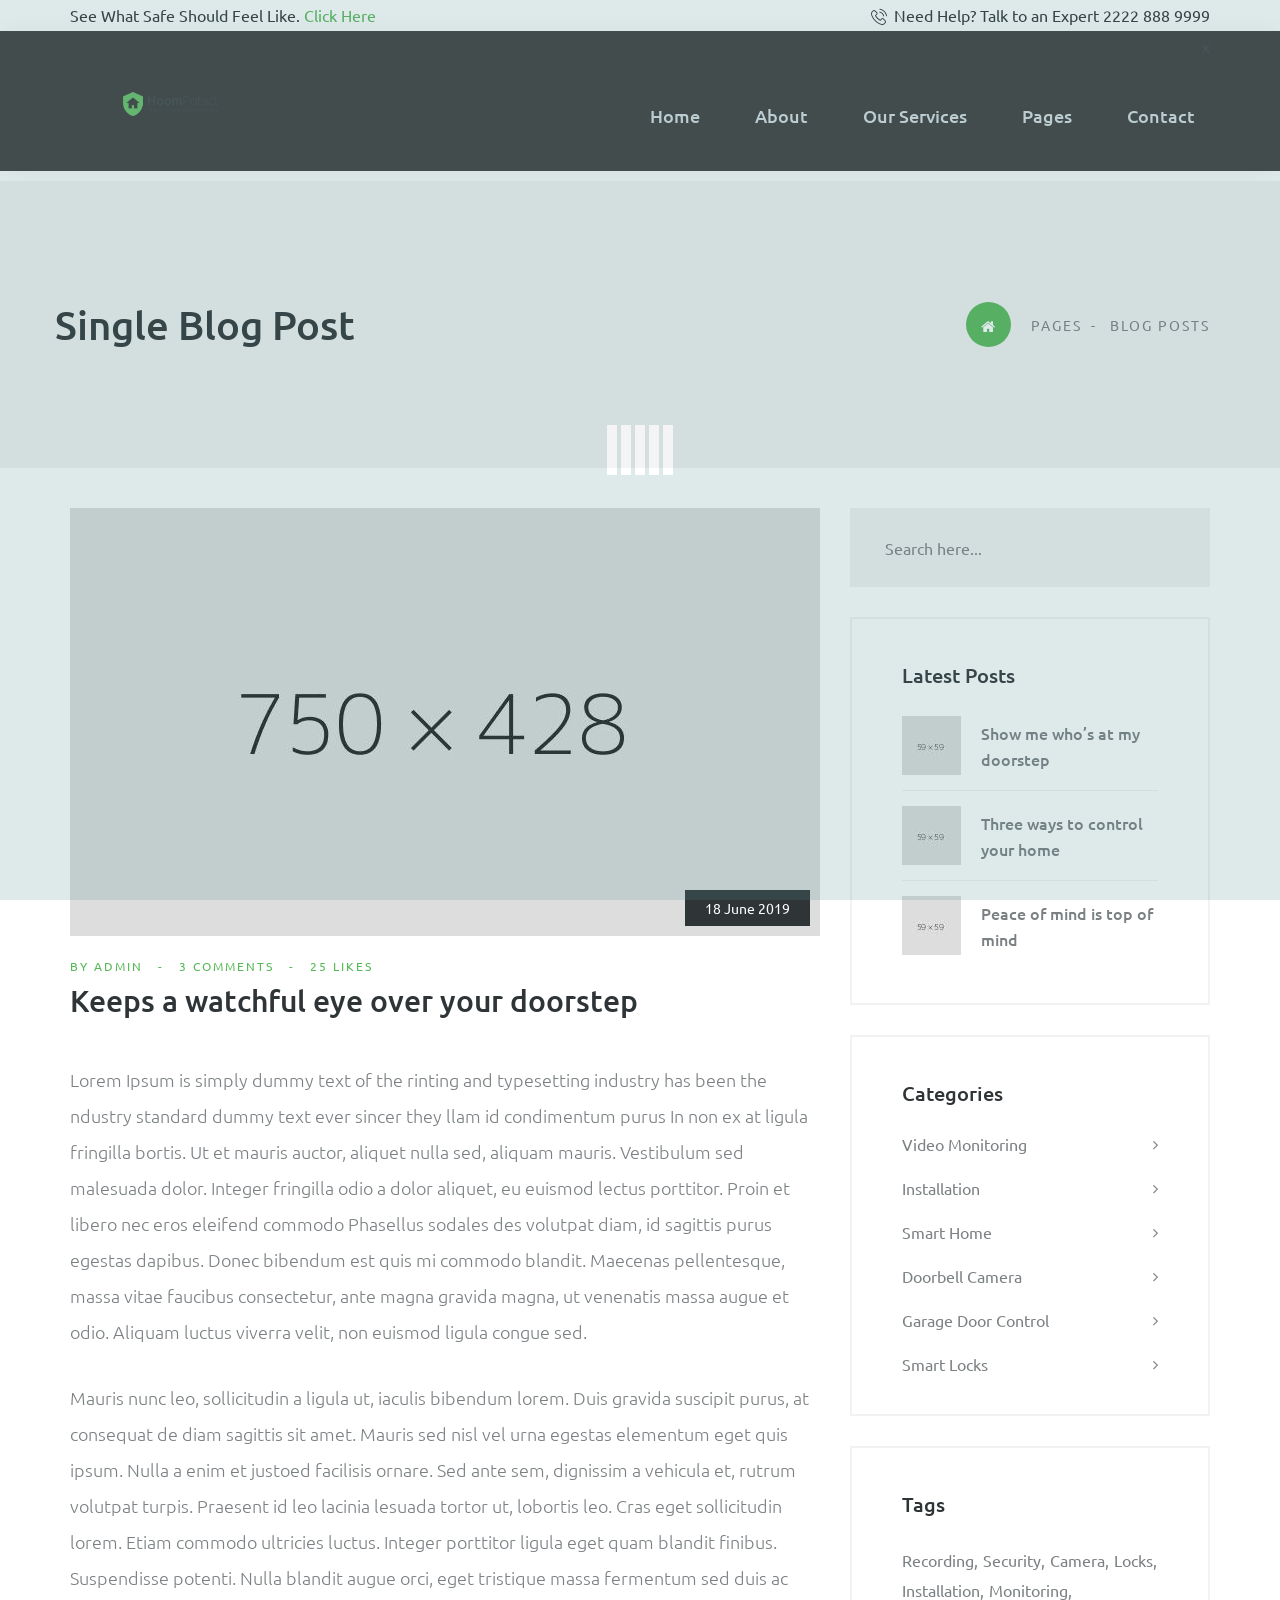
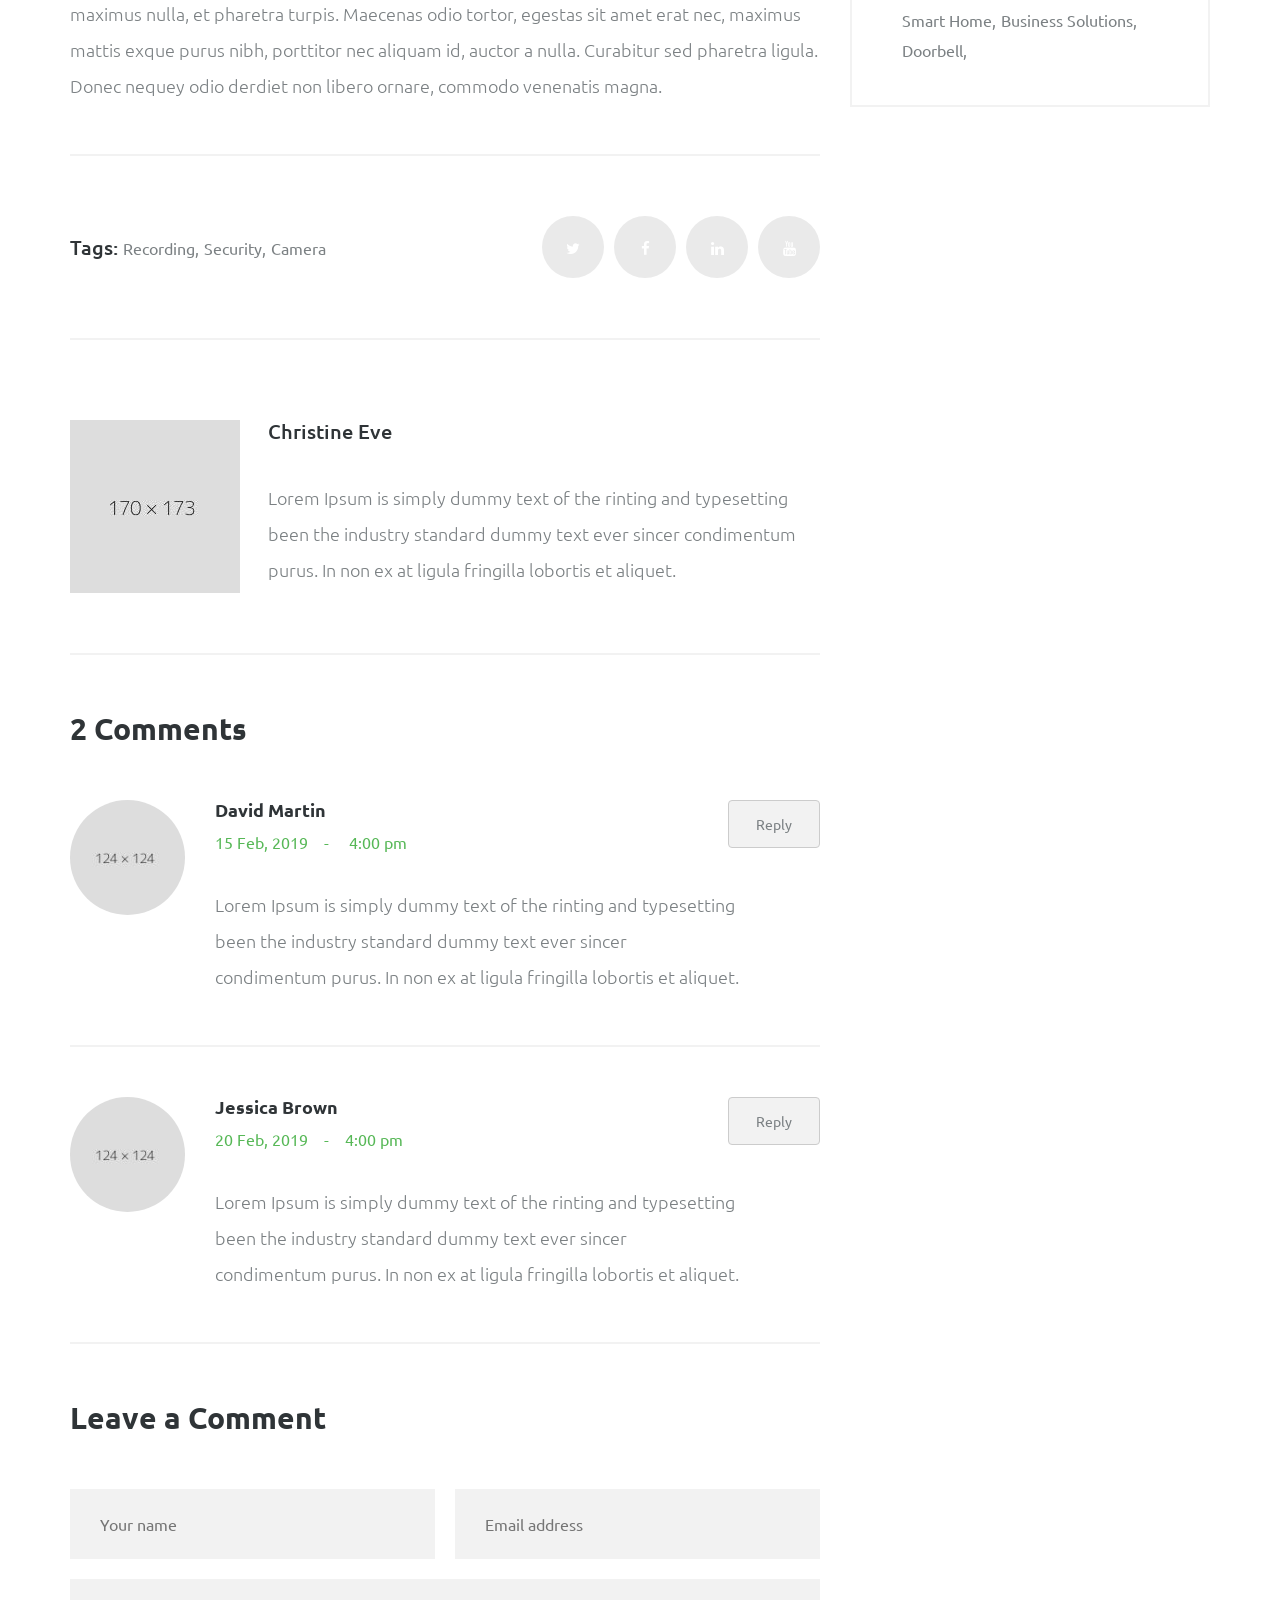
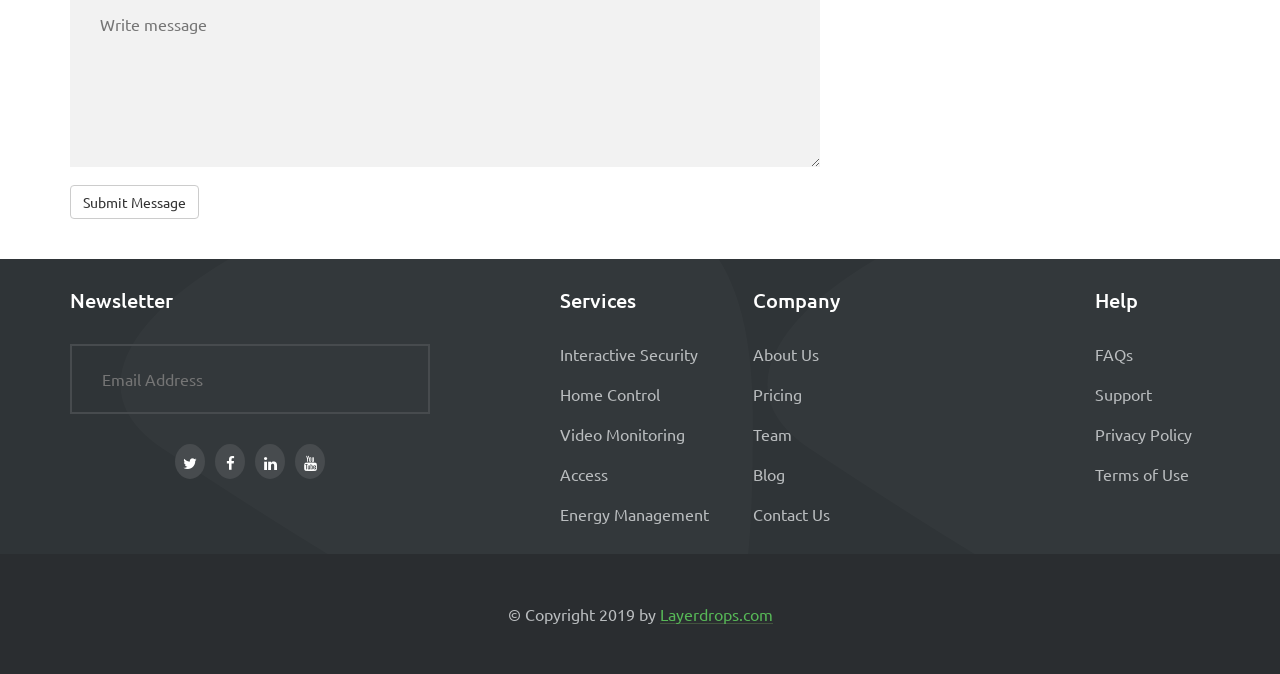
<file: files/blog-details.html>
<!DOCTYPE html>
<html lang="en">
<head>
    <meta charset="UTF-8">
    <meta name="viewport" content="width=device-width, initial-scale=1">
    <title>HoomPotact - Smart Alarm & Security Systems HTML Template</title>
    <!--Google font-->
    <link href="https://fonts.googleapis.com/css?family=Ubuntu:300,300i,400,400i,500,500i,700,700i&display=swap" rel="stylesheet">
    <!--favicon-->
    <link rel="icon" href="assets/images/favicon.png">
    <!--stylesheet-->
    <link rel="stylesheet" href="assets/css/bootstrap.min.css">
    <link rel="stylesheet" href="assets/css/font-awesome.min.css">
    <link rel="stylesheet" href="assets/css/fontello.css">
    <link rel="stylesheet" href="assets/css/animate.css">
    <link rel="stylesheet" href="assets/css/style.css">
</head>
<body>

    <!-- ***************************
        PreLoader Area Start
     *************************** -->
    <div class="spinner">
        <div class="rect1"></div>
        <div class="rect2"></div>
        <div class="rect3"></div>
        <div class="rect4"></div>
        <div class="rect5"></div>
    </div><!--end .spinner-->
    <!-- ***************************
        PreLoader Area Start
     *************************** -->

    <!-- ***************************
        Header Area Start
     *************************** -->
    <header class="header_area">
        <div class="header_top">
            <div class="container">
                <div class="row">
                    <div class="col-md-6 col-sm-6">
                        <div class="header_left">
                            <p>See What Safe Should Feel Like. <a href="">Click Here</a></p>
                        </div><!--end .header_left-->
                    </div><!--end .col-md-6-->
                    <div class="col-md-6 col-sm-6">
                        <div class="header_left header_right text-right">
                            <p><i class="icon-phone-call"></i> Need Help? Talk to an Expert <span>2222 888 9999</span></p>
                        </div><!--end .header_left.header_right-->
                    </div><!--end .col-md-6-->
                </div><!--end .row-->
            </div><!--end .container-->
        </div><!--end .header_top-->
        <div class="main_menu_area scroll_fixed">
            <div class="container">
                <div class="row">
                    <div class="col-md-3 col-sm-12 col-xs-12 responsive_button">
                        <button type="button" class="navbar-toggles">
                            <span class="icon-bar"></span>
                            <span class="icon-bar"></span>
                            <span class="icon-bar"></span>
                        </button>
                        <a href="index.html" class="logo">
                            <img src="assets/images/logo.png" alt="Logo">
                        </a>
                    </div><!--end .col-md-2-->
                    <div class="col-md-9 collapse_responsive text-right">
                        <span class="close_menu_area_btn">x</span>
                        <div class="collapse navbar-collapse remove_padding" id="myNavbar">
                            <ul class="nav navbar-nav text-center">
                                <li class="drop_list">
                                    <a href="index.html">Home </a> <span class="menu_icon fa fa-angle-down"></span>
                                    <ul class="highlight_dropdown">
                                        <li><a href="index.html">Home V1</a></li>
                                        <li><a href="home-2.html">Home v2</a></li>
                                        <li><a href="home-3.html">Home v3</a></li>
                                        <li><a href="home-4.html">Home v4</a></li>
                                    </ul>
                                </li>
                                <li><a href="about.html">About</a></li>
                                <li><a href="service.html">Our Services</a></li>
                                <li class="drop_list">
                                    <a href="">Pages</a> <span class="menu_icon fa fa-angle-down"></span>
                                    <ul class="highlight_dropdown">
                                        <li><a href="pricing.html">Plans & Pricing</a></li>
                                        <li><a href="pro-installation.html">Pro Installation</a></li>
                                        <li><a href="blog.html">Blog</a></li>
                                        <li><a href="blog-details.html">Single Blog</a></li>
                                        <li><a href="404.html">404</a></li>
                                    </ul>
                                </li>
                                <li><a href="contact.html">Contact</a></li>
                            </ul>
                        </div><!--end .collapse-->
                    </div><!--end .col-md-10-->
                </div><!--end .row-->
            </div><!--end .container-->
        </div><!--end .main_menu_area-->
    </header><!--end .header_area-->
    <!-- ***************************
        Header Area End
     *************************** -->

    <!-- ***************************
        Breadcrumb Area Start
     *************************** -->
     <section class="breadcrumb_area section_padding section_bg">
         <div class="container">
             <div class="row">
                 <div class="breadcrumb_box">
                     <h2>Single Blog Post</h2>
                     <ol class="breadcrumb">
                         <li><a href="index.html"><i class="fa fa-home"></i></a></li>
                         <li><a href="#">Pages</a></li>
                         <li class="active">Blog Posts</li>
                     </ol>
                 </div><!--end .breadcrumb_box-->
             </div><!--end .row-->
         </div><!--end .container-->
     </section><!--end .breadcrumb_area-->
    <!-- ***************************
        Breadcrumb Area End
     *************************** -->

    <!-- ***************************
       Blog Area Start
    *************************** -->
    <section class="blog_details_section section_padding">
        <div class="container">
            <div class="row">
                <div class="col-md-8">
                    <div class="blog_details_left">
                        <div class="blog_left_box">
                            <div class="bl_share_img">
                                <span class="blog_date">18 June 2019</span>
                            </div><!--end .bl_share_img-->
                            <div class="blog_share_details">
                                <span class="comment_author">by <a href="#">admin</a> - <a href="#">3 Comments</a> - <a href="#">25 Likes</a></span>
                                <h1>Keeps a watchful eye over your doorstep</h1>
                                <p>Lorem Ipsum is simply dummy text of the rinting and typesetting industry has been the ndustry standard dummy text ever sincer they llam id condimentum purus In non ex at ligula fringilla bortis. Ut et mauris auctor, aliquet nulla sed, aliquam mauris. Vestibulum sed malesuada dolor. Integer fringilla odio a dolor aliquet, eu euismod lectus porttitor. Proin et libero nec eros eleifend commodo Phasellus sodales des volutpat diam, id sagittis purus egestas dapibus. Donec bibendum est quis mi commodo blandit. Maecenas pellentesque, massa vitae faucibus consectetur, ante magna gravida magna, ut venenatis massa augue et odio. Aliquam luctus viverra velit, non euismod ligula congue sed.</p>
                                <p>Mauris nunc leo, sollicitudin a ligula ut, iaculis bibendum lorem. Duis gravida suscipit purus, at consequat de diam sagittis sit amet. Mauris sed nisl vel urna egestas elementum eget quis ipsum. Nulla a enim et justoed facilisis ornare. Sed ante sem, dignissim a vehicula et, rutrum volutpat turpis. Praesent id leo lacinia lesuada tortor ut, lobortis leo. Cras eget sollicitudin lorem. Etiam commodo ultricies luctus. Integer porttitor ligula eget quam blandit finibus. Suspendisse potenti. Nulla blandit augue orci, eget tristique massa fermentum sed duis ac maximus nulla, et pharetra turpis. Maecenas odio tortor, egestas sit amet erat nec, maximus mattis exque purus nibh, porttitor nec aliquam id, auctor a nulla. Curabitur sed pharetra ligula. Donec nequey odio derdiet non libero ornare, commodo venenatis magna. </p>
                            </div><!--end blog-share-details-->
                        </div><!--end blog-left-box-->
                        <div class="blog_social_share_box">
                            <div class="share_box_left">
                                <p>Tags: <a href="#">Recording,</a> <a href="#">Security,</a> <a href="#">Camera</a></p>
                            </div><!--end .share_box_left-->
                            <div class="share_box_left text-right">
                                <ul>
                                    <li><a href=""><i class="fa fa-twitter"></i></a></li>
                                    <li><a href=""><i class="fa fa-facebook"></i></a></li>
                                    <li><a href=""><i class="fa fa-linkedin"></i></a></li>
                                    <li><a href=""><i class="fa fa-youtube"></i></a></li>
                                </ul>
                            </div><!--end .share_box_left-->
                        </div><!--end .blog_social_share_box-->
                        <div class="blog_author_box">
                            <div class="author_img">
                                <img src="assets/images/blogs/author.jpg" alt="author">
                            </div><!--end .author_img-->
                            <div class="author_bio">
                                <h2>Christine Eve</h2>
                                <p>Lorem Ipsum is simply dummy text of the rinting and typesetting been the industry standard dummy text ever sincer condimentum purus. In non ex at ligula fringilla lobortis et aliquet.</p>
                            </div><!--end .author_bio-->
                        </div><!--end .blog_author_box-->
                        <div class="blog_comment_box">
                            <div class="title-box">
                                <h3>2 Comments</h3>
                            </div><!--end .title-box-->
                            <div id="comments" class="comments-area">
                                <ul class="comment-list">
                                    <li class="comment even thread-even depth-1 new-depth" >
                                        <div class="single-comment-box">
                                            <div class="comment_image">
                                                <img src="assets/images/blogs/comment-1.jpg" class="avatar avatar-100 photo" alt="comment avatar">
                                            </div><!--end .comment_image-->
                                            <div class="text-box">
                                                <h3>David Martin</h3>
                                                <span class="comment_date_time">15 Feb, 2019 &nbsp; &nbsp;- &nbsp; &nbsp; 4:00 pm</span>
                                                <div class="comment-meta comment-title">
                                                    <p>Lorem Ipsum is simply dummy text of the rinting and typesetting been the industry standard dummy text ever sincer condimentum purus. In non ex at ligula fringilla lobortis et aliquet.</p>
                                                </div><!--end .comment-meta-->
                                                <div class="reply comment-title">
                                                    <a rel="nofollow" class="btn-gray comment-reply-link btn btn-default default_btn" href="#">Reply</a>
                                                </div><!--end .reply .comment-title-->
                                            </div><!--end .text-box-->
                                        </div><!--end .single-comment-box-->
                                    </li><!-- #comment-## -->
                                    <li class="comment even thread-even depth-1 new-depth">
                                        <div class="single-comment-box">
                                            <div class="comment_image">
                                                <img src="assets/images/blogs/comment-1.jpg" class="avatar avatar-100 photo" alt="comment avatar">
                                            </div><!--end .comment_image-->
                                            <div class="text-box">
                                                <h3>Jessica Brown</h3>
                                                <span class="comment_date_time">20 Feb, 2019 &nbsp; &nbsp;- &nbsp; &nbsp;4:00 pm</span>
                                                <div class="comment-meta comment-title">
                                                    <p>Lorem Ipsum is simply dummy text of the rinting and typesetting been the industry standard dummy text ever sincer condimentum purus. In non ex at ligula fringilla lobortis et aliquet.</p>
                                                </div><!--end .comment-meta-->
                                                <div class="reply comment-title">
                                                    <a rel="nofollow" class="btn-gray comment-reply-link btn btn-default default_btn" href="#">Reply</a>
                                                </div><!--end .reply .comment-title-->
                                            </div><!--end .text-box-->
                                        </div><!--end .single-comment-box-->
                                    </li><!-- #comment-## -->
                                </ul>

                                <div id="respond" class="comment-respond">
                                    <div class="title-box">
                                        <h3>Leave a Comment</h3>
                                    </div><!--end .title-box-->
                                    <form action="#" method="post">
                                        <div class="row">
                                            <div class="col-md-6 pr_10">
                                                <div class="input-group">
                                                    <input type="text" placeholder="Your name">
                                                </div><!--end .input-group-->
                                            </div><!--end .col-md-6-->
                                            <div class="col-md-6 pl_10">
                                                <div class="input-group">
                                                    <input type="text" placeholder="Email address">
                                                </div><!--end .input-group-->
                                            </div><!--end .col-md-6-->
                                            <div class="col-md-12">
                                                <div class="input-group">
                                                    <textarea name="content" id="content" placeholder="Write message"></textarea>
                                                    <a href="#" class="btn btn-default default_btn">Submit Message</a>
                                                </div><!--end .input-group-->
                                            </div><!--end .col-md-12-->
                                        </div><!--end .row-->
                                    </form>
                                </div><!-- #respond -->
                            </div><!-- #comments -->
                        </div><!--end .blog_comment_box-->
                    </div><!--end blog-details-left-->
                </div><!--end col-md-8-->
                <div class="col-md-4">
                    <div class="blog_details_right">
                        <div class="blog_right_box mb_30">
                            <div class="widget_search">
                                <input type="search" name="s" placeholder="Search here...">
                            </div><!--end .widget_search-->
                        </div><!--end .blog_right_box-->
                        <div class="blog_right_box mb_30">
                            <div class="latest_post">
                                <h2>Latest Posts</h2>
                                <ul>
                                    <li>
                                        <a href="#"><img src="assets/images/blogs/post-3.jpg" alt="post 1">
                                            Show me who’s at my doorstep </a>
                                    </li>
                                    <li>
                                        <a href="#"><img src="assets/images/blogs/post-3.jpg" alt="post 2">
                                            Three ways to control your home</a>
                                    </li>
                                    <li>
                                        <a href="#"><img src="assets/images/blogs/post-3.jpg" alt="post 3">
                                            Peace of mind is top of mind</a>
                                    </li>
                                </ul>
                            </div><!--end .latest_post-->
                        </div><!--end .blog_right_box-->
                        <div class="blog_right_box mb_30">
                            <div class="widget_categories">
                                <h2>Categories</h2>
                                <ul>
                                    <li><a href="#">Video Monitoring <i class="fa fa-angle-right"></i></a></li>
                                    <li><a href="#">Installation <i class="fa fa-angle-right"></i></a></li>
                                    <li><a href="#">Smart Home <i class="fa fa-angle-right"></i></a></li>
                                    <li><a href="#">Doorbell Camera <i class="fa fa-angle-right"></i></a></li>
                                    <li><a href="#">Garage Door Control <i class="fa fa-angle-right"></i></a></li>
                                    <li><a href="#">Smart Locks <i class="fa fa-angle-right"></i></a></li>
                                </ul>
                            </div><!--end .widget_categories-->
                        </div><!--end .blog_right_box-->
                        <div class="blog_right_box">
                            <div class="tagcloud">
                                <h2>Tags</h2>
                                <ul>
                                    <li><a href="">Recording</a></li>
                                    <li><a href="">Security</a></li>
                                    <li><a href="">Camera</a></li>
                                    <li><a href="">Locks</a></li>
                                    <li><a href="">Installation</a></li>
                                    <li><a href="">Monitoring</a></li>
                                    <li><a href="">Smart Home</a></li>
                                    <li><a href="">Business Solutions</a></li>
                                    <li><a href="">Doorbell</a></li>
                                </ul>
                            </div><!--end .tagcloud-->
                        </div><!--end .blog_right_box-->
                    </div><!--end .blog_details_right-->
                </div><!--end .col-md-4-->
            </div><!--end .row-->
        </div><!--end .container-->
    </section><!--end .blog_details_section-->
    <!-- ***************************
       Blog Area End
    *************************** -->

     <!-- ***************************
        Footer Area Start
     *************************** -->
    <footer class="footer_area section_padding section_dark_bg">
        <img src="assets/images/testimonial-shape.png" class="triangle_shape footer_shape" alt="Shape">
        <img src="assets/images/testimonial-shape.png" class="triangle_shape_2 footer_shape_2" alt="Shape">
        <div class="container">
            <div class="row">
                <div class="col-md-4 col-sm-6">
                    <div class="footer_widget newsletter">
                        <h3>Newsletter</h3>
                        <form action="#" method="post">
                            <div class="input-group">
                                <input type="EMAIL" placeholder="Email Address">
                            </div><!--end .input-group-->
                        </form>
                        <ul class="social_links">
                            <li>
                                <a href="#"><i class="fa fa-twitter"></i></a>
                            </li>
                            <li>
                                <a href="#"><i class="fa fa-facebook"></i></a>
                            </li>
                            <li>
                                <a href="#"><i class="fa fa-linkedin"></i></a>
                            </li>
                            <li>
                                <a href="#"><i class="fa fa-youtube"></i></a>
                            </li>
                        </ul>
                    </div><!--end .footer_widget-->
                </div><!--end .col-md-4-->
                <div class="col-md-3 col-sm-6">
                    <div class="footer_widget services_widget">
                        <h3>Services</h3>
                        <ul class="quick_links">
                            <li><a href="#"><i class="fa fa-angle-right"></i> Interactive Security</a></li>
                            <li><a href="#"><i class="fa fa-angle-right"></i> Home Control</a></li>
                            <li><a href="#"><i class="fa fa-angle-right"></i> Video Monitoring</a></li>
                            <li><a href="#"><i class="fa fa-angle-right"></i> Access</a></li>
                            <li><a href="#"><i class="fa fa-angle-right"></i> Energy Management</a></li>
                        </ul>
                    </div><!--end .footer_widget-->
                </div><!--end .col-md-3-->
                <div class="col-md-3 col-sm-6">
                    <div class="footer_widget company_widget">
                        <h3>Company</h3>
                        <ul class="quick_links">
                            <li><a href="#"><i class="fa fa-angle-right"></i> About Us</a></li>
                            <li><a href="#"><i class="fa fa-angle-right"></i> Pricing</a></li>
                            <li><a href="#"><i class="fa fa-angle-right"></i> Team</a></li>
                            <li><a href="#"><i class="fa fa-angle-right"></i> Blog</a></li>
                            <li><a href="#"><i class="fa fa-angle-right"></i> Contact Us</a></li>
                        </ul>
                    </div><!--end .footer_widget-->
                </div><!--end .col-md-3-->
                <div class="col-md-2 col-sm-6">
                    <div class="footer_widget help_widgets">
                        <h3>Help</h3>
                        <ul class="quick_links">
                            <li><a href="#"><i class="fa fa-angle-right"></i> FAQs</a></li>
                            <li><a href="#"><i class="fa fa-angle-right"></i> Support</a></li>
                            <li><a href="#"><i class="fa fa-angle-right"></i> Privacy Policy</a></li>
                            <li><a href="#"><i class="fa fa-angle-right"></i> Terms of Use</a></li>
                        </ul>
                    </div><!--end .footer_widget-->
                </div><!--end .col-md-2-->
            </div><!--end .row-->
        </div><!--end .container-->
    </footer><!--end .footer_area-->
    <div class="copyright_area text-center">
        <div class="container">
            <div class="row">
                <div class="col-md-12">
                    <p>&copy; Copyright 2019 by <a href="#">Layerdrops.com</a></p>
                </div><!--end .col-md-12-->
            </div><!--end .row-->
        </div><!--end .container-->
    </div><!--end .copyright_area-->
     <!-- ***************************
        Footer Area End
     *************************** -->


    <script src="assets/js/jquery.min.js"></script>
    <script src="assets/js/bootstrap.min.js"></script>
    <script src="assets/js/custom.js"></script>
</body>
</html>
</file>
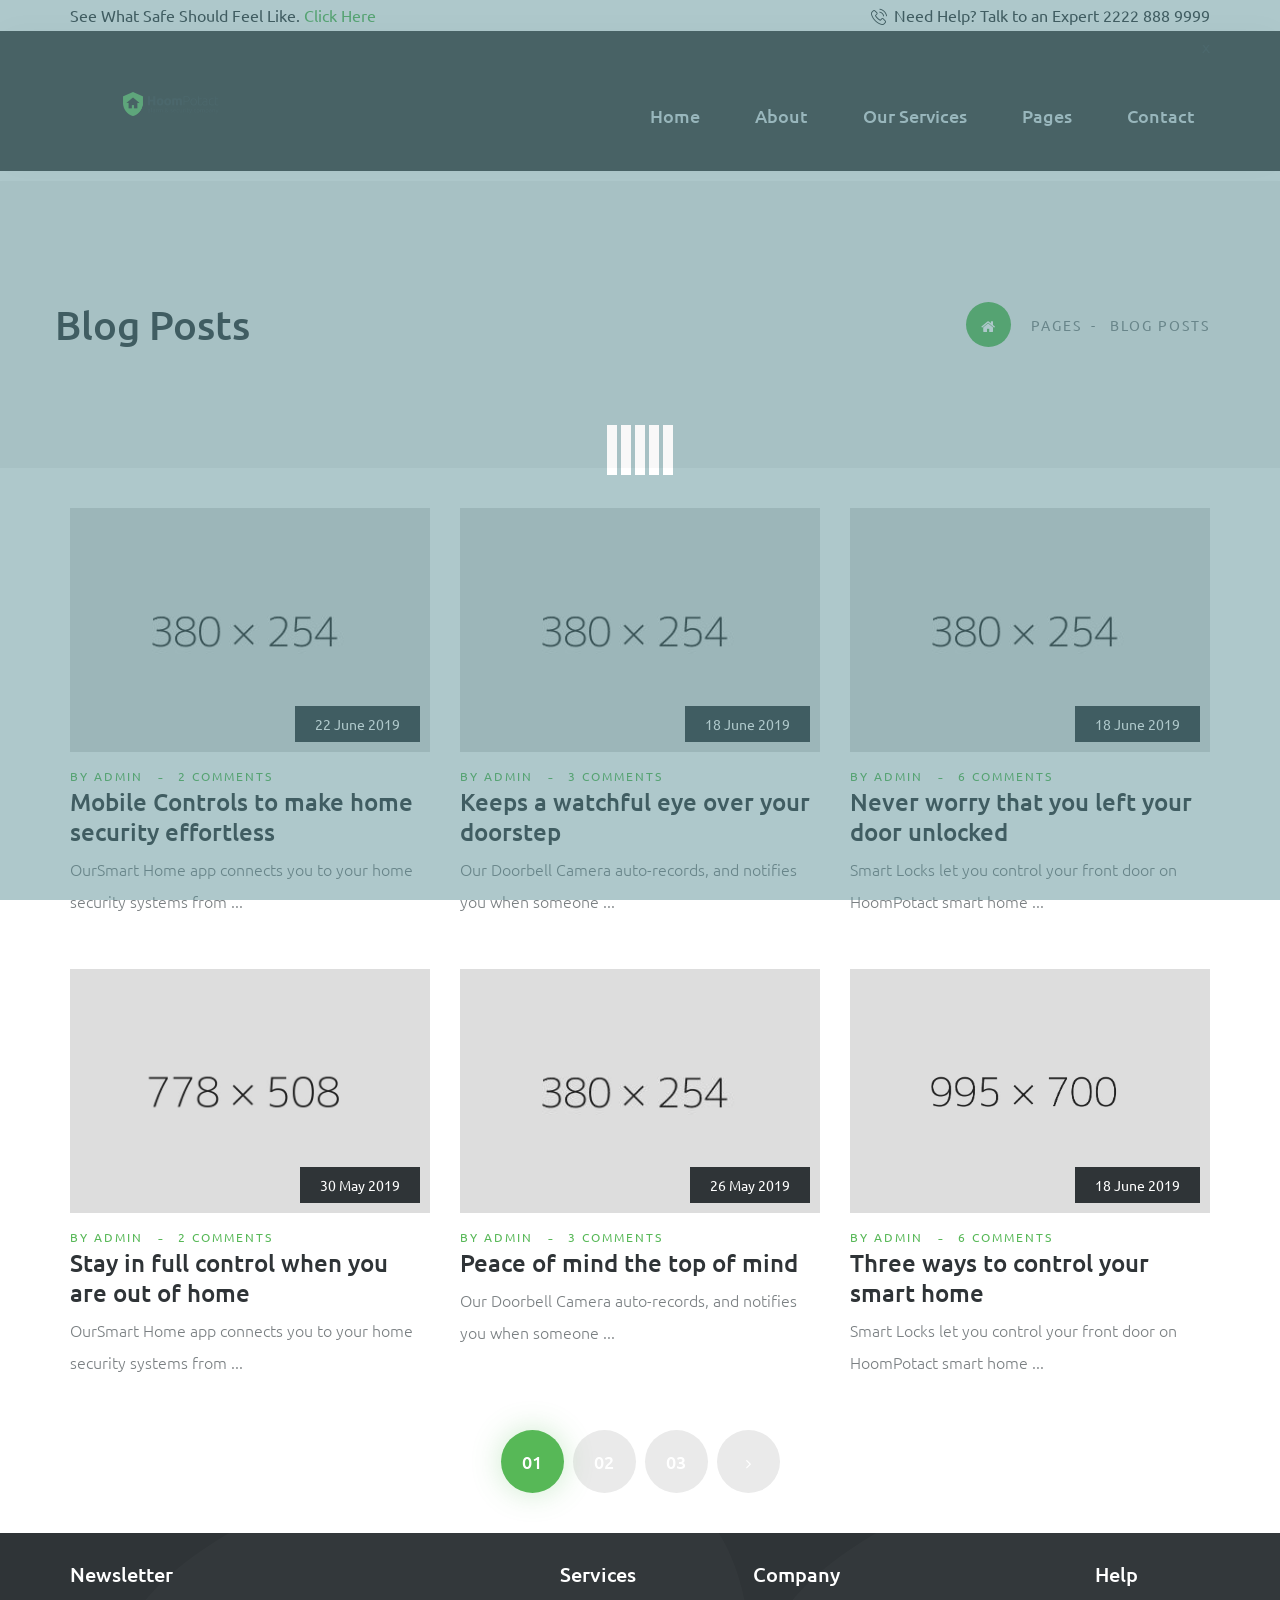
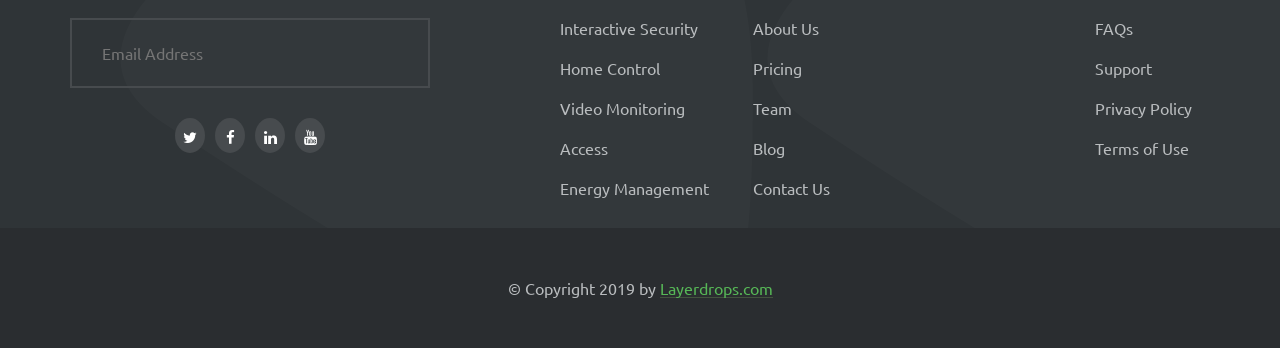
<file: files/blog.html>
<!DOCTYPE html>
<html lang="en">
<head>
    <meta charset="UTF-8">
    <meta name="viewport" content="width=device-width, initial-scale=1">
    <title>HoomPotact - Smart Alarm & Security Systems HTML Template</title>
    <!--Google font-->
    <link href="https://fonts.googleapis.com/css?family=Ubuntu:300,300i,400,400i,500,500i,700,700i&display=swap" rel="stylesheet">
    <!--favicon-->
    <link rel="icon" href="assets/images/favicon.png">
    <!--stylesheet-->
    <link rel="stylesheet" href="assets/css/bootstrap.min.css">
    <link rel="stylesheet" href="assets/css/font-awesome.min.css">
    <link rel="stylesheet" href="assets/css/fontello.css">
    <link rel="stylesheet" href="assets/css/animate.css">
    <link rel="stylesheet" href="assets/css/style.css">
</head>
<body>

    <!-- ***************************
        PreLoader Area Start
     *************************** -->
    <div class="spinner">
        <div class="rect1"></div>
        <div class="rect2"></div>
        <div class="rect3"></div>
        <div class="rect4"></div>
        <div class="rect5"></div>
    </div><!--end .spinner-->
    <!-- ***************************
        PreLoader Area Start
     *************************** -->

    <!-- ***************************
        Header Area Start
     *************************** -->
    <header class="header_area">
        <div class="header_top">
            <div class="container">
                <div class="row">
                    <div class="col-md-6 col-sm-6">
                        <div class="header_left">
                            <p>See What Safe Should Feel Like. <a href="">Click Here</a></p>
                        </div><!--end .header_left-->
                    </div><!--end .col-md-6-->
                    <div class="col-md-6 col-sm-6">
                        <div class="header_left header_right text-right">
                            <p><i class="icon-phone-call"></i> Need Help? Talk to an Expert <span>2222 888 9999</span></p>
                        </div><!--end .header_left.header_right-->
                    </div><!--end .col-md-6-->
                </div><!--end .row-->
            </div><!--end .container-->
        </div><!--end .header_top-->
        <div class="main_menu_area scroll_fixed">
            <div class="container">
                <div class="row">
                    <div class="col-md-3 col-sm-12 col-xs-12 responsive_button">
                        <button type="button" class="navbar-toggles">
                            <span class="icon-bar"></span>
                            <span class="icon-bar"></span>
                            <span class="icon-bar"></span>
                        </button>
                        <a href="index.html" class="logo">
                            <img src="assets/images/logo.png" alt="Logo">
                        </a>
                    </div><!--end .col-md-2-->
                    <div class="col-md-9 collapse_responsive text-right">
                        <span class="close_menu_area_btn">x</span>
                        <div class="collapse navbar-collapse remove_padding" id="myNavbar">
                            <ul class="nav navbar-nav text-center">
                                <li class="drop_list">
                                    <a href="index.html">Home </a> <span class="menu_icon fa fa-angle-down"></span>
                                    <ul class="highlight_dropdown">
                                        <li><a href="index.html">Home V1</a></li>
                                        <li><a href="home-2.html">Home v2</a></li>
                                        <li><a href="home-3.html">Home v3</a></li>
                                        <li><a href="home-4.html">Home v4</a></li>
                                    </ul>
                                </li>
                                <li><a href="about.html">About</a></li>
                                <li><a href="service.html">Our Services</a></li>
                                <li class="drop_list">
                                    <a href="">Pages</a> <span class="menu_icon fa fa-angle-down"></span>
                                    <ul class="highlight_dropdown">
                                        <li><a href="pricing.html">Plans & Pricing</a></li>
                                        <li><a href="pro-installation.html">Pro Installation</a></li>
                                        <li><a href="blog.html">Blog</a></li>
                                        <li><a href="blog-details.html">Single Blog</a></li>
                                        <li><a href="404.html">404</a></li>
                                    </ul>
                                </li>
                                <li><a href="contact.html">Contact</a></li>
                            </ul>
                        </div><!--end .collapse-->
                    </div><!--end .col-md-10-->
                </div><!--end .row-->
            </div><!--end .container-->
        </div><!--end .main_menu_area-->
    </header><!--end .header_area-->
    <!-- ***************************
        Header Area End
     *************************** -->

    <!-- ***************************
        Breadcrumb Area Start
     *************************** -->
     <section class="breadcrumb_area section_padding section_bg">
         <div class="container">
             <div class="row">
                 <div class="breadcrumb_box">
                     <h2>Blog Posts</h2>
                     <ol class="breadcrumb">
                         <li><a href="index.html"><i class="fa fa-home"></i></a></li>
                         <li><a href="#">Pages</a></li>
                         <li class="active">Blog Posts</li>
                     </ol>
                 </div><!--end .breadcrumb_box-->
             </div><!--end .row-->
         </div><!--end .container-->
     </section><!--end .breadcrumb_area-->
    <!-- ***************************
        Breadcrumb Area End
     *************************** -->

    <!-- ***************************
       Blog Area Start
    *************************** -->
    <section class="blog_area share_blog section_padding">
        <div class="container">
            <div class="row">
                <div class="col-md-4 col-sm-6">
                    <div class="blog_box">
                        <div class="blog_img">
                            <span class="date">22 June 2019</span>
                        </div><!--end .blog_img-->
                        <div class="blog_content">
                            <div class="post_meta">
                                <div class="author">
                                    <p>By <a href="#">admin</a></p>
                                </div><!-- end .author-->
                                -
                                <div class="comments">
                                    <p>2 <a href="#">Comments</a></p>
                                </div><!--end .comments-->
                            </div><!--end .post_meta-->
                            <h2><a href="blog-details.html">
                                Mobile Controls to make home security effortless
                            </a></h2>
                            <p>OurSmart Home app connects you to your home security systems from ...</p>
                        </div><!--end .blog_content-->
                    </div><!--end .blog_box-->
                </div><!--end .col-md-4-->
                <div class="col-md-4 col-sm-6">
                    <div class="blog_box">
                        <div class="blog_img bg_2">
                            <span class="date">18 June 2019</span>
                        </div><!--end .blog_img-->
                        <div class="blog_content">
                            <div class="post_meta">
                                <div class="author">
                                    <p>By <a href="#">admin</a></p>
                                </div><!-- end .author-->
                                -
                                <div class="comments">
                                    <p>3 <a href="#">Comments</a></p>
                                </div><!--end .comments-->
                            </div><!--end .post_meta-->
                            <h2><a href="blog-details.html">
                                Keeps a watchful eye over your doorstep
                            </a></h2>
                            <p>Our Doorbell Camera auto-records, and notifies you when someone ...</p>
                        </div><!--end .blog_content-->
                    </div><!--end .blog_box-->
                </div><!--end .col-md-4-->
                <div class="col-md-4 col-sm-6">
                    <div class="blog_box">
                        <div class="blog_img bg_3">
                            <span class="date">18 June 2019</span>
                        </div><!--end .blog_img-->
                        <div class="blog_content">
                            <div class="post_meta">
                                <div class="author">
                                    <p>By <a href="#">admin</a></p>
                                </div><!-- end .author-->
                                -
                                <div class="comments">
                                    <p>6 <a href="#">Comments</a></p>
                                </div><!--end .comments-->
                            </div><!--end .post_meta-->
                            <h2><a href="blog-details.html">
                                Never worry that you left your door unlocked
                            </a></h2>
                            <p>Smart Locks let you control your front door on HoomPotact smart home ...</p>
                        </div><!--end .blog_content-->
                    </div><!--end .blog_box-->
                </div><!--end .col-md-4-->

                <div class="col-md-4 col-sm-6">
                    <div class="blog_box">
                        <div class="blog_img bg_4">
                            <span class="date">30 May 2019</span>
                        </div><!--end .blog_img-->
                        <div class="blog_content">
                            <div class="post_meta">
                                <div class="author">
                                    <p>By <a href="#">admin</a></p>
                                </div><!-- end .author-->
                                -
                                <div class="comments">
                                    <p>2 <a href="#">Comments</a></p>
                                </div><!--end .comments-->
                            </div><!--end .post_meta-->
                            <h2><a href="blog-details.html">
                                Stay in full control when you are out of home
                            </a></h2>
                            <p>OurSmart Home app connects you to your home security systems from ...</p>
                        </div><!--end .blog_content-->
                    </div><!--end .blog_box-->
                </div><!--end .col-md-4-->
                <div class="col-md-4 col-sm-6">
                    <div class="blog_box">
                        <div class="blog_img bg_5">
                            <span class="date">26 May 2019</span>
                        </div><!--end .blog_img-->
                        <div class="blog_content">
                            <div class="post_meta">
                                <div class="author">
                                    <p>By <a href="#">admin</a></p>
                                </div><!-- end .author-->
                                -
                                <div class="comments">
                                    <p>3 <a href="#">Comments</a></p>
                                </div><!--end .comments-->
                            </div><!--end .post_meta-->
                            <h2><a href="blog-details.html">
                                Peace of mind the top of mind
                            </a></h2>
                            <p>Our Doorbell Camera auto-records, and notifies you when someone ...</p>
                        </div><!--end .blog_content-->
                    </div><!--end .blog_box-->
                </div><!--end .col-md-4-->
                <div class="col-md-4 col-sm-6">
                    <div class="blog_box">
                        <div class="blog_img bg_6">
                            <span class="date">18 June 2019</span>
                        </div><!--end .blog_img-->
                        <div class="blog_content">
                            <div class="post_meta">
                                <div class="author">
                                    <p>By <a href="#">admin</a></p>
                                </div><!-- end .author-->
                                -
                                <div class="comments">
                                    <p>6 <a href="#">Comments</a></p>
                                </div><!--end .comments-->
                            </div><!--end .post_meta-->
                            <h2><a href="blog-details.html">
                                Three ways to control your smart home
                            </a></h2>
                            <p>Smart Locks let you control your front door on HoomPotact smart home ...</p>
                        </div><!--end .blog_content-->
                    </div><!--end .blog_box-->
                </div><!--end .col-md-4-->
            </div><!--end .row-->
            <div class="row">
                <div class="col-md-12">
                    <div class="blog_pagination text-center">
                        <nav aria-label="Page navigation example">
                            <ul class="pagination">
                                <li class="page-item active"><a class="page-link" href="#">01</a></li>
                                <li class="page-item"><a class="page-link" href="#">02</a></li>
                                <li class="page-item"><a class="page-link" href="#">03</a></li>
                                <li class="page-item">
                                    <a class="page-link" href="#" aria-label="Next">
                                        <i class="fa fa-angle-right"></i>
                                    </a>
                                </li>
                            </ul>
                        </nav>
                    </div><!--end .blog_pagination-->
                </div><!--end .col-md-12-->
            </div><!--end .row-->
        </div><!--end .container-->
    </section><!--end .blog_area-->
    <!-- ***************************
       Blog Area End
    *************************** -->

     <!-- ***************************
        Footer Area Start
     *************************** -->
    <footer class="footer_area section_padding section_dark_bg">
        <img src="assets/images/testimonial-shape.png" class="triangle_shape footer_shape" alt="Shape">
        <img src="assets/images/testimonial-shape.png" class="triangle_shape_2 footer_shape_2" alt="Shape">
        <div class="container">
            <div class="row">
                <div class="col-md-4 col-sm-6">
                    <div class="footer_widget newsletter">
                        <h3>Newsletter</h3>
                        <form action="#" method="post">
                            <div class="input-group">
                                <input type="EMAIL" placeholder="Email Address">
                            </div><!--end .input-group-->
                        </form>
                        <ul class="social_links">
                            <li>
                                <a href="#"><i class="fa fa-twitter"></i></a>
                            </li>
                            <li>
                                <a href="#"><i class="fa fa-facebook"></i></a>
                            </li>
                            <li>
                                <a href="#"><i class="fa fa-linkedin"></i></a>
                            </li>
                            <li>
                                <a href="#"><i class="fa fa-youtube"></i></a>
                            </li>
                        </ul>
                    </div><!--end .footer_widget-->
                </div><!--end .col-md-4-->
                <div class="col-md-3 col-sm-6">
                    <div class="footer_widget services_widget">
                        <h3>Services</h3>
                        <ul class="quick_links">
                            <li><a href="#"><i class="fa fa-angle-right"></i> Interactive Security</a></li>
                            <li><a href="#"><i class="fa fa-angle-right"></i> Home Control</a></li>
                            <li><a href="#"><i class="fa fa-angle-right"></i> Video Monitoring</a></li>
                            <li><a href="#"><i class="fa fa-angle-right"></i> Access</a></li>
                            <li><a href="#"><i class="fa fa-angle-right"></i> Energy Management</a></li>
                        </ul>
                    </div><!--end .footer_widget-->
                </div><!--end .col-md-3-->
                <div class="col-md-3 col-sm-6">
                    <div class="footer_widget company_widget">
                        <h3>Company</h3>
                        <ul class="quick_links">
                            <li><a href="#"><i class="fa fa-angle-right"></i> About Us</a></li>
                            <li><a href="#"><i class="fa fa-angle-right"></i> Pricing</a></li>
                            <li><a href="#"><i class="fa fa-angle-right"></i> Team</a></li>
                            <li><a href="#"><i class="fa fa-angle-right"></i> Blog</a></li>
                            <li><a href="#"><i class="fa fa-angle-right"></i> Contact Us</a></li>
                        </ul>
                    </div><!--end .footer_widget-->
                </div><!--end .col-md-3-->
                <div class="col-md-2 col-sm-6">
                    <div class="footer_widget help_widgets">
                        <h3>Help</h3>
                        <ul class="quick_links">
                            <li><a href="#"><i class="fa fa-angle-right"></i> FAQs</a></li>
                            <li><a href="#"><i class="fa fa-angle-right"></i> Support</a></li>
                            <li><a href="#"><i class="fa fa-angle-right"></i> Privacy Policy</a></li>
                            <li><a href="#"><i class="fa fa-angle-right"></i> Terms of Use</a></li>
                        </ul>
                    </div><!--end .footer_widget-->
                </div><!--end .col-md-2-->
            </div><!--end .row-->
        </div><!--end .container-->
    </footer><!--end .footer_area-->
    <div class="copyright_area text-center">
        <div class="container">
            <div class="row">
                <div class="col-md-12">
                    <p>&copy; Copyright 2019 by <a href="#">Layerdrops.com</a></p>
                </div><!--end .col-md-12-->
            </div><!--end .row-->
        </div><!--end .container-->
    </div><!--end .copyright_area-->
     <!-- ***************************
        Footer Area End
     *************************** -->


    <script src="assets/js/jquery.min.js"></script>
    <script src="assets/js/bootstrap.min.js"></script>
    <script src="assets/js/custom.js"></script>
</body>
</html>
</file>
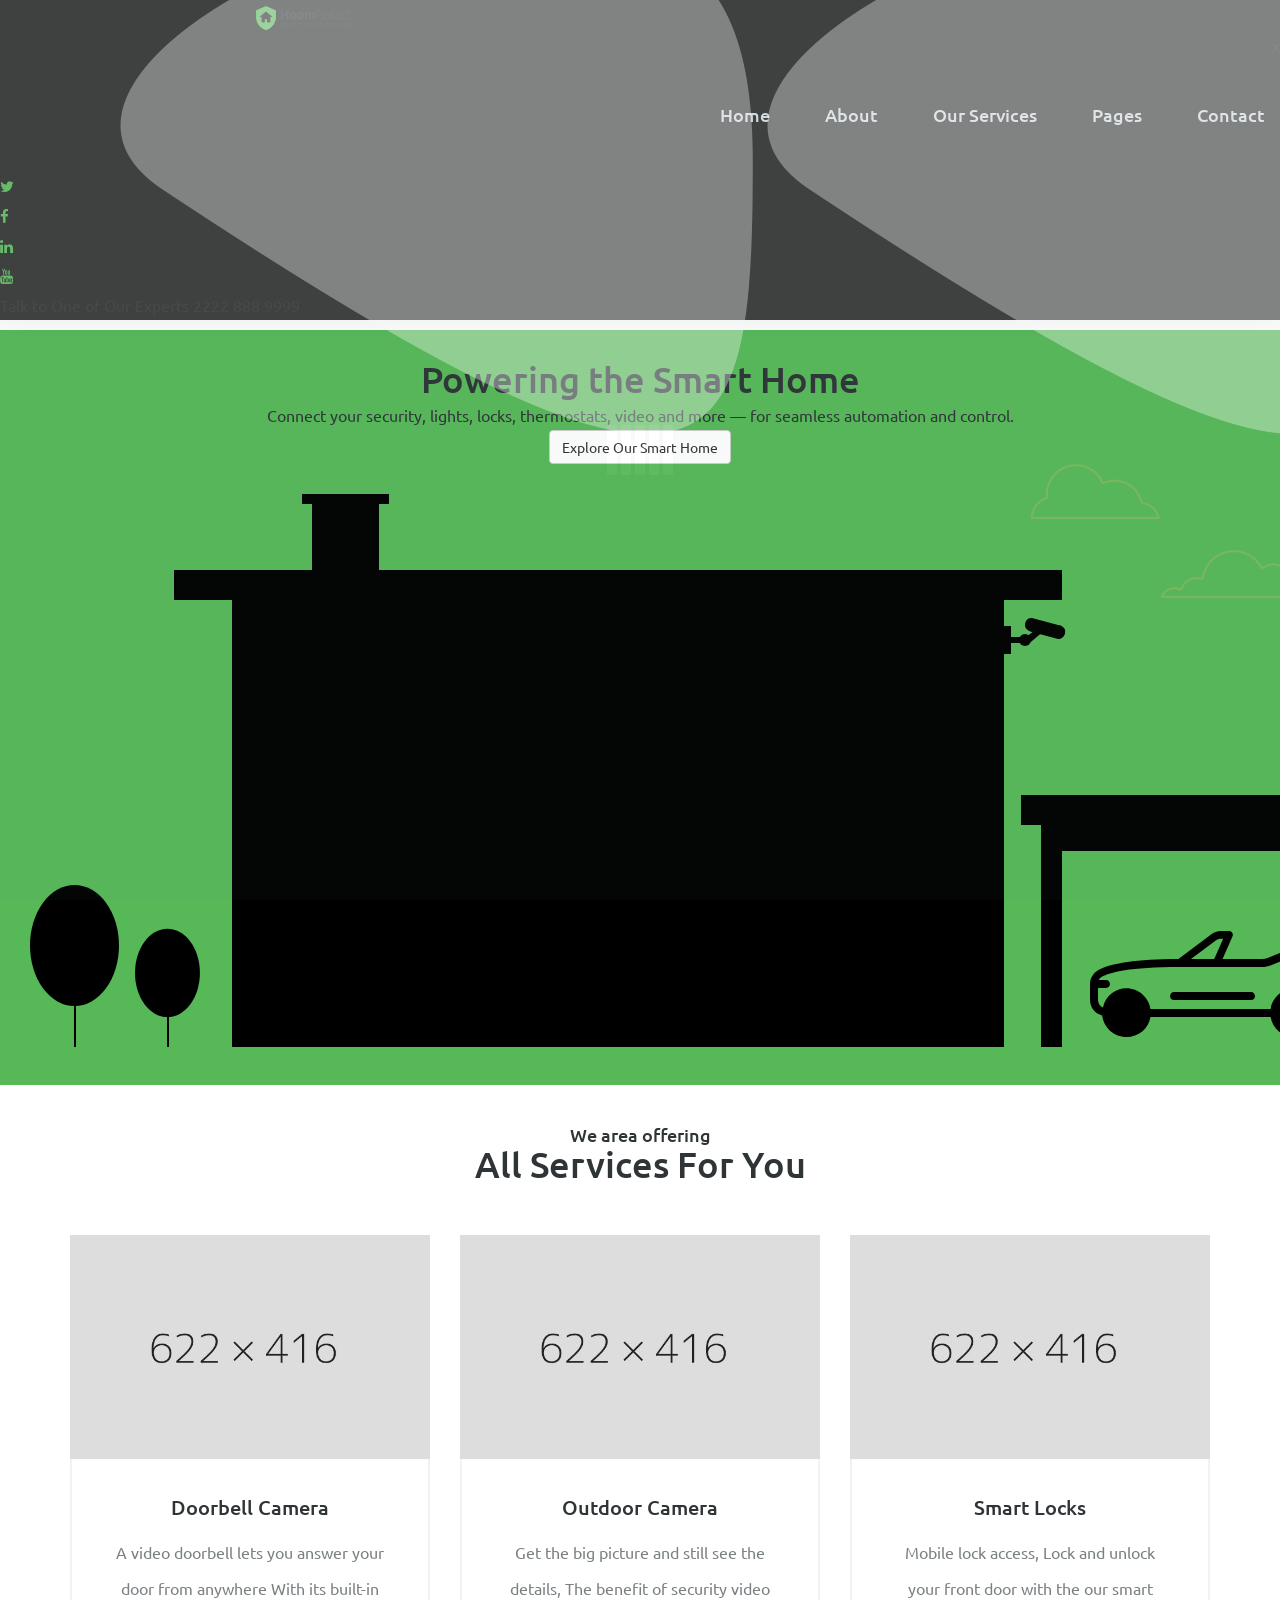
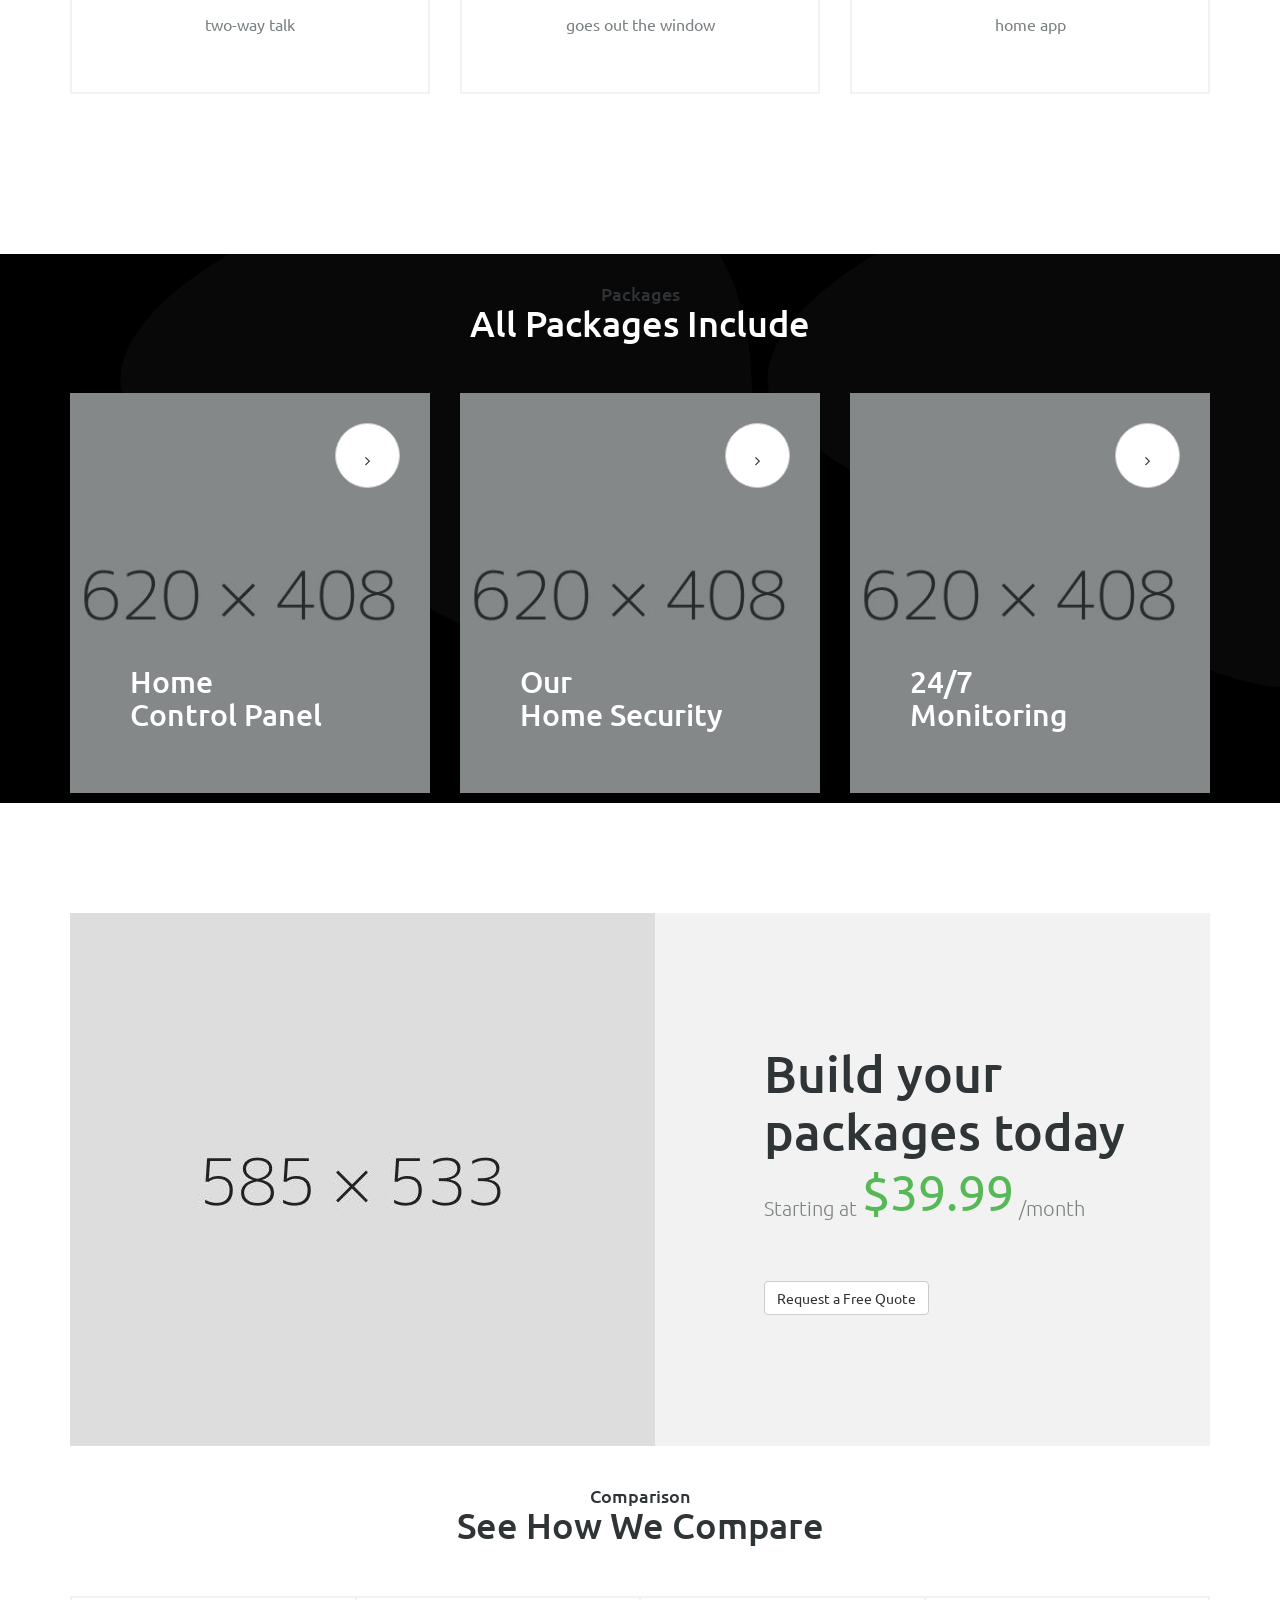
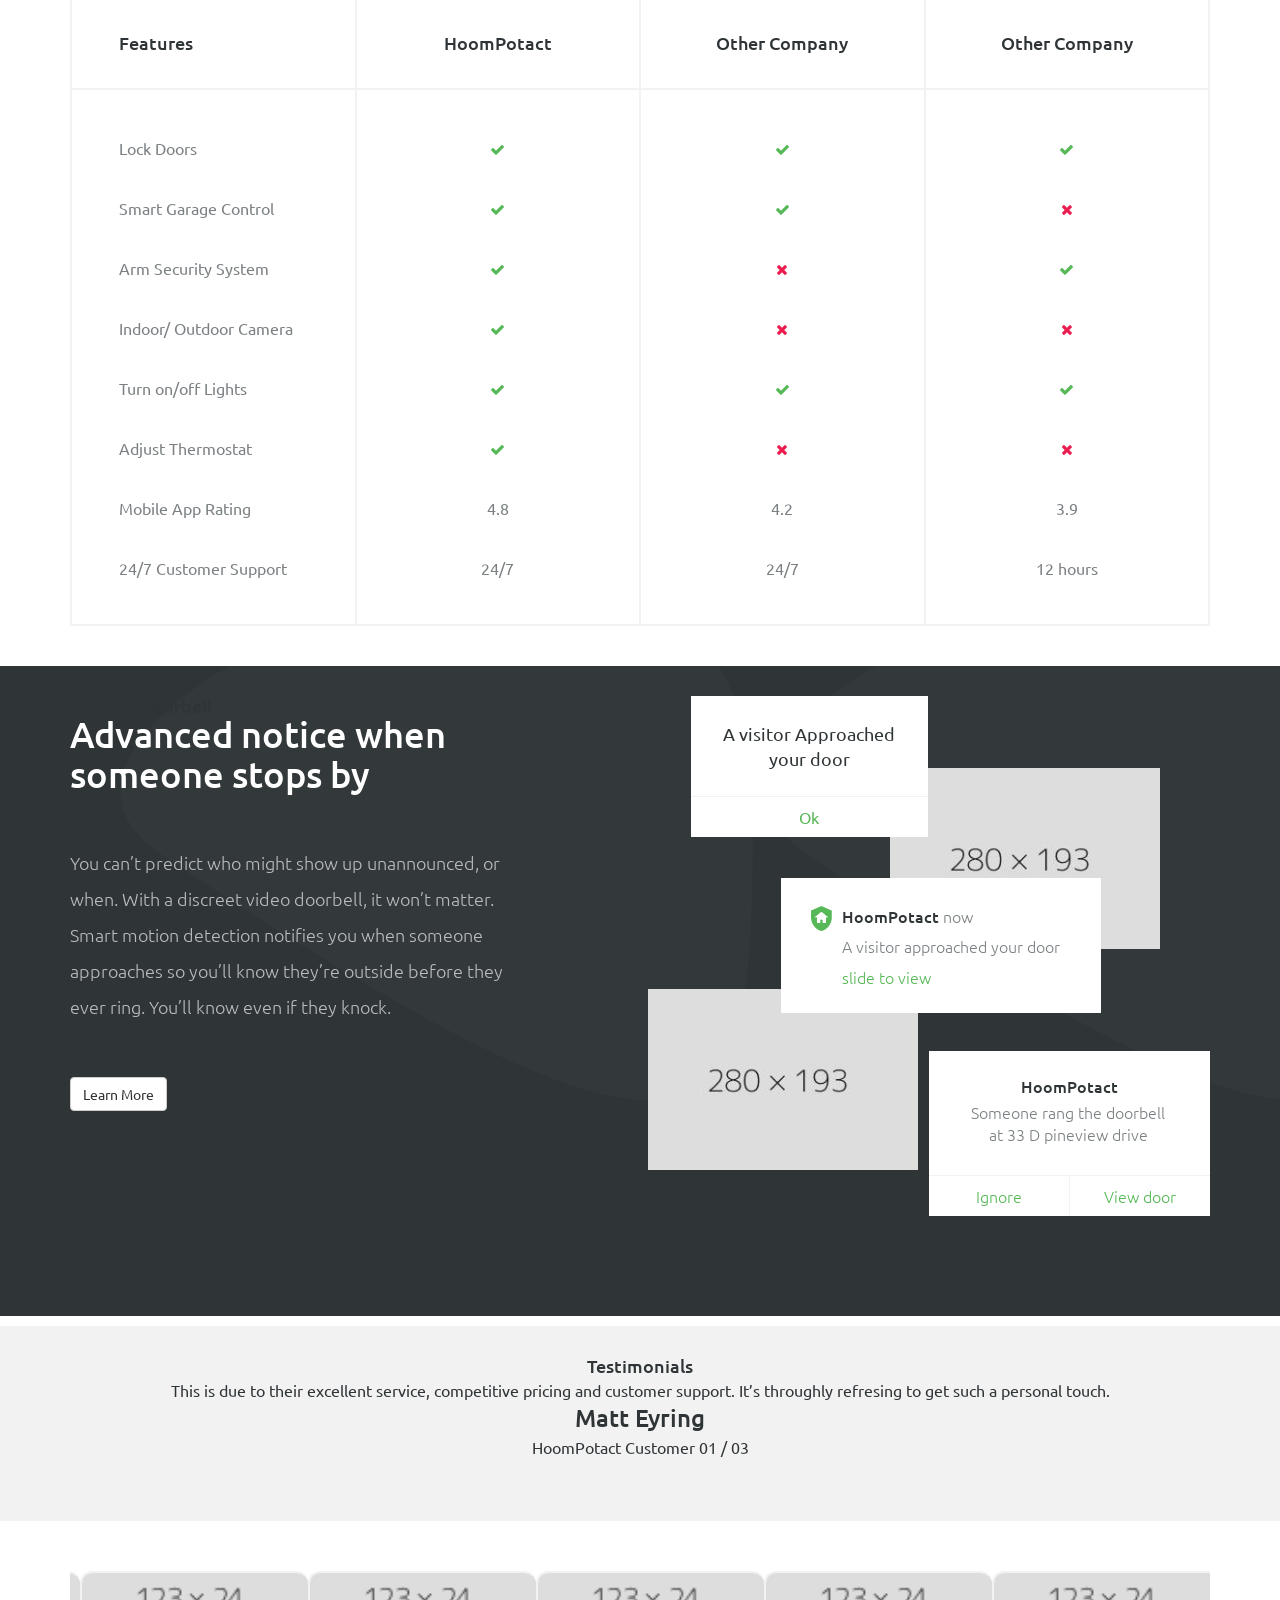
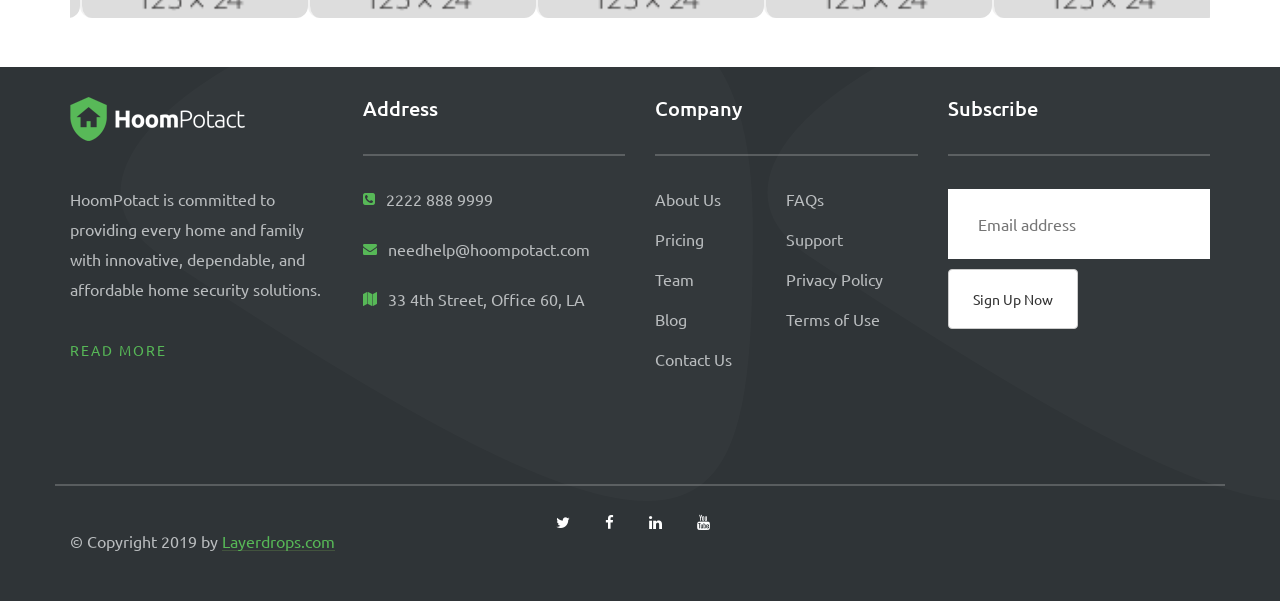
<file: files/home-3.html>
<!DOCTYPE html>
<html lang="en">
<head>
    <meta charset="UTF-8">
    <meta name="viewport" content="width=device-width, initial-scale=1">
    <title>HoomPotact - Smart Alarm & Security Systems HTML Template</title>
    <!--Google font-->
    <link href="https://fonts.googleapis.com/css?family=Ubuntu:300,300i,400,400i,500,500i,700,700i&display=swap" rel="stylesheet">
    <!--favicon-->
    <link rel="icon" href="assets/images/favicon.png">
    <!--stylesheet-->
    <link rel="stylesheet" href="assets/css/bootstrap.min.css">
    <link rel="stylesheet" href="assets/css/font-awesome.min.css">
    <link rel="stylesheet" href="assets/css/fontello.css">
    <link rel="stylesheet" href="assets/css/owl.carousel.min.css">
    <link rel="stylesheet" href="assets/css/animate.css">
    <link rel="stylesheet" href="assets/css/style.css">
</head>
<body>

    <!-- ***************************
        PreLoader Area Start
     *************************** -->
    <div class="spinner">
        <div class="rect1"></div>
        <div class="rect2"></div>
        <div class="rect3"></div>
        <div class="rect4"></div>
        <div class="rect5"></div>
    </div><!--end .spinner-->
    <!-- ***************************
        PreLoader Area Start
     *************************** -->

    <!-- ***************************
        Header Area Start
     *************************** -->
     <header class="header_area">
         <div class="main_menu_area menu_style_2 menu_style_3 scrolling_fixed">
            <div class="nav_and_logo">
                <div class="left_logo">
                    <button type="button" class="navbar-toggles">
                        <span class="icon-bar"></span>
                        <span class="icon-bar"></span>
                        <span class="icon-bar"></span>
                    </button>
                    <a href="index.html" class="logo">
                        <img src="assets/images/logo.png" alt="Logo">
                    </a>
                </div><!--end .left_logo-->
                <div class="middle_menu collapse_responsive text-right">
                    <span class="close_menu_area_btn">x</span>
                    <div class="collapse navbar-collapse remove_padding" id="myNavbar">
                        <ul class="nav navbar-nav text-center">
                            <li class="drop_list">
                                <a href="index.html">Home </a> <span class="menu_icon fa fa-angle-down"></span>
                                <ul class="highlight_dropdown">
                                    <li><a href="index.html">Home V1</a></li>
                                    <li><a href="home-2.html">Home v2</a></li>
                                    <li><a href="home-3.html">Home v3</a></li>
                                    <li><a href="home-4.html">Home v4</a></li>
                                </ul>
                            </li>
                            <li><a href="about.html">About</a></li>
                            <li><a href="service.html">Our Services</a></li>
                            <li class="drop_list">
                                <a href="">Pages</a> <span class="menu_icon fa fa-angle-down"></span>
                                <ul class="highlight_dropdown">
                                    <li><a href="pricing.html">Plans & Pricing</a></li>
                                    <li><a href="pro-installation.html">Pro Installation</a></li>
                                    <li><a href="blog.html">Blog</a></li>
                                    <li><a href="blog-details.html">Single Blog</a></li>
                                    <li><a href="404.html">404</a></li>
                                </ul>
                            </li>
                            <li><a href="contact.html">Contact</a></li>
                        </ul>
                    </div><!--end .collapse-->
                </div><!--end .middle_menu-->
            </div><!--end .nav_and_logo-->
            <div class="social_and_contact">
                <ul class="top_social">
                    <li><a href="#"><i class="fa fa-twitter"></i></a></li>
                    <li><a href="#"><i class="fa fa-facebook"></i></a></li>
                    <li><a href="#"><i class="fa fa-linkedin"></i></a></li>
                    <li><a href="#"><i class="fa fa-youtube"></i></a></li>
                </ul>
                <div class="right_contact">
                    <p>Talk to One of Our Experts <span>2222 888 9999</span></p>
                </div><!--end .right_contact-->
            </div><!--end .social_and_contact-->
         </div><!--end .main_menu_area-->
     </header><!--end .header_area-->
    <!-- ***************************
        Header Area End
     *************************** -->

    <!-- ***************************
        Hero Header Area Start
     *************************** -->
     <section class="hero_header_banner section_padding light_bg text-center">
        <div class="circle_shape circle_1"></div>
        <div class="circle_shape circle_2"></div>
        <div class="circle_shape circle_3"></div>
        <div class="circle_shape circle_4"></div>
         <div class="container">
             <div class="row">
                 <div class="col-md-8 col-md-offset-2">
                     <div class="hero_header_banner_title">
                         <h1>Powering the Smart Home</h1>
                         <p>Connect your security, lights, locks, thermostats, video and more — for seamless automation and control.</p>
                         <a href="#" class="btn btn-default default_btn">Explore Our Smart Home</a>
                     </div><!--end .hero_header_banner_title-->
                 </div><!--end .col-md-8-->
             </div><!--end .row-->
         </div><!--end .container-->
         <svg class="header_svg_home" xmlns="http://www.w3.org/2000/svg" xmlns:xlink="http://www.w3.org/1999/xlink" preserveAspectRatio="xMidYMid" width="1392" height="583" viewBox="0 0 1392 583">
             <g>
                 <g transform="translate(3 0)">
                     <path d="M999.000,153.998 L1025.000,160.998 C1028.866,160.998 1032.000,164.132 1032.000,167.997 C1032.000,171.864 1028.866,174.998 1025.000,174.998 L999.000,167.997 C994.383,166.518 991.477,164.070 992.000,160.240 C992.455,156.905 994.715,153.207 999.000,153.998 Z" class="cls-1"></path>
                     <path d="M1030.420,163.756 C1032.273,164.564 1032.734,167.611 1031.448,170.564 C1030.163,173.515 1027.618,175.254 1025.765,174.447 C1023.911,173.640 1023.450,170.592 1024.736,167.641 C1026.021,164.688 1028.566,162.949 1030.420,163.756 Z" class="cls-2"></path>
                     <path d="M971.015,162.017 L978.004,162.017 L978.004,189.988 L971.015,189.988 L971.015,162.017 Z" class="cls-1"></path>
                     <path transform="translate(2 0)" d="M994.998,172.997 L994.998,178.989 L975.996,178.989 L975.996,172.997 L994.998,172.997 Z" class="cls-1"></path>
                     <path d="M1001.674,166.590 L1008.533,168.939 L996.028,179.481 L992.694,173.193 L1001.674,166.590 Z" class="cls-1"></path>
                     <circle cx="991.985" cy="175.984" r="6.015" class="cls-3"></circle>
                 </g>
                 <g>
                     <g>
                         <path d="M137.454,464.849 C155.378,464.849 169.909,484.604 169.909,508.973 C169.909,533.341 155.378,553.096 137.454,553.096 C119.530,553.096 105.000,533.341 105.000,508.973 C105.000,484.604 119.530,464.849 137.454,464.849 Z" class="cls-1"></path>
                         <path d="M136.995,514.984 L139.014,514.984 L139.014,582.967 L136.995,582.967 L136.995,514.984 Z" class="cls-4"></path>
                         <path d="M138.519,526.136 L156.791,518.842 L156.791,520.304 L138.519,527.598 L138.519,526.136 Z" class="cls-4"></path>
                         <path d="M137.825,531.970 L124.658,524.678 L124.658,526.139 L137.825,533.432 L137.825,531.970 Z" class="cls-4"></path>
                     </g>
                     <g>
                         <ellipse cx="44.5" cy="481.5" rx="44.5" ry="60.5" class="cls-5"></ellipse>
                         <rect x="44" y="490" width="2" height="93" class="cls-6"></rect>
                         <path d="M45.960,505.031 L71.014,495.031 L71.014,497.035 L45.960,507.036 L45.960,505.031 Z" class="cls-4"></path>
                         <path d="M45.008,513.031 L26.954,503.031 L26.954,505.036 L45.008,515.035 L45.008,513.031 Z" class="cls-4"></path>
                     </g>
                 </g>
                 <g>
                     <g>
                         <rect x="991" y="331" width="401" height="30" class="cls-5"></rect>
                         <rect x="1011" y="374" width="361" height="13" class="cls-5"></rect>
                         <rect x="1011" y="361" width="361" height="13" class="cls-5"></rect>
                         <rect x="1351" y="361" width="21" height="222" class="cls-5"></rect>
                         <rect x="1011" y="361" width="21" height="222" class="cls-5"></rect>
                     </g>
                     <g>
                         <path d="M1263.489,531.098 C1273.136,531.098 1280.957,538.918 1280.957,548.566 C1280.957,558.213 1273.136,566.033 1263.489,566.033 C1253.842,566.033 1246.021,558.213 1246.021,548.566 C1246.021,538.918 1253.842,531.098 1263.489,531.098 Z" class="cls-7"></path>
                         <path d="M1096.489,531.098 C1106.136,531.098 1113.957,538.918 1113.957,548.566 C1113.957,558.213 1106.136,566.033 1096.489,566.033 C1086.842,566.033 1079.021,558.213 1079.021,548.566 C1079.021,538.918 1086.842,531.098 1096.489,531.098 Z" class="cls-7"></path>
                         <path d="M1318.278,536.119 L1317.869,536.119 C1317.159,540.694 1313.635,544.568 1309.082,545.866 L1288.900,551.622 C1287.439,563.648 1277.155,572.998 1264.718,572.998 C1252.589,572.998 1242.504,564.490 1240.657,552.894 L1120.465,552.894 C1118.617,564.489 1108.532,572.998 1096.403,572.998 C1083.923,572.998 1073.610,563.583 1072.204,551.496 L1070.767,551.017 C1064.159,548.819 1060.008,542.670 1060.008,535.719 L1060.007,520.166 C1060.007,514.374 1063.070,509.015 1068.050,506.181 C1080.178,499.281 1107.059,495.045 1148.448,494.970 L1181.024,470.384 C1183.846,468.194 1187.369,466.987 1190.943,466.987 L1199.033,466.987 C1200.324,466.987 1201.530,467.634 1202.240,468.710 C1202.951,469.786 1203.072,471.146 1202.564,472.330 L1192.542,494.966 L1232.028,494.966 C1234.160,494.966 1236.245,494.566 1238.224,493.775 L1249.273,489.364 C1253.783,487.564 1258.678,487.148 1263.428,488.164 L1308.295,497.761 C1313.815,498.942 1318.013,504.592 1318.013,510.227 L1318.013,528.452 L1318.278,528.452 C1320.400,528.452 1322.119,530.168 1322.119,532.285 C1322.119,534.403 1320.400,536.119 1318.278,536.119 ZM1264.718,565.332 C1273.919,565.332 1281.404,557.860 1281.404,548.677 C1281.404,539.493 1273.919,532.022 1264.718,532.022 C1255.518,532.022 1248.033,539.493 1248.033,548.677 C1248.033,557.860 1255.518,565.332 1264.718,565.332 ZM1096.402,565.332 C1105.603,565.332 1113.088,557.860 1113.088,548.677 C1113.088,539.493 1105.603,532.022 1096.402,532.022 C1087.202,532.022 1079.717,539.493 1079.717,548.677 C1079.717,557.860 1087.202,565.332 1096.402,565.332 ZM1193.209,474.655 L1190.944,474.655 C1189.069,474.655 1187.221,475.288 1185.741,476.437 L1160.965,494.967 L1184.185,494.967 L1193.209,474.655 ZM1310.012,510.228 C1310.012,508.186 1308.688,506.392 1306.687,505.964 L1261.819,496.047 C1258.567,495.352 1255.215,495.636 1252.127,496.869 L1241.078,501.280 C1238.187,502.434 1235.142,503.019 1232.028,503.019 L1149.770,503.019 C1098.964,503.019 1079.474,508.508 1071.854,512.844 C1070.478,513.627 1069.383,514.664 1068.656,516.036 L1076.133,516.036 C1078.254,516.036 1079.974,517.877 1079.974,519.994 C1079.974,522.112 1078.254,523.891 1076.133,523.891 L1068.002,523.891 L1068.002,535.721 C1068.002,539.149 1069.806,542.205 1072.936,543.516 C1075.315,532.576 1084.741,524.355 1096.402,524.355 C1108.532,524.355 1118.616,533.312 1120.464,544.908 L1240.656,544.908 C1242.504,533.312 1252.589,524.355 1264.718,524.355 C1276.459,524.355 1286.287,532.688 1288.579,543.740 L1306.971,538.494 C1308.218,538.138 1309.083,537.185 1309.606,536.057 L1297.432,536.057 C1295.311,536.057 1293.591,534.340 1293.591,532.223 C1293.591,530.105 1295.311,528.005 1297.432,528.005 L1310.012,528.005 L1310.012,510.228 ZM1221.189,535.995 L1143.877,535.995 C1141.756,535.995 1140.036,534.279 1140.036,532.161 C1140.036,530.044 1141.756,527.953 1143.877,527.953 L1221.189,527.953 C1223.310,527.953 1225.030,530.044 1225.030,532.161 C1225.030,534.279 1223.310,535.995 1221.189,535.995 Z" class="cls-1"></path>
                         <path d="M1096.513,544.962 C1098.428,544.962 1099.980,546.514 1099.980,548.429 C1099.980,550.344 1098.428,551.897 1096.513,551.897 C1094.598,551.897 1093.045,550.344 1093.045,548.429 C1093.045,546.514 1094.598,544.962 1096.513,544.962 Z" class="cls-8"></path>
                         <path d="M1264.513,544.962 C1266.428,544.962 1267.980,546.514 1267.980,548.429 C1267.980,550.344 1266.428,551.897 1264.513,551.897 C1262.598,551.897 1261.045,550.344 1261.045,548.429 C1261.045,546.514 1262.598,544.962 1264.513,544.962 Z" class="cls-8"></path>
                     </g>
                     <g>
                         <path d="M1311.000,386.998 L1311.000,387.998 C1311.000,392.416 1307.418,395.998 1303.000,395.998 L1261.000,395.998 C1256.582,395.998 1253.000,392.416 1253.000,387.998 L1253.000,386.998 L1311.000,386.998 Z" class="cls-1"></path>
                         <path transform="translate(0 2)" d="M1301.000,393.909 L1301.000,402.160 C1301.000,412.666 1292.482,421.023 1281.976,421.023 C1271.469,421.023 1263.005,412.666 1263.005,402.160 L1263.005,393.909 L1301.000,393.909 Z" class="cls-1"></path>
                         <circle cx="1281.955" cy="406.953" r="6.985" class="cls-6"></circle>
                         <circle cx="1282.075" cy="407.078" r="2.045" class="cls-9"></circle>
                         <circle cx="1294" cy="400" r="2" class="cls-6"></circle>
                     </g>
                 </g>
                 <g transform="translate(-1 0)">
                     <rect x="203" y="361" width="341" height="222" class="cls-5"></rect>
                     <g>
                         <path d="M501.006,567.915 L515.048,567.915 L515.048,571.095 L501.006,571.095 L501.006,567.915 Z" class="cls-4"></path>
                         <path d="M460.006,567.915 L474.048,567.915 L474.048,571.095 L460.006,571.095 L460.006,567.915 Z" class="cls-4"></path>
                         <path d="M460.014,462.001 L515.003,462.001 L515.003,568.027 L460.014,568.027 L460.014,462.001 Z" class="cls-1"></path>
                         <path d="M467.022,483.996 L468.977,483.996 L468.977,496.980 L467.022,496.980 L467.022,483.996 Z" class="cls-4"></path>
                         <path transform="translate(0 -2)" d="M460.014,428.001 L515.003,428.001 L515.003,464.027 L460.014,464.027 L460.014,428.001 Z" class="cls-1"></path>
                         <path d="M467.022,443.995 L468.977,443.995 L468.977,456.980 L467.022,456.980 L467.022,443.995 Z" class="cls-4"></path>
                     </g>
                     <g transform="translate(2 0)">
                         <path d="M387.014,517.001 L421.003,517.001 L421.003,573.027 L390.014,573.027 L390.014,517.001 Z" class="cls-1"></path>
                         <path d="M395.022,533.995 L396.977,533.995 L396.977,546.981 L395.022,546.981 L395.022,533.995 Z" class="cls-4"></path>
                         <path d="M357.014,517.001 L390.003,517.001 L390.003,573.027 L357.014,573.027 L357.014,517.001 Z" class="cls-1"></path>
                         <path transform="translate(2 0)" d="M381.022,533.995 L382.977,533.995 L382.977,546.981 L381.022,546.981 L381.022,533.995 Z" class="cls-4"></path>
                         <path transform="translate(0 -2)" d="M357.014,493.001 L421.003,493.001 L421.003,519.027 L357.014,519.027 L357.014,493.001 Z" class="cls-1"></path>
                         <path d="M395.987,505.005 L395.987,506.959 L383.002,506.959 L383.002,505.005 L395.987,505.005 Z" class="cls-4"></path>
                     </g>
                     <g>
                         <g>
                             <path d="M284.014,507.001 L359.003,507.001 L359.003,573.027 L284.014,573.027 L284.014,507.001 Z" class="cls-1"></path>
                             <path d="M294.014,517.001 L349.003,517.001 L349.003,563.027 L294.014,563.027 L294.014,517.001 Z" class="cls-2"></path>
                             <path transform="translate(0 -2)" d="M284.014,493.001 L359.003,493.001 L359.003,509.027 L284.014,509.027 L284.014,493.001 Z" class="cls-1"></path>
                             <circle cx="292.047" cy="501" r="2.016" class="cls-6"></circle>
                             <circle cx="300.047" cy="501" r="2.016" class="cls-6"></circle>
                             <circle cx="308.047" cy="501" r="2.016" class="cls-6"></circle>
                             <path d="M352.987,500.004 L352.987,501.960 L340.002,501.960 L340.002,500.004 L352.987,500.004 Z" class="cls-4"></path>
                         </g>
                         <g transform="translate(0 -2)">
                             <path d="M352.987,486.005 L352.987,487.960 L290.002,487.960 L290.002,486.005 L352.987,486.005 Z" class="cls-4"></path>
                             <path d="M300.022,479.995 L301.977,479.995 L301.977,487.980 L300.022,487.980 L300.022,479.995 Z" class="cls-4"></path>
                             <path d="M341.022,479.995 L342.977,479.995 L342.977,487.980 L341.022,487.980 L341.022,479.995 Z" class="cls-4"></path>
                         </g>
                     </g>
                     <g>
                         <path d="M276.987,457.961 L276.987,456.006 L243.002,456.006 L243.002,457.961 L276.987,457.961 Z" class="cls-4"></path>
                         <path d="M270.983,470.012 C273.197,470.012 274.991,471.806 274.991,474.020 C274.991,476.234 273.197,478.028 270.983,478.028 C268.770,478.028 266.975,476.234 266.975,474.020 C266.975,471.806 268.770,470.012 270.983,470.012 Z" class="cls-2"></path>
                         <path d="M259.983,470.012 C262.196,470.012 263.991,471.806 263.991,474.020 C263.991,476.234 262.196,478.028 259.983,478.028 C257.770,478.028 255.975,476.234 255.975,474.020 C255.975,471.806 257.770,470.012 259.983,470.012 Z" class="cls-2"></path>
                         <path d="M248.983,470.012 C251.196,470.012 252.991,471.806 252.991,474.020 C252.991,476.234 251.196,478.028 248.983,478.028 C246.770,478.028 244.975,476.234 244.975,474.020 C244.975,471.806 246.770,470.012 248.983,470.012 Z" class="cls-2"></path>
                         <path d="M270.022,471.989 L271.977,471.989 L271.977,455.972 L270.022,455.972 L270.022,471.989 Z" class="cls-4"></path>
                         <path d="M259.022,471.989 L260.977,471.989 L260.977,455.972 L259.022,455.972 L259.022,471.989 Z" class="cls-4"></path>
                         <path d="M248.022,471.989 L249.977,471.989 L249.977,455.972 L248.022,455.972 L248.022,471.989 Z" class="cls-4"></path>
                     </g>
                     <g transform="translate(-2 0)">
                         <path d="M243.014,517.001 L286.003,517.001 L286.003,573.027 L243.014,573.027 L243.014,517.001 Z" class="cls-1"></path>
                         <path d="M277.022,533.995 L278.977,533.995 L278.977,546.981 L277.022,546.981 L277.022,533.995 Z" class="cls-4"></path>
                         <path transform="translate(0 -2)" d="M243.014,493.001 L286.003,493.001 L286.003,519.027 L243.014,519.027 L243.014,493.001 Z" class="cls-1"></path>
                         <path d="M270.987,505.005 L270.987,506.959 L258.002,506.959 L258.002,505.005 L270.987,505.005 Z" class="cls-4"></path>
                     </g>
                     <g>
                         <path d="M317.014,420.000 L326.003,420.000 L349.003,456.027 L294.014,456.027 L317.014,420.000 Z" class="cls-2"></path>
                         <path d="M317.014,361.001 L326.003,361.001 L326.003,422.027 L317.014,422.027 L317.014,361.001 Z" class="cls-1"></path>
                         <path d="M405.958,492.969 L405.958,490.946 L403.010,490.946 L403.010,488.998 L405.958,488.998 L405.958,481.311 C405.958,480.047 404.805,479.019 403.541,479.019 C402.277,479.019 400.937,480.047 400.937,481.311 L400.937,482.956 L398.989,482.956 L398.989,481.591 C398.989,479.064 401.013,477.008 403.541,477.008 C406.069,477.008 407.999,479.064 408.000,481.591 L408.000,492.969 L405.958,492.969 Z" class="cls-4"></path>
                     </g>
                 </g>
                 <g transform="translate(1 0)">
                     <rect x="542" y="361" width="431" height="222" class="cls-5"></rect>
                     <path d="M806.721,488.744 L803.611,467.875 C803.535,467.369 803.099,466.993 802.586,466.993 L788.072,466.993 C787.558,466.993 787.122,467.369 787.046,467.875 L783.936,488.744 C783.851,489.308 784.242,489.835 784.808,489.919 C784.859,489.927 784.910,489.931 784.962,489.931 L794.011,489.931 L794.011,564.980 L784.998,564.980 C784.426,564.980 783.962,565.443 783.962,566.015 L783.962,571.964 C783.962,572.535 784.426,572.998 784.998,572.998 L804.972,572.998 C805.544,572.998 806.008,572.535 806.008,571.964 L806.008,566.015 C806.008,565.443 805.544,564.980 804.972,564.980 L795.990,564.980 L795.990,489.931 L799.937,489.931 L799.937,493.985 C798.945,494.556 798.606,495.821 799.178,496.810 C799.751,497.800 801.019,498.139 802.011,497.567 C803.002,496.996 803.342,495.730 802.769,494.742 C802.587,494.428 802.326,494.166 802.011,493.985 L802.011,489.931 L805.696,489.931 C806.269,489.931 806.733,489.467 806.733,488.896 C806.733,488.845 806.729,488.794 806.721,488.744 ZM803.935,566.924 L803.935,570.930 L786.035,570.930 L786.035,566.924 L803.935,566.924 ZM786.165,487.955 L788.964,468.970 L801.693,468.970 L804.492,487.955 L786.165,487.955 Z" class="cls-4"></path>
                     <path d="M854.005,442.945 L858.997,442.945 L858.997,437.912 L904.990,437.912 L904.990,442.945 L910.013,442.945 L910.013,437.912 L914.008,437.912 L914.008,430.965 L912.884,430.965 L911.013,430.965 L911.013,403.981 L905.988,403.981 L905.988,401.971 L898.998,401.971 L898.998,405.953 L896.214,405.953 C895.725,405.953 895.273,406.196 895.000,406.607 L888.706,430.943 C888.701,430.951 888.700,430.958 888.696,430.965 L851.111,430.965 L849.988,430.965 L849.988,437.912 L854.005,437.912 L854.005,442.945 ZM908.954,405.990 L908.954,430.965 L905.988,430.965 L905.988,405.990 L908.954,405.990 ZM900.995,404.012 L903.992,404.012 L903.992,430.965 L900.995,430.965 L900.995,404.012 ZM898.998,430.965 L895.887,430.965 L898.998,410.473 L898.998,430.965 ZM896.635,407.963 L898.429,407.963 L893.187,430.965 L891.393,430.965 L896.635,407.963 ZM852.007,435.952 L852.007,433.037 L889.922,433.037 L893.608,433.037 L899.404,433.037 L903.898,433.037 L906.144,433.037 L910.857,433.037 L911.980,433.037 L911.980,435.952 L910.857,435.952 L905.021,435.952 L859.184,435.952 L853.130,435.952 L852.007,435.952 Z" class="cls-4"></path>
                     <g>
                         <path d="M848.000,498.998 L917.000,498.998 C921.418,498.998 925.000,502.580 925.000,506.998 L925.000,561.998 L840.000,561.998 L840.000,506.998 C840.000,502.580 843.582,498.998 848.000,498.998 Z" class="cls-1"></path>
                         <path d="M840.015,545.927 L924.994,545.927 L924.994,561.994 L840.015,561.994 L840.015,545.927 Z" class="cls-1"></path>
                         <path d="M921.013,560.003 L929.003,560.003 L929.003,570.956 L921.013,570.956 L921.013,560.003 Z" class="cls-4"></path>
                         <path d="M836.013,560.003 L844.003,560.003 L844.003,570.956 L836.013,570.956 L836.013,560.003 Z" class="cls-4"></path>
                         <path d="M925.000,516.998 C929.418,516.998 933.000,520.579 933.000,524.998 L933.000,561.998 L917.000,561.998 L917.000,524.998 C917.000,520.579 920.582,516.998 925.000,516.998 Z" class="cls-2"></path>
                         <path d="M840.000,516.998 C844.418,516.998 848.000,520.579 848.000,524.998 L848.000,561.998 L832.000,561.998 L832.000,524.998 C832.000,520.579 835.582,516.998 840.000,516.998 Z" class="cls-2"></path>
                     </g>
                     <g>
                         <rect x="677" y="559" width="8" height="12" class="cls-6"></rect>
                         <rect x="622" y="559" width="8" height="12" class="cls-6"></rect>
                         <rect x="612" y="539" width="83" height="21" class="cls-5"></rect>
                         <path d="M644.994,548.977 L662.985,548.977 L662.985,551.006 L644.994,551.006 L644.994,548.977 Z" class="cls-4"></path>
                         <rect transform="translate(0 -2)" x="612" y="520" width="83" height="21" class="cls-5"></rect>
                         <path d="M644.994,529.977 L662.985,529.977 L662.985,532.006 L644.994,532.006 L644.994,529.977 Z" class="cls-4"></path>
                     </g>
                     <g>
                         <g>
                             <path transform="translate(6 0)" d="M720.000,387.998 C722.209,387.998 724.000,389.341 724.000,390.998 L724.000,482.998 C724.000,484.655 722.209,485.999 720.000,485.999 C717.791,485.999 716.000,484.655 716.000,482.998 L716.000,390.998 C716.000,389.341 717.791,387.998 720.000,387.998 Z" class="cls-1"></path>
                             <path transform="translate(4 0)" d="M714.000,387.998 C716.209,387.998 718.000,389.341 718.000,390.998 L718.000,482.998 C718.000,484.655 716.209,485.999 714.000,485.999 C711.791,485.999 710.000,484.655 710.000,482.998 L710.000,390.998 C710.000,389.341 711.791,387.998 714.000,387.998 Z" class="cls-1"></path>
                             <path transform="translate(2 0)" d="M708.000,387.998 C710.209,387.998 712.000,389.341 712.000,390.998 L712.000,482.998 C712.000,484.655 710.209,485.999 708.000,485.999 C705.791,485.999 704.000,484.655 704.000,482.998 L704.000,390.998 C704.000,389.341 705.791,387.998 708.000,387.998 Z" class="cls-1"></path>
                             <path transform="translate(-2 0)" d="M598.000,387.998 C600.209,387.998 602.000,389.341 602.000,390.998 L602.000,482.998 C602.000,484.655 600.209,485.999 598.000,485.999 C595.791,485.999 594.000,484.655 594.000,482.998 L594.000,390.998 C594.000,389.341 595.791,387.998 598.000,387.998 Z" class="cls-1"></path>
                             <path transform="translate(-4 0)" d="M592.000,387.998 C594.209,387.998 596.000,389.341 596.000,390.998 L596.000,482.998 C596.000,484.655 594.209,485.999 592.000,485.999 C589.791,485.999 588.000,484.655 588.000,482.998 L588.000,390.998 C588.000,389.341 589.791,387.998 592.000,387.998 Z" class="cls-1"></path>
                             <path transform="translate(-6 0)" d="M586.000,387.998 C588.209,387.998 590.000,389.341 590.000,390.998 L590.000,482.998 C590.000,484.655 588.209,485.999 586.000,485.999 C583.791,485.999 582.000,484.655 582.000,482.998 L582.000,390.998 C582.000,389.341 583.791,387.998 586.000,387.998 Z" class="cls-1"></path>
                         </g>
                         <g>
                             <path d="M600.014,391.001 L706.003,391.001 L706.003,469.027 L600.014,469.027 L600.014,391.001 Z" class="cls-1"></path>
                             <path d="M655.014,397.001 L700.003,397.001 L700.003,463.027 L655.014,463.027 L655.014,397.001 Z" class="cls-2"></path>
                             <path d="M606.014,397.001 L651.003,397.001 L651.003,463.027 L606.014,463.027 L606.014,397.001 Z" class="cls-2"></path>
                         </g>
                     </g>
                 </g>
                 <g transform="translate(1 -2)">
                     <rect x="612" y="138" width="361" height="225" class="cls-5"></rect>
                     <g>
                         <rect x="810" y="310" width="9" height="53" class="cls-5"></rect>
                         <path d="M834.000,291.976 L817.989,291.976 L817.989,280.176 C817.989,279.842 818.136,279.976 818.470,279.976 L819.471,279.976 C819.805,279.976 819.983,279.842 819.983,280.176 L819.983,282.018 C819.983,282.573 820.433,283.023 820.988,283.023 L825.987,283.023 C826.542,283.023 826.992,282.573 826.992,282.018 L826.992,280.122 C826.992,275.746 823.369,271.999 818.994,271.999 L818.854,271.999 C814.478,271.999 810.981,275.746 810.981,280.122 L810.981,291.976 L795.002,291.976 C794.446,291.976 793.997,292.207 793.997,292.762 L793.997,300.734 C793.997,303.864 795.233,306.737 797.477,308.823 C799.665,310.856 802.617,311.976 805.790,311.976 L810.918,311.976 L818.301,311.976 L823.429,311.976 C826.602,311.976 829.555,310.856 831.742,308.823 C833.987,306.737 835.004,303.864 835.004,300.734 L835.004,292.762 C835.004,292.207 834.555,291.976 834.000,291.976 ZM812.990,280.122 C812.990,276.854 815.586,274.008 818.854,274.008 L818.994,274.008 C822.261,274.008 824.982,276.854 824.982,280.122 L824.982,281.013 L821.931,281.013 L821.931,280.176 C821.931,278.733 820.382,277.560 818.940,277.560 L818.908,277.560 C817.465,277.560 816.011,278.733 816.011,280.176 L816.011,291.963 L812.990,291.963 L812.990,280.122 L812.990,280.122 ZM823.430,309.966 L817.297,309.966 L811.923,309.966 L805.790,309.966 C800.212,309.966 796.006,305.997 796.006,300.734 L796.006,293.923 L832.995,293.923 L832.995,295.991 L795.321,295.991 C794.766,295.991 794.317,295.847 794.317,296.403 C794.317,296.957 794.766,297.938 795.321,297.938 L832.995,297.938 L832.995,300.734 C832.995,305.997 829.007,309.966 823.430,309.966 Z" class="cls-4"></path>
                     </g>
                     <g>
                         <ellipse cx="817" cy="229.5" rx="25" ry="31.5" class="cls-3"></ellipse>
                         <path d="M823.305,221.428 L824.051,222.129 L811.672,235.304 L810.926,234.604 L823.305,221.428 Z" class="cls-8"></path>
                         <path d="M819.328,217.692 L820.074,218.392 L807.694,231.568 L806.949,230.867 L819.328,217.692 Z" class="cls-8"></path>
                     </g>
                     <path transform="translate(0 1)" d="M932.021,362.957 L878.405,362.957 C878.083,362.957 877.780,362.807 877.585,362.551 C877.390,362.295 877.327,361.868 877.413,361.559 L881.556,346.683 C877.899,342.361 875.802,336.977 875.587,330.977 L873.716,330.977 C873.147,330.977 872.999,330.297 872.999,329.729 L872.999,329.009 C872.999,326.569 874.671,323.990 877.112,323.990 L912.777,323.990 C914.992,323.990 916.832,326.219 917.152,328.345 C917.700,328.064 918.165,327.625 918.492,327.061 C918.764,326.589 919.002,326.009 919.002,325.382 L919.002,295.971 L918.102,295.971 C917.534,295.971 917.010,295.105 917.010,294.536 L917.010,291.177 C917.010,289.418 918.504,287.987 920.263,287.987 L927.005,287.987 C926.860,287.620 926.781,287.595 926.781,287.178 C926.781,285.391 928.235,283.936 930.023,283.936 C931.810,283.936 933.264,285.391 933.264,287.178 C933.264,287.595 933.185,287.620 933.041,287.987 L939.782,287.987 C941.541,287.987 943.004,289.418 943.004,291.177 L943.004,294.536 C943.004,295.105 942.512,295.971 941.943,295.971 L941.012,295.971 L941.012,322.507 C941.012,325.578 940.171,328.244 938.097,330.897 C937.775,331.310 937.402,331.772 937.033,332.229 C936.726,332.610 936.422,332.986 936.153,333.327 C935.880,333.674 935.592,334.024 935.297,334.384 C933.251,336.873 930.932,339.695 930.369,345.166 C929.898,349.749 932.900,361.174 932.930,361.288 L933.006,361.535 C933.101,361.847 933.042,362.279 932.848,362.541 C932.653,362.802 932.346,362.957 932.021,362.957 ZM879.759,360.993 L930.683,360.993 C929.928,357.972 927.895,349.104 928.321,344.956 C928.947,338.868 931.586,335.657 933.707,333.077 C933.993,332.729 934.272,332.389 934.537,332.053 C934.810,331.706 935.119,331.324 935.431,330.938 C935.793,330.488 936.159,330.035 936.476,329.630 C938.252,327.358 939.048,325.094 939.048,322.507 L938.985,295.971 L920.998,295.971 L920.998,325.382 C920.998,326.369 920.727,327.307 920.273,328.091 C919.473,329.474 918.100,330.635 916.562,330.900 C916.442,330.949 916.311,330.977 916.173,330.977 L877.646,330.977 C877.866,336.671 879.912,341.741 883.463,345.743 C883.465,345.744 883.466,345.746 883.468,345.748 C883.472,345.753 883.476,345.757 883.481,345.762 C883.498,345.782 883.753,346.867 883.211,348.412 C883.302,348.152 883.493,348.376 883.220,348.376 L879.759,360.993 ZM876.597,328.012 L915.123,328.012 C914.972,326.853 913.977,325.985 912.777,325.985 L877.111,325.985 C875.911,325.985 874.916,326.853 874.764,328.012 L876.597,328.012 ZM940.170,294.007 L940.976,294.007 L940.976,291.177 C940.976,290.553 940.469,290.044 939.844,290.044 L920.138,290.044 C919.514,290.044 919.006,290.553 919.006,291.177 L919.006,294.007 L940.170,294.007 Z" class="cls-4"></path>
                     <g transform="translate(0 2)">
                         <rect x="735" y="355" width="8" height="6" class="cls-6"></rect>
                         <rect x="662" y="355" width="8" height="6" class="cls-6"></rect>
                         <path d="M664.011,301.023 L664.011,241.955 L699.002,241.955 L699.002,254.785 C703.114,256.243 705.005,260.168 705.005,264.773 L705.005,274.994 L685.002,274.994 L685.002,264.773 C685.002,260.168 687.893,256.243 692.004,254.785 L692.004,250.015 L672.008,250.015 L672.008,301.023 L763.005,301.023 L763.005,334.527 C763.005,345.816 753.821,355.001 742.531,355.001 L740.814,355.001 L733.754,355.001 L670.696,355.001 L663.636,355.001 L662.456,355.001 C651.166,355.001 641.982,345.816 641.982,334.527 L641.982,301.023 L664.011,301.023 Z" class="cls-1"></path>
                     </g>
                 </g>
                 <g transform="translate(-1 -2)">
                     <rect x="203" y="138" width="411" height="225" class="cls-5"></rect>
                     <g>
                         <path d="M468.989,352.066 L483.992,352.066 L483.992,362.982 L468.989,362.982 L468.989,352.066 Z" class="cls-4"></path>
                         <path d="M333.989,352.066 L348.992,352.066 L348.992,362.982 L333.989,362.982 L333.989,352.066 Z" class="cls-4"></path>
                         <path transform="translate(0 -2)" d="M332.000,307.998 L485.000,307.998 C494.941,307.998 503.000,316.057 503.000,325.998 L503.000,353.998 L314.000,353.998 L314.000,325.998 C314.000,316.057 322.059,307.998 332.000,307.998 Z" class="cls-1"></path>
                         <path transform="translate(0 -4)" d="M338.014,266.028 C338.014,266.028 373.083,255.958 408.239,255.958 C443.571,255.958 478.993,266.028 478.993,266.028 L478.993,310.036 L338.014,310.036 L338.014,266.028 Z" class="cls-1"></path>
                         <path transform="translate(0 -4)" d="M420.805,277.045 C420.805,277.045 429.870,279.045 438.826,279.045 C447.567,279.045 456.203,277.045 456.203,277.045 C460.508,277.045 463.998,280.796 463.998,285.425 C463.998,285.425 462.998,289.488 462.998,293.542 C462.998,297.580 463.998,301.610 463.998,301.610 C463.998,306.238 460.508,309.990 456.203,309.990 L420.805,309.990 C416.500,309.990 413.010,306.238 413.010,301.610 C413.010,301.610 414.010,297.524 414.010,293.458 C414.010,289.432 413.010,285.425 413.010,285.425 C413.010,280.796 416.500,277.045 420.805,277.045 Z" class="cls-2"></path>
                         <path transform="translate(0 -4)" d="M360.804,277.045 C360.804,277.045 369.870,279.045 378.826,279.045 C387.567,279.045 396.203,277.045 396.203,277.045 C400.508,277.045 403.998,280.796 403.998,285.425 C403.998,285.425 402.998,289.488 402.998,293.542 C402.998,297.580 403.998,301.610 403.998,301.610 C403.998,306.238 400.508,309.990 396.203,309.990 L360.804,309.990 C356.500,309.990 353.010,306.238 353.010,301.610 C353.010,301.610 354.010,297.524 354.010,293.458 C354.010,289.432 353.010,285.425 353.010,285.425 C353.010,280.796 356.500,277.045 360.804,277.045 Z" class="cls-2"></path>
                     </g>
                     <g transform="translate(0 2)">
                         <g>
                             <rect x="276" y="355" width="8" height="6" class="cls-6"></rect>
                             <rect x="241" y="355" width="8" height="6" class="cls-6"></rect>
                             <rect x="241" y="334" width="43" height="21" class="cls-5"></rect>
                             <path d="M258.994,343.977 L266.985,343.977 L266.985,346.006 L258.994,346.006 L258.994,343.977 Z" class="cls-4"></path>
                             <rect x="241" y="313" width="43" height="21" class="cls-5"></rect>
                             <path d="M258.994,324.977 L266.985,324.977 L266.985,327.006 L258.994,327.006 L258.994,324.977 Z" class="cls-4"></path>
                             <rect x="241" y="307" width="43" height="6" class="cls-5"></rect>
                         </g>
                         <g transform="translate(0 -4)">
                             <path d="M262.469,302.056 C267.154,302.056 270.952,306.260 270.952,310.944 C270.952,310.933 253.987,310.971 253.987,310.944 C253.987,306.260 257.784,302.056 262.469,302.056 Z" class="cls-1"></path>
                             <rect x="261" y="285" width="3" height="18" class="cls-6"></rect>
                             <path d="M255.000,264.998 L270.000,264.998 L280.000,287.998 L245.000,287.998 L255.000,264.998 Z" class="cls-2"></path>
                         </g>
                     </g>
                     <path d="M375.986,226.025 L375.986,192.046 L380.104,192.046 C380.104,191.901 380.251,192.074 380.251,192.074 L406.006,170.166 C405.859,170.020 405.859,169.875 405.859,169.730 C405.859,168.279 407.035,166.974 408.652,166.974 C410.122,166.974 411.445,168.134 411.445,169.730 C411.445,169.875 411.298,170.020 411.298,170.166 L436.317,192.046 L441.001,192.046 L441.001,226.025 L375.986,226.025 ZM410.534,172.274 C410.240,172.274 408.946,172.487 408.652,172.487 C408.211,172.487 406.917,172.419 406.623,172.274 L383.367,191.965 L432.907,191.965 L410.534,172.274 ZM438.989,193.994 L437.758,193.994 L436.288,193.994 L377.998,193.994 L377.998,197.750 L377.998,224.029 L435.700,224.029 L438.989,224.029 L438.989,193.994 ZM381.989,197.963 L434.996,197.963 L434.996,219.980 L381.989,219.980 L381.989,197.963 Z" class="cls-2"></path>
                     <path d="M587.321,195.319 C583.229,199.412 577.788,201.665 572.000,201.665 C566.212,201.665 560.771,199.412 556.678,195.319 C552.586,191.227 550.332,185.786 550.332,179.999 C550.332,174.210 552.586,168.769 556.678,164.677 C560.771,160.584 566.212,158.330 572.000,158.330 C577.788,158.330 583.229,160.584 587.321,164.677 C591.414,168.769 593.668,174.210 593.668,179.999 C593.668,185.786 591.414,191.227 587.321,195.319 ZM572.000,160.057 C561.004,160.057 552.059,169.003 552.059,179.999 C552.059,190.994 561.004,199.939 572.000,199.939 C582.996,199.939 591.941,190.994 591.941,179.999 C591.941,169.003 582.996,160.057 572.000,160.057 ZM572.000,196.946 C562.655,196.946 555.052,189.343 555.052,179.999 C555.052,170.653 562.655,163.050 572.000,163.050 C581.345,163.050 588.948,170.653 588.948,179.999 C588.948,189.343 581.345,196.946 572.000,196.946 ZM585.671,173.030 L583.361,174.364 C583.235,174.436 583.097,174.471 582.961,174.471 C582.684,174.471 582.415,174.327 582.267,174.071 C582.045,173.688 582.177,173.198 582.560,172.976 L584.867,171.645 C583.694,169.844 582.154,168.304 580.354,167.131 L579.022,169.438 C578.873,169.695 578.604,169.839 578.327,169.839 C578.191,169.839 578.054,169.804 577.928,169.732 C577.544,169.510 577.413,169.020 577.634,168.637 L578.968,166.327 C577.100,165.372 575.012,164.787 572.801,164.673 L572.801,167.342 C572.801,167.784 572.442,168.143 572.000,168.143 C571.557,168.143 571.199,167.784 571.199,167.342 L571.199,164.673 C568.988,164.787 566.900,165.372 565.032,166.327 L566.366,168.637 C566.587,169.020 566.455,169.510 566.072,169.732 C565.946,169.804 565.808,169.839 565.673,169.839 C565.396,169.839 565.127,169.695 564.978,169.438 L563.646,167.130 C561.846,168.304 560.306,169.844 559.133,171.645 L561.440,172.976 C561.823,173.198 561.954,173.688 561.733,174.071 C561.585,174.327 561.316,174.471 561.039,174.471 C560.903,174.471 560.765,174.436 560.639,174.364 L558.329,173.030 C557.373,174.898 556.789,176.986 556.675,179.197 L559.344,179.197 C559.786,179.197 560.145,179.555 560.145,179.999 C560.145,180.441 559.786,180.799 559.344,180.799 L556.675,180.799 C556.789,183.010 557.373,185.098 558.329,186.966 L560.639,185.632 C561.022,185.411 561.512,185.543 561.733,185.925 C561.954,186.309 561.823,186.799 561.440,187.020 L559.133,188.352 C560.306,190.152 561.846,191.692 563.646,192.865 L564.978,190.558 C565.199,190.174 565.689,190.044 566.072,190.265 C566.455,190.486 566.587,190.976 566.365,191.359 L565.032,193.668 C566.900,194.625 568.988,195.209 571.199,195.323 L571.199,192.654 C571.199,192.212 571.557,191.853 572.000,191.853 C572.442,191.853 572.801,192.212 572.801,192.654 L572.801,195.323 C575.011,195.209 577.100,194.625 578.968,193.668 L577.634,191.359 C577.413,190.976 577.544,190.486 577.927,190.265 C578.310,190.044 578.800,190.174 579.021,190.558 L580.353,192.865 C582.154,191.692 583.694,190.152 584.867,188.352 L582.560,187.020 C582.176,186.799 582.045,186.309 582.266,185.925 C582.488,185.543 582.978,185.411 583.361,185.632 L585.671,186.966 C586.627,185.098 587.211,183.010 587.325,180.799 L584.656,180.799 C584.213,180.799 583.855,180.441 583.855,179.999 C583.855,179.555 584.213,179.197 584.656,179.197 L587.325,179.197 C587.211,176.987 586.627,174.898 585.671,173.030 ZM574.786,184.824 C574.660,184.897 574.522,184.932 574.386,184.932 C574.109,184.932 573.840,184.788 573.692,184.530 L572.421,182.329 C572.284,182.355 572.144,182.368 572.000,182.368 C570.693,182.368 569.630,181.305 569.630,179.999 C569.630,178.973 570.285,178.097 571.199,177.768 L571.199,172.629 C571.199,172.186 571.557,171.828 572.000,171.828 C572.442,171.828 572.801,172.186 572.801,172.629 L572.801,177.768 C573.714,178.097 574.370,178.973 574.370,179.999 C574.370,180.581 574.158,181.114 573.808,181.527 L575.079,183.730 C575.300,184.113 575.169,184.602 574.786,184.824 ZM572.000,179.230 C571.577,179.230 571.232,179.574 571.232,179.999 C571.232,180.422 571.577,180.766 572.000,180.766 C572.423,180.766 572.768,180.422 572.768,179.999 C572.768,179.574 572.423,179.230 572.000,179.230 ZM572.000,171.107 C571.557,171.107 571.199,170.748 571.199,170.305 L571.199,169.986 C571.199,169.543 571.557,169.185 572.000,169.185 C572.442,169.185 572.801,169.543 572.801,169.986 L572.801,170.305 C572.801,170.748 572.442,171.107 572.000,171.107 Z" class="cls-4"></path>
                     <g>
                         <ellipse cx="552" cy="290.5" rx="25" ry="44.5" class="cls-3"></ellipse>
                         <path d="M558.305,269.429 L559.051,270.129 L546.672,283.305 L545.926,282.604 L558.305,269.429 Z" class="cls-8"></path>
                         <path d="M554.328,265.691 L555.074,266.392 L542.694,279.567 L541.949,278.867 L554.328,265.691 Z" class="cls-8"></path>
                     </g>
                 </g>
                 <g>
                     <rect x="144" y="106" width="888" height="30" class="cls-5"></rect>
                     <rect x="272" y="30" width="87" height="10" class="cls-3"></rect>
                     <path transform="translate(0 -6)" d="M282.000,45.998 L349.000,45.998 L349.000,111.941 L282.000,111.998 L282.000,45.998 Z" class="cls-1"></path>
                 </g>
                 <g>
                     <image xlink:href="[data-uri]" x="1131" y="86" width="143" height="48"/>
                     <image xlink:href="[data-uri]" x="1001" width="129" height="55"/>
                 </g>
             </g>
         </svg>
     </section><!--end .hero_header_banner-->
    <!-- ***************************
        Hero Header Area End
     *************************** -->

    <!-- ***************************
        Service Area Start
     *************************** -->
     <section class="service_area section_padding text-center">
         <div class="container">
             <div class="row">
                 <div class="col-md-12">
                     <div class="hero_section_title">
                         <h4>We area offering</h4>
                         <h1>All Services For You</h1>
                     </div><!--end .hero_section_title-->
                 </div><!--end .col-md-12-->
             </div><!--end .row-->
             <div class="service_slider_section service_slider owl-carousel">
                 <div class="service_box">
                     <div class="service_img"></div>
                     <div class="service_content">
                         <h3>Doorbell Camera</h3>
                         <p>A video doorbell lets you answer your door from anywhere With its built-in two-way talk</p>
                         <a href="service-single.html" class="service_btn"><i class="fa fa-angle-right"></i></a>
                     </div><!--end .service_content-->
                 </div><!--end .service_box-->
                 <div class="service_box">
                     <div class="service_img bg_2"></div>
                     <div class="service_content">
                         <h3>Outdoor Camera</h3>
                         <p>Get the big picture and still see the details, The benefit of security video goes out the window</p>
                         <a href="service-single.html" class="service_btn"><i class="fa fa-angle-right"></i></a>
                     </div><!--end .service_content-->
                 </div><!--end .service_box-->
                 <div class="service_box">
                     <div class="service_img bg_3"></div>
                     <div class="service_content">
                         <h3>Smart Locks</h3>
                         <p>Mobile lock access, Lock and unlock your front door with the our smart home app</p>
                         <a href="service-single.html" class="service_btn"><i class="fa fa-angle-right"></i></a>
                     </div><!--end .service_content-->
                 </div><!--end .service_box-->
                 <div class="service_box">
                     <div class="service_img bg_4"></div>
                     <div class="service_content">
                         <h3>Garage Door Control</h3>
                         <p>Never spend another workday wondering if you left the garage door open again</p>
                         <a href="service-single.html" class="service_btn"><i class="fa fa-angle-right"></i></a>
                     </div><!--end .service_content-->
                 </div><!--end .service_box-->
                 <div class="service_box">
                     <div class="service_img bg_5"></div>
                     <div class="service_content">
                         <h3>Element Thermostat</h3>
                         <p>Our Element Thermostat fits seamlessly into your perfect smart home system</p>
                         <a href="service-single.html" class="service_btn"><i class="fa fa-angle-right"></i></a>
                     </div><!--end .service_content-->
                 </div><!--end .service_box-->
             </div><!--end .service_slider_section-->
         </div><!--end .container-->
     </section><!--end .service_area-->
    <!-- ***************************
        Service Area End
     *************************** -->

    <!-- ***************************
        Packages Area Start
     *************************** -->
     <section class="packages_area section_padding">
         <img src="assets/images/testimonial-shape.png" class="triangle_shape packages_shape" alt="Shape">
         <img src="assets/images/testimonial-shape.png" class="triangle_shape_2 packages_shape_2" alt="Shape">
         <div class="container">
             <div class="row">
                 <div class="col-md-12">
                     <div class="hero_section_title text-center mb_50">
                         <h4>Packages</h4>
                         <h1>All Packages Include</h1>
                     </div><!--end .hero_section_title-->
                 </div><!--end .col-md-12-->
             </div><!--end .row-->
             <div class="row">
                 <div class="col-md-4 col-sm-6">
                     <div class="packages_box">
                         <a href="#" class="btn btn-default default_btn"><i class="fa fa-angle-right"></i></a>
                         <h3>Home
                             <br>Control Panel</h3>
                     </div><!--end .packages_box-->
                 </div><!--end .col-md-4-->
                 <div class="col-md-4 col-sm-6">
                     <div class="packages_box bg_2">
                         <a href="#" class="btn btn-default default_btn"><i class="fa fa-angle-right"></i></a>
                         <h3>Our
                             <br>Home Security</h3>
                     </div><!--end .packages_box-->
                 </div><!--end .col-md-4-->
                 <div class="col-md-4 col-sm-6">
                     <div class="packages_box bg_3">
                         <a href="#" class="btn btn-default default_btn"><i class="fa fa-angle-right"></i></a>
                         <h3>24/7
                             <br>Monitoring</h3>
                     </div><!--end .packages_box-->
                 </div><!--end .col-md-4-->
             </div><!--end .row-->
             <div class="row">
                 <div class="col-md-12">
                     <div class="build_packages_area section_bg">
                         <div class="package_left">
                             <img src="assets/images/packages/package-bg.jpg" alt="Package">
                         </div><!--end .package_left-->
                         <div class="package_right">
                             <h1>Build your packages today</h1>
                             <p><sub>Starting at</sub> <span>$39.99</span> <sub>/month</sub></p>
                             <a href="#" class="btn btn-default default_btn">Request a Free Quote</a>
                         </div><!--end .package_right-->
                     </div><!--end .build_packages_area-->
                 </div><!--end .col-md-12-->
             </div><!--end .row-->
         </div><!--end .container-->
     </section><!--end .packages_area-->
    <!-- ***************************
        Packages Area End
     *************************** -->

    <!-- ***************************
        Compare Area Start
     *************************** -->
     <section class="compare_area section_padding">
         <div class="container">
             <div class="row">
                 <div class="col-md-12">
                     <div class="hero_section_title text-center mb_50">
                         <h4>Comparison</h4>
                         <h1>See How We Compare</h1>
                     </div><!--end .hero_section_title-->
                 </div><!--end .col-md-12-->
             </div><!--end .row-->
             <div class="row">
                 <div class="col-md-12">
                     <div class="compare_table_flex">
                         <ul class="features compare_list">
                            <li class="title">Features</li>
                             <li>Lock Doors</li>
                             <li>Smart Garage Control</li>
                             <li>Arm Security System</li>
                             <li>Indoor/ Outdoor Camera</li>
                             <li>Turn on/off Lights</li>
                             <li>Adjust Thermostat</li>
                             <li>Mobile App Rating</li>
                             <li>24/7 Customer Support</li>
                         </ul>
                         <ul class="hoompotact compare_list text-center">
                             <li class="title">HoomPotact</li>
                             <li><i class="fa fa-check check"></i></li>
                             <li><i class="fa fa-check check"></i></li>
                             <li><i class="fa fa-check check"></i></li>
                             <li><i class="fa fa-check check"></i></li>
                             <li><i class="fa fa-check check"></i></li>
                             <li><i class="fa fa-check check"></i></li>
                             <li>4.8</li>
                             <li>24/7</li>
                         </ul>
                         <ul class="hoompotact compare_list text-center">
                             <li class="title">Other Company</li>
                             <li><i class="fa fa-check check"></i></li>
                             <li><i class="fa fa-check check"></i></li>
                             <li><i class="fa fa-close closees"></i></li>
                             <li><i class="fa fa-close closees"></i></li>
                             <li><i class="fa fa-check check"></i></li>
                             <li><i class="fa fa-close closees"></i></li>
                             <li>4.2</li>
                             <li>24/7</li>
                         </ul>
                         <ul class="hoompotact compare_list text-center">
                             <li class="title">Other Company</li>
                             <li><i class="fa fa-check check"></i></li>
                             <li><i class="fa fa-close closees"></i></li>
                             <li><i class="fa fa-check check"></i></li>
                             <li><i class="fa fa-close closees"></i></li>
                             <li><i class="fa fa-check check"></i></li>
                             <li><i class="fa fa-close closees"></i></li>
                             <li>3.9</li>
                             <li>12 hours</li>
                         </ul>
                     </div><!--end .compare_table_flex-->
                 </div><!--end .col-md-12-->
             </div><!--end .row-->
         </div><!--end .container-->
     </section><!--end .compare_area-->
    <!-- ***************************
        Compare Area End
     *************************** -->

    <!-- ***************************
        Video Doorbell Area Start
     *************************** -->
    <section class="installation_area video_doorbell section_padding section_dark_bg">
        <img src="assets/images/testimonial-shape.png" class="triangle_shape installation_shape" alt="Shape">
        <img src="assets/images/testimonial-shape.png" class="triangle_shape_2 installation_shape" alt="Shape">
        <div class="container">
            <div class="row">
                <div class="col-md-5">
                    <div class="installation_left">
                        <div class="hero_section_title mb_50">
                            <h4>A Video Doorbell</h4>
                            <h1>Advanced notice when someone stops by</h1>
                        </div><!--end .hero_section_title-->
                        <p>You can’t predict who might show up unannounced, or when. With a discreet video doorbell, it won’t matter. Smart motion detection notifies you when someone approaches so you’ll know they’re outside before they ever ring. You’ll know even if they knock.</p>
                        <a href="#" class="btn btn-default default_btn">Learn More</a>
                    </div><!--end .installation_left-->
                </div><!--end .col-md-5-->
                <div class="col-md-7">
                    <div class="video_doorbell_right">
                        <div class="cart_box cart_1">
                            <p>A visitor Approached your door</p>
                            <a href="#">Ok</a>
                        </div><!--end .cart_1-->
                        <div class="cart_box cart_2">
                            <img src="assets/images/favicon.png" alt="Home Icon">
                            <div class="cart_right_details">
                                <h5>HoomPotact <span>now</span></h5>
                                <p>A visitor approached your door</p>
                                <a href="#">slide to view</a>
                            </div><!--end .cart_right_details-->
                        </div><!--end .cart_box.cart_2-->
                        <div class="cart_box cart_3">
                            <h5>HoomPotact</h5>
                            <p>Someone rang the doorbell at 33 D pineview drive</p>
                            <div class="cart_btn_flex">
                                <a href="#">Ignore</a>
                                <a href="#">View door</a>
                            </div><!--end .cart_btn_flex-->
                        </div><!--end .cart_box.cart_3-->
                        <div class="img_box top_img text-right mb_45">
                            <div class="img_bg img_1"></div>
                        </div><!--end .img_box.img_1-->
                        <div class="img_box bottom_img text-left">
                            <div class="img_bg img_2"></div>
                        </div><!--end .img_box.img_2-->
                    </div><!--end .video_doorbell_right-->
                </div><!--end .col-md-7-->
            </div><!--end .row-->
        </div><!--end .container-->
    </section><!--end .installation_area-->
    <!-- ***************************
        Video Doorbell Area End
     *************************** -->

    <!-- ***************************
       Testimonial Area Start
    *************************** -->
    <section class="testimonial_area section_padding text-center section_bg">
        <img src="assets/images/testimonial-shape.png" class="triangle_shape testimonial_shape_1" alt="Shape">
        <img src="assets/images/testimonial-shape.png" class="triangle_shape_2 testimonial_shape_2" alt="Shape">
        <div class="container">
            <h4 class="title_shape">Testimonials</h4>
            <div class="row">
                <div class="col-md-12">
                    <div class="testimonial_slider_section owl-carousel testimonial_sliders">
                        <div class="testimonial_slider_box">
                            <p>This is due to their excellent service, competitive pricing and customer support. It’s throughly refresing to get such a personal touch.</p>
                            <h3>Matt Eyring</h3>
                            <span class="skills">HoomPotact Customer</span>
                            <span class="slide_number">01 / 03</span>
                        </div><!--end .testimonial_slider_box-->
                        <div class="testimonial_slider_box">
                            <p>This is due to their excellent service, competitive pricing and customer support. It’s throughly refresing to get such a personal touch.</p>
                            <h3>Jackie Kevin</h3>
                            <span class="skills">HoomPotact Customer</span>
                            <span class="slide_number">02 / 03</span>
                        </div><!--end .testimonial_slider_box-->
                        <div class="testimonial_slider_box">
                            <p>This is due to their excellent service, competitive pricing and customer support. It’s throughly refresing to get such a personal touch.</p>
                            <h3>Shirley Smith</h3>
                            <span class="skills">Marketing Customer</span>
                            <span class="slide_number">03 / 03</span>
                        </div><!--end .testimonial_slider_box-->
                    </div><!--end .testimonial_slider_section-->
                </div><!--end .col-md-12-->
            </div><!--end .row-->
        </div><!--end .container-->
    </section><!--end .testimonial_area-->
    <!-- ***************************
        Testimonial Area End
     *************************** -->

    <!-- ***************************
        Client Area Start
     *************************** -->
    <div class="client_logo_area section_padding text-center">
        <div class="container">
            <div class="row">
                <div class="col-md-12">
                    <div class="client_slider_section client_slider owl-carousel">
                        <div class="client_img_box">
                            <img src="assets/images/client-logo.png" alt="Client Image">
                        </div><!--end .client_img_box-->
                        <div class="client_img_box">
                            <img src="assets/images/client-logo.png" alt="Client Image">
                        </div><!--end .client_img_box-->
                        <div class="client_img_box">
                            <img src="assets/images/client-logo.png" alt="Client Image">
                        </div><!--end .client_img_box-->
                        <div class="client_img_box">
                            <img src="assets/images/client-logo.png" alt="Client Image">
                        </div><!--end .client_img_box-->
                        <div class="client_img_box">
                            <img src="assets/images/client-logo.png" alt="Client Image">
                        </div><!--end .client_img_box-->
                        <div class="client_img_box">
                            <img src="assets/images/client-logo.png" alt="Client Image">
                        </div><!--end .client_img_box-->
                    </div><!--end .client_slider_section-->
                </div><!--end .col-md-12-->
            </div><!--end .row-->
        </div><!--end .container-->
    </div><!--end .client_logo_area-->
    <!-- ***************************
        Client Area End
     *************************** -->

    <!-- ***************************
       Footer Area Start
    *************************** -->
    <footer class="footer_area section_padding footer_style_2 section_dark_bg">
        <img src="assets/images/testimonial-shape.png" class="triangle_shape footer_shape" alt="Shape">
        <img src="assets/images/testimonial-shape.png" class="triangle_shape_2 footer_shape_2" alt="Shape">
        <div class="container">
            <div class="row">
                <div class="col-md-3 col-sm-6">
                    <div class="footer_widget widget_with_logo">
                        <a href="index.html" class="footer_logo">
                            <img src="assets/images/footer-logo.png" alt="Footer Logo">
                        </a>
                        <p>HoomPotact is committed to providing every home and family with innovative, dependable, and affordable home security solutions.</p>
                        <a href="#">Read More</a>
                    </div><!--end .footer_widget-->
                </div><!--end .col-md-4-->
                <div class="col-md-3 col-sm-6">
                    <div class="footer_widget address_widget">
                        <h3>Address</h3>
                        <ul class="address">
                            <li><i class="fa fa-phone-square"></i> 2222 888 9999</li>
                            <li><i class="fa fa-envelope"></i> needhelp@hoompotact.com</li>
                            <li><i class="fa fa-map"></i> 33 4th Street, Office 60, LA</li>
                        </ul>
                    </div><!--end .footer_widget-->
                </div><!--end .col-md-3-->
                <div class="col-md-3 col-sm-6">
                    <div class="footer_widget company_widget">
                        <h3>Company</h3>
                        <div class="company_flex">
                            <ul class="quick_links">
                                <li><a href="#"><i class="fa fa-angle-right"></i> About Us</a></li>
                                <li><a href="#"><i class="fa fa-angle-right"></i> Pricing</a></li>
                                <li><a href="#"><i class="fa fa-angle-right"></i> Team</a></li>
                                <li><a href="#"><i class="fa fa-angle-right"></i> Blog</a></li>
                                <li><a href="#"><i class="fa fa-angle-right"></i> Contact Us</a></li>
                            </ul>
                            <ul class="quick_links">
                                <li><a href="#"><i class="fa fa-angle-right"></i> FAQs</a></li>
                                <li><a href="#"><i class="fa fa-angle-right"></i> Support</a></li>
                                <li><a href="#"><i class="fa fa-angle-right"></i> Privacy Policy</a></li>
                                <li><a href="#"><i class="fa fa-angle-right"></i> Terms of Use</a></li>
                            </ul>
                        </div><!--end .company_flex-->
                    </div><!--end .footer_widget-->
                </div><!--end .col-md-3-->
                <div class="col-md-3 col-sm-6">
                    <div class="footer_widget newsletter">
                        <h3>Subscribe</h3>
                        <form action="#" method="post">
                            <div class="input-group">
                                <input type="EMAIL" name="EMAIL" placeholder="Email address">
                                <button class="btn btn-default default_btn" type="submit">Sign Up Now</button>
                            </div><!--end .input-group-->
                        </form>
                    </div><!--end .footer_widget-->
                </div><!--end .col-md-3-->
            </div><!--end .row-->
        </div><!--end .container-->
        <div class="copyright_area copyright_style_2">
            <div class="container">
                <div class="row">
                    <div class="col-md-6 col-sm-6">
                        <p>&copy; Copyright 2019 by <a href="#">Layerdrops.com</a></p>
                    </div><!--end .col-md-12-->
                    <div class="col-md-6 col-sm-6">
                        <ul class="social_link">
                            <li><a href="#"><i class="fa fa-twitter"></i></a></li>
                            <li><a href="#"><i class="fa fa-facebook"></i></a></li>
                            <li><a href="#"><i class="fa fa-linkedin"></i></a></li>
                            <li><a href="#"><i class="fa fa-youtube"></i></a></li>
                        </ul>
                    </div><!--end .col-md-6-->
                </div><!--end .row-->
            </div><!--end .container-->
        </div><!--end .copyright_area-->
    </footer><!--end .footer_area-->
    <!-- ***************************
       Footer Area End
    *************************** -->




    <script src="assets/js/jquery.min.js"></script>
    <script src="assets/js/bootstrap.min.js"></script>
    <script src="assets/js/owl.carousel.min.js"></script>
    <script src="assets/js/custom.js"></script>
</body>
</html>
</file>
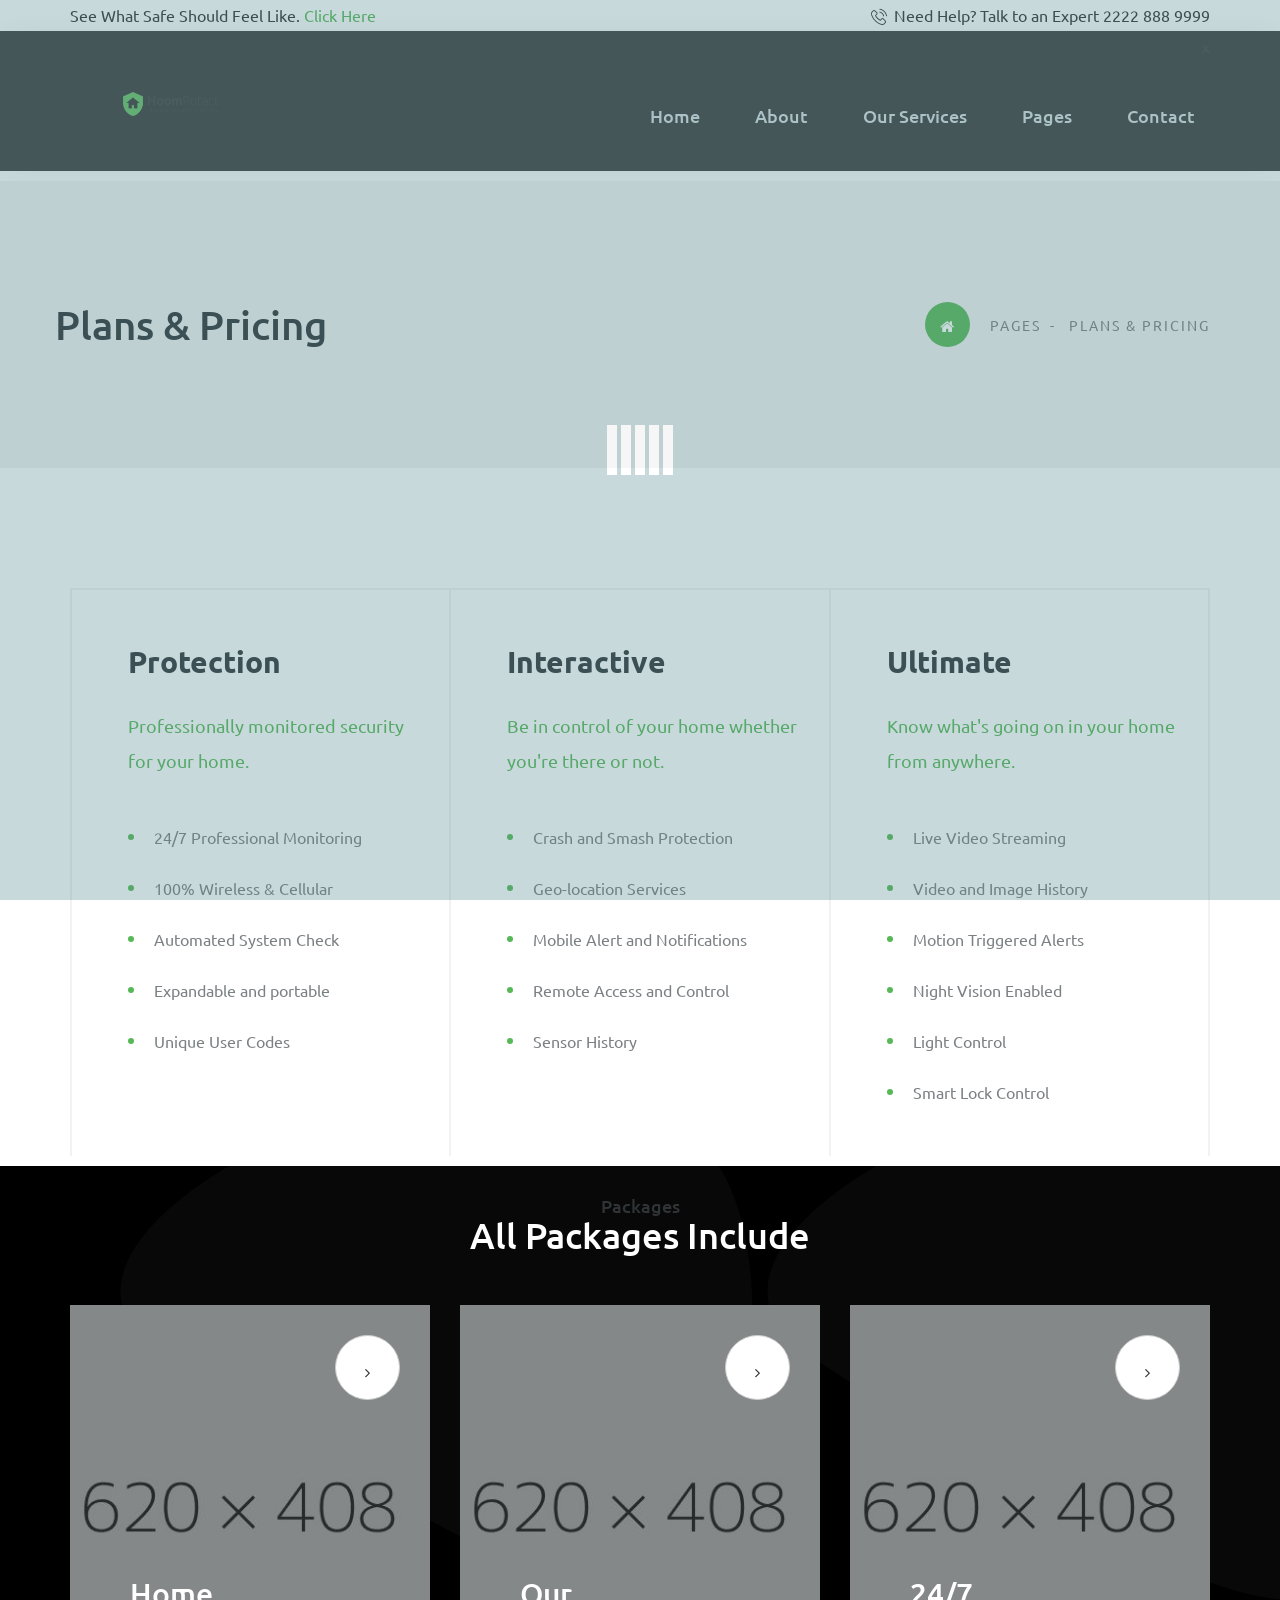
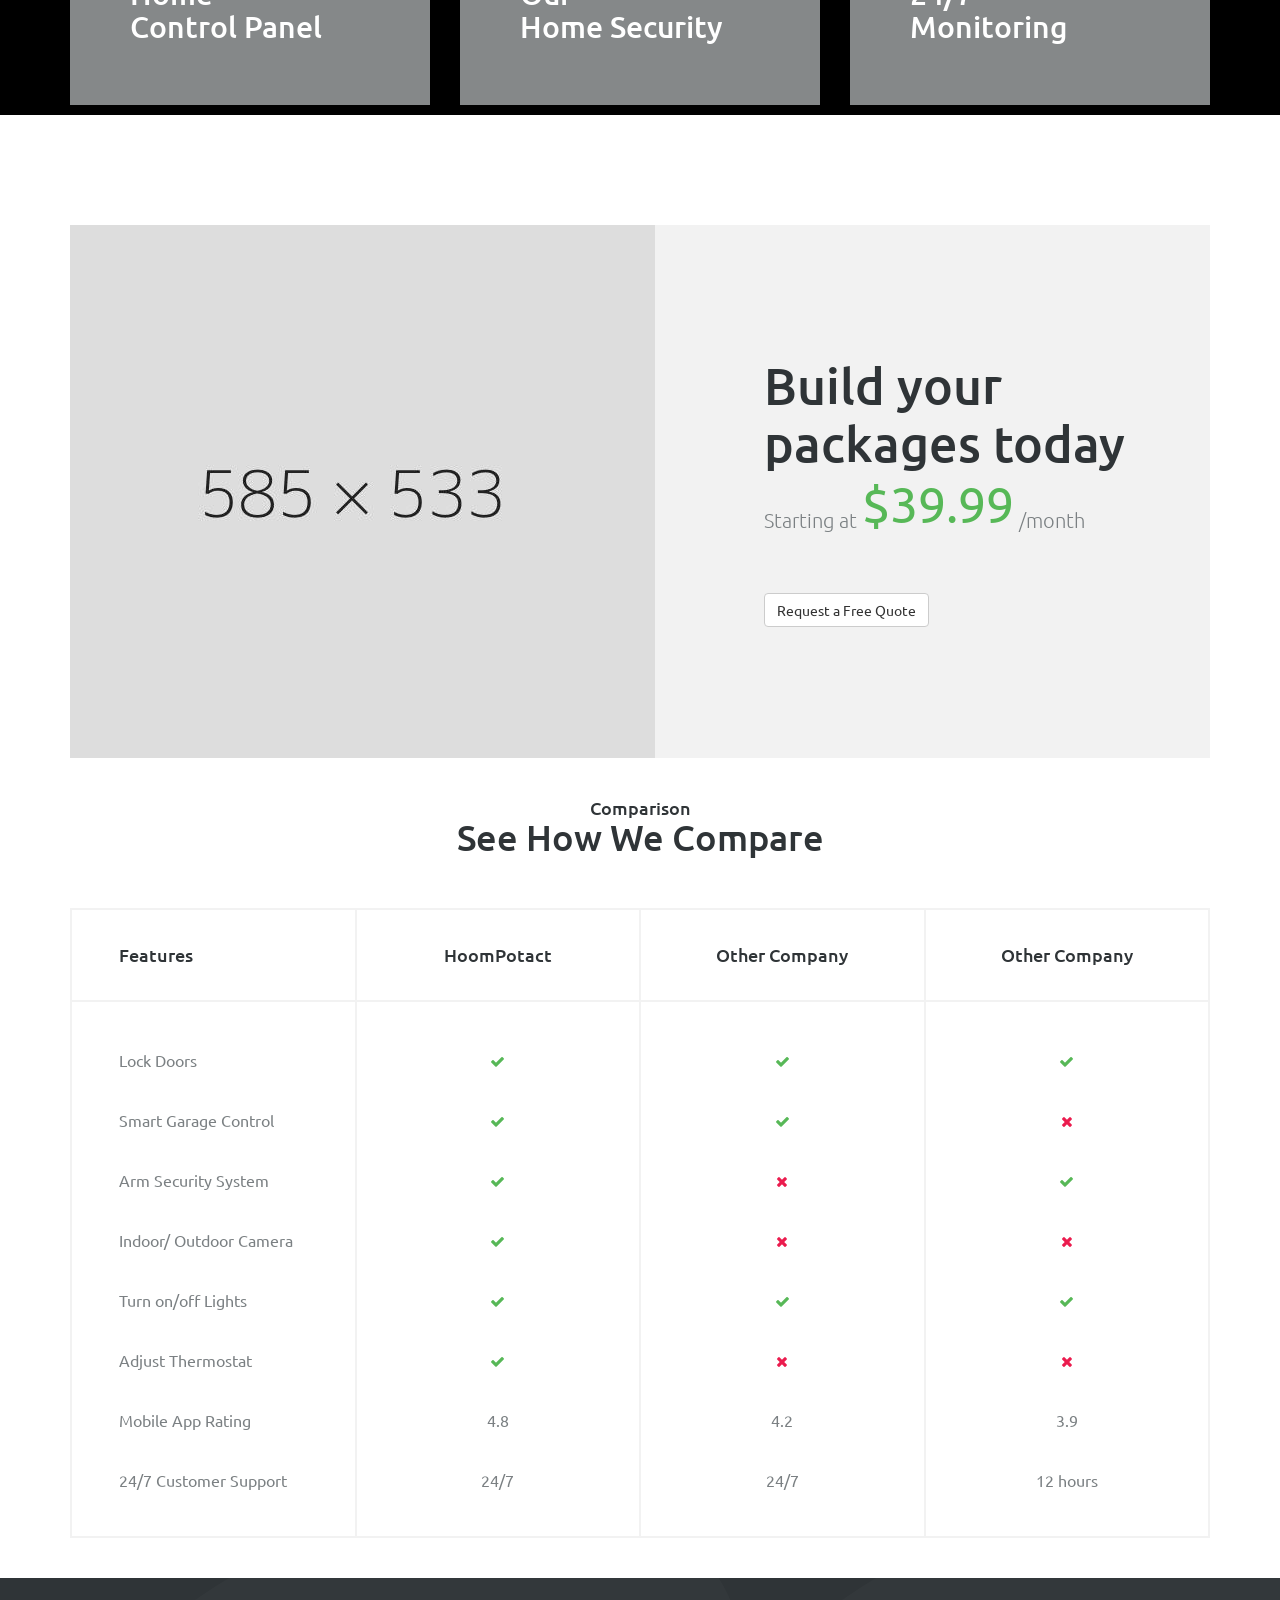
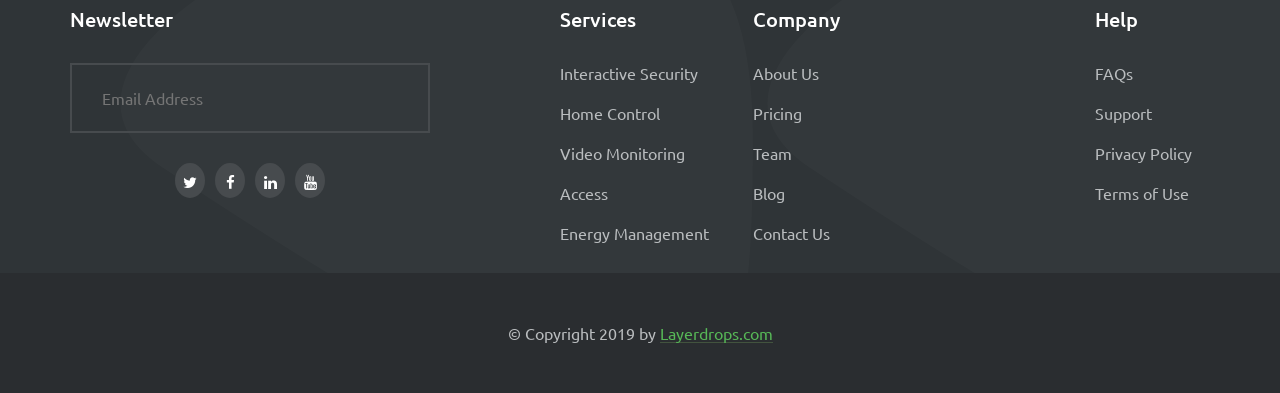
<file: files/pricing.html>
<!DOCTYPE html>
<html lang="en">
<head>
    <meta charset="UTF-8">
    <meta name="viewport" content="width=device-width, initial-scale=1">
    <title>HoomPotact - Smart Alarm & Security Systems HTML Template</title>
    <!--Google font-->
    <link href="https://fonts.googleapis.com/css?family=Ubuntu:300,300i,400,400i,500,500i,700,700i&display=swap" rel="stylesheet">
    <!--favicon-->
    <link rel="icon" href="assets/images/favicon.png">
    <!--stylesheet-->
    <link rel="stylesheet" href="assets/css/bootstrap.min.css">
    <link rel="stylesheet" href="assets/css/font-awesome.min.css">
    <link rel="stylesheet" href="assets/css/fontello.css">
    <link rel="stylesheet" href="assets/css/animate.css">
    <link rel="stylesheet" href="assets/css/style.css">
</head>
<body>

    <!-- ***************************
        PreLoader Area Start
     *************************** -->
    <div class="spinner">
        <div class="rect1"></div>
        <div class="rect2"></div>
        <div class="rect3"></div>
        <div class="rect4"></div>
        <div class="rect5"></div>
    </div><!--end .spinner-->
    <!-- ***************************
        PreLoader Area Start
     *************************** -->

    <!-- ***************************
        Header Area Start
     *************************** -->
    <header class="header_area">
        <div class="header_top">
            <div class="container">
                <div class="row">
                    <div class="col-md-6 col-sm-6">
                        <div class="header_left">
                            <p>See What Safe Should Feel Like. <a href="">Click Here</a></p>
                        </div><!--end .header_left-->
                    </div><!--end .col-md-6-->
                    <div class="col-md-6 col-sm-6">
                        <div class="header_left header_right text-right">
                            <p><i class="icon-phone-call"></i> Need Help? Talk to an Expert <span>2222 888 9999</span></p>
                        </div><!--end .header_left.header_right-->
                    </div><!--end .col-md-6-->
                </div><!--end .row-->
            </div><!--end .container-->
        </div><!--end .header_top-->
        <div class="main_menu_area scroll_fixed">
            <div class="container">
                <div class="row">
                    <div class="col-md-3 col-sm-12 col-xs-12 responsive_button">
                        <button type="button" class="navbar-toggles">
                            <span class="icon-bar"></span>
                            <span class="icon-bar"></span>
                            <span class="icon-bar"></span>
                        </button>
                        <a href="index.html" class="logo">
                            <img src="assets/images/logo.png" alt="Logo">
                        </a>
                    </div><!--end .col-md-2-->
                    <div class="col-md-9 collapse_responsive text-right">
                        <span class="close_menu_area_btn">x</span>
                        <div class="collapse navbar-collapse remove_padding" id="myNavbar">
                            <ul class="nav navbar-nav text-center">
                                <li class="drop_list">
                                    <a href="index.html">Home </a> <span class="menu_icon fa fa-angle-down"></span>
                                    <ul class="highlight_dropdown">
                                        <li><a href="index.html">Home V1</a></li>
                                        <li><a href="home-2.html">Home v2</a></li>
                                        <li><a href="home-3.html">Home v3</a></li>
                                        <li><a href="home-4.html">Home v4</a></li>
                                    </ul>
                                </li>
                                <li><a href="about.html">About</a></li>
                                <li><a href="service.html">Our Services</a></li>
                                <li class="drop_list">
                                    <a href="">Pages</a> <span class="menu_icon fa fa-angle-down"></span>
                                    <ul class="highlight_dropdown">
                                        <li><a href="pricing.html">Plans & Pricing</a></li>
                                        <li><a href="pro-installation.html">Pro Installation</a></li>
                                        <li><a href="blog.html">Blog</a></li>
                                        <li><a href="blog-details.html">Single Blog</a></li>
                                        <li><a href="404.html">404</a></li>
                                    </ul>
                                </li>
                                <li><a href="contact.html">Contact</a></li>
                            </ul>
                        </div><!--end .collapse-->
                    </div><!--end .col-md-10-->
                </div><!--end .row-->
            </div><!--end .container-->
        </div><!--end .main_menu_area-->
    </header><!--end .header_area-->
    <!-- ***************************
        Header Area End
     *************************** -->

    <!-- ***************************
        Breadcrumb Area Start
     *************************** -->
     <section class="breadcrumb_area section_padding section_bg">
         <div class="container">
             <div class="row">
                 <div class="breadcrumb_box">
                     <h2>Plans & Pricing</h2>
                     <ol class="breadcrumb">
                         <li><a href="index.html"><i class="fa fa-home"></i></a></li>
                         <li><a href="#">Pages</a></li>
                         <li class="active">Plans & Pricing</li>
                     </ol>
                 </div><!--end .breadcrumb_box-->
             </div><!--end .row-->
         </div><!--end .container-->
     </section><!--end .breadcrumb_area-->
    <!-- ***************************
        Breadcrumb Area End
     *************************** -->

    <!-- ***************************
       Pricing Plans Area Start
    *************************** -->
    <section class="pricing_plans_2_area">
        <div class="container">
            <div class="row">
                <div class="col-md-12">
                    <div class="pricing_plans_2_flex">
                        <div class="plans_box">
                            <h2>Protection</h2>
                            <p>Professionally monitored security for your home.</p>
                            <ul class="plans_list">
                                <li>24/7 Professional Monitoring</li>
                                <li>100% Wireless & Cellular</li>
                                <li>Automated System Check</li>
                                <li>Expandable and portable</li>
                                <li>Unique User Codes</li>
                            </ul>
                        </div><!--end .plans_box-->
                        <div class="plans_box">
                            <h2>Interactive</h2>
                            <p>Be in control of your home whether you're there or not.</p>
                            <ul class="plans_list">
                                <li>Crash and Smash Protection</li>
                                <li>Geo-location Services</li>
                                <li>Mobile Alert and Notifications</li>
                                <li>Remote Access and Control</li>
                                <li>Sensor History</li>
                            </ul>
                        </div><!--end .plans_box-->
                        <div class="plans_box">
                            <h2>Ultimate</h2>
                            <p>Know what's going on in your home from anywhere.</p>
                            <ul class="plans_list">
                                <li>Live Video Streaming</li>
                                <li>Video and Image History</li>
                                <li>Motion Triggered Alerts</li>
                                <li>Night Vision Enabled</li>
                                <li>Light Control</li>
                                <li>Smart Lock Control</li>
                            </ul>
                        </div><!--end .plans_box-->
                    </div><!--end .pricing_plan_2_flex-->
                </div><!--end .col-md-12-->
            </div><!--end .row-->
        </div><!--end .container-->
    </section><!--end .pricing_plan_2_area-->
    <!-- ***************************
        Pricing Plans Area End
     *************************** -->

    <!-- ***************************
        Packages Area Start
     *************************** -->
    <section class="packages_area section_padding">
        <img src="assets/images/testimonial-shape.png" class="triangle_shape packages_shape" alt="Shape">
        <img src="assets/images/testimonial-shape.png" class="triangle_shape_2 packages_shape_2" alt="Shape">
        <div class="container">
            <div class="row">
                <div class="col-md-12">
                    <div class="hero_section_title text-center mb_50">
                        <h4>Packages</h4>
                        <h1>All Packages Include</h1>
                    </div><!--end .hero_section_title-->
                </div><!--end .col-md-12-->
            </div><!--end .row-->
            <div class="row">
                <div class="col-md-4">
                    <div class="packages_box">
                        <a href="#" class="btn btn-default default_btn"><i class="fa fa-angle-right"></i></a>
                        <h3>Home
                            <br>Control Panel</h3>
                    </div><!--end .packages_box-->
                </div><!--end .col-md-4-->
                <div class="col-md-4">
                    <div class="packages_box bg_2">
                        <a href="#" class="btn btn-default default_btn"><i class="fa fa-angle-right"></i></a>
                        <h3>Our
                            <br>Home Security</h3>
                    </div><!--end .packages_box-->
                </div><!--end .col-md-4-->
                <div class="col-md-4">
                    <div class="packages_box bg_3">
                        <a href="#" class="btn btn-default default_btn"><i class="fa fa-angle-right"></i></a>
                        <h3>24/7
                            <br>Monitoring</h3>
                    </div><!--end .packages_box-->
                </div><!--end .col-md-4-->
            </div><!--end .row-->
            <div class="row">
                <div class="col-md-12">
                    <div class="build_packages_area section_bg">
                        <div class="package_left">
                            <img src="assets/images/packages/package-bg.jpg" alt="Package">
                        </div><!--end .package_left-->
                        <div class="package_right">
                            <h1>Build your packages today</h1>
                            <p><sub>Starting at</sub> <span>$39.99</span> <sub>/month</sub></p>
                            <a href="#" class="btn btn-default default_btn">Request a Free Quote</a>
                        </div><!--end .package_right-->
                    </div><!--end .build_packages_area-->
                </div><!--end .col-md-12-->
            </div><!--end .row-->
        </div><!--end .container-->
    </section><!--end .packages_area-->
    <!-- ***************************
        Packages Area End
     *************************** -->

    <!-- ***************************
        Compare Area Start
     *************************** -->
    <section class="compare_area section_padding">
        <div class="container">
            <div class="row">
                <div class="col-md-12">
                    <div class="hero_section_title text-center mb_50">
                        <h4>Comparison</h4>
                        <h1>See How We Compare</h1>
                    </div><!--end .hero_section_title-->
                </div><!--end .col-md-12-->
            </div><!--end .row-->
            <div class="row">
                <div class="col-md-12">
                    <div class="compare_table_flex">
                        <ul class="features compare_list">
                            <li class="title">Features</li>
                            <li>Lock Doors</li>
                            <li>Smart Garage Control</li>
                            <li>Arm Security System</li>
                            <li>Indoor/ Outdoor Camera</li>
                            <li>Turn on/off Lights</li>
                            <li>Adjust Thermostat</li>
                            <li>Mobile App Rating</li>
                            <li>24/7 Customer Support</li>
                        </ul>
                        <ul class="hoompotact compare_list text-center">
                            <li class="title">HoomPotact</li>
                            <li><i class="fa fa-check check"></i></li>
                            <li><i class="fa fa-check check"></i></li>
                            <li><i class="fa fa-check check"></i></li>
                            <li><i class="fa fa-check check"></i></li>
                            <li><i class="fa fa-check check"></i></li>
                            <li><i class="fa fa-check check"></i></li>
                            <li>4.8</li>
                            <li>24/7</li>
                        </ul>
                        <ul class="hoompotact compare_list text-center">
                            <li class="title">Other Company</li>
                            <li><i class="fa fa-check check"></i></li>
                            <li><i class="fa fa-check check"></i></li>
                            <li><i class="fa fa-close closees"></i></li>
                            <li><i class="fa fa-close closees"></i></li>
                            <li><i class="fa fa-check check"></i></li>
                            <li><i class="fa fa-close closees"></i></li>
                            <li>4.2</li>
                            <li>24/7</li>
                        </ul>
                        <ul class="hoompotact compare_list text-center">
                            <li class="title">Other Company</li>
                            <li><i class="fa fa-check check"></i></li>
                            <li><i class="fa fa-close closees"></i></li>
                            <li><i class="fa fa-check check"></i></li>
                            <li><i class="fa fa-close closees"></i></li>
                            <li><i class="fa fa-check check"></i></li>
                            <li><i class="fa fa-close closees"></i></li>
                            <li>3.9</li>
                            <li>12 hours</li>
                        </ul>
                    </div><!--end .compare_table_flex-->
                </div><!--end .col-md-12-->
            </div><!--end .row-->
        </div><!--end .container-->
    </section><!--end .compare_area-->
    <!-- ***************************
        Compare Area End
     *************************** -->

     <!-- ***************************
        Footer Area Start
     *************************** -->
    <footer class="footer_area section_padding section_dark_bg">
        <img src="assets/images/testimonial-shape.png" class="triangle_shape footer_shape" alt="Shape">
        <img src="assets/images/testimonial-shape.png" class="triangle_shape_2 footer_shape_2" alt="Shape">
        <div class="container">
            <div class="row">
                <div class="col-md-4 col-sm-6">
                    <div class="footer_widget newsletter">
                        <h3>Newsletter</h3>
                        <form action="#" method="post">
                            <div class="input-group">
                                <input type="EMAIL" placeholder="Email Address">
                            </div><!--end .input-group-->
                        </form>
                        <ul class="social_links">
                            <li>
                                <a href="#"><i class="fa fa-twitter"></i></a>
                            </li>
                            <li>
                                <a href="#"><i class="fa fa-facebook"></i></a>
                            </li>
                            <li>
                                <a href="#"><i class="fa fa-linkedin"></i></a>
                            </li>
                            <li>
                                <a href="#"><i class="fa fa-youtube"></i></a>
                            </li>
                        </ul>
                    </div><!--end .footer_widget-->
                </div><!--end .col-md-4-->
                <div class="col-md-3 col-sm-6">
                    <div class="footer_widget services_widget">
                        <h3>Services</h3>
                        <ul class="quick_links">
                            <li><a href="#"><i class="fa fa-angle-right"></i> Interactive Security</a></li>
                            <li><a href="#"><i class="fa fa-angle-right"></i> Home Control</a></li>
                            <li><a href="#"><i class="fa fa-angle-right"></i> Video Monitoring</a></li>
                            <li><a href="#"><i class="fa fa-angle-right"></i> Access</a></li>
                            <li><a href="#"><i class="fa fa-angle-right"></i> Energy Management</a></li>
                        </ul>
                    </div><!--end .footer_widget-->
                </div><!--end .col-md-3-->
                <div class="col-md-3 col-sm-6">
                    <div class="footer_widget company_widget">
                        <h3>Company</h3>
                        <ul class="quick_links">
                            <li><a href="#"><i class="fa fa-angle-right"></i> About Us</a></li>
                            <li><a href="#"><i class="fa fa-angle-right"></i> Pricing</a></li>
                            <li><a href="#"><i class="fa fa-angle-right"></i> Team</a></li>
                            <li><a href="#"><i class="fa fa-angle-right"></i> Blog</a></li>
                            <li><a href="#"><i class="fa fa-angle-right"></i> Contact Us</a></li>
                        </ul>
                    </div><!--end .footer_widget-->
                </div><!--end .col-md-3-->
                <div class="col-md-2 col-sm-6">
                    <div class="footer_widget help_widgets">
                        <h3>Help</h3>
                        <ul class="quick_links">
                            <li><a href="#"><i class="fa fa-angle-right"></i> FAQs</a></li>
                            <li><a href="#"><i class="fa fa-angle-right"></i> Support</a></li>
                            <li><a href="#"><i class="fa fa-angle-right"></i> Privacy Policy</a></li>
                            <li><a href="#"><i class="fa fa-angle-right"></i> Terms of Use</a></li>
                        </ul>
                    </div><!--end .footer_widget-->
                </div><!--end .col-md-2-->
            </div><!--end .row-->
        </div><!--end .container-->
    </footer><!--end .footer_area-->
    <div class="copyright_area text-center">
        <div class="container">
            <div class="row">
                <div class="col-md-12">
                    <p>&copy; Copyright 2019 by <a href="#">Layerdrops.com</a></p>
                </div><!--end .col-md-12-->
            </div><!--end .row-->
        </div><!--end .container-->
    </div><!--end .copyright_area-->
     <!-- ***************************
        Footer Area End
     *************************** -->




    <script src="assets/js/jquery.min.js"></script>
    <script src="assets/js/bootstrap.min.js"></script>
    <script src="assets/js/custom.js"></script>
</body>
</html>
</file>
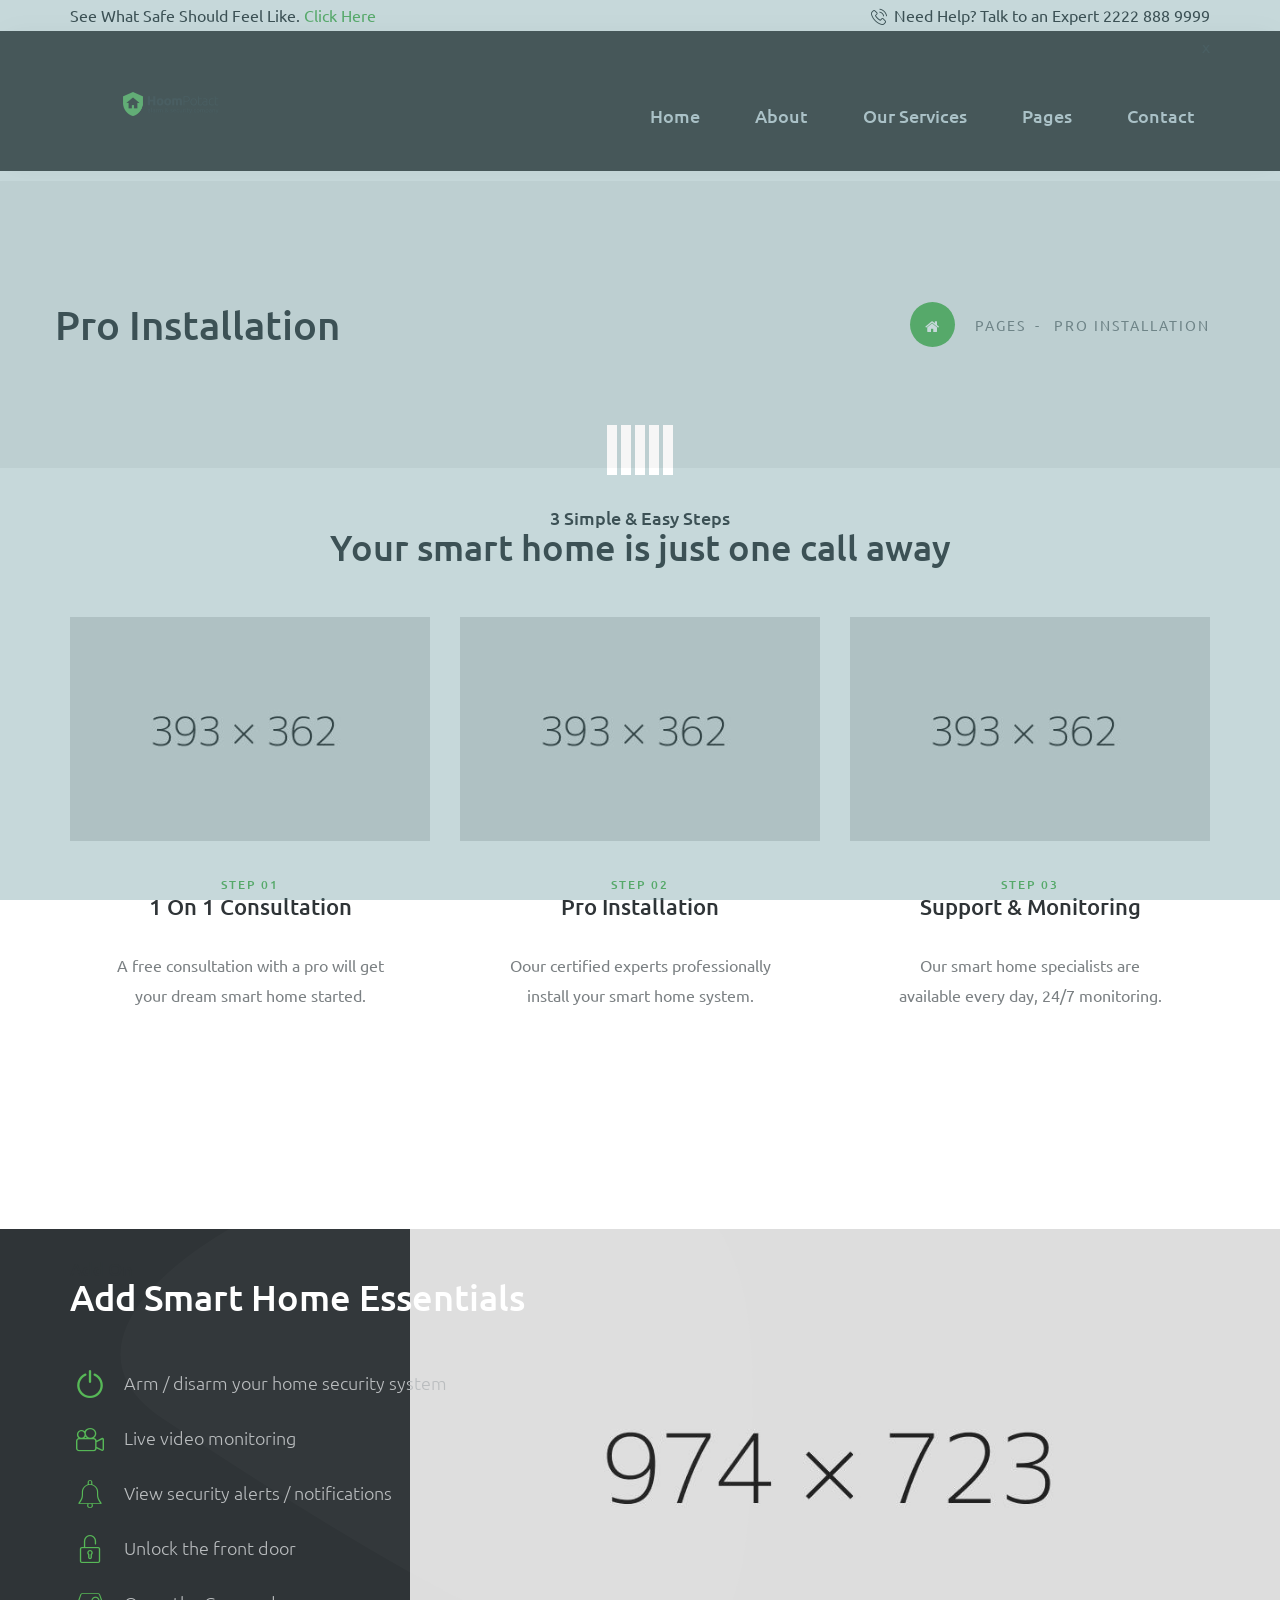
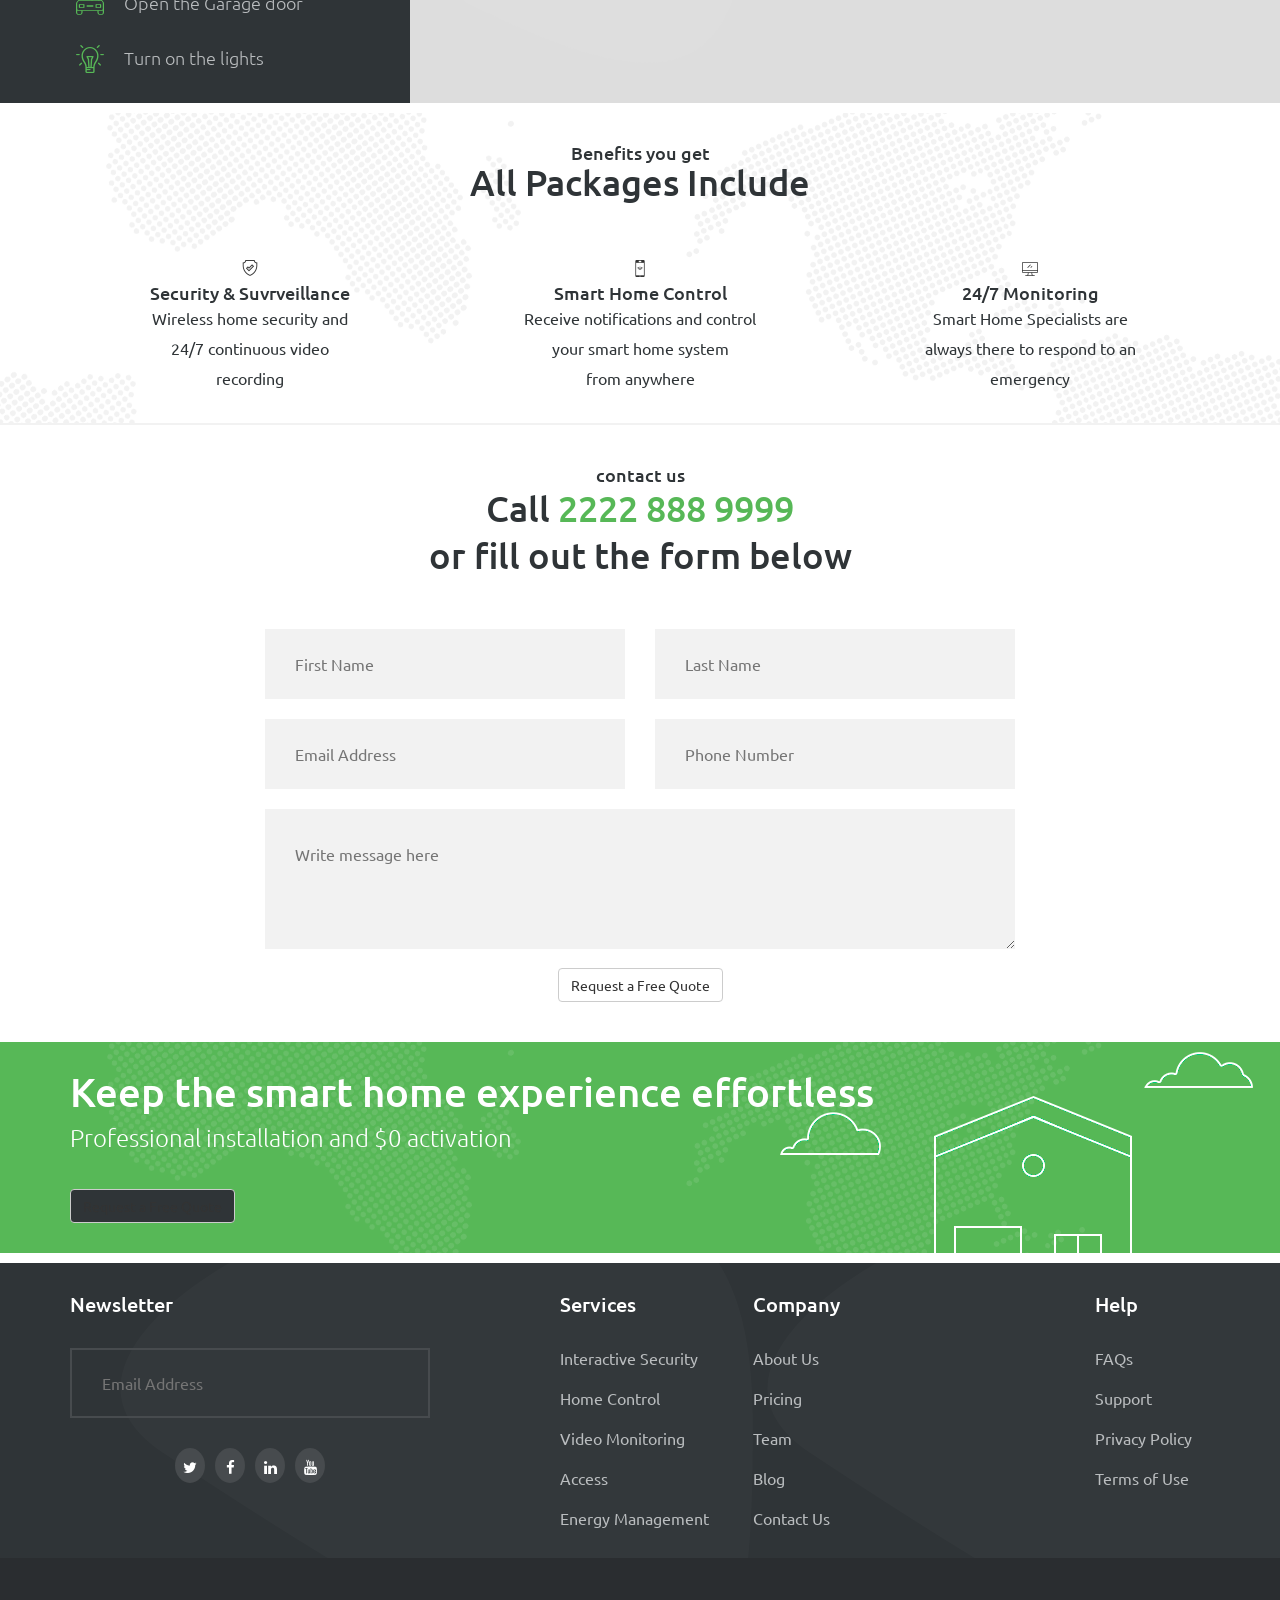
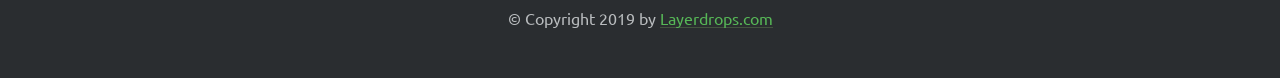
<file: files/pro-installation.html>
<!DOCTYPE html>
<html lang="en">
<head>
    <meta charset="UTF-8">
    <meta name="viewport" content="width=device-width, initial-scale=1">
    <title>HoomPotact - Smart Alarm & Security Systems HTML Template</title>
    <!--Google font-->
    <link href="https://fonts.googleapis.com/css?family=Ubuntu:300,300i,400,400i,500,500i,700,700i&display=swap" rel="stylesheet">
    <!--favicon-->
    <link rel="icon" href="assets/images/favicon.png">
    <!--stylesheet-->
    <link rel="stylesheet" href="assets/css/bootstrap.min.css">
    <link rel="stylesheet" href="assets/css/font-awesome.min.css">
    <link rel="stylesheet" href="assets/css/fontello.css">
    <link rel="stylesheet" href="assets/css/animate.css">
    <link rel="stylesheet" href="assets/css/style.css">
</head>
<body>

    <!-- ***************************
        PreLoader Area Start
     *************************** -->
    <div class="spinner">
        <div class="rect1"></div>
        <div class="rect2"></div>
        <div class="rect3"></div>
        <div class="rect4"></div>
        <div class="rect5"></div>
    </div><!--end .spinner-->
    <!-- ***************************
        PreLoader Area Start
     *************************** -->

    <!-- ***************************
        Header Area Start
     *************************** -->
    <header class="header_area">
        <div class="header_top">
            <div class="container">
                <div class="row">
                    <div class="col-md-6 col-sm-6">
                        <div class="header_left">
                            <p>See What Safe Should Feel Like. <a href="">Click Here</a></p>
                        </div><!--end .header_left-->
                    </div><!--end .col-md-6-->
                    <div class="col-md-6 col-sm-6">
                        <div class="header_left header_right text-right">
                            <p><i class="icon-phone-call"></i> Need Help? Talk to an Expert <span>2222 888 9999</span></p>
                        </div><!--end .header_left.header_right-->
                    </div><!--end .col-md-6-->
                </div><!--end .row-->
            </div><!--end .container-->
        </div><!--end .header_top-->
        <div class="main_menu_area scroll_fixed">
            <div class="container">
                <div class="row">
                    <div class="col-md-3 col-sm-12 col-xs-12 responsive_button">
                        <button type="button" class="navbar-toggles">
                            <span class="icon-bar"></span>
                            <span class="icon-bar"></span>
                            <span class="icon-bar"></span>
                        </button>
                        <a href="index.html" class="logo">
                            <img src="assets/images/logo.png" alt="Logo">
                        </a>
                    </div><!--end .col-md-2-->
                    <div class="col-md-9 collapse_responsive text-right">
                        <span class="close_menu_area_btn">x</span>
                        <div class="collapse navbar-collapse remove_padding" id="myNavbar">
                            <ul class="nav navbar-nav text-center">
                                <li class="drop_list">
                                    <a href="index.html">Home </a> <span class="menu_icon fa fa-angle-down"></span>
                                    <ul class="highlight_dropdown">
                                        <li><a href="index.html">Home V1</a></li>
                                        <li><a href="home-2.html">Home v2</a></li>
                                        <li><a href="home-3.html">Home v3</a></li>
                                        <li><a href="home-4.html">Home v4</a></li>
                                    </ul>
                                </li>
                                <li><a href="about.html">About</a></li>
                                <li><a href="service.html">Our Services</a></li>
                                <li class="drop_list">
                                    <a href="">Pages</a> <span class="menu_icon fa fa-angle-down"></span>
                                    <ul class="highlight_dropdown">
                                        <li><a href="pricing.html">Plans & Pricing</a></li>
                                        <li><a href="pro-installation.html">Pro Installation</a></li>
                                        <li><a href="blog.html">Blog</a></li>
                                        <li><a href="blog-details.html">Single Blog</a></li>
                                        <li><a href="404.html">404</a></li>
                                    </ul>
                                </li>
                                <li><a href="contact.html">Contact</a></li>
                            </ul>
                        </div><!--end .collapse-->
                    </div><!--end .col-md-10-->
                </div><!--end .row-->
            </div><!--end .container-->
        </div><!--end .main_menu_area-->
    </header><!--end .header_area-->
    <!-- ***************************
        Header Area End
     *************************** -->

    <!-- ***************************
        Breadcrumb Area Start
     *************************** -->
     <section class="breadcrumb_area section_padding section_bg">
         <div class="container">
             <div class="row">
                 <div class="breadcrumb_box">
                     <h2>Pro Installation</h2>
                     <ol class="breadcrumb">
                         <li><a href="index.html"><i class="fa fa-home"></i></a></li>
                         <li><a href="#">Pages</a></li>
                         <li class="active">Pro Installation</li>
                     </ol>
                 </div><!--end .breadcrumb_box-->
             </div><!--end .row-->
         </div><!--end .container-->
     </section><!--end .breadcrumb_area-->
    <!-- ***************************
        Breadcrumb Area End
     *************************** -->

    <!-- ***************************
        Step by Step Area Start
     *************************** -->
    <section class="step_by_step_area text-center step_two_style section_padding">
        <div class="container">
            <div class="row">
                <div class="hero_section_title mb_50">
                    <h4>3 Simple & Easy Steps</h4>
                    <h1>Your smart home is just one call away</h1>
                </div><!--end .hero_section_title-->
            </div><!--end .row-->
            <div class="row">
                <div class="col-md-4 col-sm-6">
                    <div class="step_by_step_box">
                        <div class="step_img_box"></div><!--end .step_img_box-->
                        <div class="step_details">
                            <span>Step 01</span>
                            <h1>1 On 1 Consultation</h1>
                            <p>A free consultation with a pro will get your dream smart home started.</p>
                        </div><!--end .step_details-->
                        <a href="#" class="step_btn"><i class="fa fa-angle-right"></i></a>
                    </div><!--end .step_by_step_box-->
                </div><!--end .col-md-4-->
                <div class="col-md-4 col-sm-6">
                    <div class="step_by_step_box">
                        <div class="step_img_box bg_2"></div><!--end .step_img_box-->
                        <div class="step_details">
                            <span>Step 02</span>
                            <h1>Pro Installation</h1>
                            <p>Oour certified experts professionally install your smart home system.</p>
                        </div><!--end .step_details-->
                        <a href="#" class="step_btn"><i class="fa fa-angle-right"></i></a>
                    </div><!--end .step_by_step_box-->
                </div><!--end .col-md-4-->
                <div class="col-md-4 col-sm-6">
                    <div class="step_by_step_box">
                        <div class="step_img_box bg_3"></div><!--end .step_img_box-->
                        <div class="step_details">
                            <span>Step 03</span>
                            <h1>Support & Monitoring</h1>
                            <p>Our smart home specialists are available every day, 24/7 monitoring.</p>
                        </div><!--end .step_details-->
                        <a href="#" class="step_btn"><i class="fa fa-angle-right"></i></a>
                    </div><!--end .step_by_step_box-->
                </div><!--end .col-md-4-->
            </div><!--end .row-->
        </div><!--end .container-->
    </section><!--end .step_by_step_area-->
    <!-- ***************************
        Step by Step Area End
     *************************** -->

    <!-- ***************************
       Installation Area Start
    *************************** -->
    <section class="installation_area pro_installation section_padding section_dark_bg">
        <img src="assets/images/testimonial-shape.png" class="triangle_shape installation_shape" alt="Shape">
        <div class="container">
            <div class="row">
                <div class="col-md-6 pr_0">
                    <div class="installation_left">
                        <div class="hero_section_title mb_50">
                            <h4>Add On</h4>
                            <h1>Add Smart Home Essentials</h1>
                        </div><!--end .hero_section_title-->
                        <ul class="installation_list">
                            <li><i class="icon-turn-off"></i> Arm / disarm your home security system</li>
                            <li><i class="icon-video-camera-2"></i> Live video monitoring</li>
                            <li><i class="icon-notification"></i> View security alerts / notifications</li>
                            <li><i class="icon-unlock"></i> Unlock the front door</li>
                            <li><i class="icon-car"></i> Open the Garage door</li>
                            <li><i class="icon-idea"></i> Turn on the lights</li>
                        </ul>
                    </div><!--end .installation_left-->
                </div><!--end .col-md-6-->
            </div><!--end .row-->
        </div><!--end .container-->
    </section><!--end .installation_area-->
    <!-- ***************************
        Installation Area End
     *************************** -->

    <!-- ***************************
       Protect and manage Area Start
    *************************** -->
    <section class="welcome_area protect_and_manage section_bb section_padding text-center">
        <img src="assets/images/wlc-shape-1.png" alt="Shape" class="map_shape benefits_shape">
        <img src="assets/images/wlc-shape-2.png" alt="Shape" class="map_shape_2 benefits_shape_2">
        <div class="container">
            <div class="row">
                <div class="col-md-12">
                    <div class="hero_section_title mb_50">
                        <h4>Benefits you get</h4>
                        <h1>All Packages Include</h1>
                    </div><!--end .hero_section_title-->
                </div><!--end .col-md-12-->
            </div><!--end .row-->
            <div class="welcome_items_flex">
                <div class="row">
                    <div class="col-md-4 col-sm-6">
                        <div class="welcome_item_box">
                            <i class="icon-shield"></i>
                            <h3>Security & Suvrveillance</h3>
                            <p>Wireless home security and
                                <br>24/7 continuous video
                                <br>recording</p>
                        </div><!--end .welcome_item_box-->
                    </div><!--end .col-md-4-->
                    <div class="col-md-4 col-sm-6">
                        <div class="welcome_item_box">
                            <i class="icon-smartphone-with-wireless-internet"></i>
                            <h3>Smart Home Control</h3>
                            <p>Receive notifications and control
                                <br>your smart home system
                                <br>from anywhere</p>
                        </div><!--end .welcome_item_box-->
                    </div><!--end .col-md-4-->
                    <div class="col-md-4 col-sm-6">
                        <div class="welcome_item_box">
                            <i class="icon-monitor"></i>
                            <h3>24/7 Monitoring</h3>
                            <p>Smart Home Specialists are
                                <br>always there to respond to an
                                <br>emergency</p>
                        </div><!--end .welcome_item_box-->
                    </div><!--end .col-md-4-->
                </div><!--end .row-->
            </div><!--end .welcome_items_flex-->
        </div><!--end .container-->
    </section><!--end .welcome_area-->
    <!-- ***************************
        Protect and manage Area End
     *************************** -->

    <!-- ***************************
        Contact Area Start
     *************************** -->
    <section class="service_contact_area text-center section_padding">
        <div class="container">
            <div class="row">
                <div class="col-md-8 col-md-offset-2">
                    <div class="contact_box">
                        <div class="hero_section_title mb_50">
                            <h4>contact us</h4>
                            <h1>Call <span>2222 888 9999</span>
                                <br>or fill out the form below</h1>
                        </div><!--end .hero_section_title-->
                        <form action="#" method="post">
                            <div class="row">
                                <div class="col-md-6 pr_10">
                                    <div class="input-group">
                                        <input type="text" name="fname" placeholder="First Name">
                                    </div><!--end .input-group-->
                                </div><!--end .col-md-6-->
                                <div class="col-md-6 pl_10">
                                    <div class="input-group">
                                        <input type="text" name="lname" placeholder="Last Name">
                                    </div><!--end .input-group-->
                                </div><!--end .col-md-6-->
                                <div class="col-md-6 pr_10">
                                    <div class="input-group">
                                        <input type="EMAIL" name="EMAIL" placeholder="Email Address">
                                    </div><!--end .input-group-->
                                </div><!--end .col-md-6-->
                                <div class="col-md-6 pl_10">
                                    <div class="input-group">
                                        <input type="tel" name="tel" placeholder="Phone Number">
                                    </div><!--end .input-group-->
                                </div><!--end .col-md-6-->
                                <div class="col-md-12">
                                    <div class="input-group">
                                        <textarea name="content" id="content" placeholder="Write message here"></textarea>
                                        <button class="btn btn-default default_btn" type="submit">Request a Free Quote</button>
                                    </div><!--end .input-group-->
                                </div><!--end .col-md-12-->
                            </div><!--end .row-->
                        </form>
                    </div><!--end .contact_box-->
                </div><!--end .col-md-8-->
            </div><!--end .row-->
        </div><!--end .container-->
    </section><!--end .service_contact_area-->
    <!-- ***************************
        Contact Area End
     *************************** -->

    <!-- ***************************
       Call To Action Area Start
    *************************** -->
    <section class="cta_area section_padding light_bg">
        <img src="assets/images/wlc-shape-1.png" alt="Shape" class="map_shape cta_shape_1">
        <img src="assets/images/wlc-shape-2.png" alt="Shape" class="map_shape_2 cta_shape_2">
        <div class="container">
            <div class="row">
                <div class="col-md-12">
                    <div class="cta_box">
                        <h1>Keep the smart home experience effortless</h1>
                        <p>Professional installation and $0 activation</p>
                        <a href="#" class="btn btn-default default_btn">Request a Free Quote</a>
                        <img class="house_shape" src="assets/images/house-shape.png" alt="House Image">
                    </div><!--end .cta_box-->
                </div><!--end .col-md-12-->
            </div><!--end .row-->
        </div><!--end .container-->
    </section><!--end .cta_area-->
    <!-- ***************************
       Call To Action Area End
    *************************** -->

     <!-- ***************************
        Footer Area Start
     *************************** -->
    <footer class="footer_area section_padding section_dark_bg">
        <img src="assets/images/testimonial-shape.png" class="triangle_shape footer_shape" alt="Shape">
        <img src="assets/images/testimonial-shape.png" class="triangle_shape_2 footer_shape_2" alt="Shape">
        <div class="container">
            <div class="row">
                <div class="col-md-4 col-sm-6">
                    <div class="footer_widget newsletter">
                        <h3>Newsletter</h3>
                        <form action="#" method="post">
                            <div class="input-group">
                                <input type="EMAIL" placeholder="Email Address">
                            </div><!--end .input-group-->
                        </form>
                        <ul class="social_links">
                            <li>
                                <a href="#"><i class="fa fa-twitter"></i></a>
                            </li>
                            <li>
                                <a href="#"><i class="fa fa-facebook"></i></a>
                            </li>
                            <li>
                                <a href="#"><i class="fa fa-linkedin"></i></a>
                            </li>
                            <li>
                                <a href="#"><i class="fa fa-youtube"></i></a>
                            </li>
                        </ul>
                    </div><!--end .footer_widget-->
                </div><!--end .col-md-4-->
                <div class="col-md-3 col-sm-6">
                    <div class="footer_widget services_widget">
                        <h3>Services</h3>
                        <ul class="quick_links">
                            <li><a href="#"><i class="fa fa-angle-right"></i> Interactive Security</a></li>
                            <li><a href="#"><i class="fa fa-angle-right"></i> Home Control</a></li>
                            <li><a href="#"><i class="fa fa-angle-right"></i> Video Monitoring</a></li>
                            <li><a href="#"><i class="fa fa-angle-right"></i> Access</a></li>
                            <li><a href="#"><i class="fa fa-angle-right"></i> Energy Management</a></li>
                        </ul>
                    </div><!--end .footer_widget-->
                </div><!--end .col-md-3-->
                <div class="col-md-3 col-sm-6">
                    <div class="footer_widget company_widget">
                        <h3>Company</h3>
                        <ul class="quick_links">
                            <li><a href="#"><i class="fa fa-angle-right"></i> About Us</a></li>
                            <li><a href="#"><i class="fa fa-angle-right"></i> Pricing</a></li>
                            <li><a href="#"><i class="fa fa-angle-right"></i> Team</a></li>
                            <li><a href="#"><i class="fa fa-angle-right"></i> Blog</a></li>
                            <li><a href="#"><i class="fa fa-angle-right"></i> Contact Us</a></li>
                        </ul>
                    </div><!--end .footer_widget-->
                </div><!--end .col-md-3-->
                <div class="col-md-2 col-sm-6">
                    <div class="footer_widget help_widgets">
                        <h3>Help</h3>
                        <ul class="quick_links">
                            <li><a href="#"><i class="fa fa-angle-right"></i> FAQs</a></li>
                            <li><a href="#"><i class="fa fa-angle-right"></i> Support</a></li>
                            <li><a href="#"><i class="fa fa-angle-right"></i> Privacy Policy</a></li>
                            <li><a href="#"><i class="fa fa-angle-right"></i> Terms of Use</a></li>
                        </ul>
                    </div><!--end .footer_widget-->
                </div><!--end .col-md-2-->
            </div><!--end .row-->
        </div><!--end .container-->
    </footer><!--end .footer_area-->
    <div class="copyright_area text-center">
        <div class="container">
            <div class="row">
                <div class="col-md-12">
                    <p>&copy; Copyright 2019 by <a href="#">Layerdrops.com</a></p>
                </div><!--end .col-md-12-->
            </div><!--end .row-->
        </div><!--end .container-->
    </div><!--end .copyright_area-->
     <!-- ***************************
        Footer Area End
     *************************** -->


    <script src="assets/js/jquery.min.js"></script>
    <script src="assets/js/bootstrap.min.js"></script>
    <script src="assets/js/custom.js"></script>
</body>
</html>
</file>
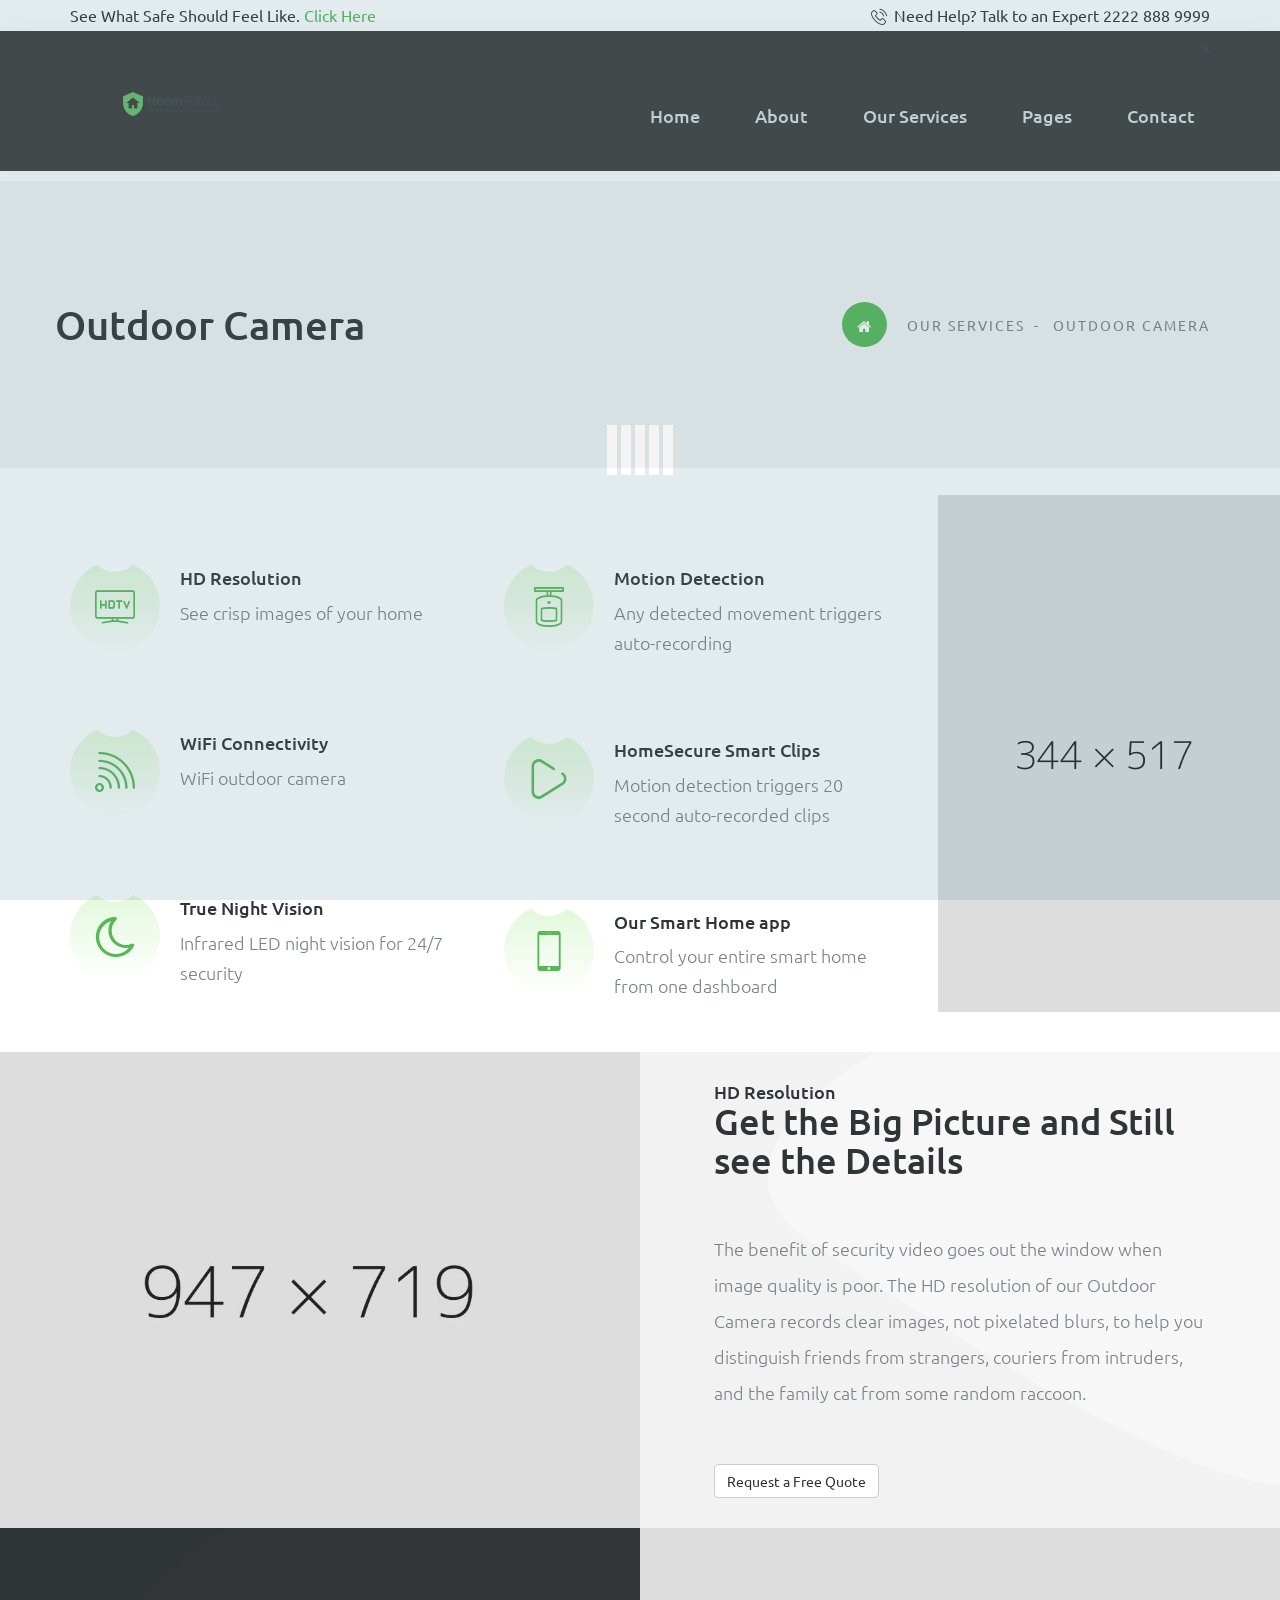
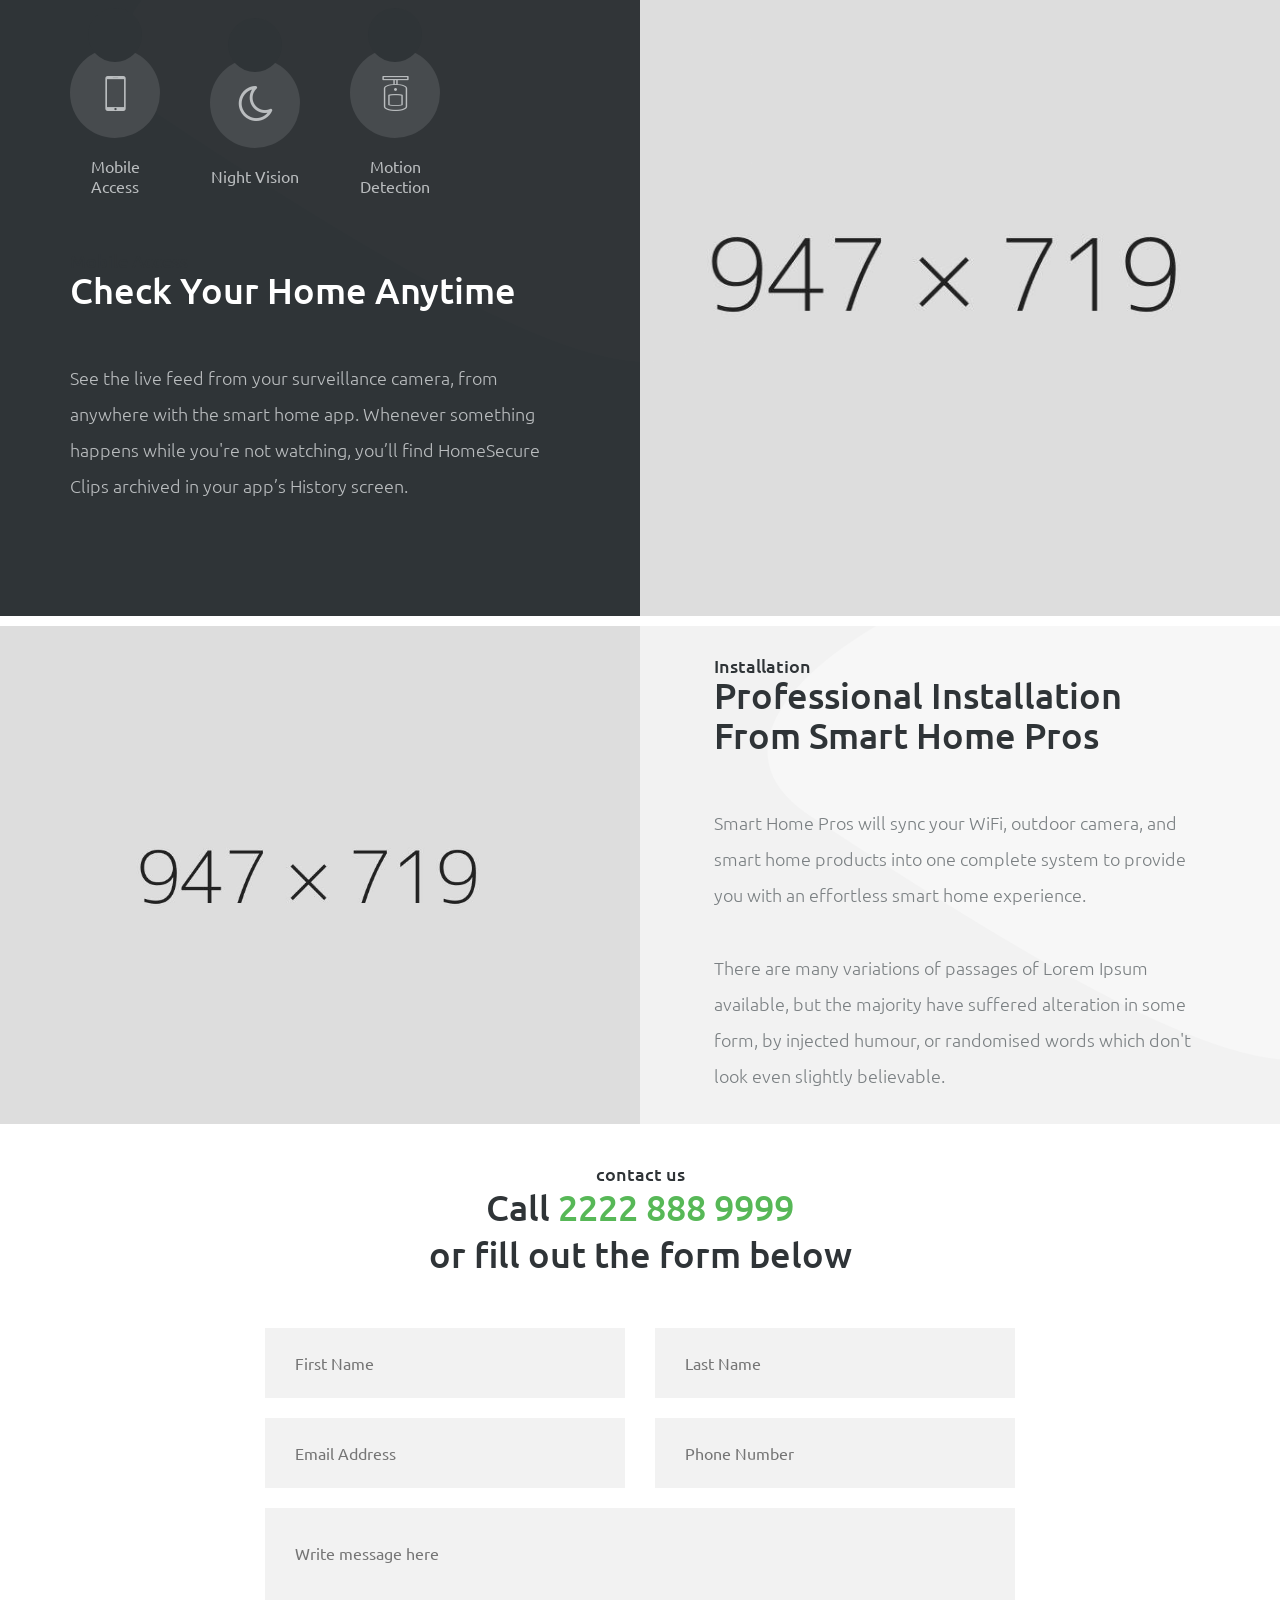
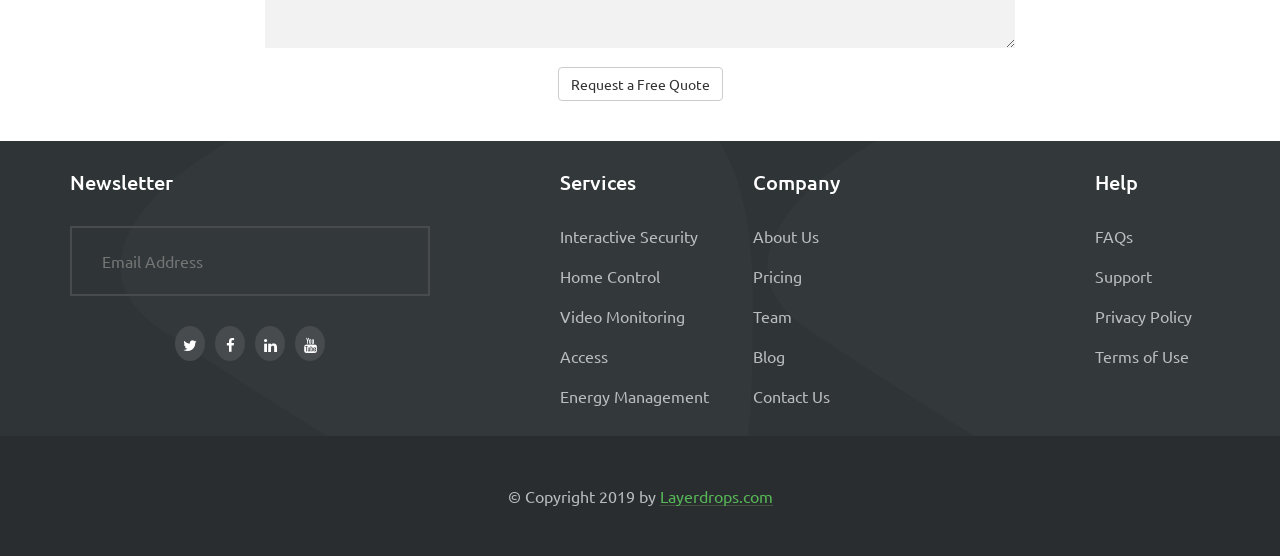
<file: files/service-single.html>
<!DOCTYPE html>
<html lang="en">
<head>
    <meta charset="UTF-8">
    <meta name="viewport" content="width=device-width, initial-scale=1">
    <title>HoomPotact - Smart Alarm & Security Systems HTML Template</title>
    <!--Google font-->
    <link href="https://fonts.googleapis.com/css?family=Ubuntu:300,300i,400,400i,500,500i,700,700i&display=swap" rel="stylesheet">
    <!--favicon-->
    <link rel="icon" href="assets/images/favicon.png">
    <!--stylesheet-->
    <link rel="stylesheet" href="assets/css/bootstrap.min.css">
    <link rel="stylesheet" href="assets/css/font-awesome.min.css">
    <link rel="stylesheet" href="assets/css/fontello.css">
    <link rel="stylesheet" href="assets/css/animate.css">
    <link rel="stylesheet" href="assets/css/style.css">
</head>
<body>

    <!-- ***************************
        PreLoader Area Start
     *************************** -->
    <div class="spinner">
        <div class="rect1"></div>
        <div class="rect2"></div>
        <div class="rect3"></div>
        <div class="rect4"></div>
        <div class="rect5"></div>
    </div><!--end .spinner-->
    <!-- ***************************
        PreLoader Area Start
     *************************** -->

    <!-- ***************************
        Header Area Start
     *************************** -->
    <header class="header_area">
        <div class="header_top">
            <div class="container">
                <div class="row">
                    <div class="col-md-6 col-sm-6">
                        <div class="header_left">
                            <p>See What Safe Should Feel Like. <a href="">Click Here</a></p>
                        </div><!--end .header_left-->
                    </div><!--end .col-md-6-->
                    <div class="col-md-6 col-sm-6">
                        <div class="header_left header_right text-right">
                            <p><i class="icon-phone-call"></i> Need Help? Talk to an Expert <span>2222 888 9999</span></p>
                        </div><!--end .header_left.header_right-->
                    </div><!--end .col-md-6-->
                </div><!--end .row-->
            </div><!--end .container-->
        </div><!--end .header_top-->
        <div class="main_menu_area scroll_fixed">
            <div class="container">
                <div class="row">
                    <div class="col-md-3 col-sm-12 col-xs-12 responsive_button">
                        <button type="button" class="navbar-toggles">
                            <span class="icon-bar"></span>
                            <span class="icon-bar"></span>
                            <span class="icon-bar"></span>
                        </button>
                        <a href="index.html" class="logo">
                            <img src="assets/images/logo.png" alt="Logo">
                        </a>
                    </div><!--end .col-md-2-->
                    <div class="col-md-9 collapse_responsive text-right">
                        <span class="close_menu_area_btn">x</span>
                        <div class="collapse navbar-collapse remove_padding" id="myNavbar">
                            <ul class="nav navbar-nav text-center">
                                <li class="drop_list">
                                    <a href="index.html">Home </a> <span class="menu_icon fa fa-angle-down"></span>
                                    <ul class="highlight_dropdown">
                                        <li><a href="index.html">Home V1</a></li>
                                        <li><a href="home-2.html">Home v2</a></li>
                                        <li><a href="home-3.html">Home v3</a></li>
                                        <li><a href="home-4.html">Home v4</a></li>
                                    </ul>
                                </li>
                                <li><a href="about.html">About</a></li>
                                <li><a href="service.html">Our Services</a></li>
                                <li class="drop_list">
                                    <a href="">Pages</a> <span class="menu_icon fa fa-angle-down"></span>
                                    <ul class="highlight_dropdown">
                                        <li><a href="pricing.html">Plans & Pricing</a></li>
                                        <li><a href="pro-installation.html">Pro Installation</a></li>
                                        <li><a href="blog.html">Blog</a></li>
                                        <li><a href="blog-details.html">Single Blog</a></li>
                                        <li><a href="404.html">404</a></li>
                                    </ul>
                                </li>
                                <li><a href="contact.html">Contact</a></li>
                            </ul>
                        </div><!--end .collapse-->
                    </div><!--end .col-md-10-->
                </div><!--end .row-->
            </div><!--end .container-->
        </div><!--end .main_menu_area-->
    </header><!--end .header_area-->
    <!-- ***************************
        Header Area End
     *************************** -->

    <!-- ***************************
        Breadcrumb Area Start
     *************************** -->
     <section class="breadcrumb_area section_padding section_bg">
         <div class="container">
             <div class="row">
                 <div class="breadcrumb_box">
                     <h2>Outdoor Camera</h2>
                     <ol class="breadcrumb">
                         <li><a href="index.html"><i class="fa fa-home"></i></a></li>
                         <li class="active"><a href="service.html">Our Services</a></li>
                         <li class="active">Outdoor camera</li>
                     </ol>
                 </div><!--end .breadcrumb_box-->
             </div><!--end .row-->
         </div><!--end .container-->
     </section><!--end .breadcrumb_area-->
    <!-- ***************************
        Breadcrumb Area End
     *************************** -->

    <!-- ***************************
       Feature Service Area Start
    *************************** -->
    <section class="feature_service_area section_padding">
        <div class="container">
            <div class="row">
                <div class="col-md-12">

                    <div class="feature_service_flex">
                        <div class="feature_service_left">
                            <div class="feature_service_item">
                                <i class="icon-smart-tv"></i>
                                <div class="details_right">
                                    <h3>HD Resolution</h3>
                                    <p>See crisp images of your home</p>
                                </div><!--end .details_right-->
                            </div><!--end .feature_service_item-->
                            <div class="feature_service_item">
                                <i class="icon-wifi"></i>
                                <div class="details_right">
                                    <h3>WiFi Connectivity</h3>
                                    <p>WiFi outdoor camera</p>
                                </div><!--end .details_right-->
                            </div><!--end .feature_service_item-->
                            <div class="feature_service_item">
                                <i class="icon-moon"></i>
                                <div class="details_right">
                                    <h3>True Night Vision</h3>
                                    <p>Infrared LED night vision for 24/7 security</p>
                                </div><!--end .details_right-->
                            </div><!--end .feature_service_item-->
                        </div><!--end .feature_service_left-->
                        <div class="feature_service_middle">
                            <div class="feature_service_item">
                                <i class="icon-motion-sensor"></i>
                                <div class="details_right">
                                    <h3>Motion Detection</h3>
                                    <p>Any detected movement triggers auto-recording</p>
                                </div><!--end .details_right-->
                            </div><!--end .feature_service_item-->
                            <div class="feature_service_item">
                                <i class="icon-play-button-2"></i>
                                <div class="details_right">
                                    <h3>HomeSecure Smart Clips</h3>
                                    <p>Motion detection triggers 20 second auto-recorded clips</p>
                                </div><!--end .details_right-->
                            </div><!--end .feature_service_item-->
                            <div class="feature_service_item">
                                <i class="icon-smartphone-call"></i>
                                <div class="details_right">
                                    <h3>Our Smart Home app</h3>
                                    <p>Control your entire smart home from one dashboard</p>
                                </div><!--end .details_right-->
                            </div><!--end .feature_service_item-->
                        </div><!--end .feature_service_middle-->
                        <div class="feature_service_right">
                            <div class="feature_service_img">
                                <img src="assets/images/service-feature.png" alt="Service">
                            </div><!--end .feature_service_img-->
                        </div><!--end .feature_service_right-->
                    </div><!--end .feature_service_flex-->

                </div><!--end .col-md-12-->
            </div><!--end .row-->
        </div><!--end .container-->
    </section><!--end .feature_service_area-->
    <!-- ***************************
        Feature Service Area End
     *************************** -->

    <!-- ***************************
       Installation Area Start
    *************************** -->
    <section class="installation_area service_single_1 section_padding section_bg">
        <img src="assets/images/testimonial-shape.png" class="triangle_shape_2 installation_shape_2" alt="Shape">
        <div class="container">
            <div class="row">
                <div class="col-md-6 col-md-offset-6">
                    <div class="installation_left">
                        <div class="hero_section_title mb_50">
                            <h4>HD Resolution</h4>
                            <h1>Get the Big Picture and Still see the Details</h1>
                        </div><!--end .hero_section_title-->
                        <p>The benefit of security video goes out the window when image quality is poor. The HD resolution of our Outdoor Camera records clear images, not pixelated blurs, to help you distinguish friends from strangers, couriers from intruders, and the family cat from some random raccoon.</p>
                        <a href="#" class="btn btn-default default_btn">Request a Free Quote</a>
                    </div><!--end .installation_left-->
                </div><!--end .col-md-6-->
            </div><!--end .row-->
        </div><!--end .container-->
    </section><!--end .installation_area-->
    <!-- ***************************
        Installation Area End
     *************************** -->

    <!-- ***************************
       Network Area Start
    *************************** -->
    <section class="network_area service_single_2 section_black">
        <img src="assets/images/testimonial-shape.png" alt="Shape" class="triangle_shape ntw_shape">
        <div class="container">
            <div class="row">
                <div class="col-md-6">
                    <div class="network_left">
                        <ul class="icon_box mb_55">
                            <li>
                                <i class="icon-smartphone-call"></i>
                                <span>Mobile Access</span>
                            </li>
                            <li>
                                <i class="icon-moon"></i>
                                <span>Night Vision</span>
                            </li>
                            <li>
                                <i class="icon-motion-sensor"></i>
                                <span>Motion Detection</span>
                            </li>
                        </ul>
                        <div class="hero_section_title mb_50">
                            <h4>Mobile Access</h4>
                            <h1>Check Your Home Anytime</h1>
                        </div><!--end .hero_section_title-->
                        <p>See the live feed from your surveillance camera, from anywhere with the smart home app. Whenever something happens while you're not watching, you’ll find HomeSecure Clips archived in your app’s History screen.</p>
                    </div><!--end .network_left-->
                </div><!--end .col-md-7-->
            </div><!--end .row-->
        </div><!--end .container-->
    </section><!--end .network_area-->
    <!-- ***************************
       Network Area End
    *************************** -->

    <!-- ***************************
       Installation Area Start
    *************************** -->
    <section class="installation_area service_single_3 section_padding section_bg">
        <img src="assets/images/testimonial-shape.png" class="triangle_shape_2 installation_shape_2" alt="Shape">
        <div class="container">
            <div class="row">
                <div class="col-md-6 col-md-offset-6">
                    <div class="installation_left">
                        <div class="hero_section_title mb_50">
                            <h4>Installation</h4>
                            <h1>Professional Installation From Smart Home Pros</h1>
                        </div><!--end .hero_section_title-->
                        <p>Smart Home Pros will sync your WiFi, outdoor camera, and  smart home products into one complete system to provide you with an effortless smart home experience.</p>
                        <p>There are many variations of passages of Lorem Ipsum available, but the majority have suffered alteration in some form, by injected humour, or randomised words which don't look even slightly believable.</p>
                    </div><!--end .installation_left-->
                </div><!--end .col-md-6-->
            </div><!--end .row-->
        </div><!--end .container-->
    </section><!--end .installation_area-->
    <!-- ***************************
        Installation Area End
     *************************** -->

    <!-- ***************************
        Contact Area Start
     *************************** -->
     <section class="service_contact_area text-center section_padding">
         <div class="container">
             <div class="row">
                 <div class="col-md-8 col-md-offset-2">
                     <div class="contact_box">
                         <div class="hero_section_title mb_50">
                             <h4>contact us</h4>
                             <h1>Call <span>2222 888 9999</span>
                                 <br>or fill out the form below</h1>
                         </div><!--end .hero_section_title-->
                         <form action="#" method="post">
                             <div class="row">
                                 <div class="col-md-6 pr_10">
                                     <div class="input-group">
                                         <input type="text" name="fname" placeholder="First Name">
                                     </div><!--end .input-group-->
                                 </div><!--end .col-md-6-->
                                 <div class="col-md-6 pl_10">
                                     <div class="input-group">
                                         <input type="text" name="lname" placeholder="Last Name">
                                     </div><!--end .input-group-->
                                 </div><!--end .col-md-6-->
                                 <div class="col-md-6 pr_10">
                                     <div class="input-group">
                                         <input type="EMAIL" name="EMAIL" placeholder="Email Address">
                                     </div><!--end .input-group-->
                                 </div><!--end .col-md-6-->
                                 <div class="col-md-6 pl_10">
                                     <div class="input-group">
                                         <input type="tel" name="tel" placeholder="Phone Number">
                                     </div><!--end .input-group-->
                                 </div><!--end .col-md-6-->
                                 <div class="col-md-12">
                                     <div class="input-group">
                                         <textarea name="content" id="content" placeholder="Write message here"></textarea>
                                         <button class="btn btn-default default_btn" type="submit">Request a Free Quote</button>
                                     </div><!--end .input-group-->
                                 </div><!--end .col-md-12-->
                             </div><!--end .row-->
                         </form>
                     </div><!--end .contact_box-->
                 </div><!--end .col-md-8-->
             </div><!--end .row-->
         </div><!--end .container-->
     </section><!--end .service_contact_area-->
    <!-- ***************************
        Contact Area End
     *************************** -->

     <!-- ***************************
        Footer Area Start
     *************************** -->
    <footer class="footer_area section_padding section_dark_bg">
        <img src="assets/images/testimonial-shape.png" class="triangle_shape footer_shape" alt="Shape">
        <img src="assets/images/testimonial-shape.png" class="triangle_shape_2 footer_shape_2" alt="Shape">
        <div class="container">
            <div class="row">
                <div class="col-md-4 col-sm-6">
                    <div class="footer_widget newsletter">
                        <h3>Newsletter</h3>
                        <form action="#" method="post">
                            <div class="input-group">
                                <input type="EMAIL" placeholder="Email Address">
                            </div><!--end .input-group-->
                        </form>
                        <ul class="social_links">
                            <li>
                                <a href="#"><i class="fa fa-twitter"></i></a>
                            </li>
                            <li>
                                <a href="#"><i class="fa fa-facebook"></i></a>
                            </li>
                            <li>
                                <a href="#"><i class="fa fa-linkedin"></i></a>
                            </li>
                            <li>
                                <a href="#"><i class="fa fa-youtube"></i></a>
                            </li>
                        </ul>
                    </div><!--end .footer_widget-->
                </div><!--end .col-md-4-->
                <div class="col-md-3 col-sm-6">
                    <div class="footer_widget services_widget">
                        <h3>Services</h3>
                        <ul class="quick_links">
                            <li><a href="#"><i class="fa fa-angle-right"></i> Interactive Security</a></li>
                            <li><a href="#"><i class="fa fa-angle-right"></i> Home Control</a></li>
                            <li><a href="#"><i class="fa fa-angle-right"></i> Video Monitoring</a></li>
                            <li><a href="#"><i class="fa fa-angle-right"></i> Access</a></li>
                            <li><a href="#"><i class="fa fa-angle-right"></i> Energy Management</a></li>
                        </ul>
                    </div><!--end .footer_widget-->
                </div><!--end .col-md-3-->
                <div class="col-md-3 col-sm-6">
                    <div class="footer_widget company_widget">
                        <h3>Company</h3>
                        <ul class="quick_links">
                            <li><a href="#"><i class="fa fa-angle-right"></i> About Us</a></li>
                            <li><a href="#"><i class="fa fa-angle-right"></i> Pricing</a></li>
                            <li><a href="#"><i class="fa fa-angle-right"></i> Team</a></li>
                            <li><a href="#"><i class="fa fa-angle-right"></i> Blog</a></li>
                            <li><a href="#"><i class="fa fa-angle-right"></i> Contact Us</a></li>
                        </ul>
                    </div><!--end .footer_widget-->
                </div><!--end .col-md-3-->
                <div class="col-md-2 col-sm-6">
                    <div class="footer_widget help_widgets">
                        <h3>Help</h3>
                        <ul class="quick_links">
                            <li><a href="#"><i class="fa fa-angle-right"></i> FAQs</a></li>
                            <li><a href="#"><i class="fa fa-angle-right"></i> Support</a></li>
                            <li><a href="#"><i class="fa fa-angle-right"></i> Privacy Policy</a></li>
                            <li><a href="#"><i class="fa fa-angle-right"></i> Terms of Use</a></li>
                        </ul>
                    </div><!--end .footer_widget-->
                </div><!--end .col-md-2-->
            </div><!--end .row-->
        </div><!--end .container-->
    </footer><!--end .footer_area-->
    <div class="copyright_area text-center">
        <div class="container">
            <div class="row">
                <div class="col-md-12">
                    <p>&copy; Copyright 2019 by <a href="#">Layerdrops.com</a></p>
                </div><!--end .col-md-12-->
            </div><!--end .row-->
        </div><!--end .container-->
    </div><!--end .copyright_area-->
     <!-- ***************************
        Footer Area End
     *************************** -->




    <script src="assets/js/jquery.min.js"></script>
    <script src="assets/js/bootstrap.min.js"></script>
    <script src="assets/js/custom.js"></script>
</body>
</html>
</file>
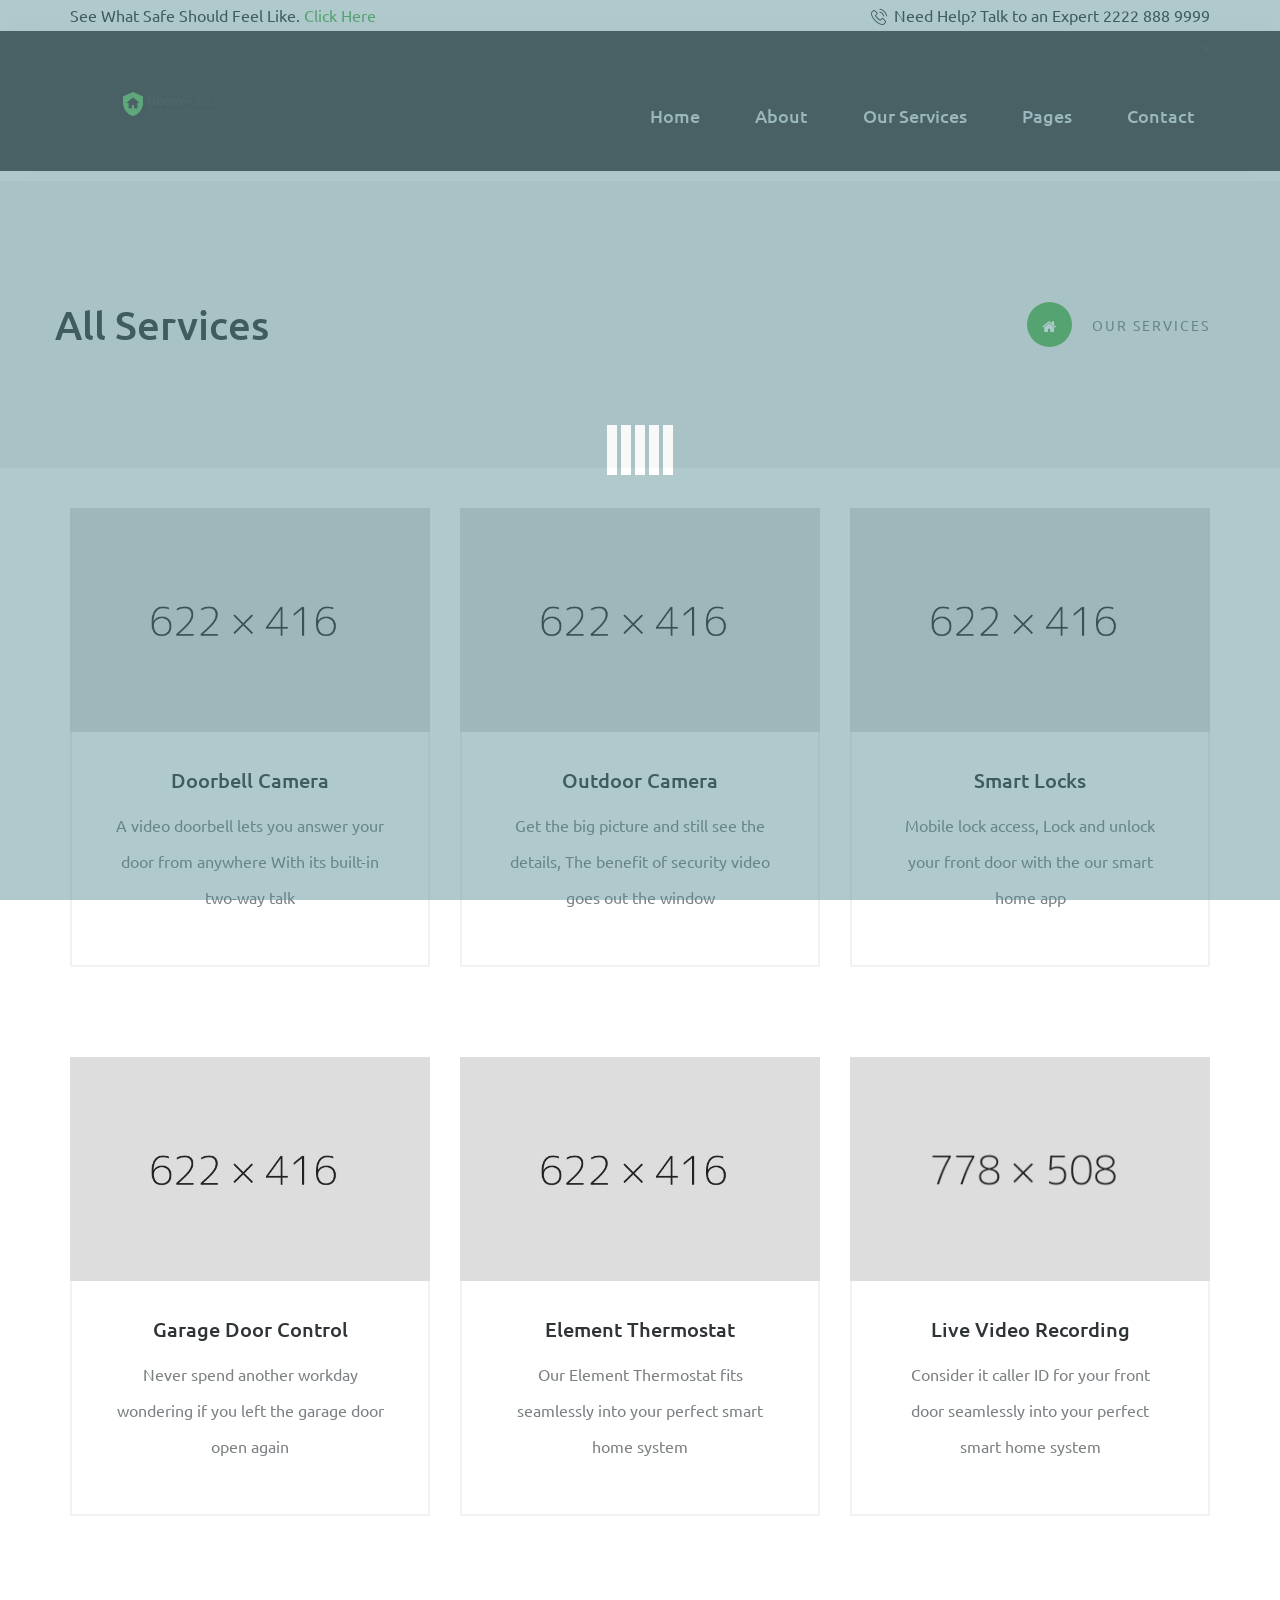
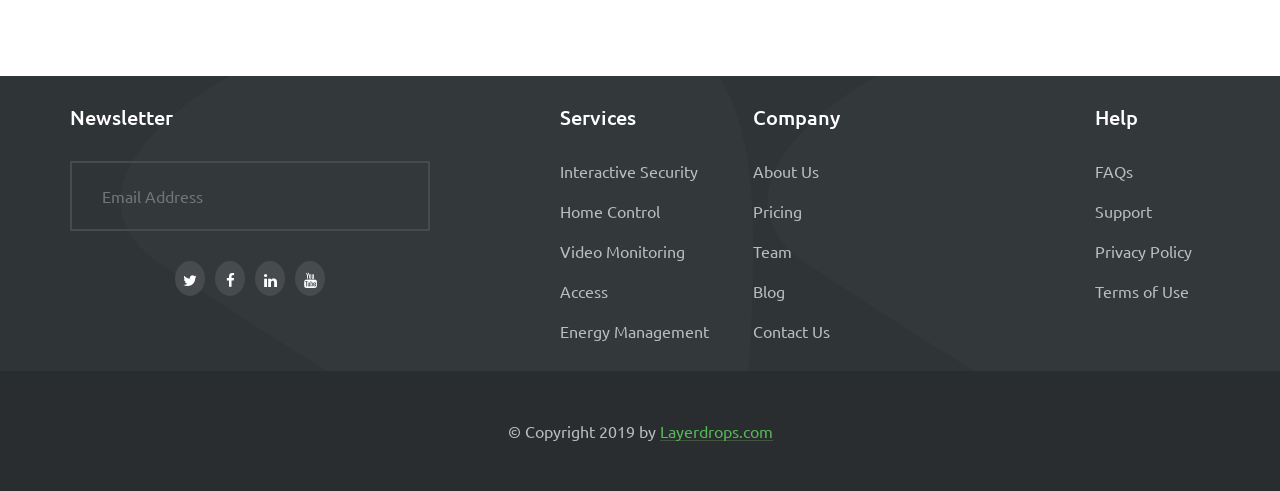
<file: files/service.html>
<!DOCTYPE html>
<html lang="en">
<head>
    <meta charset="UTF-8">
    <meta name="viewport" content="width=device-width, initial-scale=1">
    <title>HoomPotact - Smart Alarm & Security Systems HTML Template</title>
    <!--Google font-->
    <link href="https://fonts.googleapis.com/css?family=Ubuntu:300,300i,400,400i,500,500i,700,700i&display=swap" rel="stylesheet">
    <!--favicon-->
    <link rel="icon" href="assets/images/favicon.png">
    <!--stylesheet-->
    <link rel="stylesheet" href="assets/css/bootstrap.min.css">
    <link rel="stylesheet" href="assets/css/font-awesome.min.css">
    <link rel="stylesheet" href="assets/css/fontello.css">
    <link rel="stylesheet" href="assets/css/animate.css">
    <link rel="stylesheet" href="assets/css/style.css">
</head>
<body>

    <!-- ***************************
        PreLoader Area Start
     *************************** -->
    <div class="spinner">
        <div class="rect1"></div>
        <div class="rect2"></div>
        <div class="rect3"></div>
        <div class="rect4"></div>
        <div class="rect5"></div>
    </div><!--end .spinner-->
    <!-- ***************************
        PreLoader Area Start
     *************************** -->

    <!-- ***************************
        Header Area Start
     *************************** -->
    <header class="header_area">
        <div class="header_top">
            <div class="container">
                <div class="row">
                    <div class="col-md-6 col-sm-6">
                        <div class="header_left">
                            <p>See What Safe Should Feel Like. <a href="">Click Here</a></p>
                        </div><!--end .header_left-->
                    </div><!--end .col-md-6-->
                    <div class="col-md-6 col-sm-6">
                        <div class="header_left header_right text-right">
                            <p><i class="icon-phone-call"></i> Need Help? Talk to an Expert <span>2222 888 9999</span></p>
                        </div><!--end .header_left.header_right-->
                    </div><!--end .col-md-6-->
                </div><!--end .row-->
            </div><!--end .container-->
        </div><!--end .header_top-->
        <div class="main_menu_area scroll_fixed">
            <div class="container">
                <div class="row">
                    <div class="col-md-3 col-sm-12 col-xs-12 responsive_button">
                        <button type="button" class="navbar-toggles">
                            <span class="icon-bar"></span>
                            <span class="icon-bar"></span>
                            <span class="icon-bar"></span>
                        </button>
                        <a href="index.html" class="logo">
                            <img src="assets/images/logo.png" alt="Logo">
                        </a>
                    </div><!--end .col-md-2-->
                    <div class="col-md-9 collapse_responsive text-right">
                        <span class="close_menu_area_btn">x</span>
                        <div class="collapse navbar-collapse remove_padding" id="myNavbar">
                            <ul class="nav navbar-nav text-center">
                                <li class="drop_list">
                                    <a href="index.html">Home </a> <span class="menu_icon fa fa-angle-down"></span>
                                    <ul class="highlight_dropdown">
                                        <li><a href="index.html">Home V1</a></li>
                                        <li><a href="home-2.html">Home v2</a></li>
                                        <li><a href="home-3.html">Home v3</a></li>
                                        <li><a href="home-4.html">Home v4</a></li>
                                    </ul>
                                </li>
                                <li><a href="about.html">About</a></li>
                                <li><a href="service.html">Our Services</a></li>
                                <li class="drop_list">
                                    <a href="">Pages</a> <span class="menu_icon fa fa-angle-down"></span>
                                    <ul class="highlight_dropdown">
                                        <li><a href="pricing.html">Plans & Pricing</a></li>
                                        <li><a href="pro-installation.html">Pro Installation</a></li>
                                        <li><a href="blog.html">Blog</a></li>
                                        <li><a href="blog-details.html">Single Blog</a></li>
                                        <li><a href="404.html">404</a></li>
                                    </ul>
                                </li>
                                <li><a href="contact.html">Contact</a></li>
                            </ul>
                        </div><!--end .collapse-->
                    </div><!--end .col-md-10-->
                </div><!--end .row-->
            </div><!--end .container-->
        </div><!--end .main_menu_area-->
    </header><!--end .header_area-->
    <!-- ***************************
        Header Area End
     *************************** -->

    <!-- ***************************
        Breadcrumb Area Start
     *************************** -->
     <section class="breadcrumb_area section_padding section_bg">
         <div class="container">
             <div class="row">
                 <div class="breadcrumb_box">
                     <h2>All Services</h2>
                     <ol class="breadcrumb">
                         <li><a href="index.html"><i class="fa fa-home"></i></a></li>
                         <li class="active">Our Services</li>
                     </ol>
                 </div><!--end .breadcrumb_box-->
             </div><!--end .row-->
         </div><!--end .container-->
     </section><!--end .breadcrumb_area-->
    <!-- ***************************
        Breadcrumb Area End
     *************************** -->

    <!-- ***************************
       Service Area Start
    *************************** -->
    <section class="service_area extra_margin section_padding text-center">
        <div class="container">
            <div class="service_slider_section">
                <div class="row">
                    <div class="col-md-4 col-sm-6">
                        <div class="service_box">
                            <div class="service_img"></div>
                            <div class="service_content">
                                <h3>Doorbell Camera</h3>
                                <p>A video doorbell lets you answer your door from anywhere With its built-in two-way talk</p>
                                <a href="service-single.html" class="service_btn"><i class="fa fa-angle-right"></i></a>
                            </div><!--end .service_content-->
                        </div><!--end .service_box-->
                    </div><!--end .col-md-4-->
                    <div class="col-md-4 col-sm-6">
                        <div class="service_box">
                            <div class="service_img bg_2"></div>
                            <div class="service_content">
                                <h3>Outdoor Camera</h3>
                                <p>Get the big picture and still see the details, The benefit of security video goes out the window</p>
                                <a href="service-single.html" class="service_btn"><i class="fa fa-angle-right"></i></a>
                            </div><!--end .service_content-->
                        </div><!--end .service_box-->
                    </div><!--end .col-md-4-->
                    <div class="col-md-4 col-sm-6">
                        <div class="service_box">
                            <div class="service_img bg_3"></div>
                            <div class="service_content">
                                <h3>Smart Locks</h3>
                                <p>Mobile lock access, Lock and unlock your front door with the our smart home app</p>
                                <a href="service-single.html" class="service_btn"><i class="fa fa-angle-right"></i></a>
                            </div><!--end .service_content-->
                        </div><!--end .service_box-->
                    </div><!--end .col-md-4-->
                    <div class="col-md-4 col-sm-6 clear_both">
                        <div class="service_box">
                            <div class="service_img bg_4"></div>
                            <div class="service_content">
                                <h3>Garage Door Control</h3>
                                <p>Never spend another workday wondering if you left the garage door open again</p>
                                <a href="service-single.html" class="service_btn"><i class="fa fa-angle-right"></i></a>
                            </div><!--end .service_content-->
                        </div><!--end .service_box-->
                    </div><!--end .col-md-4-->
                    <div class="col-md-4 col-sm-6">
                        <div class="service_box">
                            <div class="service_img bg_5"></div>
                            <div class="service_content">
                                <h3>Element Thermostat</h3>
                                <p>Our Element Thermostat fits seamlessly into your perfect smart home system</p>
                                <a href="service-single.html" class="service_btn"><i class="fa fa-angle-right"></i></a>
                            </div><!--end .service_content-->
                        </div><!--end .service_box-->
                    </div><!--end .col-md-4-->
                    <div class="col-md-4 col-sm-6">
                        <div class="service_box">
                            <div class="service_img bg_6"></div>
                            <div class="service_content">
                                <h3>Live Video Recording</h3>
                                <p>Consider it caller ID for your front door seamlessly into your perfect smart home system</p>
                                <a href="service-single.html" class="service_btn"><i class="fa fa-angle-right"></i></a>
                            </div><!--end .service_content-->
                        </div><!--end .service_box-->
                    </div><!--end .col-md-4-->
                </div><!--end .row-->
            </div><!--end .service_slider_section-->
        </div><!--end .container-->
    </section><!--end .service_area-->
    <!-- ***************************
        Service Area End
     *************************** -->

     <!-- ***************************
        Footer Area Start
     *************************** -->
    <footer class="footer_area section_padding section_dark_bg">
        <img src="assets/images/testimonial-shape.png" class="triangle_shape footer_shape" alt="Shape">
        <img src="assets/images/testimonial-shape.png" class="triangle_shape_2 footer_shape_2" alt="Shape">
        <div class="container">
            <div class="row">
                <div class="col-md-4 col-sm-6">
                    <div class="footer_widget newsletter">
                        <h3>Newsletter</h3>
                        <form action="#" method="post">
                            <div class="input-group">
                                <input type="EMAIL" placeholder="Email Address">
                            </div><!--end .input-group-->
                        </form>
                        <ul class="social_links">
                            <li>
                                <a href="#"><i class="fa fa-twitter"></i></a>
                            </li>
                            <li>
                                <a href="#"><i class="fa fa-facebook"></i></a>
                            </li>
                            <li>
                                <a href="#"><i class="fa fa-linkedin"></i></a>
                            </li>
                            <li>
                                <a href="#"><i class="fa fa-youtube"></i></a>
                            </li>
                        </ul>
                    </div><!--end .footer_widget-->
                </div><!--end .col-md-4-->
                <div class="col-md-3 col-sm-6">
                    <div class="footer_widget services_widget">
                        <h3>Services</h3>
                        <ul class="quick_links">
                            <li><a href="#"><i class="fa fa-angle-right"></i> Interactive Security</a></li>
                            <li><a href="#"><i class="fa fa-angle-right"></i> Home Control</a></li>
                            <li><a href="#"><i class="fa fa-angle-right"></i> Video Monitoring</a></li>
                            <li><a href="#"><i class="fa fa-angle-right"></i> Access</a></li>
                            <li><a href="#"><i class="fa fa-angle-right"></i> Energy Management</a></li>
                        </ul>
                    </div><!--end .footer_widget-->
                </div><!--end .col-md-3-->
                <div class="col-md-3 col-sm-6">
                    <div class="footer_widget company_widget">
                        <h3>Company</h3>
                        <ul class="quick_links">
                            <li><a href="#"><i class="fa fa-angle-right"></i> About Us</a></li>
                            <li><a href="#"><i class="fa fa-angle-right"></i> Pricing</a></li>
                            <li><a href="#"><i class="fa fa-angle-right"></i> Team</a></li>
                            <li><a href="#"><i class="fa fa-angle-right"></i> Blog</a></li>
                            <li><a href="#"><i class="fa fa-angle-right"></i> Contact Us</a></li>
                        </ul>
                    </div><!--end .footer_widget-->
                </div><!--end .col-md-3-->
                <div class="col-md-2 col-sm-6">
                    <div class="footer_widget help_widgets">
                        <h3>Help</h3>
                        <ul class="quick_links">
                            <li><a href="#"><i class="fa fa-angle-right"></i> FAQs</a></li>
                            <li><a href="#"><i class="fa fa-angle-right"></i> Support</a></li>
                            <li><a href="#"><i class="fa fa-angle-right"></i> Privacy Policy</a></li>
                            <li><a href="#"><i class="fa fa-angle-right"></i> Terms of Use</a></li>
                        </ul>
                    </div><!--end .footer_widget-->
                </div><!--end .col-md-2-->
            </div><!--end .row-->
        </div><!--end .container-->
    </footer><!--end .footer_area-->
    <div class="copyright_area text-center">
        <div class="container">
            <div class="row">
                <div class="col-md-12">
                    <p>&copy; Copyright 2019 by <a href="#">Layerdrops.com</a></p>
                </div><!--end .col-md-12-->
            </div><!--end .row-->
        </div><!--end .container-->
    </div><!--end .copyright_area-->
     <!-- ***************************
        Footer Area End
     *************************** -->

    <script src="assets/js/jquery.min.js"></script>
    <script src="assets/js/bootstrap.min.js"></script>
    <script src="assets/js/custom.js"></script>
</body>
</html>
</file>
<file: files/assets/css/fontello.css>
@font-face {
  font-family: 'fontello';
  src: url('../fonts/fontello.eot?13114472');
  src: url('../fonts/fontello.eot?13114472#iefix') format('embedded-opentype'),
       url('../fonts/fontello.woff2?13114472') format('woff2'),
       url('../fonts/fontello.woff?13114472') format('woff'),
       url('../fonts/fontello.ttf?13114472') format('truetype'),
       url('../fonts/fontello.svg?13114472#fontello') format('svg');
  font-weight: normal;
  font-style: normal;
}
/* Chrome hack: SVG is rendered more smooth in Windozze. 100% magic, uncomment if you need it. */
/* Note, that will break hinting! In other OS-es font will be not as sharp as it could be */
/*
@media screen and (-webkit-min-device-pixel-ratio:0) {
  @font-face {
    font-family: 'fontello';
    src: url('../font/fontello.svg?13114472#fontello') format('svg');
  }
}
*/
 
 [class^="icon-"]:before, [class*=" icon-"]:before {
  font-family: "fontello";
  font-style: normal;
  font-weight: normal;
  speak: none;
 
  display: inline-block;
  text-decoration: inherit;
  width: 1em;
  margin-right: .2em;
  text-align: center;
  /* opacity: .8; */
 
  /* For safety - reset parent styles, that can break glyph codes*/
  font-variant: normal;
  text-transform: none;
 
  /* fix buttons height, for twitter bootstrap */
  line-height: 1em;
 
  /* Animation center compensation - margins should be symmetric */
  /* remove if not needed */
  margin-left: .2em;
 
  /* you can be more comfortable with increased icons size */
  /* font-size: 120%; */
 
  /* Font smoothing. That was taken from TWBS */
  -webkit-font-smoothing: antialiased;
  -moz-osx-font-smoothing: grayscale;
 
  /* Uncomment for 3D effect */
  /* text-shadow: 1px 1px 1px rgba(127, 127, 127, 0.3); */
}
 
.icon-award:before { content: '\e800'; } /* '' */
.icon-battery:before { content: '\e801'; } /* '' */
.icon-calendar:before { content: '\e802'; } /* '' */
.icon-car:before { content: '\e803'; } /* '' */
.icon-cctv:before { content: '\e804'; } /* '' */
.icon-conversation:before { content: '\e805'; } /* '' */
.icon-customer-support:before { content: '\e806'; } /* '' */
.icon-doorbell:before { content: '\e807'; } /* '' */
.icon-envelope:before { content: '\e808'; } /* '' */
.icon-idea:before { content: '\e809'; } /* '' */
.icon-monitor:before { content: '\e80a'; } /* '' */
.icon-moon:before { content: '\e80b'; } /* '' */
.icon-motion-sensor:before { content: '\e80c'; } /* '' */
.icon-notification:before { content: '\e80d'; } /* '' */
.icon-phone-call:before { content: '\e80e'; } /* '' */
.icon-placeholder:before { content: '\e80f'; } /* '' */
.icon-play-button-2:before { content: '\e810'; } /* '' */
.icon-play-button:before { content: '\e811'; } /* '' */
.icon-remote-control:before { content: '\e812'; } /* '' */
.icon-shield:before { content: '\e813'; } /* '' */
.icon-smart-lock:before { content: '\e814'; } /* '' */
.icon-smart-home-2:before { content: '\e815'; } /* '' */
.icon-smart-home:before { content: '\e816'; } /* '' */
.icon-smart-tv:before { content: '\e817'; } /* '' */
.icon-smartphone-call:before { content: '\e818'; } /* '' */
.icon-smartphone-with-wireless-internet:before { content: '\e819'; } /* '' */
.icon-thermostat:before { content: '\e81a'; } /* '' */
.icon-tick:before { content: '\e81b'; } /* '' */
.icon-turn-off:before { content: '\e81c'; } /* '' */
.icon-unlock:before { content: '\e81d'; } /* '' */
.icon-video-camera-2:before { content: '\e81e'; } /* '' */
.icon-video-camera:before { content: '\e81f'; } /* '' */
.icon-wifi:before { content: '\e820'; } /* '' */
</file>
<file: files/assets/css/style.css>
/*------------------------------------------------------------------

    Template Name:  HoomPotact
    Author: Layerdrops
    Author Email: Layerdrops@gmail.com
    License: GPL V2 or Later
    License URI: http://www.gnu.org/licenses/gpl-2.0.html
    Version: 1.0
*/
/*========================================================================
    Index
    ------------------------------------------------------------------------
    #01 - PreLoader
    #02 - Header
    #03 - Header Slider
    #04 - Breadcrumb
    #05 - Services
    #06 - Solution
    #07 - Our Story & History
    #08 - Quick Contact
    #09 - Welcome And Protect & Manage Area
    #10 - Security
    #11 - Video Promotion
    #12 - Award
    #13 - Packages
    #14 - Compare
    #15 - Benefits
    #16 - Team Member
    #17 - Testimonial
    #18 - Client
    #19 - Features
    #20 - Network
    #21 - Easy Step by Step
    #22 - Installation
    #23 - Quote
    #24 - Automation Control
    #25 - HomeSecure Mobile App
    #26 - FeedBacks
    #27 - Blog
    #28 - Call to action
    #29 - Contact & Service Single Contact
    #30 - Error
    #31 - Footer
    All @keyframes

*/
/* Responsive Device Layout*/
/*basic content*/
/*Fonts*/
/* ------------
	Mixin
------------*/
* {
  margin: 0;
  padding: 0; }

a {
  color: #57b857;
  text-decoration: none;
  -webkit-transition: 0.3s;
  -ms-transition: 0.3s;
  -o-transition: 0.3s;
  -moz-transition: 0.3s;
  transition: 0.3s; }
  a:hover {
    color: #2f3437; }

::-moz-selection {
  background-color: #57b857;
  color: #ffffff; }

::selection {
  background-color: #57b857;
  color: #ffffff; }

select {
  -webkit-appearance: none;
  -moz-appearance: none;
  text-indent: 1px;
  -o-text-overflow: '';
  text-overflow: '';
  position: relative;
  cursor: pointer; }

input:focus,
button:focus,
textarea:focus,
select:focus,
a:focus {
  outline: none; }

button {
  border: none;
  -webkit-transition: 0.3s;
  -ms-transition: 0.3s;
  -o-transition: 0.3s;
  -moz-transition: 0.3s;
  transition: 0.3s; }

input::-webkit-input-placeholder, textarea::-webkit-input-placeholder {
  opacity: 1; }

input:-ms-input-placeholder, textarea:-ms-input-placeholder {
  opacity: 1; }

input::-ms-input-placeholder, textarea::-ms-input-placeholder {
  opacity: 1; }

input::placeholder, textarea::placeholder {
  opacity: 1; }

input,
select {
  width: 100%;
  background-color: #ffffff;
  border: none; }

.input-group {
  display: block; }

ul {
  margin: 0;
  padding: 0;
  list-style: none; }

h1,
h2,
h3,
h4,
h5,
h6,
p,
.h1, .h2, .h3, .h4, .h5, .h6, .p, span {
  color: #2f3437;
  margin: 0;
  padding: 0; }

p {
  margin: 0;
  padding: 0;
  font-size: 16px; }

body {
  -webkit-box-sizing: border-box;
  -moz-box-sizing: border-box;
  box-sizing: border-box;
  width: 100%;
  height: 100vh;
  overflow-x: hidden;
  overflow-y: scroll;
  font-weight: 400;
  font-size: 16px;
  line-height: 30px;
  font-family: "Ubuntu", sans-serif; }

  .dark-mode {
    background-color: rgb(51, 49, 49);
    /* color: white; */
  }

  .darkbtn{
    justify-content: center;
    width: 10%;
    align-items: center;
    margin-top: 4%;
    margin-right: 3%;
    border-radius: 10px;
    background-color: rgb(51, 49, 49);
    color: #ffffff;
    opacity: 0.8;
  }
   
  .darkbtn:hover{
    background-color: rgb(112, 109, 109);
    color: #2c2929;
  }

video {
  width: 650px; }

.topbox_overlay.topbox_open {
  z-index: 99999999999; }

.topbox_skin_darkroom .topbox_fill {
  background: rgba(52, 55, 58, 0.75); }
.topbox_skin_darkroom .topbox_title {
  background: #57b857;
  color: #ffffff;
  font-weight: 400;
  font-size: 16px;
  letter-spacing: 1px;
  -webkit-box-shadow: 0 0 0 5px rgba(124, 183, 94, 0.63);
  -ms-box-shadow: 0 0 0 5px rgba(124, 183, 94, 0.63);
  -o-box-shadow: 0 0 0 5px rgba(124, 183, 94, 0.63);
  -moz-box-shadow: 0 0 0 5px rgba(124, 183, 94, 0.63);
  box-shadow: 0 0 0 5px rgba(124, 183, 94, 0.63); }
.topbox_skin_darkroom .topbox_close:before {
  font-weight: 100;
  font-size: 70px; }

/*custom margin*/
.mb_65 {
  margin-bottom: 65px; }

.mb_60 {
  margin-bottom: 60px; }

.mb_55 {
  margin-bottom: 55px; }

.mb_50 {
  margin-bottom: 50px; }

.mb_45 {
  margin-bottom: 40px; }

.mb_40 {
  margin-bottom: 40px; }

.mb_30 {
  margin-bottom: 30px; }

.mb_35 {
  margin-bottom: 35px; }

.mb_25 {
  margin-bottom: 25px; }

.mb_20 {
  margin-bottom: 20px; }

.mb_10 {
  margin-bottom: 10px; }

.mt_60 {
  margin-top: 60px; }

.mt_50 {
  margin-top: 50px; }

.mt_40 {
  margin-top: 40px; }

.mt_30 {
  margin-top: 30px; }

.mt_20 {
  margin-top: 20px; }

.mt_10 {
  margin-top: 10px; }

.pl_10 {
  padding-left: 10px; }

.pr_10 {
  padding-right: 10px; }

.pl_0 {
  padding-left: 0; }

.pr_5 {
  padding-right: 5px; }

.pl_5 {
  padding-left: 5px; }

.p_0 {
  padding: 0; }

/*section*/
.section_padding {
  margin-top: 10px;
  padding: 30px; }
  @media (min-width: 481px) and (max-width: 767px), only screen and (max-width: 480px) {
    .section_padding {
      padding: 90px 0; } }

.section_bb {
  border-bottom: 2px solid #f2f2f2; }

.section_bg {
  background: #f2f2f2; }

.section_black {
  background: #2f3437; }

.light_bg {
  background: #57b857; }

.section_dark_bg {
  background: #2f3437; }

.clear_both {
  clear: both; }

/* Hero Section Title */
.hero_section_title {
  position: relative;
  z-index: 5; }

/* Default shape position */
.map_shape_2, .map_shape {
  position: absolute;
  left: 0;
  top: 0;
  z-index: -1; }
  @media (min-width: 992px) and (max-width: 1200px) {
    .map_shape_2, .map_shape {
      width: 350px; } }
  @media (min-width: 768px) and (max-width: 991px), (min-width: 481px) and (max-width: 767px), only screen and (max-width: 480px) {
    .map_shape_2, .map_shape {
      width: 300px; } }

.map_shape_2 {
  left: auto;
  right: 0; }

/* Triangle shape */
.triangle_shape, .triangle_shape_2 {
  left: 120px;
  position: absolute;
  top: -80px;
  opacity: .6; }
  @media (min-width: 768px) and (max-width: 991px), (min-width: 481px) and (max-width: 767px), only screen and (max-width: 480px) {
    .triangle_shape, .triangle_shape_2 {
      width: 350px; } }
  @media (min-width: 481px) and (max-width: 767px), only screen and (max-width: 480px) {
    .triangle_shape, .triangle_shape_2 {
      left: 40px; } }

.triangle_shape_2 {
  left: auto;
  right: -120px; }

/* Pagination */
.pagination {
  margin: 0;
  display: flex;
  justify-content: center;
  align-items: center; }
  @media (min-width: 481px) and (max-width: 767px), only screen and (max-width: 480px), only screen and (max-width: 320px), only screen and (max-width: 384px) {
    .pagination {
      margin-top: 40px; } }
  .pagination li {
    margin-right: 10px; }
    .pagination li a {
      width: 63px;
      height: 63px;
      text-align: center;
      line-height: 63px;
      padding: 0;
      -webkit-border-radius: 50% !important;
      -moz-border-radius: 50% !important;
      border-radius: 50% !important;
      background: #eaeaea;
      border: none;
      color: #ffffff;
      -webkit-transition: 0.3s;
      -ms-transition: 0.3s;
      -o-transition: 0.3s;
      -moz-transition: 0.3s;
      transition: 0.3s;
      font-size: 18px;
      font-weight: 500; }
      .pagination li a:hover {
        color: #ffffff;
        background: #57b857;
        -webkit-box-shadow: 0 0 30px rgba(87, 184, 87, 0.3);
        -ms-box-shadow: 0 0 30px rgba(87, 184, 87, 0.3);
        -o-box-shadow: 0 0 30px rgba(87, 184, 87, 0.3);
        -moz-box-shadow: 0 0 30px rgba(87, 184, 87, 0.3);
        box-shadow: 0 0 30px rgba(87, 184, 87, 0.3); }
    .pagination li:last-child {
      margin-right: 0; }
  .pagination li.active a {
    background: #57b857;
    color: #ffffff;
    -webkit-box-shadow: 0 0 30px rgba(87, 184, 87, 0.3);
    -ms-box-shadow: 0 0 30px rgba(87, 184, 87, 0.3);
    -o-box-shadow: 0 0 30px rgba(87, 184, 87, 0.3);
    -moz-box-shadow: 0 0 30px rgba(87, 184, 87, 0.3);
    box-shadow: 0 0 30px rgba(87, 184, 87, 0.3); }
    .pagination li.active a:hover {
      background: #57b857;
      color: #ffffff;
      -webkit-box-shadow: 0 0 30px rgba(87, 184, 87, 0.3);
      -ms-box-shadow: 0 0 30px rgba(87, 184, 87, 0.3);
      -o-box-shadow: 0 0 30px rgba(87, 184, 87, 0.3);
      -moz-box-shadow: 0 0 30px rgba(87, 184, 87, 0.3);
      box-shadow: 0 0 30px rgba(87, 184, 87, 0.3); }

/* =========================
  #01 - PreLoader
============================*/
.spinner {
  text-align: center;
  font-size: 10px;
  position: fixed;
  left: 0;
  top: 0;
  background: #568b92;
  width: 100%;
  height: 100%;
  margin: 0;
  z-index: 9999999999999;
  display: flex;
  align-items: center;
  justify-content: center; }
  .spinner > div {
    background: #ffffff;
    height: 50px;
    width: 10px;
    display: inline-block;
    -webkit-animation: sk-stretchdelay 1.2s infinite ease-in-out;
    animation: sk-stretchdelay 1.2s infinite ease-in-out;
    margin: 0 2px; }
  .spinner .rect2 {
    -webkit-animation-delay: -1.1s;
    animation-delay: -1.1s; }
  .spinner .rect3 {
    -webkit-animation-delay: -1.0s;
    animation-delay: -1.0s; }
  .spinner .rect4 {
    -webkit-animation-delay: -0.9s;
    animation-delay: -0.9s; }
  .spinner .rect5 {
    -webkit-animation-delay: -0.8s;
    animation-delay: -0.8s; }

/* =========================
  #02 - Header
============================*/
.header_area .main_menu_area {
  -webkit-box-shadow: 0 0px 30px rgba(14, 26, 44, 0.05);
  -ms-box-shadow: 0 0px 30px rgba(14, 26, 44, 0.05);
  -o-box-shadow: 0 0px 30px rgba(14, 26, 44, 0.05);
  -moz-box-shadow: 0 0px 30px rgba(14, 26, 44, 0.05);
  box-shadow: 0 0px 30px rgba(14, 26, 44, 0.05);
  width: 100%;
  opacity: .9;
  background: #292828;
  z-index: 999999999;
  -webkit-transition: 0.3s;
  -ms-transition: 0.3s;
  -o-transition: 0.3s;
  -moz-transition: 0.3s;
  transition: 0.3s; }
  @media (min-width: 768px) and (max-width: 991px), (min-width: 481px) and (max-width: 767px), only screen and (max-width: 480px) {
    .header_area .main_menu_area {
      padding: 15px 0; } }
  .header_area .main_menu_area > .container > .row {
    display: flex;
    align-items: center; }
    @media (min-width: 768px) and (max-width: 991px), (min-width: 481px) and (max-width: 767px), only screen and (max-width: 480px) {
      .header_area .main_menu_area > .container > .row > * {
        flex: 1; } }
  .header_area .main_menu_area .navbar-toggles {
    display: none;
    right: 0;
    background: #2f3437;
    -webkit-border-radius: 0;
    -moz-border-radius: 0;
    border-radius: 0;
    margin: 0; }
    @media (min-width: 768px) and (max-width: 991px), only screen and (max-width: 480px), (min-width: 481px) and (max-width: 767px), only screen and (max-width: 320px), only screen and (max-width: 384px) {
      .header_area .main_menu_area .navbar-toggles {
        display: block; } }
    .header_area .main_menu_area .navbar-toggles span {
      background: #ffffff;
      height: 1px;
      margin-top: 6px; }
      .header_area .main_menu_area .navbar-toggles span:first-child {
        margin: 0; }
  .header_area .main_menu_area .logo {
    display: inline-block; }
    .header_area .main_menu_area .logo img {
      width: 100px; }
  @media (min-width: 1350px) {
    .header_area .main_menu_area .navbar-collapse {
      padding-right: 0; } }
  .header_area .main_menu_area .navbar-nav {
    float: right;}
    @media (min-width: 768px) and (max-width: 991px), (min-width: 481px) and (max-width: 767px), only screen and (max-width: 480px) {
      .header_area .main_menu_area .navbar-nav {
        float: none;
        display: flex;
        flex-direction: column;
        justify-content: flex-start;
        align-items: flex-start; } }
    .header_area .main_menu_area .navbar-nav li {
      position: relative;
      margin-left: 55px;
    }
      @media (min-width: 768px) and (max-width: 991px), (min-width: 481px) and (max-width: 767px), only screen and (max-width: 480px) {
        .header_area .main_menu_area .navbar-nav li {
          margin-left:0px;
          flex: 1;
          width: 100%;
          text-align: left;
          position: relative;
          border-bottom: 1px solid #000000;
          border-top: 1px solid #555556; }
          .header_area .main_menu_area .navbar-nav li:first-child {
            border-top: none; }
          .header_area .main_menu_area .navbar-nav li:last-child {
            border-bottom: none; } }
      @media (min-width: 992px) and (max-width: 1200px) {
        .header_area .main_menu_area .navbar-nav li {
          margin-left: 27px; } }
      .header_area .main_menu_area .navbar-nav li .highlight_dropdown {
        opacity: -0;
        position: absolute;
        padding-left: 50px;
        padding-top : 10px;
        overflow: hidden;
        z-index: 99;
        top: 100%;
        background: #3b3a3a;
        width: 300px;
        text-align: left;
        left: -55px;
        transform-origin: top;
        overflow:auto;
        height: auto;
        max-height: 300%;
        transform: perspective(5em) rotateX(-90deg);
        -webkit-box-shadow: 0 0 30px rgba(47, 52, 55, 0.05);
        -ms-box-shadow: 0 0 30px rgba(47, 52, 55, 0.05);
        -o-box-shadow: 0 0 30px rgba(47, 52, 55, 0.05);
        -moz-box-shadow: 0 0 30px rgba(47, 52, 55, 0.05);
        box-shadow: 0 0 30px rgba(47, 52, 55, 0.05);
        -webkit-transition: 0.3s;
        -ms-transition: 0.3s;
        -o-transition: 0.3s;
        -moz-transition: 0.3s;
        transition: 0.3s; }
        .highlight_dropdown::-webkit-scrollbar {
          display: none;
        }
        @media (min-width: 992px) and (max-width: 1200px) {
          .header_area .main_menu_area .navbar-nav li .highlight_dropdown {
            left: -110px; } }
        @media (min-width: 768px) and (max-width: 991px), (min-width: 481px) and (max-width: 767px), only screen and (max-width: 480px) {
          .header_area .main_menu_area .navbar-nav li .highlight_dropdown {
            left: 0;
            width: 100%;
            background: #000000;
            transform: perspective(0em) rotateX(0deg);
            opacity: 1;
            position: relative;
            display: none; } }
        @media (max-width: 1920px) and (min-width: 1801px), (max-width: 1920px) and (min-width: 1801px), (min-width: 1350px), (min-width: 1201px) and (max-width: 1349px), (min-width: 992px) and (max-width: 1200px), (min-width: 993px) and (max-width: 1199px) {
          .header_area .main_menu_area .navbar-nav li .highlight_dropdown {
            display: block !important; } }
        .header_area .main_menu_area .navbar-nav li .highlight_dropdown li {
          display: block;
          margin: 0; }
          @media (min-width: 768px) and (max-width: 991px), (min-width: 481px) and (max-width: 767px), only screen and (max-width: 480px) {
            .header_area .main_menu_area .navbar-nav li .highlight_dropdown li {
              border: none; } }
          .header_area .main_menu_area .navbar-nav li .highlight_dropdown li a {
            line-height: 20px;
            padding: 0;
            margin: 0 0 30px 0;
            display: block;
            color: #bdc0c2;
            font-size: 16px;
            font-weight: 400;
            -webkit-transition: 0.3s;
            -ms-transition: 0.3s;
            -o-transition: 0.3s;
            -moz-transition: 0.3s;
            transition: 0.3s; }
            .header_area .main_menu_area .navbar-nav li .highlight_dropdown li a:hover {
              text-decoration: none;
              color: #62c5ec;
            }
            @media (min-width: 768px) and (max-width: 991px), (min-width: 481px) and (max-width: 767px), only screen and (max-width: 480px) {
              .header_area .main_menu_area .navbar-nav li .highlight_dropdown li a {
                color: #ffffff; } }
          .header_area .main_menu_area .navbar-nav li .highlight_dropdown li:last-child a {
            margin-bottom: 0; }
      .header_area .main_menu_area .navbar-nav li a {
        position: relative;
        color: #d1dadf;
        font-size: 18px;
        font-weight: 500;
        padding: 45px 0; }
        @media (min-width: 768px) and (max-width: 991px), (min-width: 481px) and (max-width: 767px), only screen and (max-width: 480px) {
          .header_area .main_menu_area .navbar-nav li a {
            color: #ffffff;
            font-weight: 300; } }
        @media (min-width: 768px) and (max-width: 991px), (min-width: 481px) and (max-width: 767px), only screen and (max-width: 480px) {
          .header_area .main_menu_area .navbar-nav li a {
            /* padding: 10px 0; */
            display: block; } }
        .header_area .main_menu_area .navbar-nav li a:hover {
          background: none;
          color:  #41baf1; }
          @media (min-width: 768px) and (max-width: 991px), (min-width: 481px) and (max-width: 767px), only screen and (max-width: 480px) {
            .header_area .main_menu_area .navbar-nav li a:hover {
              color: #57b857; } }
      .header_area .main_menu_area .navbar-nav li:first-child {
        margin-left: 0; }
      .header_area .main_menu_area .navbar-nav li:hover > .highlight_dropdown {
        transform: perspective(5em) rotateX(0deg);
        opacity: .8;
         }
      .header_area .main_menu_area .navbar-nav li .menu_icon {
        display: none;
        cursor: pointer;
        position: absolute;
        right: 0;
        background: #000000;
        color: #ffffff;
        width: 30px;
        height: 100%;
        top: 0;
        text-align: center;
        line-height: 40px; }
        @media (min-width: 768px) and (max-width: 991px), (min-width: 481px) and (max-width: 767px), only screen and (max-width: 480px) {
          .header_area .main_menu_area .navbar-nav li .menu_icon {
            display: block; } }

   
  @media (min-width: 768px) and (max-width: 991px), (min-width: 481px) and (max-width: 767px), only screen and (max-width: 480px) {
    .header_area .main_menu_area .collapse_responsive {
      position: fixed;
      left: -320px;
      background: #2f3437;
      width: 320px;
      text-align: left;
      z-index: 9;
      height: 100vh;
      top: 0;
      overflow-x: hidden;
      padding: 60px 10px 50px 10px;
      -webkit-transition: 0.3s;
      -ms-transition: 0.3s;
      -o-transition: 0.3s;
      -moz-transition: 0.3s;
      transition: 0.3s; }
      .header_area .main_menu_area .collapse_responsive .collapse {
        display: block; }
    .header_area .main_menu_area .collapse_responsive.active {
      left: 0; }
    .header_area .main_menu_area .responsive_button {
      display: flex;
      align-items: center;
      justify-content: space-between;
      flex-direction: row-reverse; } }

.fixed-nav .header_area .main_menu_area {
  position: fixed;
  top: 0;
  left: 0;
  z-index: 999999; }

   


/* =========================
  #03 - Header Slider
============================*/
.header_slider_area .header_slider_bg {
  background-size: cover;
  padding: 100px 0 100px 0;
  justify-content: center;
  margin-left: 22%;
 }
.header_slide_box #h2 {
 margin-left: 17%;
}

.logo{
   display: flex;
   justify-content: center;
   margin-left: 20%;
   width: 40% !important;
 }

 .click_me{
   width: 10%;
   height: max-content;
  margin-left: 35%;
  margin-top: 10px;
  background-color: #f8f1f1;
  border-radius: 5px;
  transition: 0.2s ease-in;
 }
 .click_me a{
   text-decoration: none;
 }
.click_me:hover{
  background-color: #468f46;
  color: #000;
}
 .tag_line{
   margin-left: 30%;
 }

 .inside_content{
   color: rgb(226, 113, 113);
   margin-left: 13%;
   padding-bottom: 10px;
   justify-content: center;
   align-items: center;
 }
 /* @media screen and (max-width: 990px) {
  .myNavbar.responsive {position: relative;}
  .myNavbar.responsive.icon {
    position: absolute;
  } */

  @media (min-width: 768px) and (max-width: 991px), (min-width: 481px) and (max-width: 767px), only screen and (max-width: 480px), only screen and (max-width: 320px), only screen and (max-width: 384px) {
    .header_slider_area .header_slider_bg {
      background: #f2f2f2 none; } }
  @media only screen and (max-width: 320px), only screen and (max-width: 384px) {
    .header_slider_area .header_slider_bg {
      padding: 99px 0 109px 0; } }
  .header_slider_area .header_slider_bg .header_slide_box {
    transform-origin: center;
    /* -webkit-transform: scale(5);
    -moz-transform: scale(5);
    -ms-transform: scale(5);
    -o-transform: scale(5);
     transform: scale(3); */
    opacity: 0;
    visibility: hidden; }
    @media (min-width: 768px) and (max-width: 991px) {
      .header_slider_area .header_slider_bg .header_slide_box {
        width: 70%; } }
  
    
     
    .header_slider_area .header_slider_bg .header_slide_box h3 {
      font-size: 22px;
      font-weight: 400;
      margin-bottom: 18px;
      line-height: 28px; }
      @media only screen and (max-width: 384px), only screen and (max-width: 320px) {
        .header_slider_area .header_slider_bg .header_slide_box h3 {
          font-size: 18px; } }

  
.header_slider_area .header_slider_bg.bg_2 {
  background: url(../images/sliders/slider-4.jpg) center center no-repeat;
  background-size: cover; }
  @media (min-width: 768px) and (max-width: 991px), (min-width: 481px) and (max-width: 767px), only screen and (max-width: 480px), only screen and (max-width: 320px), only screen and (max-width: 384px) {
    .header_slider_area .header_slider_bg.bg_2 {
      background: #f2f2f2 none; } }
.header_slider_area .owl-item.active .header_slider_bg .header_slide_box {
  opacity: 1;
  -webkit-transform: scale(1);
  -moz-transform: scale(1);
  -ms-transform: scale(1);
  -o-transform: scale(1);
  transform: scale(1);
  -webkit-transition: 1s;
  -ms-transition: 1s;
  -o-transition: 1s;
  -moz-transition: 1s;
  transition: 2s;
  visibility: visible; }

.header_slider_style_2 .header_slider_bg {
  background: url("../images/sliders/slider-4.jpg") center center no-repeat;
  background-size: cover;
  padding: 227px 0 243px 0; }
  @media (min-width: 481px) and (max-width: 767px), only screen and (max-width: 480px) {
    .header_slider_style_2 .header_slider_bg {
      padding: 227px 0 148px 0; } }
  @media only screen and (max-width: 320px), only screen and (max-width: 384px) {
    .header_slider_style_2 .header_slider_bg {
      padding: 187px 0 148px 0 !important; } }
  .header_slider_style_2 .header_slider_bg > .container {
    position: relative; }

 
    @media (min-width: 481px) and (max-width: 767px) {
      .header_slider_style_2 .header_slider_bg .header_slide_box {
        margin-top: -30px; } }
  
    
.header_slider_style_2 .header_slider_bg.bg_2 {
  background: url("../images/sliders/slider-4.jpg") center center no-repeat;
  background-size: cover; }

    
      

/* =========================================
  #04 - Breadcrumb
=========================================*/
.breadcrumb_area {
  position: relative;
  padding: 113px 0; }
  @media (min-width: 481px) and (max-width: 767px), only screen and (max-width: 480px), only screen and (max-width: 320px), only screen and (max-width: 384px) {
    .breadcrumb_area {
      padding: 80px 0; } }
  .breadcrumb_area .breadcrumb_box {
    display: flex;
    align-items: center;
    justify-content: space-between; }
    @media (min-width: 481px) and (max-width: 767px), only screen and (max-width: 480px), only screen and (max-width: 384px), only screen and (max-width: 320px) {
      .breadcrumb_area .breadcrumb_box {
        flex-direction: column; } }
    .breadcrumb_area .breadcrumb_box h2 {
      font-size: 40px;
      font-weight: 500; }
      @media (min-width: 481px) and (max-width: 767px), only screen and (max-width: 480px), only screen and (max-width: 384px), only screen and (max-width: 320px) {
        .breadcrumb_area .breadcrumb_box h2 {
          font-size: 30px; } }
    .breadcrumb_area .breadcrumb_box .breadcrumb {
      display: flex;
      align-items: center;
      background: none;
      margin: 0; }
      @media only screen and (max-width: 320px), only screen and (max-width: 384px) {
        .breadcrumb_area .breadcrumb_box .breadcrumb {
          flex-wrap: wrap;
          justify-content: center; } }
      .breadcrumb_area .breadcrumb_box .breadcrumb li {
        font-size: 14px;
        letter-spacing: 2px;
        font-weight: 400;
        text-transform: uppercase;
        color: #7b8083; }
        .breadcrumb_area .breadcrumb_box .breadcrumb li:before {
          display: none; }
        .breadcrumb_area .breadcrumb_box .breadcrumb li a {
          color: #7b8083;
          text-decoration: none;
          margin-right: 13px;
          padding-right: 15px;
          position: relative; }
          .breadcrumb_area .breadcrumb_box .breadcrumb li a:hover {
            color: #2f3437; }
          .breadcrumb_area .breadcrumb_box .breadcrumb li a:before {
            content: '-';
            position: absolute;
            right: 0;
            color: #7b8083; }
        .breadcrumb_area .breadcrumb_box .breadcrumb li:first-child > a {
          background: #57b857;
          color: #ffffff;
          display: block;
          width: 45px;
          height: 45px;
          text-align: center;
          padding: 0;
          line-height: 45px;
          font-size: 18px;
          border-radius: 50%;
          margin-right: 20px; }
          .breadcrumb_area .breadcrumb_box .breadcrumb li:first-child > a:before {
            display: none; }

/* =========================================
  #05 - Services
=========================================*/
.service_area {
  position: relative;
  padding-bottom: 100px; }
  .service_area .service_slider_section .service_box {
    position: relative;
    -webkit-transition: 0.3s;
    -ms-transition: 0.3s;
    -o-transition: 0.3s;
    -moz-transition: 0.3s;
    transition: 0.3s; }
    .service_area .service_slider_section .service_box:before {
      content: '';
      width: 100%;
      height: 100%;
      border-left: 2px solid #57b857;
      border-top: 2px solid #57b857;
      position: absolute;
      left: 0;
      top: 0;
      z-index: 1;
      opacity: 0; }
    .service_area .service_slider_section .service_box .service_img {
      background: url("../images/services/sv-1.jpg") center center no-repeat;
      background-size: cover;
      width: 100%;
      height: 224px; }
    .service_area .service_slider_section .service_box .service_img.bg_2 {
      background: url("../images/services/sv-1.jpg") center center no-repeat;
      background-size: cover; }
    .service_area .service_slider_section .service_box .service_img.bg_3 {
      background: url("../images/services/sv-1.jpg") center center no-repeat;
      background-size: cover; }
    .service_area .service_slider_section .service_box .service_img.bg_4 {
      background: url("../images/services/sv-1.jpg") center center no-repeat;
      background-size: cover; }
    .service_area .service_slider_section .service_box .service_img.bg_5 {
      background: url("../images/services/sv-1.jpg") center center no-repeat;
      background-size: cover; }
    .service_area .service_slider_section .service_box .service_content {
      position: relative;
      border: 2px solid #f2f2f2;
      border-top: 0;
      padding: 35px 43px 50px 43px; }
      .service_area .service_slider_section .service_box .service_content h3 {
        font-size: 20px;
        line-height: 26px;
        font-weight: 500;
        margin-bottom: 14px; }
      .service_area .service_slider_section .service_box .service_content p {
        line-height: 36px;
        font-weight: 400;
        color: #7b8083; }
      .service_area .service_slider_section .service_box .service_content .service_btn {
        position: absolute;
        width: 65px;
        height: 65px;
        font-size: 24px;
        color: #ffffff;
        background: #57b857;
        -webkit-border-radius: 50%;
        -moz-border-radius: 50%;
        border-radius: 50%;
        text-align: center;
        line-height: 65px;
        left: 50%;
        margin-left: -32.5px;
        bottom: -32.5px;
        -webkit-transition: 0.3s;
        -ms-transition: 0.3s;
        -o-transition: 0.3s;
        -moz-transition: 0.3s;
        transition: 0.3s;
        -webkit-transform: scale(0.5);
        -moz-transform: scale(0.5);
        -ms-transform: scale(0.5);
        -o-transform: scale(0.5);
        transform: scale(0.5);
        opacity: 0;
        visibility: hidden;
        z-index: 99; }
    .service_area .service_slider_section .service_box:hover {
      -webkit-box-shadow: 0 0 30px rgba(47, 52, 55, 0.1);
      -ms-box-shadow: 0 0 30px rgba(47, 52, 55, 0.1);
      -o-box-shadow: 0 0 30px rgba(47, 52, 55, 0.1);
      -moz-box-shadow: 0 0 30px rgba(47, 52, 55, 0.1);
      box-shadow: 0 0 30px rgba(47, 52, 55, 0.1); }
      .service_area .service_slider_section .service_box:hover .service_content {
        border-color: #ffffff; }
        .service_area .service_slider_section .service_box:hover .service_content .service_btn {
          -webkit-transform: scale(1);
          -moz-transform: scale(1);
          -ms-transform: scale(1);
          -o-transform: scale(1);
          transform: scale(1);
          opacity: 1;
          visibility: visible; }
      .service_area .service_slider_section .service_box:hover:before {
        opacity: 1; }
  .service_area .service_slider_section .owl-stage-outer {
    padding: 50px 0; }
  .service_area .service_slider_section .owl-nav {
    position: absolute;
    left: 0;
    top: 50%;
    width: 100%;
    text-align: left;
    z-index: -1; }
    @media (min-width: 992px) and (max-width: 1200px), (min-width: 768px) and (max-width: 991px) {
      .service_area .service_slider_section .owl-nav {
        z-index: 9; } }
    @media (min-width: 481px) and (max-width: 767px), only screen and (max-width: 480px), only screen and (max-width: 384px), only screen and (max-width: 320px) {
      .service_area .service_slider_section .owl-nav {
        display: none; } }
    .service_area .service_slider_section .owl-nav button {
      background: rgba(47, 52, 55, 0.1);
      color: #ffffff;
      width: 65px;
      height: 65px;
      text-align: center;
      line-height: 65px;
      border-radius: 50%;
      font-size: 24px;
      left: -143px;
      z-index: 9;
      position: absolute;
      top: 50%;
      margin-top: -32.5px; }
      @media (min-width: 1350px) {
        .service_area .service_slider_section .owl-nav button {
          left: -43px; } }
      @media (max-width: 1800px) and (min-width: 1600px), (max-width: 1920px) and (min-width: 1801px) {
        .service_area .service_slider_section .owl-nav button {
          left: -143px; } }
      @media (min-width: 992px) and (max-width: 1200px), (min-width: 481px) and (max-width: 767px), only screen and (max-width: 320px), only screen and (max-width: 384px), only screen and (max-width: 480px) {
        .service_area .service_slider_section .owl-nav button {
          left: 0; } }
      @media (min-width: 768px) and (max-width: 991px) {
        .service_area .service_slider_section .owl-nav button {
          left: 0; } }
    .service_area .service_slider_section .owl-nav button.owl-next {
      left: auto;
      right: -143px; }
      @media (min-width: 1350px) {
        .service_area .service_slider_section .owl-nav button.owl-next {
          right: -43px; } }
      @media (max-width: 1800px) and (min-width: 1600px), (max-width: 1920px) and (min-width: 1801px) {
        .service_area .service_slider_section .owl-nav button.owl-next {
          right: -143px; } }
      @media (min-width: 992px) and (max-width: 1200px), (min-width: 481px) and (max-width: 767px), only screen and (max-width: 320px), only screen and (max-width: 384px), only screen and (max-width: 480px) {
        .service_area .service_slider_section .owl-nav button.owl-next {
          right: 0; } }
      @media (min-width: 768px) and (max-width: 991px) {
        .service_area .service_slider_section .owl-nav button.owl-next {
          right: 0; } }

.extra_margin {
  padding-bottom: 60px; }
  .extra_margin .service_slider_section .clear_both {
    clear: inherit; }
  .extra_margin .service_slider_section .service_box {
    margin-bottom: 90px; }
    @media (min-width: 768px) and (max-width: 991px) {
      .extra_margin .service_slider_section .service_box {
        min-height: 459px; } }
    @media (min-width: 481px) and (max-width: 767px) {
      .extra_margin .service_slider_section .service_box {
        width: 65%;
        margin: auto auto 90px auto; } }
    .extra_margin .service_slider_section .service_box .service_img.bg_6 {
      background: url("../images/feature-action.jpg") center center no-repeat;
      background-size: cover; }

.feature_service_area {
  position: relative;
  overflow: hidden; }
  .feature_service_area .feature_service_flex {
    display: flex;
    justify-content: space-between; }
    @media (min-width: 768px) and (max-width: 991px), (min-width: 481px) and (max-width: 767px), only screen and (max-width: 480px), only screen and (max-width: 384px), only screen and (max-width: 320px) {
      .feature_service_area .feature_service_flex {
        flex-wrap: wrap; } }
    @media (min-width: 481px) and (max-width: 767px) {
      .feature_service_area .feature_service_flex {
        width: 65%;
        margin: auto; } }
    @media only screen and (max-width: 384px), only screen and (max-width: 320px), only screen and (max-width: 480px) {
      .feature_service_area .feature_service_flex .feature_service_left {
        margin-top: 0 !important; } }
    .feature_service_area .feature_service_flex .feature_service_left,
    .feature_service_area .feature_service_flex .feature_service_middle {
      flex-basis: 35%;
      margin-top: 53px; }
      @media (min-width: 768px) and (max-width: 991px) {
        .feature_service_area .feature_service_flex .feature_service_left,
        .feature_service_area .feature_service_flex .feature_service_middle {
          flex-basis: 50%; } }
      @media (min-width: 481px) and (max-width: 767px), only screen and (max-width: 480px), only screen and (max-width: 320px), only screen and (max-width: 384px) {
        .feature_service_area .feature_service_flex .feature_service_left,
        .feature_service_area .feature_service_flex .feature_service_middle {
          flex-basis: 100%; } }
    .feature_service_area .feature_service_flex .feature_service_right {
      flex-basis: 30%;
      margin-top: -13px;
      margin-right: -72px; }
      @media (min-width: 768px) and (max-width: 991px) {
        .feature_service_area .feature_service_flex .feature_service_right {
          flex-basis: 50%;
          margin-top: 25px; } }
      @media (min-width: 481px) and (max-width: 767px), only screen and (max-width: 480px), only screen and (max-width: 320px), only screen and (max-width: 384px) {
        .feature_service_area .feature_service_flex .feature_service_right {
          flex-basis: 100%;
          margin-top: 45px; } }
      @media (min-width: 992px) and (max-width: 1200px) {
        .feature_service_area .feature_service_flex .feature_service_right {
          margin-right: 0; } }
      @media only screen and (max-width: 320px), only screen and (max-width: 384px) {
        .feature_service_area .feature_service_flex .feature_service_right img {
          width: 100%; } }
    .feature_service_area .feature_service_flex .feature_service_item {
      display: flex;
      margin-bottom: 75px;
      align-items: flex-start; }
      @media only screen and (max-width: 480px), only screen and (max-width: 384px), only screen and (max-width: 320px) {
        .feature_service_area .feature_service_flex .feature_service_item {
          margin-bottom: 45px; } }
      .feature_service_area .feature_service_flex .feature_service_item i {
        margin-right: 20px;
        display: inline-block;
        background: linear-gradient(to bottom, #e2f8da, #ffffff);
        width: 90px;
        height: 90px;
        text-align: center;
        line-height: 90px;
        -webkit-border-radius: 50%;
        -moz-border-radius: 50%;
        border-radius: 50%;
        position: relative;
        font-size: 40px;
        z-index: 1;
        -webkit-transition: 0.3s;
        -ms-transition: 0.3s;
        -o-transition: 0.3s;
        -moz-transition: 0.3s;
        transition: 0.3s;
        color: #57b857; }
        .feature_service_area .feature_service_flex .feature_service_item i:after {
          content: '';
          width: 54px;
          height: 54px;
          position: absolute;
          background: #ffffff;
          z-index: -1;
          -webkit-border-radius: 50%;
          -moz-border-radius: 50%;
          border-radius: 50%;
          left: 50%;
          margin-left: -27px;
          top: -43px; }
      .feature_service_area .feature_service_flex .feature_service_item .details_right {
        flex-basis: 72%; }
        .feature_service_area .feature_service_flex .feature_service_item .details_right h3 {
          font-size: 18px;
          font-weight: 500;
          margin-bottom: 10px;
          margin-top: 7px; }
        .feature_service_area .feature_service_flex .feature_service_item .details_right p {
          color: #7b8083;
          font-size: 18px;
          font-weight: 300; }
      .feature_service_area .feature_service_flex .feature_service_item:hover i {
        background: #57b857;
        color: #ffffff;
        -webkit-box-shadow: 0 0 30px rgba(124, 183, 95, 0.3);
        -ms-box-shadow: 0 0 30px rgba(124, 183, 95, 0.3);
        -o-box-shadow: 0 0 30px rgba(124, 183, 95, 0.3);
        -moz-box-shadow: 0 0 30px rgba(124, 183, 95, 0.3);
        box-shadow: 0 0 30px rgba(124, 183, 95, 0.3); }
      .feature_service_area .feature_service_flex .feature_service_item:last-child {
        margin-bottom: 0; }

/* =========================================
  #06 - Solution
=========================================*/
.solution_area {
  position: relative;
  overflow: hidden; }
  .solution_area .extra_pr {
    padding-right: 6px; }
  .solution_area .solution_shape_2 {
    right: 20px; }
  .solution_area .left_solution_info .hero_section_title h4:before {
    left: 0;
    margin-left: 0; }
  .solution_area .left_solution_info h3 {
    color: #57b857;
    font-weight: 300;
    font-size: 24px;
    line-height: 36px; }
  .solution_area .left_solution_info p {
    font-size: 18px;
    line-height: 36px;
    font-weight: 300;
    color: #7b8083; }
  .solution_area .right_solution_info {
    padding-left: 30px; }
    @media only screen and (max-width: 320px), only screen and (max-width: 384px) {
      .solution_area .right_solution_info {
        padding-left: 0; } }
    .solution_area .right_solution_info img {
      right: 0;
      width: 100%; }
      @media (min-width: 768px) and (max-width: 991px) {
        .solution_area .right_solution_info img {
          width: 545px;
          margin-top: 50px; } }
      @media (min-width: 481px) and (max-width: 767px), only screen and (max-width: 480px), only screen and (max-width: 320px), only screen and (max-width: 384px) {
        .solution_area .right_solution_info img {
          margin-top: 50px; } }

/* =========================================
  #07 - Our Story & History
=========================================*/
.our_story_area {
  position: relative; }
  .our_story_area .col-md-6.pr_10 {
    padding-right: 15px; }
  .our_story_area .col-md-6.pl_10 {
    padding-left: 15px; }
  .our_story_area .story_img {
    background: url("../images/story-2.jpg") center center no-repeat;
    background-size: cover;
    width: 100%;
    height: 522px; }
    @media only screen and (max-width: 480px), only screen and (max-width: 320px), only screen and (max-width: 384px) {
      .our_story_area .story_img {
        height: 300px; } }
  .our_story_area .story_img.bg_2 {
    background: url("../images/story-2.jpg") center center no-repeat;
    background-size: cover; }
    @media (min-width: 481px) and (max-width: 767px), only screen and (max-width: 480px), only screen and (max-width: 320px), only screen and (max-width: 384px) {
      .our_story_area .story_img.bg_2 {
        margin-top: 15px; } }
  .our_story_area .story_details h4 {
    font-size: 22px;
    line-height: 40px;
    font-weight: 400;
    color: #57b857;
    margin: 50px 0 40px 0; }
  .our_story_area .story_details p {
    font-size: 18px;
    line-height: 40px;
    font-weight: 300;
    color: #7b8083; }

.our_history_area {
  position: relative;
  overflow: hidden; }
  .our_history_area .left_img_box {
    width: 470px;
    height: 520px;
    background: url("../images/benefit.jpg") center center no-repeat;
    background-size: cover;
    position: relative; }
    @media (min-width: 768px) and (max-width: 991px), (min-width: 481px) and (max-width: 767px), only screen and (max-width: 480px), only screen and (max-width: 320px), only screen and (max-width: 384px) {
      .our_history_area .left_img_box {
        margin-bottom: 60px; } }
    @media (min-width: 481px) and (max-width: 767px), only screen and (max-width: 384px), only screen and (max-width: 480px), only screen and (max-width: 320px) {
      .our_history_area .left_img_box {
        width: 100%; } }
    @media only screen and (max-width: 384px), only screen and (max-width: 320px) {
      .our_history_area .left_img_box {
        height: 300px; } }
    .our_history_area .left_img_box:before {
      content: '';
      width: 100%;
      height: 100%;
      border-left: 2px solid #57b857;
      border-top: 2px solid #57b857;
      position: absolute;
      left: 0;
      top: 0;
      opacity: 0;
      -webkit-transition: 0.3s;
      -ms-transition: 0.3s;
      -o-transition: 0.3s;
      -moz-transition: 0.3s;
      transition: 0.3s; }
    .our_history_area .left_img_box:hover:before {
      opacity: 1; }
  .our_history_area .right_details {
    padding-left: 12px; }
    .our_history_area .right_details .hero_section_title {
      margin-bottom: 40px; }
      .our_history_area .right_details .hero_section_title h4:before {
        left: 0;
        margin-left: 0; }
    .our_history_area .right_details .nav-tabs {
      border: 1px solid #babdbf;
      display: flex; }
      .our_history_area .right_details .nav-tabs li {
        flex: 1;
        text-align: center;
        margin: 0;
        border-right: 1px solid #babdbf; }
        .our_history_area .right_details .nav-tabs li a {
          border: none;
          padding: 20px 10px;
          display: block;
          margin: 0;
          color: #7b8083;
          font-weight: 400; }
          @media only screen and (max-width: 384px), only screen and (max-width: 320px) {
            .our_history_area .right_details .nav-tabs li a {
              padding: 10px;
              font-size: 12px; } }
          .our_history_area .right_details .nav-tabs li a:focus {
            border: none;
            -webkit-border-radius: none;
            -moz-border-radius: none;
            border-radius: none;
            margin: 0; }
          .our_history_area .right_details .nav-tabs li a:hover {
            background: #ffffff;
            color: #2f3437; }
        .our_history_area .right_details .nav-tabs li:last-child {
          border-right: none; }
      .our_history_area .right_details .nav-tabs li.active a {
        color: #2f3437; }
    .our_history_area .right_details .history_content h4 {
      font-size: 24px;
      line-height: 36px;
      font-weight: 400;
      margin-bottom: 27px; }
    .our_history_area .right_details .history_content p {
      font-size: 18px;
      line-height: 36px;
      font-weight: 300;
      color: #7b8083;
      margin-bottom: 35px; }
    .our_history_area .right_details .history_content .history_list li {
      font-size: 18px;
      line-height: 20px;
      font-weight: 300;
      display: flex;
      align-items: center;
      color: #7b8083;
      margin-bottom: 16px; }
      .our_history_area .right_details .history_content .history_list li i {
        color: #57b857;
        margin-right: 10px;
        font-size: 16px; }
      .our_history_area .right_details .history_content .history_list li:last-child {
        margin-bottom: 0; }

/* =========================================
  #08 - Quick Contact
=========================================*/
.quick_contact_area {
  overflow: hidden;
  position: relative;
  z-index: 9; }
  .quick_contact_area .quick_contact_flex {
    position: relative;
    display: flex;
    align-items: center;
    justify-content: space-between;
    padding: 65px 0; }
    @media (min-width: 768px) and (max-width: 991px) {
      .quick_contact_area .quick_contact_flex {
        flex-wrap: wrap;
        padding-right: 20px;
        justify-content: space-between; } }
    @media (min-width: 481px) and (max-width: 767px), only screen and (max-width: 480px) {
      .quick_contact_area .quick_contact_flex {
        flex-wrap: wrap;
        padding-right: 20px;
        justify-content: center; } }
    .quick_contact_area .quick_contact_flex:before {
      content: '';
      background: #57b857;
      right: 0;
      width: 5000px;
      position: absolute;
      top: 0;
      height: 100%;
      z-index: -1; }
    .quick_contact_area .quick_contact_flex .quick_contact_box {
      display: flex;
      align-items: center; }
      @media (min-width: 481px) and (max-width: 767px), only screen and (max-width: 480px) {
        .quick_contact_area .quick_contact_flex .quick_contact_box {
          flex-basis: 100%;
          flex-wrap: wrap;
          justify-content: center;
          margin-bottom: 20px;
          flex-direction: column;
          text-align: center; } }
      .quick_contact_area .quick_contact_flex .quick_contact_box i {
        display: inline-block;
        background: #ffffff;
        color: #57b857;
        width: 60px;
        height: 60px;
        text-align: center;
        line-height: 60px;
        -webkit-border-radius: 50%;
        -moz-border-radius: 50%;
        border-radius: 50%;
        margin-right: 15px;
        font-size: 18px; }
        @media (min-width: 481px) and (max-width: 767px), only screen and (max-width: 480px) {
          .quick_contact_area .quick_contact_flex .quick_contact_box i {
            margin-bottom: 10px;
            margin-right: 0; } }
      .quick_contact_area .quick_contact_flex .quick_contact_box .details span {
        color: #2f3437;
        font-size: 12px;
        letter-spacing: 2px;
        font-weight: 500;
        text-transform: uppercase;
        display: block;
        line-height: 15px;
        margin-bottom: 5px; }
      .quick_contact_area .quick_contact_flex .quick_contact_box .details p {
        color: #ffffff;
        font-size: 20px;
        font-weight: 400; }
    .quick_contact_area .quick_contact_flex .extra_padding {
      padding-right: 100px; }
      @media (min-width: 768px) and (max-width: 991px) {
        .quick_contact_area .quick_contact_flex .extra_padding {
          margin-top: 20px; } }
      @media (min-width: 481px) and (max-width: 767px), only screen and (max-width: 480px) {
        .quick_contact_area .quick_contact_flex .extra_padding {
          padding-right: 0;
          margin-bottom: 0; } }
      .quick_contact_area .quick_contact_flex .extra_padding .right_icon {
        font-size: 120px;
        position: absolute;
        right: 10px;
        width: auto;
        height: auto;
        color: #ffffff;
        opacity: 0.1;
        -webkit-transform: rotateY(180deg);
        -moz-transform: rotateY(180deg);
        -ms-transform: rotateY(180deg);
        -o-transform: rotateY(180deg);
        transform: rotateY(180deg);
        background: none;
        bottom: 35px; }
      .quick_contact_area .quick_contact_flex .extra_padding p {
        font-size: 30px; }

/* =========================================
  #09 - Welcome And Protect & Manage Area
=========================================*/
.welcome_area {
  position: relative;
  z-index: 1;
  overflow: hidden; }
  @media (min-width: 768px) and (max-width: 991px) {
    .welcome_area {
      padding-bottom: 50px; } 
    }
   .mainContent {
    display: flex;
    position: relative;
    justify-content: center;
    }

    /* .middle_content h2{
      margin-top: -10%;
    } */

    .middle_content{
      box-shadow: 0 10px 10px 0 rgba(83, 82, 82, 0.2);
      transition: 0.3s;
      border-radius: 10px;
      border-left: 2px solid rgba(83, 82, 82, 0.2);
      border-top: 2px solid rgba(83, 82, 82, 0.2);
      width: 30%;
      height: 450px;
      margin: 10px;
      font-size: 10px;
      cursor: pointer;
      padding-top: 10px;
    }
    .middle_content:hover {
      box-shadow: 10px 9px 15px 0 rgba(0,0,0,0.2);
    }

    .middle_content img{
      display: flex;
      justify-content: center;
      margin-left: 5%;
      margin-top: 10px;

    } 
    .middle_content1 h2{
      margin-top: 15px;
    }

    .middle_content1{
      box-shadow: 0 10px 10px 0 rgba(83, 82, 82, 0.2);
  transition: 0.3s;
  border-radius: 10px;
  border-left: 2px solid rgba(83, 82, 82, 0.2);
  border-top: 2px solid rgba(83, 82, 82, 0.2);
  width: 30%;
  height: 450px;
  margin: 10px;
  font-size: 10px;
  cursor: pointer;
    }
    .middle_content1:hover {
      box-shadow: 10px 9px 15px 0 rgba(0,0,0,0.2);
    }

    .middle_content1 img{
      display: flex;
      justify-content: center;
      margin-top: 20px;
      margin-left: 15%;
      border-radius: 15px;
      height: 350px;
    }


    @media (min-width: 768px) and (max-width: 991px), (min-width: 481px) and (max-width: 767px), only screen and (max-width: 480px) {
      .welcome_area .flex_welcome {
        flex-wrap: wrap; } }
 
  .welcome_area .welcome_items_flex .welcome_item_box h3 {
    font-size: 18px;
    font-weight: 500;
    line-height: 20px;
    position: relative;
    z-index: 9; }
  
  .welcome_area .welcome_items_flex > * {
    flex: 1; }
    @media (min-width: 768px) and (max-width: 991px), (min-width: 481px) and (max-width: 767px), only screen and (max-width: 480px) {
      .welcome_area .welcome_items_flex > * {
        margin-bottom: 40px;
        flex-basis: 33.333333%; } }
    .welcome_area .welcome_items_flex > *:last-child {
      margin-bottom: 0; }


/* =========================
  #10 - Security
============================*/

/* =========================
  #11 - Video Promotion
============================*/


      .video_div1 {
        width:100%;
        /* border: 1px solid black; */
        border-radius: 10px;
         max-width:1200px;
          height: 90%; 
          margin:auto;
           display:block;
            position: relative;
            background-color: rgb(189, 222, 238);
            /* margin-right: 22%; */
          } 
   .video_div1 h1{
  margin-top: 0%;
  word-wrap: normal;
  /* color: #EB1C4E; */
   }       

.video2{
  width:70%;
  height: 500px;
   margin-left: 43%;
   margin-top: 10px;
   transition: 3s ease;
 } 
.videoMessage2 {  
   position: absolute;
  display: flex;
  flex-direction: column;
  justify-content: flex-start;
  align-items: center;
  margin-top: 5%;
  width: 50%;
  margin-left: 6%;
  height: 100%;
  text-decoration: underline;
}

.videoMessage2 h3{
  margin-top: 30px;
}


.videoClick a{
  text-decoration: none;
  color: #000;
}

.videoClick :hover{
  background: rgb(224, 236, 231);
}
.check_out {
  width: 100px;
  height: 30px;
  border-radius: 10px;
}

.check_out :hover{
  color: #439143;
}
     
   
      @media only screen and (max-width: 384px), only screen and (max-width: 320px) {
        .video_promotion_area .video_promotion_box .experience_date {
          width: 100%;
          padding: 20px; } }
      .video_promotion_area .video_promotion_box .experience_date span {
        color: #57b857; }

/* =========================
  #12 - Award
============================*/
.brand_logos{
  display: flex;
  justify-content: center;
  padding-top: 20px;
  color: #db4e4e;
 
}

.logo_div{
  border-radius: 10px;
  border: 1px solid black;
  display: flex;
  justify-content: space-between;
  align-items: center;
  /* padding-top: 20px;
  padding-bottom: 20px; */
  padding: 20px;

}

.award_area {
  padding-top: 22px;
  position: relative;
  z-index: 1; }
  @media (min-width: 992px) and (max-width: 1200px) {
    .award_area {
      padding-top: 0; } }
  .award_area:before {
    content: '';
    width: 100%;
    height: 100%;
    position: absolute;
    left: 0;
    top: -240px;
    background: #f2f2f2;
    z-index: -1; }
  .award_area .award_left .hero_section_title h4:before {
    left: 0;
    margin-left: 0; }
  .award_area .award_left p {
    font-size: 18px;
    font-weight: 400;
    color: #7b8083;
    line-height: 36px; }
  .award_area .award_left .award_number_flex {
    display: flex;
    align-items: center;
    justify-content: space-between;
    margin-top: 48px; }
    @media only screen and (max-width: 320px), only screen and (max-width: 384px) {
      .award_area .award_left .award_number_flex {
        flex-direction: column; } }
    .award_area .award_left .award_number_flex .award_box {
      background: #57b857;
      color: #ffffff;
      text-align: center;
      flex-basis: 47.5%;
      padding: 50px 50px 42px 50px; }
      @media only screen and (max-width: 320px), only screen and (max-width: 384px) {
        .award_area .award_left .award_number_flex .award_box {
          flex-basis: 100%;
          width: 100%;
          margin-bottom: 10px;
          padding: 40px 40px 32px 40px; }
          .award_area .award_left .award_number_flex .award_box:last-child {
            margin-bottom: 0; } }
      .award_area .award_left .award_number_flex .award_box h1 {
        font-size: 50px;
        line-height: 36px;
        color: #ffffff;
        font-weight: 400;
        margin-bottom: 14px; }
      .award_area .award_left .award_number_flex .award_box span {
        display: block;
        color: #ffffff;
        font-size: 16px;
        font-weight: 400;
        line-height: 36px; }
        @media only screen and (max-width: 480px), only screen and (max-width: 320px), only screen and (max-width: 384px) {
          .award_area .award_left .award_number_flex .award_box span {
            line-height: 20px; } }
  .award_area .award_right {
    position: relative;
    text-align: right;
    padding-left: 65px;
    z-index: 1; }
    @media (min-width: 768px) and (max-width: 991px), (min-width: 481px) and (max-width: 767px), only screen and (max-width: 480px) {
      .award_area .award_right {
        margin-top: 60px; } }
    @media (min-width: 768px) and (max-width: 991px), (min-width: 481px) and (max-width: 767px), only screen and (max-width: 480px) {
      .award_area .award_right {
        padding-left: 0;
        text-align: left; } }
    @media (min-width: 1350px), (min-width: 992px) and (max-width: 1200px) {
      .award_area .award_right {
        margin-top: 15%; } }
    @media (max-width: 1920px) and (min-width: 1801px), (max-width: 1800px) and (min-width: 1600px) {
      .award_area .award_right {
        margin-top: 0; } }
    @media (min-width: 992px) and (max-width: 1200px) {
      .award_area .award_right {
        margin-top: 30%; } }
    .award_area .award_right:before, .award_area .award_right:after {
      content: '';
      width: 436px;
      height: 436px;
      position: absolute;
      -webkit-border-radius: 50%;
      -moz-border-radius: 50%;
      border-radius: 50%;
      background: #57b857;
      right: -182px;
      top: -24px;
      z-index: -1; }
      @media (min-width: 1350px), (min-width: 992px) and (max-width: 1200px), (min-width: 481px) and (max-width: 767px), only screen and (max-width: 480px) {
        .award_area .award_right:before, .award_area .award_right:after {
          right: 0;
          width: 350px;
          height: 350px;
          top: 10px; } }
      @media (max-width: 1800px) and (min-width: 1600px), (max-width: 1920px) and (min-width: 1801px) {
        .award_area .award_right:before, .award_area .award_right:after {
          right: -182px;
          top: -24px;
          width: 436px;
          height: 436px; } }
      @media only screen and (max-width: 384px), only screen and (max-width: 320px) {
        .award_area .award_right:before, .award_area .award_right:after {
          width: 150px !important;
          height: 150px !important; } }
      @media (min-width: 481px) and (max-width: 767px), only screen and (max-width: 480px) {
        .award_area .award_right:before, .award_area .award_right:after {
          width: 300px;
          height: 300px; } }
      @media (min-width: 768px) and (max-width: 991px), (min-width: 481px) and (max-width: 767px), only screen and (max-width: 480px) {
        .award_area .award_right:before, .award_area .award_right:after {
          right: 0;
          top: 10px; } }
      @media (min-width: 481px) and (max-width: 767px), only screen and (max-width: 480px) {
        .award_area .award_right:before, .award_area .award_right:after {
          top: 50px; } }
    .award_area .award_right:before {
      width: 344px;
      height: 344px;
      right: 107px;
      background: #7b8083;
      top: 59px; }
      @media (min-width: 1350px), (min-width: 992px) and (max-width: 1200px), (min-width: 481px) and (max-width: 767px), only screen and (max-width: 480px) {
        .award_area .award_right:before {
          width: 300px;
          height: 300px;
          right: 155px; } }
      @media (max-width: 1920px) and (min-width: 1801px), (max-width: 1800px) and (min-width: 1600px) {
        .award_area .award_right:before {
          width: 344px;
          height: 344px;
          right: 107px; } }
      @media (min-width: 768px) and (max-width: 991px), (min-width: 481px) and (max-width: 767px), only screen and (max-width: 480px) {
        .award_area .award_right:before {
          right: 230px; } }
      @media only screen and (max-width: 320px), only screen and (max-width: 384px) {
        .award_area .award_right:before {
          right: 100px !important; } }
    .award_area .award_right img {
      margin-top: 68px; }
      @media (min-width: 1350px), (min-width: 992px) and (max-width: 1200px), (min-width: 481px) and (max-width: 767px), only screen and (max-width: 480px) {
        .award_area .award_right img {
          width: 100%; } }
      @media (max-width: 1800px) and (min-width: 1600px), (max-width: 1920px) and (min-width: 1801px) {
        .award_area .award_right img {
          width: auto; } }


/* =========================
  #13 - Cards
============================*/
.card_container{
  display: flex;
  background-color: whitesmoke;
  overflow: hidden;
  max-width: 1000px;
  margin-left: 16%;
}

.slide2{
  display: flex;
  overflow-x: auto;
  overflow-y: hidden;
  scroll-snap-type: x mandatory;
  scroll-behavior: smooth;
  -webkit-overflow-scrolling: touch;
}
.slide2::-webkit-scrollbar {
  width: 5px;
  height: 5px;
  display: none;
}
.slide2::-webkit-scrollbar-thumb {
  background: rgb(151, 149, 149);
  border-radius: 10px;
}
.slide2::-webkit-scrollbar-track {
  background: transparent;
}

.slide2 > div {
  scroll-snap-align: start;
  flex-shrink: 0;
  width: 80%;
  border-radius: 10px;
  background: #eee;
  transform-origin: center center;
  transform: scale(1);
  position: relative;
  display: flex;
  justify-content: center;
  align-items: center;
}

.card {
  box-shadow: 0 8px 8px 0 rgba(83, 82, 82, 0.2);
  transition: 0.5s;
  border-radius: 10px;
  border-right: 2px solid rgba(83, 82, 82, 0.2);
  border-top: 2px solid rgba(83, 82, 82, 0.2);
  /* width: 25%; */
  margin: 10px;
  font-size: 10px;
  cursor: pointer;
}
.card:hover {
  box-shadow: 10px 9px 15px 0 rgba(0,0,0,0.2);
}
.content {
  padding: 2px 16px;
}

.para{
  /* margin-top: 100px; */
}
.content a{
  text-decoration: none;
}

.card img {
  border-radius: 10px 10px 0 0;
  justify-content: center;
  align-items: center;
  margin-left: 30px;
  /* margin-top: 20px; */
  /* padding: 10px; */
  width: 30%;
}


/* =========================
  #13 - Packages
============================*/
.packages_area {
  position: relative;
  overflow: hidden; }
  .packages_area:before {
    content: '';
    position: absolute;
    background: #000;
    left: 0;
    top: 0;
    width: 100%;
    height: 549px;
    z-index: -1; }
  .packages_area .packages_shape, .packages_area .packages_shape_2 {
    opacity: 0.05; }
  .packages_area .hero_section_title h1 {
    color: #ffffff;
    font-weight: 500; }
  .packages_area .col-md-4:last-child .packages_box {
    margin-bottom: 0; }
  .packages_area .packages_box {
    background: url("../images/packages/package-1.jpg") center center no-repeat;
    background-size: cover;
    position: relative;
    width: 100%;
    z-index: 1;
    height: 400px;
    -webkit-transition: 0.3s;
    -ms-transition: 0.3s;
    -o-transition: 0.3s;
    -moz-transition: 0.3s;
    transition: 0.3s;
    display: flex;
    align-items: flex-end;
    padding: 62px 60px; }
    @media (min-width: 992px) and (max-width: 1200px) {
      .packages_area .packages_box {
        padding: 40px 35px; } }
    @media (min-width: 768px) and (max-width: 991px), (min-width: 481px) and (max-width: 767px), only screen and (max-width: 480px), only screen and (max-width: 384px), only screen and (max-width: 320px) {
      .packages_area .packages_box {
        margin-bottom: 30px; } }
    @media (min-width: 481px) and (max-width: 767px) {
      .packages_area .packages_box {
        width: 65%;
        margin: auto auto 30px auto; } }
    @media only screen and (max-width: 320px), only screen and (max-width: 384px), only screen and (max-width: 480px) {
      .packages_area .packages_box {
        width: 100%;
        padding: 30px 30px; } }
    .packages_area .packages_box:before {
      content: '';
      background: #2f3437;
      width: 100%;
      height: 100%;
      top: 0;
      left: 0;
      opacity: 0.5;
      position: absolute;
      z-index: -1;
      -webkit-transition: 0.3s;
      -ms-transition: 0.3s;
      -o-transition: 0.3s;
      -moz-transition: 0.3s;
      transition: 0.3s; }
    .packages_area .packages_box h3 {
      color: #ffffff;
      font-size: 30px;
      font-weight: 500; }
    .packages_area .packages_box a {
      position: absolute;
      right: 30px;
      top: 30px;
      padding: 0;
      width: 65px;
      height: 65px;
      text-align: center;
      line-height: 65px;
      -webkit-border-radius: 50%;
      -moz-border-radius: 50%;
      border-radius: 50%;
      background: #ffffff;
      color: #2f3437;
      font-size: 24px; }
      .packages_area .packages_box a:hover {
        color: #ffffff; }
      .packages_area .packages_box a:before, .packages_area .packages_box a:after {
        background: #57b857; }
    .packages_area .packages_box:hover {
      -webkit-box-shadow: 0 0 30px rgba(47, 52, 55, 0.3);
      -ms-box-shadow: 0 0 30px rgba(47, 52, 55, 0.3);
      -o-box-shadow: 0 0 30px rgba(47, 52, 55, 0.3);
      -moz-box-shadow: 0 0 30px rgba(47, 52, 55, 0.3);
      box-shadow: 0 0 30px rgba(47, 52, 55, 0.3); }
      .packages_area .packages_box:hover a {
        color: #ffffff; }
        .packages_area .packages_box:hover a:before, .packages_area .packages_box:hover a:after {
          -webkit-transform: rotate(0deg);
          -moz-transform: rotate(0deg);
          -ms-transform: rotate(0deg);
          -o-transform: rotate(0deg);
          transform: rotate(0deg);
          opacity: 1;
          visibility: visible; }
      .packages_area .packages_box:hover:before {
        background: none;
        border-left: 2px solid #57b857;
        border-top: 2px solid #57b857;
        opacity: 1; }
  .packages_area .packages_box.bg_2 {
    background: url("../images/packages/package-1.jpg") center center no-repeat;
    background-size: cover; }
  .packages_area .packages_box.bg_3 {
    background: url("../images/packages/package-1.jpg") center center no-repeat;
    background-size: cover; }
  .packages_area .build_packages_area {
    margin-top: 120px;
    display: flex;
    align-items: center; }
    @media (min-width: 768px) and (max-width: 991px), (min-width: 481px) and (max-width: 767px), only screen and (max-width: 320px), only screen and (max-width: 384px), only screen and (max-width: 480px) {
      .packages_area .build_packages_area {
        flex-direction: column;
        padding-top: 50px; } }
    @media (min-width: 481px) and (max-width: 767px), only screen and (max-width: 320px), only screen and (max-width: 384px), only screen and (max-width: 480px) {
      .packages_area .build_packages_area {
        padding: 50px 15px 0 15px; } }
    .packages_area .build_packages_area > * {
      flex: 1; }
    @media (min-width: 992px) and (max-width: 1200px) {
      .packages_area .build_packages_area .package_left img {
        width: 480px; } }
    @media (min-width: 768px) and (max-width: 991px), (min-width: 481px) and (max-width: 767px), only screen and (max-width: 480px), only screen and (max-width: 320px), only screen and (max-width: 384px) {
      .packages_area .build_packages_area .package_left img {
        width: 100%; } }
    .packages_area .build_packages_area .package_right {
      padding: 50px 50px 50px 109px; }
      @media (min-width: 992px) and (max-width: 1200px) {
        .packages_area .build_packages_area .package_right {
          padding: 34px 50px 40px 55px; } }
      @media (min-width: 481px) and (max-width: 767px), only screen and (max-width: 480px), only screen and (max-width: 320px), only screen and (max-width: 384px) {
        .packages_area .build_packages_area .package_right {
          padding: 50px 0 50px 0; } }
      .packages_area .build_packages_area .package_right h1 {
        font-size: 50px;
        font-weight: 500;
        line-height: 58px;
        margin-bottom: 17px; }
        @media only screen and (max-width: 320px), only screen and (max-width: 384px) {
          .packages_area .build_packages_area .package_right h1 {
            font-size: 36px;
            line-height: 48px;
            margin-bottom: 25px; } }
      .packages_area .build_packages_area .package_right p {
        font-size: 20px;
        font-weight: 300;
        color: #7b8083;
        margin-bottom: 62px; }
        @media only screen and (max-width: 320px), only screen and (max-width: 384px) {
          .packages_area .build_packages_area .package_right p {
            font-size: 16px;
            margin-bottom: 30px; } }
        .packages_area .build_packages_area .package_right p sub {
          font-size: 20px;
          font-weight: 300;
          color: #7b8083; }
          @media only screen and (max-width: 320px), only screen and (max-width: 384px) {
            .packages_area .build_packages_area .package_right p sub {
              font-size: 16px; } }
        .packages_area .build_packages_area .package_right p span {
          font-size: 50px;
          font-weight: 400;
          color: #57b857; }
          @media only screen and (max-width: 320px), only screen and (max-width: 384px) {
            .packages_area .build_packages_area .package_right p span {
              font-size: 40px; } }
      .packages_area .build_packages_area .package_right .default_btn:hover {
        color: #2f3437; }
      .packages_area .build_packages_area .package_right .default_btn:before, .packages_area .build_packages_area .package_right .default_btn:after {
        background: #ffffff; }

.feature_package_area {
  position: relative;
  padding-bottom: 0;
  overflow: hidden; }
  .feature_package_area .feature_package_box {
    padding-right: 15px; }
    @media only screen and (max-width: 480px), only screen and (max-width: 384px), only screen and (max-width: 320px) {
      .feature_package_area .feature_package_box {
        flex-direction: column;
        display: flex;
        align-items: center; } }
    @media (min-width: 768px) and (max-width: 991px), (min-width: 481px) and (max-width: 767px) {
      .feature_package_area .feature_package_box {
        display: flex;
        align-items: center;
        justify-content: space-between; } }
    .feature_package_area .feature_package_box .package_box {
      margin-bottom: 33px;
      width: 155px;
      text-align: center;
      margin-left: auto; }
      @media (min-width: 768px) and (max-width: 991px), (min-width: 481px) and (max-width: 767px), only screen and (max-width: 480px), only screen and (max-width: 384px), only screen and (max-width: 320px) {
        .feature_package_area .feature_package_box .package_box {
          margin-left: 0;
          margin-right: 0;
          margin-bottom: 0; } }
      @media only screen and (max-width: 480px), only screen and (max-width: 384px), only screen and (max-width: 320px) {
        .feature_package_area .feature_package_box .package_box {
          margin-bottom: 30px; } }
      .feature_package_area .feature_package_box .package_box:last-child {
        margin-bottom: 0; }
      .feature_package_area .feature_package_box .package_box:hover .package_icon svg {
        -webkit-box-shadow: 22px 22px 30px rgba(124, 183, 95, 0.1);
        -ms-box-shadow: 22px 22px 30px rgba(124, 183, 95, 0.1);
        -o-box-shadow: 22px 22px 30px rgba(124, 183, 95, 0.1);
        -moz-box-shadow: 22px 22px 30px rgba(124, 183, 95, 0.1);
        box-shadow: 22px 22px 30px rgba(124, 183, 95, 0.1); }
      .feature_package_area .feature_package_box .package_box:hover .package_icon .white_svg {
        opacity: 0; }
      .feature_package_area .feature_package_box .package_box:hover .package_icon i {
        color: #ffffff; }
      .feature_package_area .feature_package_box .package_box:hover .package_icon .green_svg {
        opacity: 1; }
      .feature_package_area .feature_package_box .package_box .package_icon {
        position: relative;
        width: 125px;
        height: 125px;
        -webkit-border-radius: 50%;
        -moz-border-radius: 50%;
        border-radius: 50%;
        text-align: center;
        line-height: 125px;
        margin-left: auto;
        margin-right: auto; }
        .feature_package_area .feature_package_box .package_box .package_icon svg {
          position: absolute;
          left: 0;
          top: 0;
          width: 100%;
          -webkit-border-radius: 50%;
          -moz-border-radius: 50%;
          border-radius: 50%;
          height: 100%;
          -webkit-transition: 0.3s;
          -ms-transition: 0.3s;
          -o-transition: 0.3s;
          -moz-transition: 0.3s;
          transition: 0.3s;
          opacity: 0; }
        .feature_package_area .feature_package_box .package_box .package_icon .white_svg {
          opacity: 1; }
        .feature_package_area .feature_package_box .package_box .package_icon i {
          display: inline-block;
          position: relative;
          font-size: 50px;
          color: #57b857;
          width: 100%;
          height: 100%;
          -webkit-transition: 0.3s;
          -ms-transition: 0.3s;
          -o-transition: 0.3s;
          -moz-transition: 0.3s;
          transition: 0.3s; }
      .feature_package_area .feature_package_box .package_box p {
        font-weight: 400;
        margin-top: 10px; }
    .feature_package_area .feature_package_box .package_box.package_1 {
      margin-top: 18px; }
    .feature_package_area .feature_package_box .package_box.package_2 {
      margin-right: 61px; }
      @media (min-width: 768px) and (max-width: 991px), (min-width: 481px) and (max-width: 767px), only screen and (max-width: 480px), only screen and (max-width: 384px), only screen and (max-width: 320px) {
        .feature_package_area .feature_package_box .package_box.package_2 {
          margin-left: 0;
          margin-right: 0; } }
  .feature_package_area .feature_package_img img {
    width: 366px; }
    @media (min-width: 992px) and (max-width: 1200px) {
      .feature_package_area .feature_package_img img {
        width: 100%;
        margin-top: 50px; } }
    @media (min-width: 768px) and (max-width: 991px), (min-width: 481px) and (max-width: 767px), only screen and (max-width: 480px), only screen and (max-width: 384px), only screen and (max-width: 320px) {
      .feature_package_area .feature_package_img img {
        margin-top: 50px;
        margin-bottom: 50px; } }
    @media only screen and (max-width: 384px), only screen and (max-width: 320px) {
      .feature_package_area .feature_package_img img {
        width: 100%; } }
  .feature_package_area .right_package {
    padding-left: 20px;
    padding-right: 0; }
    @media (min-width: 768px) and (max-width: 991px), (min-width: 481px) and (max-width: 767px) {
      .feature_package_area .right_package {
        margin-bottom: 100px; } }
    .feature_package_area .right_package .package_box {
      margin-left: 0;
      margin-right: auto; }
      @media (min-width: 768px) and (max-width: 991px), (min-width: 481px) and (max-width: 767px), only screen and (max-width: 480px), only screen and (max-width: 384px), only screen and (max-width: 320px) {
        .feature_package_area .right_package .package_box {
          margin-right: 0; } }
      .feature_package_area .right_package .package_box .package_icon {
        margin-left: auto;
        margin-right: auto; }
      .feature_package_area .right_package .package_box:last-child {
        margin-bottom: 90px; }
        @media (min-width: 481px) and (max-width: 767px) {
          .feature_package_area .right_package .package_box:last-child {
            margin-bottom: 0; } }
    @media (min-width: 768px) and (max-width: 991px), (min-width: 481px) and (max-width: 767px) {
      .feature_package_area .right_package .package_box.package_1 {
        margin-top: 0; } }
    .feature_package_area .right_package .package_box.package_1 i {
      padding-left: 15px; }
    .feature_package_area .right_package .package_box.package_2 {
      margin-right: 0;
      margin-left: 61px; }
      @media (min-width: 768px) and (max-width: 991px), (min-width: 481px) and (max-width: 767px), only screen and (max-width: 480px), only screen and (max-width: 384px), only screen and (max-width: 320px) {
        .feature_package_area .right_package .package_box.package_2 {
          margin-left: 0; } }

.pricing_plans_2_area {
  padding-top: 120px; }
  @media (min-width: 768px) and (max-width: 991px), (min-width: 481px) and (max-width: 767px), only screen and (max-width: 480px), only screen and (max-width: 384px), only screen and (max-width: 320px) {
    .pricing_plans_2_area {
      padding-top: 90px; } }
  .pricing_plans_2_area .pricing_plans_2_flex {
    display: flex; }
    @media (min-width: 768px) and (max-width: 991px), (min-width: 481px) and (max-width: 767px), only screen and (max-width: 480px), only screen and (max-width: 320px), only screen and (max-width: 384px) {
      .pricing_plans_2_area .pricing_plans_2_flex {
        flex-wrap: wrap; } }
    @media (min-width: 481px) and (max-width: 767px) {
      .pricing_plans_2_area .pricing_plans_2_flex {
        width: 65%;
        margin: auto; } }
    .pricing_plans_2_area .pricing_plans_2_flex .plans_box {
      flex: 1;
      border-top: 2px solid #f2f2f2;
      border-left: 2px solid #f2f2f2;
      padding: 55px 20px 49px 56px; }
      @media (min-width: 481px) and (max-width: 767px), only screen and (max-width: 480px), only screen and (max-width: 320px), only screen and (max-width: 384px) {
        .pricing_plans_2_area .pricing_plans_2_flex .plans_box {
          border: 2px solid #f2f2f2;
          border-bottom: none; } }
      @media only screen and (max-width: 480px), only screen and (max-width: 320px), only screen and (max-width: 384px) {
        .pricing_plans_2_area .pricing_plans_2_flex .plans_box {
          padding: 30px 20px 30px 28px; } }
      @media (min-width: 768px) and (max-width: 991px) {
        .pricing_plans_2_area .pricing_plans_2_flex .plans_box {
          flex-basis: 50%;
          flex-wrap: wrap; } }
      @media (min-width: 481px) and (max-width: 767px), only screen and (max-width: 384px), only screen and (max-width: 320px), only screen and (max-width: 480px) {
        .pricing_plans_2_area .pricing_plans_2_flex .plans_box {
          flex-basis: 100%;
          flex-wrap: wrap; } }
      .pricing_plans_2_area .pricing_plans_2_flex .plans_box:last-child {
        border-right: 2px solid #f2f2f2; }
      .pricing_plans_2_area .pricing_plans_2_flex .plans_box h2 {
        font-size: 30px;
        font-weight: 700; }
      .pricing_plans_2_area .pricing_plans_2_flex .plans_box p {
        font-size: 18px;
        font-weight: 400;
        color: #57b857;
        margin: 30px 0 44px 0;
        line-height: 35px; }
      .pricing_plans_2_area .pricing_plans_2_flex .plans_box .plans_list li {
        position: relative;
        font-weight: 400;
        color: #7b8083;
        padding-left: 26px;
        margin-bottom: 21px; }
        .pricing_plans_2_area .pricing_plans_2_flex .plans_box .plans_list li:before {
          content: '';
          background: #57b857;
          position: absolute;
          width: 6px;
          height: 6px;
          -webkit-border-radius: 50%;
          -moz-border-radius: 50%;
          border-radius: 50%;
          left: 0;
          top: 50%;
          margin-top: -3px; }
        .pricing_plans_2_area .pricing_plans_2_flex .plans_box .plans_list li:last-child {
          margin-bottom: 0; }

/* =========================
  #14 - Compare
============================*/
.compare_area {
  position: relative;
  padding-top: 0; }
  .compare_area .compare_table_flex {
    display: flex;
    align-items: center; }
    @media (min-width: 481px) and (max-width: 767px) {
      .compare_area .compare_table_flex {
        width: 65%;
        margin: auto; } }
    @media only screen and (max-width: 480px), only screen and (max-width: 384px), only screen and (max-width: 320px) {
      .compare_area .compare_table_flex {
        width: 100% !important; } }
    @media (min-width: 992px) and (max-width: 1200px), (min-width: 768px) and (max-width: 991px), (min-width: 481px) and (max-width: 767px), only screen and (max-width: 480px), only screen and (max-width: 384px), only screen and (max-width: 320px) {
      .compare_area .compare_table_flex {
        flex-wrap: wrap; } }
    .compare_area .compare_table_flex ul {
      border: 2px solid #f2f2f2;
      border-right: none;
      flex: 1;
      -webkit-transition: 0.3s;
      -ms-transition: 0.3s;
      -o-transition: 0.3s;
      -moz-transition: 0.3s;
      transition: 0.3s; }
      @media (min-width: 481px) and (max-width: 767px), only screen and (max-width: 480px), only screen and (max-width: 320px), only screen and (max-width: 384px) {
        .compare_area .compare_table_flex ul {
          border-right: 2px solid #f2f2f2; } }
      @media (min-width: 992px) and (max-width: 1200px), (min-width: 768px) and (max-width: 991px) {
        .compare_area .compare_table_flex ul {
          flex-wrap: wrap;
          flex-basis: 50%; } }
      @media (min-width: 481px) and (max-width: 767px), only screen and (max-width: 480px), only screen and (max-width: 384px), only screen and (max-width: 320px) {
        .compare_area .compare_table_flex ul {
          flex-wrap: wrap;
          flex-basis: 100%; } }
      .compare_area .compare_table_flex ul li {
        color: #7b8083;
        font-size: 16px;
        font-weight: 400;
        line-height: 60px;
        padding: 0 47px 0 47px; }
        .compare_area .compare_table_flex ul li .check {
          color: #57b857; }
        .compare_area .compare_table_flex ul li .closees {
          color: #EB1C4E; }
        .compare_area .compare_table_flex ul li:nth-child(2) {
          padding-top: 28px; }
        .compare_area .compare_table_flex ul li:last-child {
          margin-bottom: 26px; }
      .compare_area .compare_table_flex ul:last-child {
        border-right: 2px solid #f2f2f2; }
      .compare_area .compare_table_flex ul:hover {
        -webkit-box-shadow: 0 0 30px rgba(47, 52, 55, 0.1);
        -ms-box-shadow: 0 0 30px rgba(47, 52, 55, 0.1);
        -o-box-shadow: 0 0 30px rgba(47, 52, 55, 0.1);
        -moz-box-shadow: 0 0 30px rgba(47, 52, 55, 0.1);
        box-shadow: 0 0 30px rgba(47, 52, 55, 0.1);
        border-left-color: #57b857;
        border-top-color: #57b857; }
    .compare_area .compare_table_flex .compare_list .title {
      font-size: 18px;
      line-height: 30px;
      font-weight: 500;
      color: #2f3437;
      padding: 30px 47px;
      border-bottom: 2px solid #f2f2f2; }

/* =========================
  #15 - Benefits
============================*/
/* .benefits_area {
  background: #2f3437; } */
  .benefits_area .hero_section_title h1 {
    color: #ffffff; }
  .benefits_area .benefits_boxes_flex {
    display: flex;
    align-items: center;
    justify-content: space-between;
    flex-wrap: wrap; }
    .benefits_area .benefits_boxes_flex .benefits_box {
      background: #ffffff;
      padding: 43px;
      flex-basis: 32.5%;
      display: flex;
      align-items: center; }
      @media (min-width: 768px) and (max-width: 991px) {
        .benefits_area .benefits_boxes_flex .benefits_box {
          flex-basis: 49%;
          margin-bottom: 15px; }
          .benefits_area .benefits_boxes_flex .benefits_box:last-child {
            margin-bottom: 0; } }
      @media only screen and (max-width: 384px), only screen and (max-width: 320px) {
        .benefits_area .benefits_boxes_flex .benefits_box {
          flex-direction: column !important;
          justify-content: flex-start !important;
          align-items: flex-start !important;
          padding-bottom: 40px; } }
      @media (min-width: 481px) and (max-width: 767px), only screen and (max-width: 480px) {
        .benefits_area .benefits_boxes_flex .benefits_box {
          flex-basis: 100%;
          margin-bottom: 8px; }
          .benefits_area .benefits_boxes_flex .benefits_box:last-child {
            margin-bottom: 0; } }
      .benefits_area .benefits_boxes_flex .benefits_box i {
        display: inline-block;
        width: 63px;
        height: 63px;
        background: #57b857;
        -webkit-border-radius: 50%;
        -moz-border-radius: 50%;
        border-radius: 50%;
        text-align: center;
        line-height: 63px;
        color: #ffffff;
        font-size: 20px; }
        @media only screen and (max-width: 384px), only screen and (max-width: 320px) {
          .benefits_area .benefits_boxes_flex .benefits_box i {
            margin-bottom: 10px; } }
      .benefits_area .benefits_boxes_flex .benefits_box h3 {
        flex-basis: 70%;
        margin-left: 20px;
        font-size: 20px;
        line-height: 30px;
        font-weight: 500; }
        @media (min-width: 768px) and (max-width: 991px) {
          .benefits_area .benefits_boxes_flex .benefits_box h3 {
            font-size: 18px; } }
        @media (min-width: 992px) and (max-width: 1200px) {
          .benefits_area .benefits_boxes_flex .benefits_box h3 {
            font-size: 19px; } }
        @media only screen and (max-width: 320px), only screen and (max-width: 384px) {
          .benefits_area .benefits_boxes_flex .benefits_box h3 {
            margin-left: 0 !important; } }
  .benefits_area .benefits_left {
    position: relative; }
    @media (min-width: 768px) and (max-width: 991px), (min-width: 481px) and (max-width: 767px), only screen and (max-width: 480px) {
      .benefits_area .benefits_left {
        margin-bottom: 50px; } }
    .benefits_area .benefits_left img {
      width: 500px; }
      @media (min-width: 992px) and (max-width: 1200px), (min-width: 481px) and (max-width: 767px), only screen and (max-width: 480px), only screen and (max-width: 384px), only screen and (max-width: 320px) {
        .benefits_area .benefits_left img {
          width: 100%; } }
  @media (min-width: 768px) and (max-width: 991px), (min-width: 481px) and (max-width: 767px), only screen and (max-width: 480px), only screen and (max-width: 384px), only screen and (max-width: 320px) {
    .benefits_area .col-md-6.pl_0 {
      padding-left: 15px; } }
  .benefits_area .benefits_right {
    position: relative; }
    .benefits_area .benefits_right h2 {
      font-size: 24px;
      line-height: 40px;
      color: #ffffff;
      font-weight: 400;
      margin-bottom: 40px;
      margin-top: -10px; }
    .benefits_area .benefits_right p {
      color: #b9bcbd;
      font-weight: 400;
      font-size: 18px;
      line-height: 40px;
      margin-bottom: 52px; }
    .benefits_area .benefits_right a:hover {
      color: #2f3437; }
    .benefits_area .benefits_right a:after, .benefits_area .benefits_right a:before {
      background: #ffffff; }

.benefits_style_2_area {
  background: url("../images/sliders/slider-4.jpg") center center fixed no-repeat;
  background-size: cover;
  position: relative;
  z-index: 1; }
  .benefits_style_2_area:before {
    content: '';
    position: absolute;
    background: #2f3437;
    width: 100%;
    height: 100%;
    left: 0;
    top: 0;
    z-index: -1;
    opacity: .9; }
  .benefits_style_2_area .hero_section_title h1 {
    color: #ffffff; }
  .benefits_style_2_area .benefits_box p {
    background: rgba(46, 49, 51, 0.4);
    font-size: 22px;
    line-height: 36px;
    color: #ffffff;
    display: flex;
    align-items: center;
    font-weight: 300;
    padding: 22px 40px;
    margin-bottom: 20px;
    position: relative; }
    .benefits_style_2_area .benefits_box p:before {
      content: '';
      position: absolute;
      left: 0;
      top: 0;
      width: 100%;
      height: 100%;
      border-left: 2px solid #57b857;
      border-top: 2px solid #57b857;
      opacity: 0;
      -webkit-transition: 0.3s;
      -ms-transition: 0.3s;
      -o-transition: 0.3s;
      -moz-transition: 0.3s;
      transition: 0.3s; }
    .benefits_style_2_area .benefits_box p i {
      color: #57b857;
      font-size: 24px;
      margin-right: 20px; }
    .benefits_style_2_area .benefits_box p:hover {
      background: #2e3133; }
      .benefits_style_2_area .benefits_box p:hover:before {
        opacity: 1; }

/* =========================
  #16 - Team Member
============================*/

.team_container{
  display: flex;
  justify-content: center;
  overflow: hidden;
  max-width: 1000px;
  align-items: center;
  margin-left: 16%;
}

.slide{
  display: flex;
  overflow-x: auto;
  overflow-y: hidden;
  scroll-snap-type: x mandatory;
  scroll-behavior: smooth;
  -webkit-overflow-scrolling: touch;
}
.slide::-webkit-scrollbar {
  width: 5px;
  height: 5px;
  display: none;
}
.slide::-webkit-scrollbar-thumb {
  background: rgb(151, 149, 149);
  border-radius: 10px;
}
.slide::-webkit-scrollbar-track {
  background: transparent;
}

.slide > div {
  scroll-snap-align: start;
  flex-shrink: 0;
  width: 300px;
  height: 300px;
  margin-right: 50px;
  border-radius: 10px;
  background: #eee;
  transform-origin: center center;
  transform: scale(1);
  position: relative;
  display: flex;
  justify-content: center;
  align-items: center;
  font-size: 100px;
}


.team_card {
  box-shadow: 0 10px 10px 0 rgba(83, 82, 82, 0.2);
  transition: 0.3s;
  border-radius: 10px;
  border-left: 2px solid rgba(83, 82, 82, 0.2);
  border-top: 2px solid rgba(83, 82, 82, 0.2);
  width: 25%;
  margin-top: 10px;
  margin-bottom: 10px;
  font-size: 10px;
  cursor: pointer;
  opacity: 0.5;
}

.heading{
  display: flex;
  justify-content: center;
  margin-bottom: 10px;
  text-decoration-line: underline;
}
.team_card:hover {
  box-shadow: 10px 9px 15px 0 rgba(0,0,0,0.2);
}
 .team_member_box img {
  margin-top: 30px;
  width: 50%;
  /* opacity: 0.5; */
  margin-left: 25%;
  border-left: 2px solid #f2f2f2;
  border-top: 2px solid #f2f2f2;
  border-radius: 12px;
  -webkit-transition: 0.3s;
  -ms-transition: 0.3s;
  -o-transition: 0.3s;
  -moz-transition: 0.3s;
  transition: 0.3s; 
  height: auto;
} 

.team_card:hover{
  opacity: 1;
}

.team_member_box a {
  text-decoration: none;
}
  .team_details {
  padding-top: 28px; 
}
 .team_details h3 {
    font-size: 22px;
    line-height: 24px;
    font-weight: 500;
    margin-left: 15px;
    margin-bottom: 5px;
   }
   .team_details span {
    display: block;
    font-size: 12px;
    margin-left: 20px;
    line-height: 26px;
    text-transform: uppercase;
    color: #7b8083;
    letter-spacing: 2px;
    font-weight: 300; 
  }

   .social_link {
     width: 50px;
    display: flex;
    align-items: center;
    /* line-height: initial; */
    margin-top: -20px;
    margin-bottom: 10px;
    margin-left: 15px;
 }

 .fa{
  font-size: 15px;
 }
     .social_link li {
      margin-right: 10px;
     }
      .social_link li a {
        display: block;
        color: #b9bcbd; }
         .social_link li a:hover {
          color: #0e0f0e; }
      .team_member_area .team_member_box .team_details .social_link li:last-child {
        margin-right: 0; }



/* =========================
  #18 - Client
============================*/
.boardmember_container{
  display: flex;
  justify-content: center;
  position: relative;
  max-width: 1000px;
  margin-left: 16%;
}


.slide1{
  display: flex;
  overflow-x: auto;
  overflow-y: hidden;
  scroll-snap-type: x mandatory;
  scroll-behavior: smooth;
  -webkit-overflow-scrolling: touch;
}
.slide1::-webkit-scrollbar {
  width: 5px;
  height: 5px;
  display: none;
}
.slide1::-webkit-scrollbar-thumb {
  background: rgb(151, 149, 149);
  border-radius: 10px;
}
.slide1::-webkit-scrollbar-track {
  background: transparent;
}

.slide1 > div {
  scroll-snap-align: start;
  flex-shrink: 0;
  width: 200px;
  border-radius: 10px;
  background: #eee;
  transform-origin: center center;
  transform: scale(1);
  position: relative;
  display: flex;
  justify-content: center;
  align-items: center;
}
.prev, .next {
  cursor: pointer;
  position: absolute;
  top: 50%;
  width: auto;
  padding: 16px;
  margin-top: -22px;
  color: black;
  font-weight: bold;
  font-size: 20px;
  transition: 0.6s ease;
  border-radius: 0 3px 3px 0;
  user-select: none;
}

.next {
  right: 0;
  border-radius: 3px 4px 4px 3px;
}

.prev{
  left: 0;
  border-radius: 3px 4px 4px 3px;

}

.prev:hover, .next:hover {
  background-color: rgba(0,0,0,0.8);
}

.team_card1{
  box-shadow: 0 10px 10px 0 rgba(83, 82, 82, 0.2);
  transition: 0.3s;
  border-radius: 10px;
  border-left: 2px solid rgba(83, 82, 82, 0.2);
  border-top: 2px solid rgba(83, 82, 82, 0.2);
  margin: 10px;
  font-size: 10px;
  cursor: pointer;
  opacity: 0.5;
}
.team_card1:hover {
  box-shadow: 10px 9px 15px 0 rgba(0,0,0,0.2);
}

.client_img_box img {
  width: 90%;
  margin: 10px;
  border-radius: 15px;
  justify-content: center;
  /* opacity: 0.5; */
  border-left: 2px solid #f2f2f2;
  border-top: 2px solid #f2f2f2;
  border-radius: 12px;
  -webkit-transition: 0.3s;
  -ms-transition: 0.3s;
  -o-transition: 0.3s;
  -moz-transition: 0.3s;
  transition: 0.3s; 
  height: auto;
  }

   .team_card1:hover {
    opacity: 1; }

    .client_img_box a{
      text-decoration: none;
    }

/* ===========================
  #19 - Features
==============================*/
.feature_area .col-md-4:last-child .feature_box {
  margin-bottom: 0; }
.feature_area .feature_box {
  -webkit-transition: 0.3s;
  -ms-transition: 0.3s;
  -o-transition: 0.3s;
  -moz-transition: 0.3s;
  transition: 0.3s; }
  
  .feature_area .feature_box .feature_box_details {
    border: 2px solid #f2f2f2;
    border-bottom: none;
    padding: 35px 35px 35px 40px;
    -webkit-transition: 0.3s;
    -ms-transition: 0.3s;
    -o-transition: 0.3s;
    -moz-transition: 0.3s;
    transition: 0.3s; }
    .feature_area .feature_box .feature_box_details h3 {
      font-size: 20px;
      line-height: 26px;
      font-weight: 700;
      margin-bottom: 15px; }
    .feature_area .feature_box .feature_box_details p {
      font-size: 16px;
      line-height: 30px;
      font-weight: 400;
      color: #7b8083; }
  .feature_area .feature_box .feature_img {
    position: relative;
    background: #57b857 url("../images/features/feature-1.jpg") center center no-repeat;
    background-size: cover;
    height: 195px;
    width: 100%; }
  .feature_area .feature_box .feature_img.bg_2 {
    background: #57b857 url("../images/features/feature-1.jpg") center center no-repeat;
    background-size: cover; }
  .feature_area .feature_box .feature_img.bg_3 {
    background: #57b857 url("../images/features/feature-1.jpg") center center no-repeat;
    background-size: cover; }
  .feature_area .feature_box a {
    width: 100%;
    display: flex;
    align-items: center;
    justify-content: space-between;
    letter-spacing: 2px;
    line-height: 20px;
    font-size: 14px;
    font-weight: 400;
    text-transform: uppercase;
    padding: 18px 40px;
    background: #f2f2f2;
    color: #7b8083; }
    .feature_area .feature_box a:hover {
      color: #ffffff; }
    .feature_area .feature_box a:after, .feature_area .feature_box a:before {
      background: #57b857; }
  .feature_area .feature_box:hover {
    -webkit-box-shadow: 0 0 30px rgba(52, 55, 58, 0.1);
    -ms-box-shadow: 0 0 30px rgba(52, 55, 58, 0.1);
    -o-box-shadow: 0 0 30px rgba(52, 55, 58, 0.1);
    -moz-box-shadow: 0 0 30px rgba(52, 55, 58, 0.1);
    box-shadow: 0 0 30px rgba(52, 55, 58, 0.1); }
    .feature_area .feature_box:hover .feature_box_details {
      border-left: 2px solid #57b857;
      border-top: 2px solid #57b857;
      border-right: 2px solid #ffffff; }
    .feature_area .feature_box:hover a {
      color: #ffffff; }
      .feature_area .feature_box:hover a:after, .feature_area .feature_box:hover a:before {
        opacity: 1;
        -webkit-transform: rotate(0deg);
        -moz-transform: rotate(0deg);
        -ms-transform: rotate(0deg);
        -o-transform: rotate(0deg);
        transform: rotate(0deg);
        visibility: visible; }

.feature_action_area {
  position: relative; }
  .feature_action_area:before {
    content: '';
    position: absolute;
    left: 0;
    top: 0;
    width: 916px;
    height: 100%;
    background: url("../images/feature-action-bg.png") center left no-repeat;
    background-size: cover;
    opacity: 0.15; }
    @media (min-width: 768px) and (max-width: 991px), (min-width: 481px) and (max-width: 767px), only screen and (max-width: 480px), only screen and (max-width: 320px), only screen and (max-width: 384px) {
      .feature_action_area:before {
        height: 500px;
        width: 100%; } }
  @media (min-width: 481px) and (max-width: 767px), only screen and (max-width: 480px), only screen and (max-width: 320px), only screen and (max-width: 384px) {
    .feature_action_area .pl_0 {
      padding-left: 15px; } }
  .feature_action_area .feature_action_left {
    position: relative;
    margin-right: 35px; }
    @media (min-width: 481px) and (max-width: 767px), only screen and (max-width: 480px), only screen and (max-width: 384px), only screen and (max-width: 320px) {
      .feature_action_area .feature_action_left {
        margin-right: 0; } }
    .feature_action_area .feature_action_left .img_box {
      background: url("../images/feature-action.jpg") center right no-repeat;
      background-size: cover;
      width: 470px;
      height: 506px;
      border-left: 2px solid #57b857;
      border-top: 2px solid #57b857; }
      @media (min-width: 481px) and (max-width: 767px), only screen and (max-width: 480px), only screen and (max-width: 384px), only screen and (max-width: 320px) {
        .feature_action_area .feature_action_left .img_box {
          width: 100%; } }
    .feature_action_area .feature_action_left .activity_title {
      width: 328px;
      height: 120px;
      background: #2f3437;
      font-size: 24px;
      font-weight: 500;
      color: #ffffff;
      position: absolute;
      right: 0;
      bottom: -30px;
      padding: 30px 40px; }
      @media only screen and (max-width: 384px), only screen and (max-width: 320px) {
        .feature_action_area .feature_action_left .activity_title {
          width: 100%;
          padding: 15px 30px; } }
      .feature_action_area .feature_action_left .activity_title span {
        color: #57b857; }
  @media (min-width: 768px) and (max-width: 991px), (min-width: 481px) and (max-width: 767px), only screen and (max-width: 480px), only screen and (max-width: 320px), only screen and (max-width: 384px) {
    .feature_action_area .feature_action_right {
      margin-top: 80px; } }
  .feature_action_area .feature_action_right .hero_section_title h4:before {
    left: 0;
    margin-left: 0; }
  .feature_action_area .feature_action_right .hero_section_title h1 {
    font-weight: 500; }
  .feature_action_area .feature_action_right ul li {
    font-size: 18px;
    line-height: 30px;
    color: #7c7f82;
    font-weight: 300;
    position: relative;
    display: flex;
    align-items: center;
    margin-bottom: 30px; }
    .feature_action_area .feature_action_right ul li i {
      font-size: 28px;
      color: #57b857;
      margin-right: 15px; }
    .feature_action_area .feature_action_right ul li:last-child {
      margin-bottom: 0; }

@media (min-width: 481px) and (max-width: 767px), only screen and (max-width: 480px) {
  .system_feature_area .system_feature_left {
    margin-bottom: 30px; } }
.system_feature_area .system_feature_left .system_feature_box {
  background: #ffffff;
  border: 2px solid #f2f2f2;
  padding: 34px 35px 30px 35px;
  -webkit-transition: 0.3s;
  -ms-transition: 0.3s;
  -o-transition: 0.3s;
  -moz-transition: 0.3s;
  transition: 0.3s; }
  .system_feature_area .system_feature_left .system_feature_box h3 {
    font-size: 20px;
    line-height: 26px;
    font-weight: 500;
    margin-bottom: 15px; }
    .system_feature_area .system_feature_left .system_feature_box h3 a {
      color: #2f3437;
      text-decoration: none; }
  .system_feature_area .system_feature_left .system_feature_box p {
    line-height: 30px;
    color: #7b8083;
    font-weight: 400; }
  .system_feature_area .system_feature_left .system_feature_box:hover {
    border-left-color: #57b857;
    border-top-color: #57b857;
    -webkit-box-shadow: 0 0 30px rgba(47, 52, 55, 0.1);
    -ms-box-shadow: 0 0 30px rgba(47, 52, 55, 0.1);
    -o-box-shadow: 0 0 30px rgba(47, 52, 55, 0.1);
    -moz-box-shadow: 0 0 30px rgba(47, 52, 55, 0.1);
    box-shadow: 0 0 30px rgba(47, 52, 55, 0.1);
    border-right-color: #ffffff;
    border-bottom-color: #ffffff; }
    .system_feature_area .system_feature_left .system_feature_box:hover h3 a {
      color: #57b857; }
.system_feature_area .system_feature_middle img {
  width: 470px; }
  @media (min-width: 992px) and (max-width: 1200px), (min-width: 768px) and (max-width: 991px), (min-width: 481px) and (max-width: 767px), only screen and (max-width: 480px), only screen and (max-width: 384px), only screen and (max-width: 320px) {
    .system_feature_area .system_feature_middle img {
      width: 100%; } }
.system_feature_area .system_feature_right {
  background: #57b857;
  display: flex;
  flex-direction: column;
  justify-content: space-between;
  align-items: flex-start;
  height: 464px;
  padding: 42px 50px 50px 50px; }
  @media (min-width: 992px) and (max-width: 1200px) {
    .system_feature_area .system_feature_right {
      padding: 42px 20px 50px 20px; } }
  @media (min-width: 768px) and (max-width: 991px), (min-width: 481px) and (max-width: 767px), only screen and (max-width: 480px), only screen and (max-width: 384px), only screen and (max-width: 320px) {
    .system_feature_area .system_feature_right {
      padding: 37px 45px 30px 45px;
      margin-top: 20px;
      height: 295px; } }
  @media only screen and (max-width: 320px), only screen and (max-width: 320px) {
    .system_feature_area .system_feature_right {
      height: 330px; } }
  .system_feature_area .system_feature_right h1 {
    color: #ffffff;
    font-size: 30px;
    line-height: 40px;
    font-weight: 500; }
  .system_feature_area .system_feature_right a {
    text-transform: uppercase;
    color: #ffffff;
    display: inline-block;
    text-decoration: none;
    font-size: 14px;
    font-weight: 400;
    letter-spacing: 2px;
    line-height: 13px; }

/* =========================
  #20 - Network
============================*/
.network_area {
  position: relative;
  overflow: hidden;
  z-index: 1; }
  .network_area > .container > .row {
    display: flex; }
    @media (min-width: 768px) and (max-width: 991px), (min-width: 481px) and (max-width: 767px), only screen and (max-width: 480px) {
      .network_area > .container > .row {
        flex-direction: column; } }
  .network_area:before {
    content: '';
    position: absolute;
    right: 0;
    top: 0;
    background: url("../images/network-img.jpg") center center no-repeat;
    background-size: cover;
    height: 100%;
    width: 862px; }
    @media (max-width: 1800px) and (min-width: 1600px) {
      .network_area:before {
        width: 44.3%; } }
    @media (min-width: 1350px), (min-width: 1201px) and (max-width: 1349px) {
      .network_area:before {
        width: 43%; } }
    @media (max-width: 1800px) and (min-width: 1600px), (max-width: 1920px) and (min-width: 1801px) {
      .network_area:before {
        width: 45%; } }
    @media (min-width: 992px) and (max-width: 1200px) {
      .network_area:before {
        width: 500px; } }
    @media (min-width: 768px) and (max-width: 991px), (min-width: 481px) and (max-width: 767px), only screen and (max-width: 480px) {
      .network_area:before {
        display: none; } }
  .network_area .ntw_shape {
    opacity: .01; }
  .network_area .network_left {
    padding: 120px 95px 112px 0; }
    @media only screen and (max-width: 384px), only screen and (max-width: 320px) {
      .network_area .network_left {
        padding: 90px 0 0 0; } }
    .network_area .network_left .icon_box {
      display: flex;
      text-align: center;
      align-items: center; }
      @media only screen and (max-width: 320px), only screen and (max-width: 384px) {
        .network_area .network_left .icon_box {
          justify-content: center;
          flex-wrap: wrap; } }
      .network_area .network_left .icon_box li {
        width: 90px;
        text-align: center;
        margin-right: 50px; }
        @media only screen and (max-width: 384px), only screen and (max-width: 320px) {
          .network_area .network_left .icon_box li {
            margin: 0 0 50px 0;
            flex-basis: 100%;
            flex-wrap: wrap; } }
        .network_area .network_left .icon_box li i {
          background: #474b4e;
          display: inline-block;
          color: #babdbf;
          font-size: 35px;
          width: 90px;
          height: 90px;
          text-align: center;
          line-height: 90px;
          margin-bottom: 18px;
          -webkit-transition: 0.3s;
          -ms-transition: 0.3s;
          -o-transition: 0.3s;
          -moz-transition: 0.3s;
          transition: 0.3s;
          -webkit-border-radius: 50%;
          -moz-border-radius: 50%;
          border-radius: 50%;
          position: relative; }
          .network_area .network_left .icon_box li i:after {
            content: '';
            position: absolute;
            background: #2f3437;
            width: 54px;
            height: 54px;
            -webkit-border-radius: 50%;
            -moz-border-radius: 50%;
            border-radius: 50%;
            left: 50%;
            top: -40px;
            margin-left: -27px; }
        .network_area .network_left .icon_box li span {
          display: block;
          font-size: 16px;
          color: #babdbf;
          font-weight: 400;
          line-height: 20px; }
        .network_area .network_left .icon_box li:last-child {
          margin-right: 0;
          margin-bottom: 0; }
        .network_area .network_left .icon_box li:hover i {
          background: #57b857;
          color: #ffffff; }
        .network_area .network_left .icon_box li:hover span {
          color: #ffffff; }
    .network_area .network_left .hero_section_title h4:before {
      left: 0;
      margin-left: 0; }
    .network_area .network_left .hero_section_title h1 {
      color: #ffffff; }
    .network_area .network_left p {
      font-size: 18px;
      line-height: 36px;
      color: #babdbf;
      font-weight: 300; }
  @media (min-width: 768px) and (max-width: 991px), (min-width: 481px) and (max-width: 767px), only screen and (max-width: 480px), only screen and (max-width: 320px), only screen and (max-width: 384px) {
    .network_area .col-md-5.pl_0 {
      padding-left: 15px; } }
  .network_area .network_right {
    padding: 120px 70px;
    height: 100%;
    width: 388px;
    position: relative;
    z-index: 1;
    display: flex;
    flex-direction: column;
    justify-content: space-between;
    align-items: flex-start; }
    @media (min-width: 768px) and (max-width: 991px), (min-width: 481px) and (max-width: 767px), only screen and (max-width: 480px) {
      .network_area .network_right {
        width: 100%;
        background: url("../images/network-img.jpg") center center no-repeat;
        background-size: cover;
        height: 500px; } }
    @media only screen and (max-width: 320px), only screen and (max-width: 384px) {
      .network_area .network_right {
        padding: 90px 15px;
        margin-top: 50px; } }
    .network_area .network_right:before {
      content: '';
      position: absolute;
      left: -7px;
      top: 0;
      width: 100%;
      height: 100%;
      background: #57b857;
      z-index: -1;
      opacity: .9; }
      @media (min-width: 768px) and (max-width: 991px), (min-width: 481px) and (max-width: 767px), only screen and (max-width: 480px) {
        .network_area .network_right:before {
          left: 0; } }
    .network_area .network_right h2 {
      font-size: 40px;
      font-weight: 700;
      line-height: 50px;
      color: #ffffff; }
    .network_area .network_right a {
      color: #ffffff;
      font-size: 16px;
      line-height: 15px;
      letter-spacing: 2px;
      text-transform: uppercase;
      font-weight: 400;
      text-decoration: none !important;
      display: inline-block; }

@media (min-width: 768px) and (max-width: 991px), (min-width: 481px) and (max-width: 767px), only screen and (max-width: 480px), only screen and (max-width: 320px), only screen and (max-width: 384px) {
  .service_single_2 {
    padding-bottom: 450px; } }
@media only screen and (max-width: 320px), only screen and (max-width: 384px) {
  .service_single_2 {
    padding-bottom: 500px; } }
.service_single_2:before {
  background: url("../images/services/service-single-1.jpg") center center no-repeat;
  background-size: cover;
  width: 50%; }
  @media (min-width: 768px) and (max-width: 991px), (min-width: 481px) and (max-width: 767px), only screen and (max-width: 480px), only screen and (max-width: 384px), only screen and (max-width: 320px) {
    .service_single_2:before {
      display: block;
      width: 100%;
      left: 0;
      top: auto;
      bottom: 0;
      height: 450px; } }
.service_single_2 .network_left {
  padding-right: 60px; }

/* =========================
  #21 - Easy Step by Step
============================*/
.step_by_step_area {
  padding-bottom: 152px;
  position: relative; }
  @media only screen and (max-width: 320px), only screen and (max-width: 384px) {
    .step_by_step_area {
      padding-bottom: 150px; } }
  .step_by_step_area .col-md-4:last-child .step_by_step_box {
    margin-bottom: 0; }
  .step_by_step_area .step_by_step_box {
    border: 2px solid #f2f2f2;
    padding: 60px 20px 50px 20px;
    position: relative;
    -webkit-transition: 0.3s;
    -ms-transition: 0.3s;
    -o-transition: 0.3s;
    -moz-transition: 0.3s;
    transition: 0.3s; }
    @media (min-width: 768px) and (max-width: 991px) {
      .step_by_step_area .step_by_step_box {
        margin-bottom: 70px; } }
    @media (min-width: 481px) and (max-width: 767px) {
      .step_by_step_area .step_by_step_box {
        width: 65%;
        margin: auto auto 70px auto; } }
    @media only screen and (max-width: 480px), only screen and (max-width: 384px), only screen and (max-width: 320px) {
      .step_by_step_area .step_by_step_box {
        width: 100%;
        margin-bottom: 70px; } }
    .step_by_step_area .step_by_step_box > i {
      display: inline-block;
      background: linear-gradient(to bottom, #e2f8da, #ffffff);
      width: 125px;
      height: 125px;
      text-align: center;
      line-height: 125px;
      -webkit-border-radius: 50%;
      -moz-border-radius: 50%;
      border-radius: 50%;
      position: relative;
      font-size: 50px;
      z-index: 1;
      -webkit-transition: 0.3s;
      -ms-transition: 0.3s;
      -o-transition: 0.3s;
      -moz-transition: 0.3s;
      transition: 0.3s;
      color: #57b857;
      margin-bottom: 30px; }
      .step_by_step_area .step_by_step_box > i:after {
        content: '';
        width: 75px;
        height: 75px;
        position: absolute;
        background: #ffffff;
        z-index: -1;
        -webkit-border-radius: 50%;
        -moz-border-radius: 50%;
        border-radius: 50%;
        left: 50%;
        margin-left: -37.5px;
        top: -60px; }
    .step_by_step_area .step_by_step_box h3 {
      font-size: 20px;
      font-weight: 700;
      line-height: 36px;
      margin-bottom: 28px; }
    .step_by_step_area .step_by_step_box ul {
      margin-bottom: 45px; }
      .step_by_step_area .step_by_step_box ul li {
        color: #7c7f82;
        font-size: 18px;
        line-height: 25px;
        font-weight: 300;
        margin-bottom: 10px; }
    .step_by_step_area .step_by_step_box .btn_tx {
      font-size: 14px;
      letter-spacing: 2px;
      font-weight: 400;
      text-transform: uppercase;
      color: #2f3437;
      line-height: 15px;
      display: inline-block;
      text-decoration: none !important;
      -webkit-transition: 0.3s;
      -ms-transition: 0.3s;
      -o-transition: 0.3s;
      -moz-transition: 0.3s;
      transition: 0.3s; }
    .step_by_step_area .step_by_step_box .btn_icon {
      font-size: 24px;
      width: 64px;
      height: 64px;
      text-align: center;
      position: absolute;
      line-height: 64px;
      background: #57b857;
      color: #ffffff;
      left: 50%;
      margin-left: -32px;
      bottom: -32px;
      opacity: 0;
      visibility: hidden;
      -webkit-transform: scale(0.5);
      -moz-transform: scale(0.5);
      -ms-transform: scale(0.5);
      -o-transform: scale(0.5);
      transform: scale(0.5);
      -webkit-border-radius: 50%;
      -moz-border-radius: 50%;
      border-radius: 50%; }
    .step_by_step_area .step_by_step_box:hover {
      border-color: #57b857;
      border-right: 2px solid #ffffff;
      border-bottom: 2px solid #ffffff;
      -webkit-box-shadow: 0 0 30px rgba(52, 55, 58, 0.1);
      -ms-box-shadow: 0 0 30px rgba(52, 55, 58, 0.1);
      -o-box-shadow: 0 0 30px rgba(52, 55, 58, 0.1);
      -moz-box-shadow: 0 0 30px rgba(52, 55, 58, 0.1);
      box-shadow: 0 0 30px rgba(52, 55, 58, 0.1); }
      .step_by_step_area .step_by_step_box:hover > i {
        background: #57b857;
        color: #ffffff;
        -webkit-box-shadow: 0 4px 10px rgba(124, 183, 95, 0.3);
        -ms-box-shadow: 0 4px 10px rgba(124, 183, 95, 0.3);
        -o-box-shadow: 0 4px 10px rgba(124, 183, 95, 0.3);
        -moz-box-shadow: 0 4px 10px rgba(124, 183, 95, 0.3);
        box-shadow: 0 4px 10px rgba(124, 183, 95, 0.3); }
      .step_by_step_area .step_by_step_box:hover .btn_tx {
        color: #57b857; }
      .step_by_step_area .step_by_step_box:hover .btn_icon {
        opacity: 1;
        visibility: visible;
        -webkit-transform: scale(1);
        -moz-transform: scale(1);
        -ms-transform: scale(1);
        -o-transform: scale(1);
        transform: scale(1); }

.step_two_style {
  position: relative;
  z-index: 1;
  overflow: hidden; }
  .step_two_style .step_by_step_shape, .step_two_style .step_by_step_shape_2 {
    z-index: -1; }
  .step_two_style .step_by_step_box {
    border: none;
    background: #ffffff;
    padding: 0;
    position: relative; }
    .step_two_style .step_by_step_box:before {
      content: '';
      width: 100%;
      height: 100%;
      left: 0;
      top: 0;
      border-left: 2px solid #57b857;
      border-top: 2px solid #57b857;
      position: absolute;
      opacity: 0;
      -webkit-transition: 0.3s;
      -ms-transition: 0.3s;
      -o-transition: 0.3s;
      -moz-transition: 0.3s;
      transition: 0.3s; }
    .step_two_style .step_by_step_box:hover {
      border: none; }
      .step_two_style .step_by_step_box:hover:before {
        opacity: 1; }
      .step_two_style .step_by_step_box:hover .step_btn {
        opacity: 1;
        -webkit-transform: scale(1);
        -moz-transform: scale(1);
        -ms-transform: scale(1);
        -o-transform: scale(1);
        transform: scale(1); }
    .step_two_style .step_by_step_box .step_img_box {
      background: url("../images/step-1.jpg") center center no-repeat;
      background-size: cover;
      width: 100%;
      height: 224px; }
    .step_two_style .step_by_step_box .step_img_box.bg_2 {
      background: url("../images/step-1.jpg") center center no-repeat;
      background-size: cover; }
    .step_two_style .step_by_step_box .step_img_box.bg_3 {
      background: url("../images/step-1.jpg") center center no-repeat;
      background-size: cover; }
    .step_two_style .step_by_step_box .step_details {
      padding: 34px 40px 57px 40px; }
      @media (min-width: 768px) and (max-width: 991px), (min-width: 481px) and (max-width: 767px) {
        .step_two_style .step_by_step_box .step_details {
          padding: 34px 42px 57px 42px; } }
      .step_two_style .step_by_step_box .step_details span {
        display: block;
        line-height: 20px;
        font-size: 12px;
        font-weight: 500;
        letter-spacing: 2px;
        text-transform: uppercase;
        color: #57b857; }
      .step_two_style .step_by_step_box .step_details h1 {
        font-size: 22px;
        font-weight: 500;
        margin-bottom: 30px; }
      .step_two_style .step_by_step_box .step_details p {
        font-weight: 400;
        color: #7b8083; }
    .step_two_style .step_by_step_box .step_btn {
      width: 65px;
      height: 65px;
      font-size: 24px;
      display: inline-block;
      line-height: 65px;
      color: #ffffff;
      background: #57b857;
      -webkit-border-radius: 50%;
      -moz-border-radius: 50%;
      border-radius: 50%;
      text-align: center;
      position: absolute;
      left: 50%;
      margin-left: -32.5px;
      bottom: -32.5px;
      -webkit-transform: scale(0.5);
      -moz-transform: scale(0.5);
      -ms-transform: scale(0.5);
      -o-transform: scale(0.5);
      transform: scale(0.5);
      opacity: 0; }

/* =========================
  #22 - Installation
============================*/
.installation_area {
  position: relative;
  z-index: 1;
  overflow: hidden; }
  @media (min-width: 768px) and (max-width: 991px), (min-width: 481px) and (max-width: 767px), only screen and (max-width: 480px), only screen and (max-width: 384px), only screen and (max-width: 320px) {
    .installation_area {
      padding-bottom: 500px; } }
  .installation_area:before {
    content: '';
    position: absolute;
    right: 0;
    top: 0;
    width: 862px;
    height: 100%;
    background: url("../images/video-promotion-bg.jpg") center center no-repeat;
    background-size: cover; }
    @media (min-width: 1350px), (min-width: 992px) and (max-width: 1200px) {
      .installation_area:before {
        width: 50%; } }
    @media (max-width: 1920px) and (min-width: 1801px) {
      .installation_area:before {
        width: 862px; } }
    @media (min-width: 768px) and (max-width: 991px), (min-width: 481px) and (max-width: 767px), only screen and (max-width: 480px), only screen and (max-width: 384px), only screen and (max-width: 320px) {
      .installation_area:before {
        width: 100%;
        top: auto;
        bottom: 0;
        height: 450px;
        left: 0; } }
  .installation_area .installation_shape {
    opacity: 0.03; }
  .installation_area .installation_left {
    position: relative; }
    @media (min-width: 768px) and (max-width: 991px), (min-width: 481px) and (max-width: 767px), only screen and (max-width: 480px), only screen and (max-width: 384px), only screen and (max-width: 320px) {
      .installation_area .installation_left {
        margin-bottom: 50px; } }
    .installation_area .installation_left .hero_section_title h4:before {
      left: 0;
      margin-left: 0; }
    .installation_area .installation_left .hero_section_title h1 {
      color: #ffffff;
      font-weight: 500; }
    .installation_area .installation_left p {
      font-size: 18px;
      line-height: 36px;
      color: #babdbf;
      font-weight: 300;
      margin-bottom: 52px; }
    .installation_area .installation_left a:hover {
      color: #2f3437; }
    .installation_area .installation_left a:after, .installation_area .installation_left a:before {
      background: #ffffff; }

.video_doorbell {
  padding-bottom: 146px; }
  .video_doorbell:before {
    display: none; }
  .video_doorbell .installation_left .default_btn:hover {
    color: #ffffff; }
  .video_doorbell .installation_left .default_btn:before, .video_doorbell .installation_left .default_btn:after {
    background: #2f3437; }
  .video_doorbell .video_doorbell_right {
    position: relative;
    padding-top: 72px; }
    .video_doorbell .video_doorbell_right .img_box .img_bg {
      background: url("../images/video-doorbel-1.jpg") center center no-repeat;
      background-size: cover;
      width: 270px;
      height: 181px;
      right: 0;
      margin-left: auto; }
    .video_doorbell .video_doorbell_right .img_box .img_bg.img_2 {
      background: url("../images/video-doorbel-1.jpg") center center no-repeat;
      background-size: cover;
      margin-right: auto;
      margin-left: 0; }
    .video_doorbell .video_doorbell_right .img_box.bottom_img {
      margin-left: 90px; }
      @media only screen and (max-width: 384px), only screen and (max-width: 320px) {
        .video_doorbell .video_doorbell_right .img_box.bottom_img {
          margin-left: 0 !important; } }
    .video_doorbell .video_doorbell_right .top_img {
      margin-right: 50px; }
      @media only screen and (max-width: 384px), only screen and (max-width: 320px) {
        .video_doorbell .video_doorbell_right .top_img {
          margin-bottom: 100px; } }
    .video_doorbell .video_doorbell_right .cart_box {
      position: absolute;
      background: #ffffff;
      width: 237px;
      text-align: center;
      top: 0;
      left: 133px; }
      @media (min-width: 481px) and (max-width: 767px), only screen and (max-width: 480px), only screen and (max-width: 320px), only screen and (max-width: 384px) {
        .video_doorbell .video_doorbell_right .cart_box {
          left: 0; } }
      .video_doorbell .video_doorbell_right .cart_box p {
        font-size: 18px;
        font-weight: 400;
        color: #2f3437;
        line-height: 25px;
        padding: 25px 30px; }
      .video_doorbell .video_doorbell_right .cart_box a {
        border-top: 1px solid #f2f2f2;
        display: block;
        padding: 5px;
        text-decoration: none; }
    .video_doorbell .video_doorbell_right .cart_box.cart_2 {
      top: 182px;
      z-index: 2;
      width: 320px;
      left: 223px;
      text-align: left;
      display: flex;
      align-items: flex-start;
      padding: 28px 30px 26px 30px; }
      @media only screen and (max-width: 384px), only screen and (max-width: 320px) {
        .video_doorbell .video_doorbell_right .cart_box.cart_2 {
          top: 230px; } }
      @media (min-width: 481px) and (max-width: 767px), only screen and (max-width: 480px), only screen and (max-width: 384px), only screen and (max-width: 320px) {
        .video_doorbell .video_doorbell_right .cart_box.cart_2 {
          left: 50%;
          margin-left: -160px; } }
      @media (min-width: 992px) and (max-width: 1200px) {
        .video_doorbell .video_doorbell_right .cart_box.cart_2 {
          left: 180px; } }
      .video_doorbell .video_doorbell_right .cart_box.cart_2 img {
        width: 21px;
        margin-right: 10px; }
      .video_doorbell .video_doorbell_right .cart_box.cart_2 .cart_right_details h5 {
        font-size: 16px;
        line-height: 20px;
        font-weight: 500;
        margin-bottom: 8px; }
        .video_doorbell .video_doorbell_right .cart_box.cart_2 .cart_right_details h5 span {
          font-weight: 300;
          color: #7b8083; }
      .video_doorbell .video_doorbell_right .cart_box.cart_2 .cart_right_details p {
        padding: 0;
        font-weight: 300;
        color: #7b8083;
        margin-bottom: 8px;
        font-size: 16px; }
      .video_doorbell .video_doorbell_right .cart_box.cart_2 .cart_right_details a {
        line-height: 20px;
        padding: 0;
        border: none;
        font-weight: 300; }
    .video_doorbell .video_doorbell_right .cart_box.cart_3 {
      top: auto;
      left: auto;
      right: 0;
      width: 281px;
      bottom: -46px; }
      .video_doorbell .video_doorbell_right .cart_box.cart_3 h5 {
        font-size: 16px;
        line-height: 30px;
        font-weight: 500;
        margin-top: 20px; }
      .video_doorbell .video_doorbell_right .cart_box.cart_3 p {
        font-size: 16px;
        padding: 0 38px 30px 35px;
        line-height: 22px;
        font-weight: 300;
        color: #7b8083; }
      .video_doorbell .video_doorbell_right .cart_box.cart_3 .cart_btn_flex {
        display: flex;
        align-items: center; }
        .video_doorbell .video_doorbell_right .cart_box.cart_3 .cart_btn_flex > * {
          flex: 1;
          font-weight: 300; }
          .video_doorbell .video_doorbell_right .cart_box.cart_3 .cart_btn_flex > *:first-child {
            border-right: 1px solid #f2f2f2; }

.market_innovation:before {
  background: url("../images/innovation.jpg") center right no-repeat;
  background-size: cover;
  width: 863px; }
  @media (min-width: 1350px), (min-width: 992px) and (max-width: 1200px) {
    .market_innovation:before {
      width: 50% !important; } }
  @media (min-width: 768px) and (max-width: 991px), (min-width: 481px) and (max-width: 767px), only screen and (max-width: 480px), only screen and (max-width: 320px), only screen and (max-width: 384px) {
    .market_innovation:before {
      width: 100%;
      left: 0; } }
.market_innovation .installation_left .innovation_list li {
  font-size: 18px;
  color: #babdbf;
  font-weight: 300;
  display: flex;
  align-items: center;
  margin-bottom: 12px; }
  .market_innovation .installation_left .innovation_list li i {
    color: #57b857;
    display: inline-block;
    margin-right: 19px;
    font-size: 16px; }
  .market_innovation .installation_left .innovation_list li:last-child {
    margin-bottom: 2px; }
.market_innovation .installation_left .default_btn {
  background: #ffffff;
  color: #2f3437; }
  .market_innovation .installation_left .default_btn:hover {
    color: #ffffff; }
  .market_innovation .installation_left .default_btn:after, .market_innovation .installation_left .default_btn:before {
    background: #57b857; }

.service_single_1 {
  overflow: hidden; }
  .service_single_1 .installation_left {
    padding-left: 59px; }
    @media (min-width: 768px) and (max-width: 991px), (min-width: 481px) and (max-width: 767px), only screen and (max-width: 480px), only screen and (max-width: 320px), only screen and (max-width: 384px) {
      .service_single_1 .installation_left {
        padding-left: 0; } }
    .service_single_1 .installation_left .hero_section_title h1 {
      color: #2f3437; }
    .service_single_1 .installation_left p {
      color: #7b8083;
      font-size: 18px; }
  .service_single_1:before {
    background: url("../images/services/service-single-1.jpg") center center no-repeat;
    background-size: cover;
    right: auto;
    left: 0;
    width: 50%; }
    @media (min-width: 768px) and (max-width: 991px), (min-width: 481px) and (max-width: 767px), only screen and (max-width: 480px), only screen and (max-width: 384px), only screen and (max-width: 320px) {
      .service_single_1:before {
        width: 100%; } }

.service_single_3 {
  overflow: hidden; }
  .service_single_3 .installation_left {
    padding-left: 59px; }
    @media (min-width: 768px) and (max-width: 991px), (min-width: 481px) and (max-width: 767px), only screen and (max-width: 480px), only screen and (max-width: 320px), only screen and (max-width: 384px) {
      .service_single_3 .installation_left {
        padding-left: 0; } }
    .service_single_3 .installation_left .hero_section_title h1 {
      color: #2f3437; }
    .service_single_3 .installation_left p {
      color: #7b8083;
      margin-bottom: 37px; }
      .service_single_3 .installation_left p:last-child {
        margin-bottom: 0; }
  .service_single_3:before {
    background: url("../images/services/service-single-1.jpg") center center no-repeat;
    background-size: cover;
    right: auto;
    left: 0;
    width: 50%; }
    @media (min-width: 768px) and (max-width: 991px), (min-width: 481px) and (max-width: 767px), only screen and (max-width: 480px), only screen and (max-width: 384px), only screen and (max-width: 320px) {
      .service_single_3:before {
        width: 100%; } }

.pro_installation:before {
  background: url("../images/pro_installation.jpg") center right no-repeat;
  background-size: cover;
  width: 870px; }
  @media (min-width: 1350px), (min-width: 992px) and (max-width: 1200px) {
    .pro_installation:before {
      width: 50%; } }
  @media (min-width: 768px) and (max-width: 991px), (min-width: 481px) and (max-width: 767px), only screen and (max-width: 480px), only screen and (max-width: 384px), only screen and (max-width: 320px) {
    .pro_installation:before {
      width: 100%; } }
.pro_installation .installation_left .installation_list li {
  position: relative;
  color: #babdbf;
  font-size: 18px;
  font-weight: 300;
  display: flex;
  align-items: center;
  margin-bottom: 25px; }
  .pro_installation .installation_left .installation_list li i {
    color: #57b857;
    font-size: 28px;
    display: inline-block;
    margin-right: 15px; }
  .pro_installation .installation_left .installation_list li:last-child {
    margin-bottom: 0; }

/* =========================
  #23 - Quote
============================*/
.quote_area .quote_left .hero_section_title {
  margin-bottom: 43px; }
  .quote_area .quote_left .hero_section_title h4:before {
    left: 0;
    margin-left: 0; }
  .quote_area .quote_left .hero_section_title h1 {
    font-weight: 500; }
.quote_area .quote_left p {
  color: #7c7f82;
  font-size: 18px;
  line-height: 36px;
  font-weight: 300;
  margin-bottom: 35px; }
.quote_area .quote_left .risk_area {
  background: #2f3437;
  padding: 60px 60px 52px 48px;
  display: flex; }
  @media only screen and (max-width: 320px), only screen and (max-width: 384px) {
    .quote_area .quote_left .risk_area {
      flex-direction: column;
      justify-content: center;
      text-align: center;
      align-items: center;
      padding: 45px 40px 37px 33px; } }
  .quote_area .quote_left .risk_area i {
    font-size: 64px;
    color: #57b857; }
    @media only screen and (max-width: 320px), only screen and (max-width: 384px) {
      .quote_area .quote_left .risk_area i {
        margin-bottom: 10px; } }
  .quote_area .quote_left .risk_area .risk_details {
    margin-left: -3px; }
    .quote_area .quote_left .risk_area .risk_details h2 {
      font-size: 24px;
      color: #ffffff;
      margin-bottom: 22px; }
    .quote_area .quote_left .risk_area .risk_details p {
      margin-bottom: 0;
      color: #babdbf;
      font-size: 18px;
      line-height: 36px;
      font-weight: 300; }
@media (min-width: 768px) and (max-width: 991px), (min-width: 481px) and (max-width: 767px), only screen and (max-width: 480px), only screen and (max-width: 320px), only screen and (max-width: 384px) {
  .quote_area .quote_right {
    margin-top: 50px; } }
.quote_area .quote_right .quote_tabs .nav-tabs {
  border: none;
  display: flex;
  align-items: center; }
  @media (min-width: 481px) and (max-width: 767px), only screen and (max-width: 480px), only screen and (max-width: 320px), only screen and (max-width: 384px) {
    .quote_area .quote_right .quote_tabs .nav-tabs {
      flex-wrap: wrap; } }
  .quote_area .quote_right .quote_tabs .nav-tabs li {
    margin-right: 5px; }
    @media (min-width: 481px) and (max-width: 767px), only screen and (max-width: 480px), only screen and (max-width: 384px), only screen and (max-width: 320px) {
      .quote_area .quote_right .quote_tabs .nav-tabs li {
        flex-basis: 48%;
        margin-bottom: 5px; } }
    .quote_area .quote_right .quote_tabs .nav-tabs li a {
      -webkit-border-radius: 0;
      -moz-border-radius: 0;
      border-radius: 0;
      border: none;
      background: #57b857;
      padding: 23px 51.1px;
      color: #ffffff; }
      @media (min-width: 992px) and (max-width: 1200px) {
        .quote_area .quote_right .quote_tabs .nav-tabs li a {
          padding: 20px 36.4px; } }
      @media only screen and (max-width: 320px), only screen and (max-width: 384px) {
        .quote_area .quote_right .quote_tabs .nav-tabs li a {
          padding: 13px 41.1px !important; } }
      .quote_area .quote_right .quote_tabs .nav-tabs li a:hover {
        color: #2f3437; }
      .quote_area .quote_right .quote_tabs .nav-tabs li a:after, .quote_area .quote_right .quote_tabs .nav-tabs li a:before {
        background: #f2f2f2; }
    .quote_area .quote_right .quote_tabs .nav-tabs li:last-child {
      margin-right: 0; }
  .quote_area .quote_right .quote_tabs .nav-tabs li.active a {
    color: #2f3437; }
    .quote_area .quote_right .quote_tabs .nav-tabs li.active a:before, .quote_area .quote_right .quote_tabs .nav-tabs li.active a:after {
      -webkit-transform: rotate(0);
      -moz-transform: rotate(0);
      -ms-transform: rotate(0);
      -o-transform: rotate(0);
      transform: rotate(0);
      opacity: 1;
      visibility: visible; }
.quote_area .quote_right .quote_body_info {
  background: #f2f2f2;
  padding: 60px; }
  @media (min-width: 481px) and (max-width: 767px), only screen and (max-width: 480px) {
    .quote_area .quote_right .quote_body_info {
      padding: 40px; } }
  @media only screen and (max-width: 384px), only screen and (max-width: 320px) {
    .quote_area .quote_right .quote_body_info {
      padding: 30px 20px !important; } }
  .quote_area .quote_right .quote_body_info .step_box h3 {
    font-size: 24px;
    font-weight: 500;
    margin-bottom: 32px;
    padding-right: 30px; }
  .quote_area .quote_right .quote_body_info .step_box .step_btn_box {
    display: flex;
    align-items: center;
    justify-content: space-between;
    margin-top: 58px; }
    @media only screen and (max-width: 320px), only screen and (max-width: 384px) {
      .quote_area .quote_right .quote_body_info .step_box .step_btn_box {
        flex-direction: column; } }
    .quote_area .quote_right .quote_body_info .step_box .step_btn_box a {
      margin-bottom: 5px; }
      .quote_area .quote_right .quote_body_info .step_box .step_btn_box a:last-child {
        margin-bottom: 0; }
    .quote_area .quote_right .quote_body_info .step_box .step_btn_box a {
      background: #ffffff;
      color: #2f3437;
      padding: 19px 26px; }
      .quote_area .quote_right .quote_body_info .step_box .step_btn_box a:hover {
        color: #ffffff; }
      .quote_area .quote_right .quote_body_info .step_box .step_btn_box a:before, .quote_area .quote_right .quote_body_info .step_box .step_btn_box a:after {
        background: #57b857; }
  @media (min-width: 768px) and (max-width: 991px), (min-width: 481px) and (max-width: 767px), only screen and (max-width: 480px), only screen and (max-width: 384px), only screen and (max-width: 320px) {
    .quote_area .quote_right .quote_body_info .step_box .form_box form .pr_5 {
      padding-right: 15px; }
    .quote_area .quote_right .quote_body_info .step_box .form_box form .pl_5 {
      padding-left: 15px; } }
  .quote_area .quote_right .quote_body_info .step_box .form_box form .input-group input,
  .quote_area .quote_right .quote_body_info .step_box .form_box form .input-group textarea {
    height: 60px;
    border: 2px solid rgba(0, 0, 0, 0.12);
    padding: 20px 30px;
    font-size: 14px;
    font-weight: 400;
    color: #7c7f82;
    width: 100%;
    margin-bottom: 10px;
    -webkit-transition: 0.3s;
    -ms-transition: 0.3s;
    -o-transition: 0.3s;
    -moz-transition: 0.3s;
    transition: 0.3s; }
    .quote_area .quote_right .quote_body_info .step_box .form_box form .input-group input::placeholder,
    .quote_area .quote_right .quote_body_info .step_box .form_box form .input-group textarea::placeholder {
      color: #7c7f82; }
    .quote_area .quote_right .quote_body_info .step_box .form_box form .input-group input:focus,
    .quote_area .quote_right .quote_body_info .step_box .form_box form .input-group textarea:focus {
      border: 2px solid rgba(0, 0, 0, 0.22); }
  .quote_area .quote_right .quote_body_info .step_box .form_box form .input-group textarea {
    height: 120px;
    margin-bottom: 5px; }
  .quote_area .quote_right .quote_body_info .step_box .form_box form .input-group p {
    font-weight: 400;
    font-size: 14px;
    color: #7c7f82;
    margin-bottom: 0;
    line-height: 20px; }
    .quote_area .quote_right .quote_body_info .step_box .form_box form .input-group p a {
      text-decoration: underline; }
  .quote_area .quote_right .quote_body_info .step_1 .step_btn_box {
    justify-content: flex-end; }
  .quote_area .quote_right .quote_body_info .step_4 .step_btn_box {
    margin-top: 45px; }
  .quote_area .quote_right .quote_body_info .step_3 .step_btn_box {
    margin-top: 82px; }

/*radio button*/
.custom_radio_btn li {
  font-size: 16px;
  line-height: 24px;
  font-weight: 400;
  color: #7b8083;
  position: relative;
  margin-bottom: 26px;
  padding-left: 50px;
  cursor: pointer; }
  .custom_radio_btn li:before, .custom_radio_btn li:after {
    content: '';
    background: #ffffff;
    position: absolute;
    left: 0;
    top: 50%;
    width: 30px;
    height: 30px;
    line-height: 30px;
    border-radius: 50%;
    text-align: center;
    margin-top: -15px;
    border: 2px solid rgba(0, 0, 0, 0.12);
    -webkit-transition: 0.3s;
    -ms-transition: 0.3s;
    -o-transition: 0.3s;
    -moz-transition: 0.3s;
    transition: 0.3s; }
  .custom_radio_btn li:after {
    content: "\f00c";
    font-family: fontawesome;
    background: #57b857;
    border: none;
    color: #ffffff;
    -webkit-transform: scale(0);
    -moz-transform: scale(0);
    -ms-transform: scale(0);
    -o-transform: scale(0);
    transform: scale(0); }
.custom_radio_btn li.active {
  color: #2f3437; }
  .custom_radio_btn li.active:after {
    -webkit-transform: scale(1);
    -moz-transform: scale(1);
    -ms-transform: scale(1);
    -o-transform: scale(1);
    transform: scale(1); }

/* =========================
  #24 - Automation Control
============================*/
.automation_control_area {
  position: relative;
  z-index: 1;
  height: 856px;
  overflow-x: hidden !important;
  overflow-y: hidden !important; }
  @media (min-width: 1350px), (min-width: 992px) and (max-width: 1200px), (min-width: 768px) and (max-width: 991px), (min-width: 481px) and (max-width: 767px), only screen and (max-width: 384px), only screen and (max-width: 480px), only screen and (max-width: 320px) {
    .automation_control_area {
      overflow-y: hidden !important;
      overflow-x: scroll !important; } }
  @media (max-width: 1920px) and (min-width: 1801px), (max-width: 1800px) and (min-width: 1600px) {
    .automation_control_area {
      overflow-x: hidden !important;
      overflow-y: hidden !important; } }
  .automation_control_area .house {
    position: absolute;
    bottom: 0;
    width: 1392px;
    left: 50%;
    margin-left: -696px;
    z-index: -1; }
    @media (min-width: 992px) and (max-width: 1200px), (min-width: 768px) and (max-width: 991px), (min-width: 481px) and (max-width: 767px), only screen and (max-width: 480px), only screen and (max-width: 384px), only screen and (max-width: 320px) {
      .automation_control_area .house {
        left: 0;
        margin-left: 0; } }
  .automation_control_area .hero_section_title h1 {
    font-weight: 500; }
  .automation_control_area .automation_control_section {
    position: absolute;
    width: 1392px;
    left: 50%;
    margin-left: -615px;
    bottom: 120px; }
    @media (min-width: 481px) and (max-width: 767px), only screen and (max-width: 480px), only screen and (max-width: 320px), only screen and (max-width: 384px) {
      .automation_control_area .automation_control_section {
        left: 0;
        margin-left: 0; } }
    @media (min-width: 992px) and (max-width: 1200px), (min-width: 768px) and (max-width: 991px) {
      .automation_control_area .automation_control_section {
        left: 80px;
        margin-left: 0; } }
    .automation_control_area .automation_control_section .automation_control_box {
      position: relative; }
      .automation_control_area .automation_control_section .automation_control_box .plus_point {
        width: 25px;
        display: inline-block;
        height: 25px;
        text-align: center;
        line-height: 25px;
        -webkit-border-radius: 50%;
        -moz-border-radius: 50%;
        border-radius: 50%;
        background: #57b857;
        color: #ffffff;
        font-size: 10px;
        padding-left: 1px;
        cursor: pointer;
        -webkit-transition: 0.3s;
        -ms-transition: 0.3s;
        -o-transition: 0.3s;
        -moz-transition: 0.3s;
        transition: 0.3s; }
        .automation_control_area .automation_control_section .automation_control_box .plus_point:hover {
          -webkit-transform: rotate(45deg);
          -moz-transform: rotate(45deg);
          -ms-transform: rotate(45deg);
          -o-transform: rotate(45deg);
          transform: rotate(45deg);
          position: relative;
          z-index: 9; }
      .automation_control_area .automation_control_section .automation_control_box .automation_details_box {
        position: absolute;
        left: 0;
        z-index: 1;
        border: 2px solid #57b857;
        display: flex;
        width: 410px;
        height: 230px;
        background: #ffffff;
        padding: 40px 40px 40px 26px;
        -webkit-box-shadow: 0 0 30px rgba(87, 184, 87, 0.15);
        -ms-box-shadow: 0 0 30px rgba(87, 184, 87, 0.15);
        -o-box-shadow: 0 0 30px rgba(87, 184, 87, 0.15);
        -moz-box-shadow: 0 0 30px rgba(87, 184, 87, 0.15);
        box-shadow: 0 0 30px rgba(87, 184, 87, 0.15);
        -webkit-transition: 0.3s;
        -ms-transition: 0.3s;
        -o-transition: 0.3s;
        -moz-transition: 0.3s;
        transition: 0.3s;
        top: -300px;
        opacity: 0;
        visibility: hidden; }
        @media (min-width: 481px) and (max-width: 767px), only screen and (max-width: 480px), only screen and (max-width: 384px) {
          .automation_control_area .automation_control_section .automation_control_box .automation_details_box {
            height: 210px;
            padding: 30px 30px 30px 17px; } }
        .automation_control_area .automation_control_section .automation_control_box .automation_details_box i {
          font-size: 64px;
          color: #57b857;
          margin-right: 8px; }
        .automation_control_area .automation_control_section .automation_control_box .automation_details_box .automation_details h3 {
          font-size: 20px;
          font-weight: 500;
          margin-bottom: 35px; }
        .automation_control_area .automation_control_section .automation_control_box .automation_details_box .automation_details p {
          font-size: 17px;
          color: #7c7f82;
          font-weight: 300; }
    .automation_control_area .automation_control_section .automation_control_box.light_control {
      margin-top: -197px;
      width: 100%;
      height: 100px;
      right: -4px; }
      @media (min-width: 481px) and (max-width: 767px), only screen and (max-width: 480px), only screen and (max-width: 320px), only screen and (max-width: 384px) {
        .automation_control_area .automation_control_section .automation_control_box.light_control {
          margin-top: -198px;
          right: -78px; } }
      .automation_control_area .automation_control_section .automation_control_box.light_control .automation_details_box {
        top: -213px;
        left: -214px !important; }
        @media (min-width: 1350px), (min-width: 992px) and (max-width: 1200px), (min-width: 768px) and (max-width: 991px), (min-width: 481px) and (max-width: 767px), only screen and (max-width: 384px), only screen and (max-width: 480px), only screen and (max-width: 320px) {
          .automation_control_area .automation_control_section .automation_control_box.light_control .automation_details_box {
            left: 155px !important; } }
        @media (min-width: 481px) and (max-width: 767px), only screen and (max-width: 384px), only screen and (max-width: 480px), only screen and (max-width: 320px) {
          .automation_control_area .automation_control_section .automation_control_box.light_control .automation_details_box {
            top: -195px; } }
        @media (max-width: 1920px) and (min-width: 1801px), (max-width: 1800px) and (min-width: 1600px) {
          .automation_control_area .automation_control_section .automation_control_box.light_control .automation_details_box {
            left: -214px !important; } }
    .automation_control_area .automation_control_section .automation_control_box .automation_details_box:hover ~ .plus_point {
      -webkit-transform: rotate(45deg);
      -moz-transform: rotate(45deg);
      -ms-transform: rotate(45deg);
      -o-transform: rotate(45deg);
      transform: rotate(45deg);
      position: relative;
      z-index: 9; }
    .automation_control_area .automation_control_section .automation_control_box .plus_point:hover ~ .automation_details_box
     {
      opacity: 1 !important;
      visibility: visible !important; }
    .automation_control_area .automation_control_section .automation_control_box.cooker_control {
      margin-top: -14px;
      text-align: left;
      padding-left: 30px; }
      @media (min-width: 481px) and (max-width: 767px), only screen and (max-width: 480px) {
        .automation_control_area .automation_control_section .automation_control_box.cooker_control {
          padding-left: 112px; } }
      @media only screen and (max-width: 320px), only screen and (max-width: 384px) {
        .automation_control_area .automation_control_section .automation_control_box.cooker_control {
          text-align: center;
          padding-left: 40px !important; } }
      .automation_control_area .automation_control_section .automation_control_box.cooker_control .automation_details_box {
        top: -211px;
        margin-left: 43px; }
        @media (min-width: 481px) and (max-width: 767px), only screen and (max-width: 480px), only screen and (max-width: 320px), only screen and (max-width: 384px) {
          .automation_control_area .automation_control_section .automation_control_box.cooker_control .automation_details_box {
            top: -193px;
            margin-left: 124px; } }
    .automation_control_area .automation_control_section .automation_control_box.window_control {
      position: relative;
      height: 30px; }
      .automation_control_area .automation_control_section .automation_control_box.window_control .plus_point {
        position: absolute;
        bottom: -24px;
        right: 53%; }
        @media only screen and (max-width: 384px), only screen and (max-width: 320px) {
          .automation_control_area .automation_control_section .automation_control_box.window_control .plus_point {
            bottom: -25px;
            right: 15%; } }
        @media (min-width: 481px) and (max-width: 767px), only screen and (max-width: 480px) {
          .automation_control_area .automation_control_section .automation_control_box.window_control .plus_point {
            right: 30px; } }
        .automation_control_area .automation_control_section .automation_control_box.window_control .plus_point:hover {
          position: absolute; }
      .automation_control_area .automation_control_section .automation_control_box.window_control .automation_details_box {
        top: -187px;
        left: 85px; }
        @media (min-width: 481px) and (max-width: 767px), only screen and (max-width: 480px) {
          .automation_control_area .automation_control_section .automation_control_box.window_control .automation_details_box {
            top: -168px;
            left: 188px; } }
        @media only screen and (max-width: 384px), only screen and (max-width: 320px) {
          .automation_control_area .automation_control_section .automation_control_box.window_control .automation_details_box {
            top: -121px;
            left: 164px; } }
    .automation_control_area .automation_control_section .automation_control_box.bathroom_control {
      position: relative;
      width: 100%;
      height: 30px; }
      .automation_control_area .automation_control_section .automation_control_box.bathroom_control .plus_point {
        position: absolute;
        top: -146px;
        right: 225px; }
        @media (min-width: 481px) and (max-width: 767px), only screen and (max-width: 480px), only screen and (max-width: 384px), only screen and (max-width: 320px) {
          .automation_control_area .automation_control_section .automation_control_box.bathroom_control .plus_point {
            right: 70%; } }
        .automation_control_area .automation_control_section .automation_control_box.bathroom_control .plus_point:hover {
          position: absolute; }
      .automation_control_area .automation_control_section .automation_control_box.bathroom_control .automation_details_box {
        left: -32px;
        top: -136px; }
    .automation_control_area .automation_control_section .automation_control_box.cctv_control {
      position: absolute;
      top: -290px;
      margin-left: -90px; }
      @media (min-width: 481px) and (max-width: 767px), only screen and (max-width: 480px), only screen and (max-width: 320px), only screen and (max-width: 384px) {
        .automation_control_area .automation_control_section .automation_control_box.cctv_control {
          top: -243px;
          margin-left: -10px; } }
      .automation_control_area .automation_control_section .automation_control_box.cctv_control .automation_details_box {
        top: 16px !important;
        margin-left: 13px; }
    .automation_control_area .automation_control_section .automation_control_box.wall_control {
      position: absolute;
      top: -70px;
      left: -74px; }
      @media (min-width: 481px) and (max-width: 767px), only screen and (max-width: 480px), only screen and (max-width: 320px), only screen and (max-width: 384px) {
        .automation_control_area .automation_control_section .automation_control_box.wall_control {
          top: -28px;
          left: 10px; } }
      .automation_control_area .automation_control_section .automation_control_box.wall_control .automation_details_box {
        right: 10px !important;
        left: auto !important;
        top: -210px !important; }
    .automation_control_area .automation_control_section .automation_control_box.garage_control {
      position: absolute;
      left: -53px;
      top: -20px; }
      @media (min-width: 481px) and (max-width: 767px), only screen and (max-width: 480px) {
        .automation_control_area .automation_control_section .automation_control_box.garage_control {
          left: 0;
          top: 25px; } }
      @media only screen and (max-width: 384px), only screen and (max-width: 320px) {
        .automation_control_area .automation_control_section .automation_control_box.garage_control {
          left: 25px;
          top: -15px; } }
      .automation_control_area .automation_control_section .automation_control_box.garage_control .automation_details_box {
        top: -213px;
        left: auto;
        right: 12px; }
        @media (min-width: 481px) and (max-width: 767px), only screen and (max-width: 480px), only screen and (max-width: 384px), only screen and (max-width: 320px) {
          .automation_control_area .automation_control_section .automation_control_box.garage_control .automation_details_box {
            top: -194px;
            right: 10px; } }

/* ===================================
  #25 - HomeSecure Mobile App
====================================*/
.homesecure_mobile_area {
  position: relative;
  z-index: 1;
  padding-bottom: 60px;
  overflow: hidden; }
  .homesecure_mobile_area .homesecure_shape, .homesecure_mobile_area .homesecure_shape_2 {
    opacity: 0.02; }
  .homesecure_mobile_area .homesecure_mobile_left .hero_section_title h4:before {
    left: 0;
    margin-left: 0; }
  .homesecure_mobile_area .homesecure_mobile_left .hero_section_title h1 {
    color: #ffffff;
    font-weight: 500; }
  .homesecure_mobile_area .homesecure_mobile_left p {
    font-size: 18px;
    color: #babdbf;
    font-weight: 300;
    line-height: 36px;
    margin-bottom: 37px; }
  .homesecure_mobile_area .homesecure_mobile_left p.mb_0 {
    margin-bottom: 0; }
  .homesecure_mobile_area .homesecure_mobile_right {
    position: relative;
    margin-left: 67px;
    padding-left: 79px; }
    @media (min-width: 768px) and (max-width: 991px), (min-width: 481px) and (max-width: 767px), only screen and (max-width: 320px), only screen and (max-width: 384px), only screen and (max-width: 480px) {
      .homesecure_mobile_area .homesecure_mobile_right {
        margin-top: 60px;
        text-align: left; } }
    @media (min-width: 481px) and (max-width: 767px), only screen and (max-width: 320px), only screen and (max-width: 384px), only screen and (max-width: 480px) {
      .homesecure_mobile_area .homesecure_mobile_right {
        margin-left: 0; } }
    @media only screen and (max-width: 320px), only screen and (max-width: 384px) {
      .homesecure_mobile_area .homesecure_mobile_right {
        padding-left: 0 !important; } }
    .homesecure_mobile_area .homesecure_mobile_right .home_and_moon {
      position: absolute;
      z-index: 9;
      background: #ffffff;
      display: flex;
      width: 230px;
      left: 0;
      top: 110px;
      align-items: center;
      justify-content: space-between;
      overflow: hidden;
      -webkit-box-shadow: 0 0 30px rgba(14, 15, 15, 0.1);
      -ms-box-shadow: 0 0 30px rgba(14, 15, 15, 0.1);
      -o-box-shadow: 0 0 30px rgba(14, 15, 15, 0.1);
      -moz-box-shadow: 0 0 30px rgba(14, 15, 15, 0.1);
      box-shadow: 0 0 30px rgba(14, 15, 15, 0.1); }
      .homesecure_mobile_area .homesecure_mobile_right .home_and_moon .left {
        background: #57b857; }
      .homesecure_mobile_area .homesecure_mobile_right .home_and_moon > .left,
      .homesecure_mobile_area .homesecure_mobile_right .home_and_moon > .right {
        flex-basis: 48%;
        flex-wrap: wrap;
        padding: 15px; }
        .homesecure_mobile_area .homesecure_mobile_right .home_and_moon > .left span,
        .homesecure_mobile_area .homesecure_mobile_right .home_and_moon > .right span {
          display: block;
          color: #ffffff;
          font-size: 10px;
          letter-spacing: 0.5px;
          line-height: 15px; }
        .homesecure_mobile_area .homesecure_mobile_right .home_and_moon > .left i,
        .homesecure_mobile_area .homesecure_mobile_right .home_and_moon > .right i {
          font-size: 50px;
          color: #ffffff;
          margin-bottom: 10px;
          display: block; }
      .homesecure_mobile_area .homesecure_mobile_right .home_and_moon .right {
        -webkit-box-shadow: 0 0 20px rgba(186, 189, 191, 0.59);
        -ms-box-shadow: 0 0 20px rgba(186, 189, 191, 0.59);
        -o-box-shadow: 0 0 20px rgba(186, 189, 191, 0.59);
        -moz-box-shadow: 0 0 20px rgba(186, 189, 191, 0.59);
        box-shadow: 0 0 20px rgba(186, 189, 191, 0.59); }
        .homesecure_mobile_area .homesecure_mobile_right .home_and_moon .right i {
          color: #babdbf; }
        .homesecure_mobile_area .homesecure_mobile_right .home_and_moon .right span {
          color: #babdbf; }
    .homesecure_mobile_area .homesecure_mobile_right .doorbell {
      position: absolute;
      right: -10px;
      top: 113px;
      -webkit-box-shadow: 0 0 30px rgba(14, 15, 15, 0.1);
      -ms-box-shadow: 0 0 30px rgba(14, 15, 15, 0.1);
      -o-box-shadow: 0 0 30px rgba(14, 15, 15, 0.1);
      -moz-box-shadow: 0 0 30px rgba(14, 15, 15, 0.1);
      box-shadow: 0 0 30px rgba(14, 15, 15, 0.1);
      -webkit-border-radius: 50%;
      -moz-border-radius: 50%;
      border-radius: 50%;
      width: 128px;
      height: 128px; }
      @media (min-width: 768px) and (max-width: 991px), (min-width: 481px) and (max-width: 767px), only screen and (max-width: 480px), only screen and (max-width: 320px), only screen and (max-width: 384px) {
        .homesecure_mobile_area .homesecure_mobile_right .doorbell {
          right: 36%; } }
      @media (min-width: 481px) and (max-width: 767px), only screen and (max-width: 480px), only screen and (max-width: 320px), only screen and (max-width: 384px) {
        .homesecure_mobile_area .homesecure_mobile_right .doorbell {
          right: 0;
          z-index: 9; } }
      .homesecure_mobile_area .homesecure_mobile_right .doorbell svg {
        position: absolute;
        left: 0;
        top: 0; }
      .homesecure_mobile_area .homesecure_mobile_right .doorbell i {
        width: 128px;
        display: block;
        padding-left: 9px;
        height: 128px;
        text-align: center;
        line-height: 123px;
        -webkit-border-radius: 50%;
        -moz-border-radius: 50%;
        border-radius: 50%;
        font-size: 52px;
        position: relative;
        color: #57b857; }
    .homesecure_mobile_area .homesecure_mobile_right .cctv {
      position: absolute;
      width: 128px;
      height: 128px;
      -webkit-border-radius: 50%;
      -moz-border-radius: 50%;
      border-radius: 50%;
      left: 68px;
      bottom: 109px; }
      @media (min-width: 768px) and (max-width: 991px), (min-width: 481px) and (max-width: 767px), only screen and (max-width: 480px), only screen and (max-width: 384px), only screen and (max-width: 320px) {
        .homesecure_mobile_area .homesecure_mobile_right .cctv {
          left: 0; } }
      .homesecure_mobile_area .homesecure_mobile_right .cctv svg {
        position: absolute;
        left: 0;
        top: 0; }
      .homesecure_mobile_area .homesecure_mobile_right .cctv i {
        color: #ffffff;
        z-index: 1;
        display: block;
        position: relative;
        font-size: 52px;
        width: 100%;
        height: 100%;
        text-align: center;
        line-height: 125px; }

/* =========================
  #26 - FeedBacks
============================*/
.feedbacks_area {
  padding-bottom: 0;
  overflow: hidden; }
  .feedbacks_area .feedbacks_left {
    position: relative;
    z-index: 9; }
    @media (min-width: 481px) and (max-width: 767px), only screen and (max-width: 384px), only screen and (max-width: 480px), only screen and (max-width: 320px) {
      .feedbacks_area .feedbacks_left {
        text-align: center;
        z-index: 10; } }
    .feedbacks_area .feedbacks_left img {
      width: 420px; }
      @media only screen and (max-width: 320px), only screen and (max-width: 384px) {
        .feedbacks_area .feedbacks_left img {
          width: 100%; } }
  @media only screen and (max-width: 384px), only screen and (max-width: 320px) {
    .feedbacks_area .col-md-5.pl_0 {
      padding-left: 15px; } }
  .feedbacks_area .feedbacks_right {
    margin: 83px 0 0 -90px;
    background: #57b857;
    width: 480px;
    height: 480px;
    z-index: 9;
    border-radius: 50%;
    position: relative;
    display: flex;
    align-items: center;
    padding: 10px 88px 10px 108px; }
    @media (min-width: 481px) and (max-width: 767px), only screen and (max-width: 480px) {
      .feedbacks_area .feedbacks_right {
        width: 440px;
        height: 440px; } }
    @media (min-width: 481px) and (max-width: 767px), only screen and (max-width: 480px) {
      .feedbacks_area .feedbacks_right {
        padding: 10px 40px 10px 85px;
        margin: 85px 0 50px 20px; } }
    @media only screen and (max-width: 384px), only screen and (max-width: 320px) {
      .feedbacks_area .feedbacks_right {
        width: 290px;
        height: 290px;
        margin-left: 0;
        margin-right: 0;
        padding: 10px 20px 10px 20px;
        text-align: center; } }
    @media (min-width: 992px) and (max-width: 1200px) {
      .feedbacks_area .feedbacks_right {
        padding: 10px 75px 10px 95px;
        z-index: 9; } }
    @media (min-width: 768px) and (max-width: 991px) {
      .feedbacks_area .feedbacks_right {
        padding: 10px 72px 10px 81px;
        z-index: 9; } }
    .feedbacks_area .feedbacks_right:before {
      content: '';
      width: 212px;
      height: 212px;
      position: absolute;
      background: #f2f2f2;
      border-radius: 50%;
      left: 50%;
      margin-left: -106px;
      top: -183px; }
    .feedbacks_area .feedbacks_right .feedbacks_content .star {
      display: flex;
      align-items: center;
      margin-bottom: 20px; }
      @media only screen and (max-width: 320px), only screen and (max-width: 384px) {
        .feedbacks_area .feedbacks_right .feedbacks_content .star {
          justify-content: center;
          margin-top: 20px; } }
      .feedbacks_area .feedbacks_right .feedbacks_content .star li {
        margin-right: 1px; }
        .feedbacks_area .feedbacks_right .feedbacks_content .star li i {
          font-size: 14px;
          color: #ffffff;
          display: block; }
        .feedbacks_area .feedbacks_right .feedbacks_content .star li:last-child {
          margin-right: 0; }
    .feedbacks_area .feedbacks_right .feedbacks_content p {
      font-size: 24px;
      line-height: 40px;
      font-weight: 300;
      color: #ffffff;
      margin-bottom: 45px; }
      @media (min-width: 992px) and (max-width: 1200px) {
        .feedbacks_area .feedbacks_right .feedbacks_content p {
          margin-bottom: 8px; } }
      @media only screen and (max-width: 384px), only screen and (max-width: 320px) {
        .feedbacks_area .feedbacks_right .feedbacks_content p {
          font-size: 15px;
          line-height: 23px;
          margin-bottom: 16px; } }
    .feedbacks_area .feedbacks_right .feedbacks_content h3 {
      font-weight: 400;
      font-size: 18px;
      color: #ffffff;
      margin-bottom: 8px; }
    .feedbacks_area .feedbacks_right .feedbacks_content span {
      font-size: 14px;
      font-weight: 400;
      letter-spacing: 2px;
      text-transform: uppercase;
      display: block;
      line-height: 20px;
      color: #ffffff; }

/* =========================
  #27 - Blog
============================*/
@media (min-width: 768px) and (max-width: 991px), (min-width: 481px) and (max-width: 767px) {
  .blog_area {
    padding-bottom: 100px; } }
.blog_area .hero_section_title h1 {
  font-weight: 500; }
.blog_area .col-md-4:last-child .blog_box {
  margin-bottom: 0; }
.blog_area .blog_box {
  position: relative; }
  @media (min-width: 768px) and (max-width: 991px), (min-width: 481px) and (max-width: 767px), only screen and (max-width: 480px), only screen and (max-width: 320px), only screen and (max-width: 384px) {
    .blog_area .blog_box {
      margin-bottom: 20px; } }
  @media (min-width: 481px) and (max-width: 767px) {
    .blog_area .blog_box {
      width: 65%;
      margin: auto auto 20px auto; } }
  @media only screen and (max-width: 480px), only screen and (max-width: 320px), only screen and (max-width: 384px) {
    .blog_area .blog_box {
      width: 100%; } }
  .blog_area .blog_box .blog_img {
    position: relative;
    width: 100%;
    height: 244px;
    background: url("../images/blogs/blog-1.jpg") center center no-repeat;
    background-size: cover;
    -webkit-transition: 0.3s;
    -ms-transition: 0.3s;
    -o-transition: 0.3s;
    -moz-transition: 0.3s;
    transition: 0.3s; }
    .blog_area .blog_box .blog_img:before {
      content: '';
      border-left: 2px solid #57b857;
      border-top: 2px solid #57b857;
      position: absolute;
      left: 0;
      top: 0;
      width: 100%;
      height: 100%;
      opacity: 0;
      -webkit-transition: 0.3s;
      -ms-transition: 0.3s;
      -o-transition: 0.3s;
      -moz-transition: 0.3s;
      transition: 0.3s; }
    .blog_area .blog_box .blog_img .date {
      background: #2f3437;
      color: #ffffff;
      right: 10px;
      bottom: 10px;
      position: absolute;
      padding: 8px 20px;
      font-size: 14px;
      font-weight: 400;
      line-height: 20px; }
  .blog_area .blog_box .blog_img.bg_2 {
    background: url("../images/blogs/blog-1.jpg") center center no-repeat;
    background-size: cover; }
  .blog_area .blog_box .blog_img.bg_3 {
    background: url("../images/blogs/blog-1.jpg") center center no-repeat;
    background-size: cover; }
  .blog_area .blog_box .blog_img.bg_4 {
    background: url("../images/feature-action.jpg") center center no-repeat;
    background-size: cover; }
  .blog_area .blog_box .blog_img.bg_5 {
    background: url("../images/blogs/blog-1.jpg") center center no-repeat;
    background-size: cover; }
  .blog_area .blog_box .blog_img.bg_6 {
    background: url("../images/innovation.jpg") center center no-repeat;
    background-size: cover; }
  .blog_area .blog_box .blog_content .post_meta {
    line-height: 20px;
    margin: 14px 0 1px 0;
    color: #57b857;
    display: flex;
    align-items: center; }
    .blog_area .blog_box .blog_content .post_meta .author {
      margin-right: 15px; }
    .blog_area .blog_box .blog_content .post_meta .comments {
      margin-left: 15px; }
    .blog_area .blog_box .blog_content .post_meta .author,
    .blog_area .blog_box .blog_content .post_meta .comments {
      color: #57b857; }
      .blog_area .blog_box .blog_content .post_meta .author p,
      .blog_area .blog_box .blog_content .post_meta .comments p {
        font-size: 12px;
        font-weight: 400;
        letter-spacing: 2px;
        text-transform: uppercase;
        color: #57b857;
        line-height: 15px; }
        .blog_area .blog_box .blog_content .post_meta .author p a,
        .blog_area .blog_box .blog_content .post_meta .comments p a {
          text-decoration: none; }
  .blog_area .blog_box .blog_content h2 {
    font-size: 24px;
    font-weight: 500;
    line-height: 30px;
    margin-bottom: 6px; }
    .blog_area .blog_box .blog_content h2 a {
      color: #2f3437;
      text-decoration: none; }
      .blog_area .blog_box .blog_content h2 a:hover {
        color: #57b857; }
  .blog_area .blog_box .blog_content p {
    color: #7b8083;
    font-size: 16px;
    line-height: 32px;
    font-weight: 300; }
  .blog_area .blog_box:hover .blog_img {
    -webkit-box-shadow: 0 0 30px rgba(47, 52, 55, 0.1);
    -ms-box-shadow: 0 0 30px rgba(47, 52, 55, 0.1);
    -o-box-shadow: 0 0 30px rgba(47, 52, 55, 0.1);
    -moz-box-shadow: 0 0 30px rgba(47, 52, 55, 0.1);
    box-shadow: 0 0 30px rgba(47, 52, 55, 0.1); }
    .blog_area .blog_box:hover .blog_img:before {
      opacity: 1; }

.share_blog .blog_box {
  margin-bottom: 52px; }

.blog_details_section .blog_details_left .blog_left_box .bl_share_img {
  background: url(../images/blogs/blog-single.jpg) center center no-repeat;
  position: relative;
  width: 100%;
  height: 428px;
  background-size: cover; }
  .blog_details_section .blog_details_left .blog_left_box .bl_share_img .blog_date {
    background: #2f3437;
    color: #ffffff;
    right: 10px;
    bottom: 10px;
    position: absolute;
    padding: 8px 20px;
    font-size: 14px;
    font-weight: 400;
    line-height: 20px; }
.blog_details_section .blog_details_left .blog_left_box .blog_share_details .comment_author {
  font-size: 12px;
  font-weight: 400;
  letter-spacing: 2px;
  text-transform: uppercase;
  color: #57b857;
  line-height: 15px;
  margin-top: 23px;
  display: block;
  margin-bottom: 10px; }
  .blog_details_section .blog_details_left .blog_left_box .blog_share_details .comment_author a {
    text-decoration: none;
    margin-right: 10px;
    margin-left: 10px; }
    .blog_details_section .blog_details_left .blog_left_box .blog_share_details .comment_author a:first-child {
      margin-left: 0; }
    .blog_details_section .blog_details_left .blog_left_box .blog_share_details .comment_author a:last-child {
      margin-right: 0; }
.blog_details_section .blog_details_left .blog_left_box .blog_share_details h1 {
  font-size: 30px;
  font-weight: 500;
  margin-bottom: 45px; }
.blog_details_section .blog_details_left .blog_left_box .blog_share_details p {
  margin-bottom: 30px;
  font-size: 18px;
  line-height: 36px;
  font-weight: 300;
  color: #7b8083; }
  .blog_details_section .blog_details_left .blog_left_box .blog_share_details p:last-child {
    margin-bottom: 50px; }
.blog_details_section .blog_details_left .blog_social_share_box {
  border-top: 2px solid #f2f2f2;
  border-bottom: 2px solid #f2f2f2;
  padding: 60px 0;
  display: -webkit-box;
  display: -ms-flexbox;
  display: flex;
  align-items: center; }
  @media only screen and (max-width: 320px), only screen and (max-width: 384px), only screen and (max-width: 480px) {
    .blog_details_section .blog_details_left .blog_social_share_box {
      flex-direction: column;
      padding: 30px 0; } }
  .blog_details_section .blog_details_left .blog_social_share_box .share_box_left {
    -webkit-box-flex: 1;
    -ms-flex: 1;
    flex: 1; }
    .blog_details_section .blog_details_left .blog_social_share_box .share_box_left p {
      font-weight: 500;
      color: #2f3437;
      font-size: 20px; }
      @media only screen and (max-width: 480px), only screen and (max-width: 384px), only screen and (max-width: 320px) {
        .blog_details_section .blog_details_left .blog_social_share_box .share_box_left p {
          margin-bottom: 15px; } }
      .blog_details_section .blog_details_left .blog_social_share_box .share_box_left p a {
        display: inline-block;
        font-size: 16px;
        font-weight: 400;
        color: #7b8083;
        text-decoration: none; }
        .blog_details_section .blog_details_left .blog_social_share_box .share_box_left p a:hover {
          color: #57b857; }
    .blog_details_section .blog_details_left .blog_social_share_box .share_box_left ul {
      display: flex;
      justify-content: flex-end; }
      .blog_details_section .blog_details_left .blog_social_share_box .share_box_left ul li {
        display: inline-block; }
        .blog_details_section .blog_details_left .blog_social_share_box .share_box_left ul li a {
          display: block;
          margin-left: 10px;
          color: #ffffff;
          width: 62px;
          height: 62px;
          background: #eaeaea;
          text-align: center;
          -webkit-border-radius: 50%;
          -moz-border-radius: 50%;
          border-radius: 50%;
          line-height: 62px; }
          .blog_details_section .blog_details_left .blog_social_share_box .share_box_left ul li a:hover {
            background: #57b857; }
.blog_details_section .blog_details_left .blog_author_box {
  margin-top: 80px;
  padding-bottom: 60px;
  border-bottom: 2px solid #f2f2f2;
  display: -webkit-box;
  display: -ms-flexbox;
  display: flex; }
  @media only screen and (max-width: 480px), only screen and (max-width: 384px), only screen and (max-width: 320px) {
    .blog_details_section .blog_details_left .blog_author_box {
      flex-direction: column;
      justify-content: center;
      align-items: center;
      text-align: center; } }
  .blog_details_section .blog_details_left .blog_author_box .author_img img {
    margin-right: 28px; }
    @media only screen and (max-width: 480px), only screen and (max-width: 384px), only screen and (max-width: 320px) {
      .blog_details_section .blog_details_left .blog_author_box .author_img img {
        margin-right: 0; } }
  .blog_details_section .blog_details_left .blog_author_box .author_bio h2 {
    font-size: 20px;
    font-weight: 500;
    margin-top: 0;
    margin-bottom: 38px; }
    @media only screen and (max-width: 480px), only screen and (max-width: 384px), only screen and (max-width: 320px) {
      .blog_details_section .blog_details_left .blog_author_box .author_bio h2 {
        margin-bottom: 20px;
        margin-top: 15px; } }
  .blog_details_section .blog_details_left .blog_author_box .author_bio p {
    font-size: 18px;
    font-weight: 300;
    line-height: 36px;
    color: #7b8083; }
.blog_details_section .blog_details_left .blog_comment_box .title-box h3 {
  font-size: 30px;
  font-weight: 700;
  margin-top: 57px;
  margin-bottom: 55px; }
.blog_details_section .blog_details_left .blog_comment_box .comments-area .comment-list .depth-2 {
  padding-left: 50px; }
.blog_details_section .blog_details_left .blog_comment_box .comments-area .comment-list li {
  border-bottom: 2px solid #f2f2f2;
  padding-bottom: 50px;
  margin-bottom: 50px;
  position: relative; }
  @media only screen and (max-width: 480px), only screen and (max-width: 320px), only screen and (max-width: 384px) {
    .blog_details_section .blog_details_left .blog_comment_box .comments-area .comment-list li {
      text-align: center; } }
  .blog_details_section .blog_details_left .blog_comment_box .comments-area .comment-list li:last-child {
    margin-bottom: 0; }
  .blog_details_section .blog_details_left .blog_comment_box .comments-area .comment-list li .single-comment-box {
    display: -webkit-box;
    display: -ms-flexbox;
    display: flex; }
    @media only screen and (max-width: 480px), only screen and (max-width: 320px), only screen and (max-width: 384px) {
      .blog_details_section .blog_details_left .blog_comment_box .comments-area .comment-list li .single-comment-box {
        flex-direction: column; } }
    .blog_details_section .blog_details_left .blog_comment_box .comments-area .comment-list li .single-comment-box .comment_image img {
      width: 115px;
      margin-right: 30px;
      -webkit-border-radius: 50%;
      -moz-border-radius: 50%;
      border-radius: 50%; }
      @media only screen and (max-width: 480px), only screen and (max-width: 320px), only screen and (max-width: 384px) {
        .blog_details_section .blog_details_left .blog_comment_box .comments-area .comment-list li .single-comment-box .comment_image img {
          margin-right: 0;
          margin-bottom: 15px; } }
    .blog_details_section .blog_details_left .blog_comment_box .comments-area .comment-list li .single-comment-box .text-box h3 {
      font-size: 18px;
      font-weight: 600;
      margin-bottom: 7px; }
    .blog_details_section .blog_details_left .blog_comment_box .comments-area .comment-list li .single-comment-box .text-box .comment_date_time {
      display: block;
      color: #57b857;
      font-weight: 400;
      margin-top: 3px; }
    .blog_details_section .blog_details_left .blog_comment_box .comments-area .comment-list li .single-comment-box .text-box .comment-title p {
      margin-top: 30px;
      font-weight: 300;
      padding-right: 80px;
      font-size: 18px;
      line-height: 36px;
      color: #7b8083; }
      @media only screen and (max-width: 480px), only screen and (max-width: 384px), only screen and (max-width: 320px) {
        .blog_details_section .blog_details_left .blog_comment_box .comments-area .comment-list li .single-comment-box .text-box .comment-title p {
          padding-right: 0;
          margin-top: 10px; } }
    .blog_details_section .blog_details_left .blog_comment_box .comments-area .comment-list li .single-comment-box .text-box .default_btn {
      background: #f2f2f2;
      color: #7b8083;
      padding: 13px 27px;
      position: absolute;
      right: 0;
      top: 0; }
      @media only screen and (max-width: 480px), only screen and (max-width: 384px), only screen and (max-width: 320px) {
        .blog_details_section .blog_details_left .blog_comment_box .comments-area .comment-list li .single-comment-box .text-box .default_btn {
          position: relative;
          margin-top: 15px; } }
      .blog_details_section .blog_details_left .blog_comment_box .comments-area .comment-list li .single-comment-box .text-box .default_btn:hover {
        color: #ffffff; }
      .blog_details_section .blog_details_left .blog_comment_box .comments-area .comment-list li .single-comment-box .text-box .default_btn:before, .blog_details_section .blog_details_left .blog_comment_box .comments-area .comment-list li .single-comment-box .text-box .default_btn:after {
        background: #57b857; }
@media only screen and (max-width: 480px), only screen and (max-width: 320px), only screen and (max-width: 384px) {
  .blog_details_section .blog_details_left .blog_comment_box .comments-area .comment-respond form .col-md-6.pr_10 {
    padding-right: 15px; }
  .blog_details_section .blog_details_left .blog_comment_box .comments-area .comment-respond form .col-md-6.pl_10 {
    padding-left: 15px; } }
.blog_details_section .blog_details_left .blog_comment_box .comments-area .comment-respond form .input-group input,
.blog_details_section .blog_details_left .blog_comment_box .comments-area .comment-respond form .input-group textarea {
  background: #f2f2f2;
  padding: 15px 30px;
  width: 100%;
  border: none;
  margin-bottom: 20px;
  font-weight: 400;
  height: 70px;
  color: #7b8083; }
.blog_details_section .blog_details_left .blog_comment_box .comments-area .comment-respond form .input-group textarea {
  height: 188px;
  padding: 30px;
  margin-bottom: 10px; }
@media (min-width: 768px) and (max-width: 991px), (min-width: 481px) and (max-width: 767px), only screen and (max-width: 480px), only screen and (max-width: 384px), only screen and (max-width: 320px) {
  .blog_details_section .blog_details_right {
    margin-top: 50px; } }
@media (min-width: 481px) and (max-width: 767px) {
  .blog_details_section .blog_details_right {
    width: 65%;
    margin: 50px auto auto auto; } }
.blog_details_section .blog_details_right .blog_right_box .widget_search input {
  background: #f2f2f2;
  color: #7b8083;
  font-weight: 400;
  padding: 25px 35px;
  height: 79px; }
  .blog_details_section .blog_details_right .blog_right_box .widget_search input::placeholder {
    color: #7b8083; }
.blog_details_section .blog_details_right .blog_right_box h2 {
  font-size: 20px;
  font-weight: 500;
  margin-bottom: 30px; }
.blog_details_section .blog_details_right .blog_right_box .latest_post, .blog_details_section .blog_details_right .blog_right_box .widget_categories, .blog_details_section .blog_details_right .blog_right_box .tagcloud {
  padding: 45px 50px 40px 50px;
  border: 2px solid #f2f2f2; }
  @media only screen and (max-width: 320px), only screen and (max-width: 384px) {
    .blog_details_section .blog_details_right .blog_right_box .latest_post, .blog_details_section .blog_details_right .blog_right_box .widget_categories, .blog_details_section .blog_details_right .blog_right_box .tagcloud {
      padding: 35px 40px 30px 35px; } }
.blog_details_section .blog_details_right .blog_right_box .latest_post ul li {
  display: inline-block;
  padding-bottom: 15px;
  margin-bottom: 15px;
  border-bottom: 1px solid #f2f2f2; }
  @media (min-width: 768px) and (max-width: 991px), (min-width: 481px) and (max-width: 767px), only screen and (max-width: 480px), only screen and (max-width: 320px), only screen and (max-width: 384px) {
    .blog_details_section .blog_details_right .blog_right_box .latest_post ul li {
      display: block; } }
  .blog_details_section .blog_details_right .blog_right_box .latest_post ul li a {
    color: #7b8083;
    font-weight: 500;
    font-size: 16px;
    /* padding-right: 30px; */
    line-height: 26px;
    display: flex;
    align-items: center;
    text-decoration: none; }
    .blog_details_section .blog_details_right .blog_right_box .latest_post ul li a img {
      margin-right: 20px; }
    .blog_details_section .blog_details_right .blog_right_box .latest_post ul li a:hover {
      color: #2f3437; }
  .blog_details_section .blog_details_right .blog_right_box .latest_post ul li:last-child {
    padding-bottom: 0;
    margin-bottom: 0;
    border-bottom: none; }
.blog_details_section .blog_details_right .blog_right_box .widget_categories ul li {
  display: block;
  line-height: 20px;
  margin-bottom: 24px; }
  .blog_details_section .blog_details_right .blog_right_box .widget_categories ul li a {
    display: flex;
    align-items: center;
    justify-content: space-between;
    color: #7b8083;
    font-weight: 400;
    text-decoration: none; }
    .blog_details_section .blog_details_right .blog_right_box .widget_categories ul li a:hover {
      color: #57b857; }
  .blog_details_section .blog_details_right .blog_right_box .widget_categories ul li:last-child {
    margin-bottom: 0; }
.blog_details_section .blog_details_right .blog_right_box .tagcloud ul li {
  display: inline-block; }
  .blog_details_section .blog_details_right .blog_right_box .tagcloud ul li a {
    color: #7b8083;
    text-decoration: none;
    font-weight: 400;
    position: relative;
    margin-bottom: 5px;
    margin-right: 5px; }
    .blog_details_section .blog_details_right .blog_right_box .tagcloud ul li a:before {
      content: ',';
      position: absolute;
      right: -4px; }
    .blog_details_section .blog_details_right .blog_right_box .tagcloud ul li a:hover {
      color: #57b857; }
  .blog_details_section .blog_details_right .blog_right_box .tagcloud ul li:last-child a {
    margin-right: 0; }

/* =========================
  #28 - Call to action
============================*/
.cta_area {
  position: relative;
  z-index: 1;
  overflow: hidden; }
  .cta_area .map_shape, .cta_area .map_shape_2 {
    opacity: 0.1; }
  .cta_area .cta_box {
    position: relative;
    z-index: 1; }
    .cta_area .cta_box h1 {
      font-size: 40px;
      line-height: 40px;
      font-weight: 500;
      color: #ffffff;
      margin-bottom: 10px; }
    .cta_area .cta_box p {
      font-size: 24px;
      font-weight: 300;
      color: #ffffff;
      margin-bottom: 36px; }
    .cta_area .cta_box a {
      background: #2f3437; }
      .cta_area .cta_box a:after, .cta_area .cta_box a:before {
        background: #ffffff; }
      .cta_area .cta_box a:hover {
        color: #2f3437; }
    .cta_area .cta_box .house_shape {
      position: absolute;
      right: -43px;
      bottom: -120px; }
      @media (min-width: 481px) and (max-width: 767px), only screen and (max-width: 480px) {
        .cta_area .cta_box .house_shape {
          width: 350px; } }

/* =========================================
  #29 - Contact & Service Single Contact
===========================================*/
.contact_area {
  position: relative; }
  @media (min-width: 768px) and (max-width: 991px), (min-width: 481px) and (max-width: 767px), only screen and (max-width: 480px), only screen and (max-width: 384px), only screen and (max-width: 320px) {
    .contact_area .map_box {
      margin-bottom: 50px; } }
  @media (min-width: 768px) and (max-width: 991px), (min-width: 481px) and (max-width: 767px), only screen and (max-width: 480px), only screen and (max-width: 320px), only screen and (max-width: 384px) {
    .contact_area .col-md-6.pl_10 {
      padding-left: 15px; } }
  .contact_area .col-md-6.pr_10 {
    padding-right: 15px; }
  .contact_area .contact_box .hero_section_title h4:before {
    left: 0;
    margin-left: 0; }

.contact_box form .col-md-6.pr_10 {
  padding-right: 15px; }
.contact_box form .col-md-6.pl_10 {
  padding-left: 15px; }
.contact_box form .input-group input,
.contact_box form .input-group textarea {
  width: 100%;
  background: #f2f2f2;
  border: none;
  font-weight: 400;
  color: #7b8083;
  height: 70px;
  padding: 20px 30px;
  margin-bottom: 20px; }
.contact_box form .input-group textarea {
  padding: 30px;
  height: 140px;
  margin-bottom: 10px; }

#map {
  width: 100%;
  height: 559px; }
  @media (min-width: 481px) and (max-width: 767px), only screen and (max-width: 480px) {
    #map {
      height: 400px; } }
  #map .gmnoprint,
  #map .gm-control-active.gm-fullscreen-control {
    display: none !important; }

.service_contact_area .hero_section_title h1 {
  line-height: 47px; }
  @media only screen and (max-width: 384px), only screen and (max-width: 320px) {
    .service_contact_area .hero_section_title h1 {
      line-height: 35px;
      font-size: 30px; } }
  .service_contact_area .hero_section_title h1 span {
    color: #57b857; }

@media (min-width: 768px) and (max-width: 991px), (min-width: 481px) and (max-width: 767px) {
  #map_style_two #map {
    height: 400px; } }
@media only screen and (max-width: 480px), only screen and (max-width: 320px), only screen and (max-width: 384px) {
  #map_style_two #map {
    height: 300px; } }

.contact_style_4 .contact_right_info {
  border: 2px solid #f2f2f2;
  padding: 45px 40px 45px 47px;
  margin-top: 147px; }
  @media (min-width: 992px) and (max-width: 1200px) {
    .contact_style_4 .contact_right_info {
      padding: 44px 15px 44px 15px; } }
  @media (min-width: 768px) and (max-width: 991px), (min-width: 481px) and (max-width: 767px), only screen and (max-width: 480px), only screen and (max-width: 320px), only screen and (max-width: 384px) {
    .contact_style_4 .contact_right_info {
      margin-top: 40px; } }
  @media only screen and (max-width: 320px), only screen and (max-width: 384px) {
    .contact_style_4 .contact_right_info {
      padding: 20px 15px; } }
  .contact_style_4 .contact_right_info h3 {
    font-size: 20px;
    font-weight: 500;
    margin-bottom: 22px; }
  .contact_style_4 .contact_right_info ul li {
    margin-bottom: 20px;
    font-size: 16px;
    font-weight: 400;
    color: #7b8083;
    display: flex;
    position: relative;
    align-items: center; }
    .contact_style_4 .contact_right_info ul li i {
      font-size: 22px;
      color: #57b857;
      margin-right: 20px;
      display: inline-block;
      width: 30px;
      text-align: center; }
    .contact_style_4 .contact_right_info ul li:last-child {
      margin-bottom: 0; }
.contact_style_4 .contact_box form .input-group textarea {
  height: 177px; }

/* =========================
  #30 - Error
============================*/
.error_page_area {
  position: relative;
  overflow: hidden;
  padding-top: 155px;
  padding-bottom: 150px;
  margin-bottom: 138px; }
  @media (min-width: 481px) and (max-width: 767px), only screen and (max-width: 480px), only screen and (max-width: 384px), only screen and (max-width: 320px) {
    .error_page_area {
      padding-top: 60px;
      padding-bottom: 100px;
      margin-bottom: 90px; } }
  .error_page_area .error_shape, .error_page_area .error_shape_2 {
    opacity: 0.1; }
  .error_page_area .error_shape {
    left: 49px;
    top: -200px; }
  .error_page_area .error_shape_2 {
    top: auto;
    bottom: -225px;
    right: -72px; }
  .error_page_area .error_page_box {
    position: relative;
    z-index: 1; }
    .error_page_area .error_page_box span {
      font-size: 14px;
      letter-spacing: 2px;
      font-weight: 400;
      text-transform: uppercase;
      display: block;
      line-height: 20px;
      margin-bottom: 8px; }
      @media only screen and (max-width: 384px), only screen and (max-width: 320px) {
        .error_page_area .error_page_box span {
          font-size: 12px; } }
    .error_page_area .error_page_box h2 {
      font-size: 40px;
      font-weight: 500;
      margin-bottom: 42px; }
      @media (min-width: 481px) and (max-width: 767px), only screen and (max-width: 480px) {
        .error_page_area .error_page_box h2 {
          font-size: 30px;
          margin-bottom: 30px; } }
      @media only screen and (max-width: 384px), only screen and (max-width: 320px) {
        .error_page_area .error_page_box h2 {
          font-size: 25px; } }
    .error_page_area .error_page_box span, .error_page_area .error_page_box h2 {
      color: #ffffff;
      position: relative;
      z-index: 99; }
    .error_page_area .error_page_box h1 {
      font-size: 400px;
      font-weight: 700;
      color: #ffffff;
      text-shadow: 0 0 30px rgba(47, 52, 55, 0.2);
      line-height: 418px; }
      @media (min-width: 481px) and (max-width: 767px), only screen and (max-width: 480px) {
        .error_page_area .error_page_box h1 {
          font-size: 200px;
          line-height: 180px; } }
      @media only screen and (max-width: 320px), only screen and (max-width: 384px) {
        .error_page_area .error_page_box h1 {
          font-size: 100px;
          line-height: 80px;
          margin-bottom: 5px; } }
    .error_page_area .error_page_box .default_btn {
      background: #2f3437; }
      .error_page_area .error_page_box .default_btn:hover {
        color: #2f3437; }
      .error_page_area .error_page_box .default_btn:before, .error_page_area .error_page_box .default_btn:after {
        background: #ffffff; }
    .error_page_area .error_page_box .house_icon {
      position: absolute;
      bottom: -150px;
      right: -38px; }

/* =========================
  #31 - Footer
============================*/
.footer_area {
  position: relative;
  overflow: hidden; }
  .footer_area .footer_shape, .footer_area .footer_shape_2 {
    opacity: 0.03;
   }

   .footer_content{
     display: flex;
     justify-content: center;
   }
  .footer_widget {
    margin-bottom: 0%;
  }
  @media (min-width: 768px) and (max-width: 991px) {
    .footer_area .footer_widget {
      margin-bottom: 50px; } }
  @media (min-width: 481px) and (max-width: 767px) {
    .footer_area .footer_widget {
      width: 65%;
      margin: auto auto 50px auto; } }
  @media only screen and (max-width: 480px), only screen and (max-width: 384px), only screen and (max-width: 320px) {
    .footer_area .footer_widget {
      width: 100%;
      margin-bottom: 30px; }
     }
  .footer_area .footer_widget h3 {
    font-size: 20px;
    font-weight: 500;
    color: #ffffff;
    margin-bottom: 33px; }
  .footer_area .footer_widget form {
    margin-bottom: 30px; }
    .footer_area .footer_widget form .input-group input {
      border: 2px solid #474b4e;
      background: none;
      font-weight: 400;
      color: #babdbf;
      height: 70px;
      padding: 20px 30px; }
  .footer_area .footer_widget .social_links {
    display: flex;
    align-items: center;
  justify-content: center;
  margin-right: 0%;
  margin-top: 15px;
  }
    .footer_area .footer_widget .social_links li {
      margin-right: 10px; }
      .footer_area .footer_widget .social_links li a {
        width: 30px;
        height: 35px;
        border-radius: 50%;
        text-align: center;
        line-height: 35px;
        color: #ffffff;
        background: #474b4e;
        display: block;
        font-size: 18px; }
        .footer_area .footer_widget .social_links .twitter a:hover {
          background: #6de0f0;
          color: #ffffff; }
          .footer_area .footer_widget .social_links .facebook a:hover {
          background: #1494cf;
          color: #ffffff; }
          .footer_area .footer_widget .social_links .linkedin a:hover {
          background: #5197b8;
          color: #ffffff; }
          .footer_area .footer_widget .social_links .youtube a:hover {
          background: #af2c2c;
          color: #ffffff; }
          .footer_area .footer_widget .social_links .insta a:hover {
            background :  #E1306C;;
            color: #ffffff; }
      .footer_area .footer_widget .social_links li:last-child {
        margin-right: 0; }
    .footer_area .footer_widget .quick_links li {
      line-height: 20px;
      margin-bottom: 20px; }
    .footer_area .footer_widget .quick_links li a {
      display: block;
      font-size: 16px;
      font-weight: 400;
      color: #babdbf;
      -webkit-transition: 0.3s;
      -ms-transition: 0.3s;
      -o-transition: 0.3s;
      -moz-transition: 0.3s;
      transition: 0.3s;
      text-decoration: none !important;
      position: relative; }
      .footer_area .footer_widget .quick_links li a i {
        position: absolute;
        left: 0;
        opacity: 0;
        -webkit-transition: 0.3s;
        -ms-transition: 0.3s;
        -o-transition: 0.3s;
        -moz-transition: 0.3s;
        transition: 0.3s; }
      .footer_area .footer_widget .quick_links li a:hover {
        color: #ffffff;
        padding-left: 15px; }
        .footer_area .footer_widget .quick_links li a:hover i {
          opacity: 1;
          color: #57b857; }
    .footer_area .footer_widget .quick_links li:last-child {
      margin-bottom: 0; }
  .footer_area .footer_widget.services_widget {
    padding-left: 100px; }
    @media (min-width: 992px) and (max-width: 1200px) {
      .footer_area .footer_widget.services_widget {
        padding-left: 50px; } }
    @media (min-width: 768px) and (max-width: 991px), (min-width: 481px) and (max-width: 767px), only screen and (max-width: 480px) {
      .footer_area .footer_widget.services_widget {
        padding-left: 0; } }
  /* .footer_area .footer_widget.company_widget {
    padding-left: 70px; } */
    @media (min-width: 768px) and (max-width: 991px) {
      .footer_area .footer_widget.company_widget {
        padding-left: 0;
        margin-bottom: 0; } }
    @media (min-width: 481px) and (max-width: 767px), only screen and (max-width: 480px) {
      .footer_area .footer_widget.company_widget {
        padding-left: 0; } }
  .footer_area .footer_widget.help_widgets {
    padding-left: 50px; }
    @media (min-width: 768px) and (max-width: 991px), (min-width: 481px) and (max-width: 767px), only screen and (max-width: 480px) {
      .footer_area .footer_widget.help_widgets {
        margin-bottom: 0; } }
    @media only screen and (max-width: 480px), only screen and (max-width: 384px), only screen and (max-width: 320px) {
      .footer_area .footer_widget.help_widgets {
        padding-left: 0; } }

.footer_style_2 {
  padding-bottom: 0; }
  .footer_style_2 .widget_with_logo .footer_logo {
    display: inline-block;
    margin-bottom: 43px; }
  .footer_style_2 .widget_with_logo p {
    font-size: 16px;
    line-height: 30px;
    color: #babdbf;
    font-weight: 400;
    margin-bottom: 30px; }
    @media (min-width: 992px) and (max-width: 1200px) {
      .footer_style_2 .widget_with_logo p {
        font-size: 14px;
        font-weight: 300; } }
  .footer_style_2 .widget_with_logo a {
    font-size: 14px;
    font-weight: 400;
    color: #57b857;
    text-transform: uppercase;
    letter-spacing: 2px;
    text-decoration: none; }
    @media (min-width: 992px) and (max-width: 1200px) {
      .footer_style_2 .widget_with_logo a {
        font-size: 13px; } }
  @media (min-width: 768px) and (max-width: 991px) {
    .footer_style_2 .footer_widget {
      margin-bottom: 20px;
      height: 285px; } }
  .footer_style_2 .footer_widget h3 {
    border-bottom: 2px solid rgba(255, 255, 255, 0.2);
    padding-bottom: 35px; }
  .footer_style_2 .footer_widget .address li {
    color: #babdbf;
    font-weight: 400;
    font-size: 16px;
    position: relative;
    display: flex;
    align-items: center;
    line-height: 20px;
    margin-bottom: 30px; }
    @media (min-width: 992px) and (max-width: 1200px) {
      .footer_style_2 .footer_widget .address li {
        font-size: 14px; } }
    .footer_style_2 .footer_widget .address li i {
      color: #57b857;
      font-size: 14px;
      margin-right: 11px;
      display: inline-block; }
  .footer_style_2 .footer_widget .company_flex {
    display: flex; }
    .footer_style_2 .footer_widget .company_flex > * {
      flex: 1; }
      @media (min-width: 992px) and (max-width: 1200px) {
        .footer_style_2 .footer_widget .company_flex > * li a {
          font-size: 14px; } }
  .footer_style_2 .footer_widget.newsletter form .input-group input {
    background: #ffffff;
    color: #7b8083;
    font-size: 16px;
    font-weight: 400;
    margin-bottom: 10px;
    border: none; }
  .footer_style_2 .footer_widget.newsletter form .input-group button {
    padding: 19px 24px; }
    .footer_style_2 .footer_widget.newsletter form .input-group button:hover {
      color: #2f3437; }
    .footer_style_2 .footer_widget.newsletter form .input-group button:before, .footer_style_2 .footer_widget.newsletter form .input-group button:after {
      background: #ffffff; }
  .footer_style_2 .footer_widget.company_widget {
    padding-left: 0; }

.copyright_area {
  background: #2a2d30;
  padding: 45px 0; }
  .copyright_area p {
    color: #babdbf;
    font-weight: 400; }
    .copyright_area p a {
      color: #57b857;
      display: inline-block;
      position: relative;
      border-bottom: 1px solid #42533e;
      line-height: 17px;
      text-decoration: none !important; }

.copyright_style_2 {
  padding-top: 115px;
  background: none; }
  @media (min-width: 481px) and (max-width: 767px), only screen and (max-width: 384px), only screen and (max-width: 480px), only screen and (max-width: 320px) {
    .copyright_style_2 {
      text-align: center;
      padding-top: 80px; } }
  .copyright_style_2 .container {
    padding-top: 40px;
    border-top: 2px solid rgba(255, 255, 255, 0.2); }
  .copyright_style_2 .social_link {
    display: flex;
    align-items: center;
    justify-content: flex-end; }
    @media (min-width: 481px) and (max-width: 767px), only screen and (max-width: 384px), only screen and (max-width: 480px), only screen and (max-width: 320px) {
      .copyright_style_2 .social_link {
        justify-content: center; } }
    .copyright_style_2 .social_link li {
      margin-left: 25px; }
      .copyright_style_2 .social_link li a {
        color: #FFFFFF; }
        .copyright_style_2 .social_link li a:hover {
          color: #57b857; }
      .copyright_style_2 .social_link li:first-child {
        margin-left: 0; }

/* All @keyframes*/
@-webkit-keyframes sk-stretchdelay {
  0%, 40%, 100% {
    -webkit-transform: scaleY(0.4); }
  20% {
    -webkit-transform: scaleY(1); } }
@keyframes sk-stretchdelay {
  0%, 40%, 100% {
    transform: scaleY(0.4);
    -webkit-transform: scaleY(0.4); }
  20% {
    transform: scaleY(1);
    -webkit-transform: scaleY(1); } }
/* ========================
  Responsive Layout
==========================*/

/*# sourceMappingURL=style.css.map */
</file>
